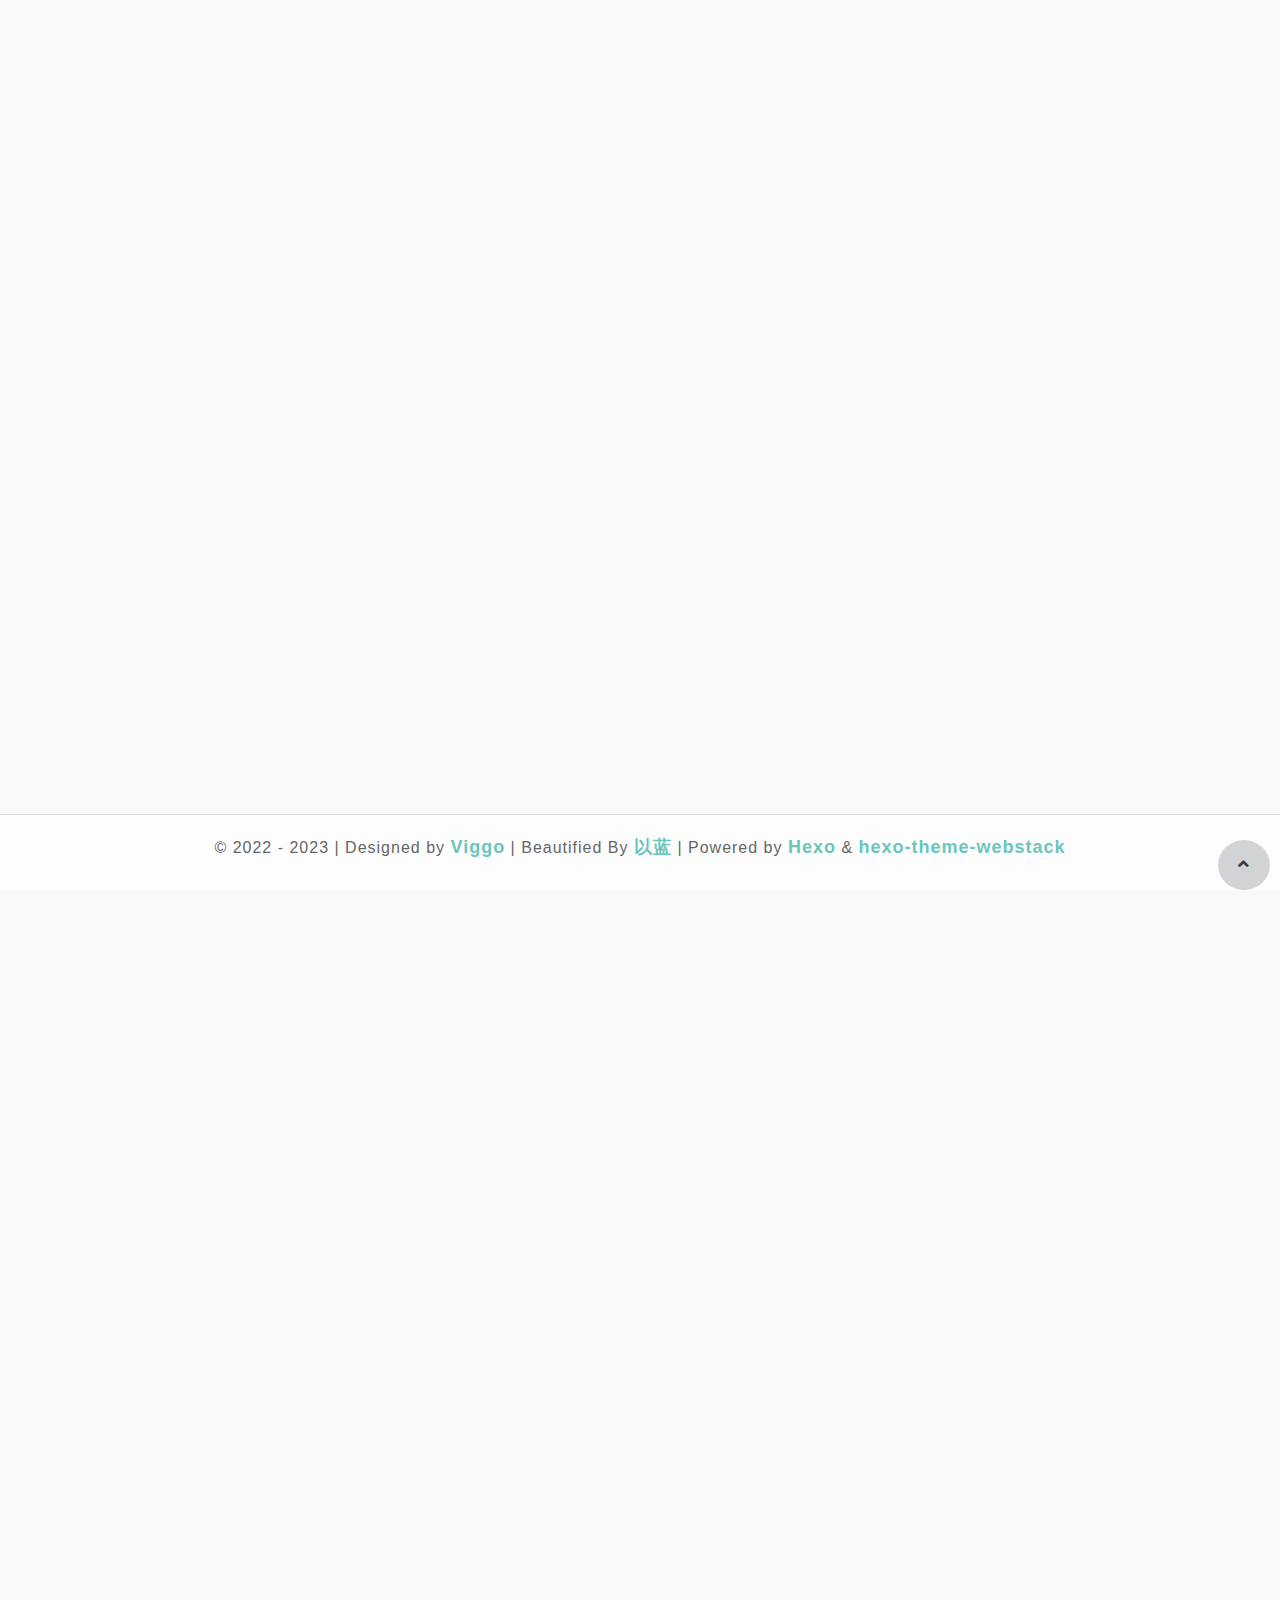
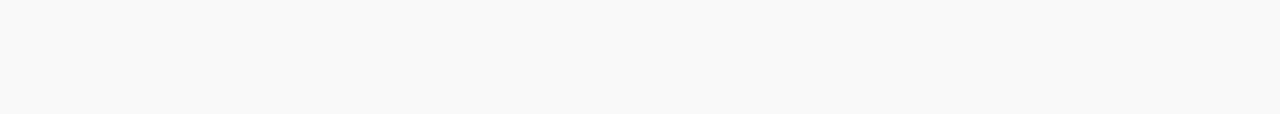
<file: hello-world.html>
<!DOCTYPE html>
<html lang="en">

<head>
  <head>
  <meta charset="utf-8">
  <meta http-equiv="X-UA-Compatible" content="IE=edge">
  <meta name="viewport" content="width=device-width, initial-scale=1.0" />
  <meta name="author" content="viggo" />
  <title>以蓝的网址导航 - yilan</title>
  <meta name="keywords" content="网址收藏,常用网址,网址导航,网址大全,yilan&#39;s Blog,常用网站,私人导航">
  <meta name="description" content="网站包含以蓝本人常用网站，若是喜欢赶紧收藏吧">
  <link rel="shortcut icon" href="https://yilan-picbed.oss-cn-hangzhou.aliyuncs.com/tjyl-img/bizhi/mao.webp">
  
<link rel="stylesheet" href="/css/hclonely.css">
<link rel="stylesheet" href="/css/fonts/linecons/css/linecons.min.css">
<link rel="stylesheet" href="/css/fonts/fontawesome/css/all.min.css">
<link rel="stylesheet" href="/css/bootstrap.min.css">
<link rel="stylesheet" href="/css/xenon-core.min.css">
<link rel="stylesheet" href="/css/xenon-components.min.css">
<link rel="stylesheet" href="/css/xenon-skins.min.css">
<link rel="stylesheet" href="/css/nav.min.css">

  
<script src="/js/jquery-1.11.1.min.js"></script>

  
<script src="/js/header.js"></script>

  <!-- HTML5 shim and Respond.js IE8 support of HTML5 elements and media queries -->
  <!--[if lt IE 9]>
        
<script src="/js/html5shiv.min.js"></script>

        
<script src="/js/respond.min.js"></script>

    <![endif]-->
  <!-- / FB Open Graph -->
  <meta property="og:type" content="article">
  <meta property="og:url" content="https://yilandh.github.io/hello-world.html">
  <meta property="og:title" content="以蓝的网址导航 - yilan">
  <meta property="og:description" content="网站包含以蓝本人常用网站，若是喜欢赶紧收藏吧">
  <meta property="og:site_name" content="以蓝的网址导航 - yilan">
  
  <meta property="og:image" content="https://yilan-picbed.oss-cn-hangzhou.aliyuncs.com/tjyl-img/2023/04/iconav.png">
  
  <!-- / Twitter Cards -->
  <meta name="twitter:card" content="summary_large_image">
  <meta name="twitter:title" content="以蓝的网址导航 - yilan">
  <meta name="twitter:description" content="网站包含以蓝本人常用网站，若是喜欢赶紧收藏吧">
  
  <meta name="twitter:image" content="https://yilan-picbed.oss-cn-hangzhou.aliyuncs.com/tjyl-img/2023/04/iconav.png">
  
  
  <link rel="stylesheet" type="text/css" href="/css/custom.css"> <link rel="stylesheet" type="text/css" href="//at.alicdn.com/t/c/font_3576756_diodcx5zs78.css"> <link rel="stylesheet" href="//s1.hdslb.com/bfs/static/jinkela/long/font/regular.css" media="all" onload="this.media='all'" />
  
<meta name="generator" content="Hexo 5.3.0"></head>

</head>

 

  <footer class="main-footer sticky footer-type-1">
  <div class="footer-inner">
    <!-- Add your copyright text here -->
    <p>
      
      &copy; 2022 - 2023
      | Designed by <a href="http://viggoz.com" target="_blank"><strong>Viggo</strong></a> | Beautified By <a href="hassanwong.top"><strong>以蓝</strong></a> | Powered by <a href="https://hexo.io/" target="_blank"><strong>Hexo</strong></a> & <a href="https://github.com/HCLonely/hexo-theme-webstack/" target="_blank"><strong>hexo-theme-webstack</strong></a>
    </p>
    
    <div class="go-up">
      <a href="#" rel="go-top">
        <i class="fas fa-angle-up"></i>
      </a>
    </div>
  </div>
</footer>
</div>
</div>

<script src="/js/bootstrap.min.js"></script>
<script src="/js/TweenMax.min.js"></script>
<script src="/js/resizeable.min.js"></script>
<script src="/js/joinable.js"></script>
<script src="/js/xenon-api.min.js"></script>
<script src="/js/xenon-toggles.min.js"></script>
<script src="/js/xenon-custom.min.js"></script>


<script async src="https://busuanzi.ibruce.info/busuanzi/2.3/busuanzi.pure.mini.js"></script>


<textarea tabindex="-1" style="position: absolute; top: -999px; left: 0px; right: auto; bottom: auto; border: 0px; padding: 0px; box-sizing: content-box; word-wrap: break-word; overflow: hidden; transition: none; height: 0px !important; min-height: 0px !important; font-family: Arimo, &quot;Helvetica Neue&quot;, Helvetica, Arial, sans-serif; font-size: 13px; font-weight: 400; font-style: normal; letter-spacing: 0px; text-transform: none; word-spacing: 0px; text-indent: 0px; line-height: 18.5714px; width: 53px;" class="autosizejs" id="autosizejs"></textarea>


  
  <div class="bg"></div> <script src="/js/custom.js"></script> <script src="/js/lozad.min.js"></script>
  
</body>

</html>
</file>
<file: css/hclonely.css>
.sousuo {
  padding: 25px 0 35px 0;
  max-width: 717px;
  margin: 0 auto;
}
.search {
  position: relative;
  width: 100%;
  margin: 0 auto;
}
.search-box {
  position: relative;
}
.search-icon {
  position: absolute;
  left: 3px;
  top: 5px;
  width: 40px;
  height: 40px;
  overflow: hidden;
  border-radius: 25px;
  cursor: pointer;
  opacity: 0;
}
.search-input {
  width: 100%;
  height: 50px;
  line-height: 50px;
  font-size: 16px;
  color: #999;
  border: none;
  outline: none;
  padding-left: 45px;
  border: 1px solid #e6e6e6;
  border-radius: 10px;
}
.search-input:focus {
  outline: none;
  border: 1px solid #2188ff;
  -webkit-box-shadow: 0 0 5px 0px rgba(71, 158, 245, 0.5);
  box-shadow: 0 0 5px 0px rgba(71, 158, 245, 0.5);
}
input::-webkit-input-placeholder {
  font-size: 12px;
  letter-spacing: 1px;
  color: #ccc;
}
.search-btn {
  position: absolute;
  right: 0;
  top: 0;
  width: 50px;
  line-height: 48px;
  background: transparent;
  border: none;
  font-size: 25px;
  color: #ddd;
  font-weight: bold;
  outline: none;
  padding: 0 10px;
}
.search-btn:hover {
  color: #6b7184;
}
.search-btn i {
  margin: 0;
}
.search-hot-text {
  position: absolute;
  z-index: 100;
  width: 100%;
  border-radius: 0 0 10px 10px;
  background: #fff;
  box-shadow: 0px 4px 5px 0px #cccccc94;
  overflow: hidden;
}
.search-hot-text ul {
  margin: 0;
  padding: 5px 0;
}
.search-hot-text ul li {
  border-top: 1px solid #f2f2f2;
  line-height: 30px;
  font-size: 14px;
  padding: 0px 25px;
  color: #777;
  cursor: pointer;
}
.search-hot-text ul li.current {
  background: #f1f1f1;
  color: #2196f3;
}
.search-hot-text ul li:hover {
  background: #f1f1f1;
  color: #2196f3;
  cursor: pointer;
}
.search-hot-text ul li span {
  display: inline-block;
  width: 20px;
  height: 20px;
  font-size: 12px;
  line-height: 20px;
  text-align: center;
  background: #e5e5e5;
  margin-right: 10px;
  border-radius: 10px;
  color: #999;
}
/* 搜索引擎 */
.search-engine {
  position: absolute;
  top: 60px;
  left: 0;
  width: 100%;
  background: #fff;
  padding: 15px 0 0 15px;
  border-radius: 5px;
  box-shadow: 0px 5px 20px 0px #d8d7d7;
  transition: all 0.3s;
  -moz-transition: all 0.3s;
  -webkit-transition: all 0.3s;
  -o-transition: all 0.3s;
  display: none;
  z-index: 999;
}
.search-engine-head {
  overflow: hidden;
  margin-bottom: 10px;
  padding-right: 15px;
}
.search-engine-tit {
  float: left;
  margin: 0;
  font-size: 14px;
  color: #999;
}
.search-engine-tool {
  float: right;
  font-size: 12px;
  color: #999;
}
.search-engine-tool > span {
  float: right;
  display: inline-block;
  width: 25px;
  height: 15px;
  background: url("https://npm.elemecdn.com/hassan-assets/navi//off_on.png")
    no-repeat 0px 0px;
  cursor: pointer;
}
.search-engine-tool > span.off {
  background-position: -30px 0px;
}

.search-engine ul::before {
  content: "";
  width: 0px;
  height: 0px;
  position: absolute;
  top: -15px;
  border-top: 8px solid transparent;
  border-right: 8px solid transparent;
  border-bottom: 8px solid #fff;
  border-left: 8px solid transparent;
}
.search-engine-list::after {
  content: "";
  width: 90px;
  height: 20px;
  position: absolute;
  top: -20px;
  left: 1px;
}
.search-engine-list li {
  float: left;
  width: 30%;
  line-height: 30px;
  font-size: 14px;
  padding: 5px 10px 5px 10px;
  margin: 0 10px 10px 0;
  background: #f9f9f9;
  color: #999;
  cursor: pointer;
  padding: 0;
}
.search-engine-list li span {
  width: 25px;
  height: 25px;
  border-radius: 15px;
  float: left;
  margin-right: 5px;
  margin-top: 2.5px;
}
body.night .board {
  background: #2c2e2f;
  box-shadow: 0px 0px 6px #00000061;
}

body.night .board a {
  color: #d6d6d6;
}

body.night .tpwidget_title_hook,
body.night .tpwidget_text_hook {
  color: #fdfdfd;
}

body.night .sidebar-menu {
  border-right: #7f8080 1px solid;
}

body.night .user-info-navbar {
  background-color: #232323 !important;
}
body.night .dropdown-menu {
  background-color: #232323 !important;
  border: 1px solid #888686 !important;
}

body.night .user-info-navbar .user-info-menu > li > a {
  border-bottom: 1px solid #232323 !important;
  border-right: 1px solid #232323 !important;
  border-left: 1px solid #232323 !important;
}

body.night .user-info-navbar .user-info-menu > li > a,
.user-info-navbar .user-info-menu > li > a {
  height: 76px !important;
}

body.night .user-info-navbar .user-info-menu > li > a:hover {
  border-right: 1px solid #888686 !important;
  border-left: 1px solid #888686 !important;
}

body.night .user-info-navbar .user-info-menu > li {
  border: 1px solid #232323 !important;
}

body.night
  .user-info-navbar
  .user-info-menu
  > li
  .dropdown-menu.languages
  li.active
  a {
  background-color: #232323 !important;
  color: #979898 !important;
}

body.night,
body.night #body {
  background-color: #2c2e2f !important;
  color: #a9a9a9 !important;
}

body.night .text-gray {
  color: #f8f8f8;
}

body.night .xe-widget.xe-conversations {
  background: #2c2e2f;
}

body.night .box2 {
  border: 1px solid #3f4142;
}

body.night .xe-comment a {
  color: #d8d8d8;
}

body.night .xe-comment p {
  color: #979898 !important;
}

body.night .box2:hover {
  box-shadow: 0 26px 40px -24px rgb(255, 255, 255);
  -webkit-box-shadow: 0 26px 40px -24px rgba(130, 130, 130, 0.13);
  -moz-box-shadow: 0 26px 40px -24px rgba(0, 36, 100, 0.3);
  -webkit-transition: all 0.3s cubic-bezier(0.25, 0.1, 0.14, 1.43);
  -moz-transition: all 0.3s ease;
  -o-transition: all 0.3s ease;
  transition: all 0.3s ease-out;
  background-color: #232323 !important;
}

body.night .tpwthwidt .front_37Zqj25,
body.night .tpwthwidt .widget_ctONpAN {
  background: #535656;
  color: red !important;
}

body.night .tpwthwidt .weakText_3SLbaEo {
  color: rgb(253, 253, 253);
}

body.night .tpwthwidt .baseText_31obwQ4 {
  color: #cccccc;
}

body.night footer.main-footer {
  border-top: 1px solid #414344b5;
  background-color: #2c2e2f;
}

body.night .footer-text a {
  color: #a9a9a9;
}

body.night .footer-text a:hover,
body.night footer-text a:focus {
  color: #ffffff;
  text-decoration: none;
}

body.night .panel {
  background: #2c2e2f;
}

body.night blockquote {
  border-left: 5px solid #000;
}

body.night .respond a {
  color: #cecece;
}

body.night .respond .textarea {
  background-color: #2b2b2b;
  margin-top: 50px;
  border-radius: 15px;
  padding: 10px;
}

body.night .submit {
  color: #a5a5a5;
  background-color: #0000008f;
  border: 0px;
  border-radius: 5px;
  padding: 5px 10px;
  font-size: 15px;
  float: right;
  margin-top: 10px;
}

body.night #search button i {
  color: #b1b1b1;
}

body.night #search-text {
  background-color: #464646;
  color: #bdbdbd;
}

body.night .search-type input:checked + label,
.search-type input:hover + label {
  background-color: #969696;
}

body.night .s-type-list {
  display: none;
  position: absolute;
  top: 31px;
  padding: 9pt 0;
  width: 20pc;
  background: #535656;
  border-radius: 4px;
  box-shadow: 0 0 6px rgba(0, 0, 0, 0.16);
}

body.night .xe-comment-entry img {
  filter: brightness(95%);
}

body.night .search-input {
  border: 1px solid #424242;
  border-radius: 10px;
  background-color: #424242;
}

body.night .search-engine {
  background: #424242;
  box-shadow: 0px 5px 20px 0px #2c2e2f;
}

body.night .search-engine-list li {
  background: #424242;
}

.go-up {
  right: 10px !important;
  position: fixed !important;
  bottom: 20px !important;
  height: 20px;
}

body.night .go-up a {
  background-color: rgba(0, 0, 0, 0.7) !important;
  padding: 15px 20px !important;
  border-radius: 50% !important;
}

body.night .go-up a:hover {
  background-color: rgb(123 123 123) !important;
}

.footer-inner #busuanzi_container_site_pv,
.footer-inner #busuanzi_container_site_uv {
  font-weight: bold;
}

.footer-inner #busuanzi_value_site_pv,
.footer-inner #busuanzi_value_site_uv {
  color: #373e4a;
}

.main-menu #busuanzi_value_site_pv,
.main-menu #busuanzi_value_site_uv {
  float: right;
}
</file>
<file: css/custom.css>
/* 全局字体 */
* {
  font-family: "HarmonyOS_Regular", sans-serif;
  font-weight: normal;
  letter-spacing: 1px;
}

/* 导航栏 */
nav.navbar.user-info-navbar {
  background: rgba(255, 255, 255) !important;
  height: 66px;
}
.night nav.navbar.user-info-navbar {
  background: rgba(0, 0, 0) !important;
}
.user-info-navbar .user-info-menu > li {
  border-right: 0;
  height: 66px;
}
.user-info-navbar .user-info-menu > li > a {
  border-bottom: 0px;
  top: -4px;
}
.user-info-navbar .user-info-menu > li a[data-toggle="sidebar"] {
  padding-left: 20px;
}
.night .user-info-navbar .user-info-menu > li > a,
.user-info-navbar .user-info-menu > li > a {
  height: 66px !important;
}
.navbar {
  position: fixed;
  z-index: 1;
}
a.github-corner {
  position: fixed;
  right: 0;
}
.navbar.horizontal-menu.navbar-fixed-top {
  background: rgba(255, 255, 255) !important;
  height: 66px;
}
img.hidden-xs {
  position: absolute;
  left: 20px;
  top: 13px;
}

/* GitHub 右上角 猫 */
.night a.github-corner svg {
  fill: #fff !important;
  color: #151513 !important;
}

/* 搜索框 ------------------------------------------------------------ 开始 */
input#txt {
  background: rgba(255, 255, 255, 0.7) !important;
  border-radius: 50px;
  border: none;
}
input#txt::placeholder {
  font-size: 18px;
  color: #666;
}
.night input#txt::placeholder {
  font-size: 18px;
  color: #888;
}
.night input#txt {
  background: rgba(0, 0, 0, 0.7) !important;
}
.sousuo {
  padding: 88px 0;
}
div.search {
  width: 96%;
  /* 搜索框缩短 - 先快后慢 */
  transition: all 0.3s cubic-bezier(0, 0.3, 0.5, 1);
}
div.search:hover {
  width: 100%;
  /* 搜索框拉长 - 先快后慢 */
  transition: all 0.3s cubic-bezier(0, 0.3, 0.5, 1);
}
.search-input {
  font-size: 18px !important;
  color: #111 !important;
  padding-left: 50px;
}
.night .search-input {
  color: #fff !important;
}
.search-icon {
  left: 5px;
}
.search-engine {
  background: rgba(255, 255, 255, 0.7) !important;
}
.night .search-engine {
  background: rgba(0, 0, 0, 0.7) !important;
}
ul.search-engine-list.search-engine-list_zmki_ul {
  list-style: none;
  padding-left: 26px;
}
.search-engine-list li {
  background: transparent;
  color: #222;
  font-size: 17px;
  transition: 0.3s;
}
.night .search-engine-list li {
  color: #ddd;
  background: transparent !important;
  transition: 0.3s;
}
.search-engine-list li:hover {
  background: #fff;
  border-radius: 30px;
}
.night .search-engine-list li:hover {
  background: #666 !important;
  border-radius: 30px;
}
.search-engine-tool {
  font-size: 17px;
  color: black;
}
.night .search-engine-tool {
  color: white;
}
strong.search-engine-tit {
  font-size: 18px;
  color: black;
}
.night strong.search-engine-tit {
  color: white;
}
.search-engine-tool > span {
  float: right;
  display: inline-block;
  width: 25px;
  height: 15px;
  background: url("https://npm.elemecdn.com/hassan-assets/navi/off_on.png")
    no-repeat 0px 0px;
  cursor: pointer;
  vertical-align: middle;
}
.search-engine {
  width: 58% !important;
}
.search-engine-list::after {
  height: 60px !important;
  width: 100px !important;
  top: -60px !important;
}
/* 搜索图标 */
.fa-search {
  color: #888;
  transition: .3s;
}
.fa-search:hover {
  color: #111;
}
.night .fa-search:hover {
  color: #ddd;
}
.fa-search:before {
  font-size: 24px;
}
/* 搜索框 ------------------------------------------------------------ 结束 */

/* 网址卡片 ---------------------------------------------------------- 开始*/
.xe-widget.xe-conversations .xe-comment,
.xe-widget.xe-conversations .overflowClip_1,
.xe-widget.xe-conversations .overflowClip_2 {
  width: calc(100% - 44px);
}
.xe-widget.xe-conversations {
  border-radius: 12px;
  border: 1px solid #cdd7f1;
  background: rgba(255, 255, 255, 0.7) !important;
}
.xe-widget.xe-conversations img,
.xe-widget.xe-conversations .overflowClip_1,
.xe-widget.xe-conversations .overflowClip_2 {
  transition: .3s;
}
.xe-widget.xe-conversations:hover img {
  transform: scale(0);
}
.xe-widget.xe-conversations:hover .overflowClip_1,
.xe-widget.xe-conversations:hover .overflowClip_2 {
  transform: translateX(-36px);
  width: calc(100% - 8px);
}
.night .xe-widget.xe-conversations {
  border-color: #4e525c;
  background: rgba(0, 0, 0, 0.7) !important;
}
body.night .box2:hover {
  background: rgba(0, 0, 0, 0.7) !important;
}
/* 分类标题 */
h4.text-gray {
  font-size: 24px;
  color: #fff;
  text-shadow: -1px 0 #666, 0 1px #666, 1px 0 #666, 0 -1px #666;
  margin: 20px 0 0 0;
  text-align: center;
}
.col-md-12 h4.text-gray {
  color: #666;
  text-align: left;
}
.night .col-md-12 h4.text-gray {
  color: #fff;
}
strong {
  font-size: 18px;
}
p.overflowClip_2 {
  font-size: 16px;
  color: #808080;
}
body.night .xe-comment p {
  color: #aaa !important;
}
.col-xs-1,
.col-sm-1,
.col-md-1,
.col-lg-1,
.col-xs-2,
.col-sm-2,
.col-md-2,
.col-lg-2,
.col-xs-3,
.col-sm-3,
.col-md-3,
.col-lg-3,
.col-xs-4,
.col-sm-4,
.col-md-4,
.col-lg-4,
.col-xs-5,
.col-sm-5,
.col-md-5,
.col-lg-5,
.col-xs-6,
.col-sm-6,
.col-md-6,
.col-lg-6,
.col-xs-7,
.col-sm-7,
.col-md-7,
.col-lg-7,
.col-xs-8,
.col-sm-8,
.col-md-8,
.col-lg-8,
.col-xs-9,
.col-sm-9,
.col-md-9,
.col-lg-9,
.col-xs-10,
.col-sm-10,
.col-md-10,
.col-lg-10,
.col-xs-11,
.col-sm-11,
.col-md-11,
.col-lg-11,
.col-xs-12,
.col-sm-12,
.col-md-12,
.col-lg-12 {
  padding: 0 10px;
}
/* 标题图标 */
.linecons-tag:before {
  font-size: 24px;
}
/* 标题 */
body.night .xe-comment a {
  color: white;
}
/* 网址卡片 ---------------------------------------------------------- 结束*/

/* 网站背景 */
div.bg {
  /* position一定要加fixed，可以使图片固定在浏览器，bg-attachment没这好使 */
  position: fixed;
  top: 0;
  width: 100%;
  height: 100%;
  background: url("https://yilan-picbed.oss-cn-hangzhou.aliyuncs.com/tjyl-img/bizhi/wallhaven-jx9jm5.webp")
    no-repeat center center;
  background-size: cover; /* 填充 */
}
.night div.bg {
  background: url("https://yilan-picbed.oss-cn-hangzhou.aliyuncs.com/tjyl-img/bizhi/wallhaven-95d281.webp")
    no-repeat center center;
  background-size: cover; /* 填充 */
}

/* 关于我页面 */
body.page-body.boxed-container.vsc-initialized {
  /* 禁止滚动 */
  overflow: hidden;
}
.boxed-container div .main-content {
  background: rgba(255, 255, 255, 0.7) !important;
}
.night.boxed-container div .main-content {
  background: rgba(0, 0, 0, 0.7) !important;
}

/* 左侧栏 ------------------------------------------------------------------开始 */
.sidebar-menu .main-menu {
  padding-left: 16px;
  padding-right: 16px;
  margin-top: 20px;
  margin-bottom: 20px;
}
.sidebar-menu-inner.ps-container {
  background: url(https://w.wallhaven.cc/full/nz/wallhaven-nzq75o.png) !important;
  background-attachment: fixed;
}
.sidebar-menu.collapsed .sidebar-menu-inner {
  position: fixed;
}
.sidebar-menu .main-menu a {
  border: none;
  transition: 0.3s;
  border-radius: 12px;
}
.sidebar-menu .main-menu a:hover {
  background: #888;
}
.sidebar-menu .main-menu a:hover i,
.sidebar-menu .main-menu a:hover span {
  color: #fff;
}
span.title,
span.tooltip-blue,
span#busuanzi_container_site_pv,
span#busuanzi_value_site_pv,
span#busuanzi_container_site_uv,
span#busuanzi_value_site_uv {
  color: #ddd;
  font-size: 17px;
}
.sidebar-menu .main-menu li.has-sub > a:before,
.sidebar-menu i {
  color: #ddd;
}
@media screen and (min-width: 768px) {
  .sidebar-menu.collapsed .main-menu > li:hover > ul {
    border-radius: 0 12px 12px 0;
  }
}
/* 左侧栏 ------------------------------------------------------------------结束 */

/* 底栏 */
footer.main-footer.sticky.footer-type-1 {
  background: rgba(255, 255, 255, 0.7) !important;
}
.night footer.main-footer.sticky.footer-type-1 {
  background: rgba(0, 0, 0, 0.7) !important;
}
.footer-inner p {
  text-align: center;
  vertical-align: center;
}

/* icon图标 */
i::before {
  font-size: 17px;
}
/* 展开箭头 */
.sidebar-menu .main-menu li.has-sub > a:before {
  font-size: 17px;
}
/* 右下角回到首页图标 */
.night div.go-up a i {
  color: #fff;
}

/* 底栏 */
.footer-inner p {
  font-size: 16px;
  color: #666;
}
.night .footer-inner p {
  color: #bbb;
}
blockquote p a,
.footer-inner strong {
  color: #6ac6bc;
}
.night blockquote p a,
.night .footer-inner strong {
  color: #62cec4;
}

/* 左上角站点logo */
.sidebar-menu .logo-env {
  padding: 10px 23px 10px 13px;
  border-bottom: none;
}
/* 左上角功能按钮 */
body.night .user-info-navbar .user-info-menu > li > a,
body.night .user-info-navbar .user-info-menu > li > a:hover {
  border: none !important;
}

/* 鼠标图标 -----------------------------------------------------------------------开始 */
body {
  cursor: url(), default !important;
}

/*i标签，a标签，按钮，头部的导航栏，网址卡片，底栏链接*/
i:hover,
a:hover,
button:hover,
#nav .site-page:hover,
.xe-widget.xe-conversations.box2.label-info {
  cursor: url(),
    pointer !important;
}

/*页脚a标签，分页器，搜索框*/
#footer-wrap a:hover,
#pagination .page-number:hover,
input#txt {
  cursor: url(),
    pointer !important;
}
/* 鼠标图标 -----------------------------------------------------------------------结束 */

/* 滚动条 */
::-webkit-scrollbar {
  width: 12px;
  height: 8px;
}
::-webkit-scrollbar-track {
  background-color: #d0f2ee;
}
::-webkit-scrollbar-thumb {
  background-color: #222;
  background-image: -webkit-linear-gradient(
    45deg,
    rgba(255, 255, 255, 0.4) 25%,
    transparent 25%,
    transparent 50%,
    rgba(255, 255, 255, 0.4) 50%,
    rgba(255, 255, 255, 0.4) 75%,
    transparent 75%,
    transparent
  );
  border-radius: 5em;
}
::-webkit-scrollbar-corner {
  background-color: transparent;
}
::-moz-selection {
  color: #fff;
  background-color: #1f1f1f;
}
</file>
<file: css/fonts/linecons/css/linecons.min.css>
@font-face{font-family:linecons;src:url(../font/linecons.eot?24293614);src:url(../font/linecons.eot?24293614#iefix) format('embedded-opentype'),url(../font/linecons.woff?24293614) format('woff'),url(../font/linecons.ttf?24293614) format('truetype'),url(../font/linecons.svg?24293614#linecons) format('svg');font-weight:400;font-style:normal}[class*=" linecons-"]:before,[class^=linecons-]:before{font-family:linecons;font-style:normal;font-weight:400;speak:none;display:inline-block;text-decoration:inherit;width:1em;margin-right:.2em;text-align:center;font-variant:normal;text-transform:none;line-height:1em;margin-left:.2em}.linecons-music:before{content:'\e800'}.linecons-search:before{content:'\e801'}.linecons-mail:before{content:'\e802'}.linecons-heart:before{content:'\e803'}.linecons-star:before{content:'\e804'}.linecons-user:before{content:'\e805'}.linecons-videocam:before{content:'\e806'}.linecons-camera:before{content:'\e807'}.linecons-photo:before{content:'\e808'}.linecons-attach:before{content:'\e809'}.linecons-lock:before{content:'\e80a'}.linecons-eye:before{content:'\e80b'}.linecons-tag:before{content:'\e80c'}.linecons-thumbs-up:before{content:'\e80d'}.linecons-pencil:before{content:'\e80e'}.linecons-comment:before{content:'\e80f'}.linecons-location:before{content:'\e810'}.linecons-cup:before{content:'\e811'}.linecons-trash:before{content:'\e812'}.linecons-doc:before{content:'\e813'}.linecons-note:before{content:'\e814'}.linecons-cog:before{content:'\e815'}.linecons-params:before{content:'\e816'}.linecons-calendar:before{content:'\e817'}.linecons-sound:before{content:'\e818'}.linecons-clock:before{content:'\e819'}.linecons-lightbulb:before{content:'\e81a'}.linecons-tv:before{content:'\e81b'}.linecons-desktop:before{content:'\e81c'}.linecons-mobile:before{content:'\e81d'}.linecons-cd:before{content:'\e81e'}.linecons-inbox:before{content:'\e81f'}.linecons-globe:before{content:'\e820'}.linecons-cloud:before{content:'\e821'}.linecons-paper-plane:before{content:'\e822'}.linecons-fire:before{content:'\e823'}.linecons-graduation-cap:before{content:'\e824'}.linecons-megaphone:before{content:'\e825'}.linecons-database:before{content:'\e826'}.linecons-key:before{content:'\e827'}.linecons-beaker:before{content:'\e828'}.linecons-truck:before{content:'\e829'}.linecons-money:before{content:'\e82a'}.linecons-food:before{content:'\e82b'}.linecons-shop:before{content:'\e82c'}.linecons-diamond:before{content:'\e82d'}.linecons-t-shirt:before{content:'\e82e'}.linecons-wallet:before{content:'\e82f'}
</file>
<file: css/xenon-core.min.css>
.ps-container .ps-scrollbar-x-rail{position:absolute;bottom:3px;height:5px;zoom:1;-webkit-opacity:0;-moz-opacity:0;opacity:0;-webkit-transition:background-color .2s linear,opacity .2s linear;-moz-transition:background-color .2s linear,opacity .2s linear;-o-transition:background-color .2s linear,opacity .2s linear;transition:background-color .2s linear,opacity .2s linear}.ps-container.hover .ps-scrollbar-x-rail,.ps-container:hover .ps-scrollbar-x-rail{zoom:1;-webkit-opacity:.6;-moz-opacity:.6;opacity:.6}.ps-container .ps-scrollbar-x-rail.hover,.ps-container .ps-scrollbar-x-rail:hover{background-color:rgba(255,255,255,.5)}.ps-container .ps-scrollbar-x-rail.in-scrolling{background-color:rgba(255,255,255,.9)}.ps-container .ps-scrollbar-y-rail{position:absolute;right:2px;width:5px;zoom:1;-webkit-opacity:0;-moz-opacity:0;opacity:0;-webkit-transition:background-color .2s linear,opacity .2s linear;-moz-transition:background-color .2s linear,opacity .2s linear;-o-transition:background-color .2s linear,opacity .2s linear;transition:background-color .2s linear,opacity .2s linear}.ps-container.hover .ps-scrollbar-y-rail,.ps-container:hover .ps-scrollbar-y-rail{zoom:1;-webkit-opacity:.6;-moz-opacity:.6;opacity:.6}.ps-container .ps-scrollbar-y-rail.hover,.ps-container .ps-scrollbar-y-rail:hover{background-color:rgba(255,255,255,.5)}.ps-container .ps-scrollbar-y-rail.in-scrolling{background-color:#eee;zoom:1;-webkit-opacity:.9;-moz-opacity:.9;opacity:.9}.ps-container .ps-scrollbar-x{position:absolute;bottom:0;height:5px;background-color:#aaa;-o-transition:background-color .2s linear;-webkit-transition:background-color .2s linear;-moz-transition:background-color .2s linear;transition:background-color .2s linear}.ps-container.ie6 .ps-scrollbar-x{font-size:0}.ps-container .ps-scrollbar-x-rail.hover .ps-scrollbar-x,.ps-container .ps-scrollbar-x-rail:hover .ps-scrollbar-x{background-color:#999}.ps-container .ps-scrollbar-y{position:absolute;right:0;width:5px;background-color:#aaa;-webkit-transition:background-color .2s linear;-moz-transition:background-color .2s linear;-o-transition:background-color .2s linear;transition:background-color .2s linear}.ps-container.ie6 .ps-scrollbar-y{font-size:0}.ps-container .ps-scrollbar-y-rail.hover .ps-scrollbar-y,.ps-container .ps-scrollbar-y-rail:hover .ps-scrollbar-y{background-color:#fafafa}.ps-container.ie .ps-scrollbar-x,.ps-container.ie .ps-scrollbar-y{visibility:hidden}.ps-container.ie.hover .ps-scrollbar-x,.ps-container.ie.hover .ps-scrollbar-y,.ps-container.ie:hover .ps-scrollbar-x,.ps-container.ie:hover .ps-scrollbar-y{visibility:visible}.cbp_tmtimeline{margin:30px 0 0 0;padding:0;list-style:none;position:relative}.cbp_tmtimeline:before{content:'';position:absolute;top:0;bottom:0;width:10px;background:#afdcf8;left:20%;margin-left:-10px}.cbp_tmtimeline>li{position:relative}.cbp_tmtimeline>li .cbp_tmtime{display:block;width:25%;padding-right:100px;position:absolute}.cbp_tmtimeline>li .cbp_tmtime span{display:block;text-align:right}.cbp_tmtimeline>li .cbp_tmtime span:first-child{font-size:.9em;color:#bdd0db}.cbp_tmtimeline>li .cbp_tmtime span:last-child{font-size:2.9em;color:#3594cb}.cbp_tmtimeline>li:nth-child(odd) .cbp_tmtime span:last-child{color:#6cbfee}.cbp_tmtimeline>li .cbp_tmlabel{margin:0 0 15px 25%;background:#3594cb;color:#fff;padding:2em;font-size:1.2em;font-weight:300;line-height:1.4;position:relative;border-radius:5px}.cbp_tmtimeline>li:nth-child(odd) .cbp_tmlabel{background:#6cbfee}.cbp_tmtimeline>li .cbp_tmlabel h2{margin-top:0;padding:0 0 10px 0;border-bottom:1px solid rgba(255,255,255,.4)}.cbp_tmtimeline>li .cbp_tmlabel:after{right:100%;border:solid transparent;content:" ";height:0;width:0;position:absolute;pointer-events:none;border-right-color:#3594cb;border-width:10px;top:10px}.cbp_tmtimeline>li:nth-child(odd) .cbp_tmlabel:after{border-right-color:#6cbfee}.cbp_tmtimeline>li .cbp_tmicon{width:40px;height:40px;speak:none;font-style:normal;font-weight:400;font-variant:normal;text-transform:none;font-size:1.4em;line-height:40px;-webkit-font-smoothing:antialiased;position:absolute;color:#fff;background:#46a4da;border-radius:50%;box-shadow:0 0 0 8px #afdcf8;text-align:center;left:20%;top:0;margin:0 0 0 -25px}@media screen and (max-width:65.375em){.cbp_tmtimeline>li .cbp_tmtime span:last-child{font-size:1.5em}}@media screen and (max-width:47.2em){.cbp_tmtimeline:before{display:none}.cbp_tmtimeline>li .cbp_tmtime{width:100%;position:relative;padding:0 0 20px 0}.cbp_tmtimeline>li .cbp_tmtime span{text-align:left}.cbp_tmtimeline>li .cbp_tmlabel{margin:0 0 30px 0;padding:1em;font-weight:400;font-size:95%}.cbp_tmtimeline>li .cbp_tmlabel:after{right:auto;left:20px;border-right-color:transparent;border-bottom-color:#3594cb;top:-20px}.cbp_tmtimeline>li:nth-child(odd) .cbp_tmlabel:after{border-right-color:transparent;border-bottom-color:#6cbfee}.cbp_tmtimeline>li .cbp_tmicon{position:relative;float:right;left:auto;margin:-55px 5px 0 0}}.dropdown-menu>li.checkbox-row{padding:5px 20px}.dropdown-menu li.checkbox-row{display:block;clear:both;font-weight:400;line-height:18px;color:#333;white-space:nowrap}.dropdown-menu li.checkbox-row label{font-weight:400}.dropdown-menu li.checkbox-row input:hover,.dropdown-menu li.checkbox-row label:hover,.dropdown-menu li.checkbox-row:hover{cursor:pointer}.no-touch .dropdown-menu>.checkbox-row:active,.no-touch .dropdown-menu>.checkbox-row:hover{text-decoration:none;color:#262626;background-color:#f5f5f5}.btn-toolbar{margin-bottom:5px}.btn-toolbar .btn-default{background-color:#68b828;color:#fff;border:1px solid transparent}.btn-toolbar .btn-default.dropdown-toggle{-webkit-box-shadow:none;-moz-box-shadow:none;box-shadow:none;border-color:transparent}.btn-toolbar .btn-primary{background-color:#508e1f}.btn-toolbar .btn-group.open .dropdown-toggle{background-color:#508e1f;color:#fff}.btn-toolbar .dropdown-menu{margin-top:0}.btn-toolbar .dropdown-menu .checkbox-row{-webkit-user-select:none;-moz-user-select:none;-ms-user-select:none;user-select:none}.btn-toolbar .dropdown-menu .checkbox-row .cbr-replaced{margin:0;margin-right:5px}.btn-toolbar .dropdown-menu .checkbox-row label{color:#979898;font-size:12px;margin:0}.lt-ie8 .btn-toolbar{display:none}.table-responsive{border-radius:0;border:1px solid #eee;margin-bottom:18px}.table-responsive>.table{margin-bottom:0}.table-responsive>.table-bordered{border:0}.table-responsive>.table-bordered>tbody>tr>td:first-child,.table-responsive>.table-bordered>tbody>tr>th:first-child,.table-responsive>.table-bordered>tfoot>tr>td:first-child,.table-responsive>.table-bordered>tfoot>tr>th:first-child,.table-responsive>.table-bordered>thead>tr>td:first-child,.table-responsive>.table-bordered>thead>tr>th:first-child{border-left:0}.table-responsive>.table-bordered>tbody>tr>td:last-child,.table-responsive>.table-bordered>tbody>tr>th:last-child,.table-responsive>.table-bordered>tfoot>tr>td:last-child,.table-responsive>.table-bordered>tfoot>tr>th:last-child,.table-responsive>.table-bordered>thead>tr>td:last-child,.table-responsive>.table-bordered>thead>tr>th:last-child{border-right:0}.table-responsive>.table-bordered>tbody>tr:last-child>td,.table-responsive>.table-bordered>tbody>tr:last-child>th,.table-responsive>.table-bordered>tfoot>tr:last-child>td,.table-responsive>.table-bordered>tfoot>tr:last-child>th{border-bottom:0}.table-responsive[data-pattern=priority-columns]{position:relative;width:100%;margin-bottom:18px;overflow-y:hidden;overflow-x:auto;-ms-overflow-style:-ms-autohiding-scrollbar;border-radius:0;border:1px solid #eee;-webkit-overflow-scrolling:touch}.table-responsive[data-pattern=priority-columns]>.table{margin-bottom:0}.table-responsive[data-pattern=priority-columns]>.table>tbody>tr>td,.table-responsive[data-pattern=priority-columns]>.table>tbody>tr>th,.table-responsive[data-pattern=priority-columns]>.table>tfoot>tr>td,.table-responsive[data-pattern=priority-columns]>.table>tfoot>tr>th,.table-responsive[data-pattern=priority-columns]>.table>thead>tr>td,.table-responsive[data-pattern=priority-columns]>.table>thead>tr>th{white-space:nowrap}.table-responsive[data-pattern=priority-columns]>.table-bordered{border:0}.table-responsive[data-pattern=priority-columns]>.table-bordered>tbody>tr>td:first-child,.table-responsive[data-pattern=priority-columns]>.table-bordered>tbody>tr>th:first-child,.table-responsive[data-pattern=priority-columns]>.table-bordered>tfoot>tr>td:first-child,.table-responsive[data-pattern=priority-columns]>.table-bordered>tfoot>tr>th:first-child,.table-responsive[data-pattern=priority-columns]>.table-bordered>thead>tr>td:first-child,.table-responsive[data-pattern=priority-columns]>.table-bordered>thead>tr>th:first-child{border-left:0}.table-responsive[data-pattern=priority-columns]>.table-bordered>tbody>tr>td:last-child,.table-responsive[data-pattern=priority-columns]>.table-bordered>tbody>tr>th:last-child,.table-responsive[data-pattern=priority-columns]>.table-bordered>tfoot>tr>td:last-child,.table-responsive[data-pattern=priority-columns]>.table-bordered>tfoot>tr>th:last-child,.table-responsive[data-pattern=priority-columns]>.table-bordered>thead>tr>td:last-child,.table-responsive[data-pattern=priority-columns]>.table-bordered>thead>tr>th:last-child{border-right:0}.table-responsive[data-pattern=priority-columns]>.table-bordered>tbody>tr:last-child>td,.table-responsive[data-pattern=priority-columns]>.table-bordered>tbody>tr:last-child>th,.table-responsive[data-pattern=priority-columns]>.table-bordered>tfoot>tr:last-child>td,.table-responsive[data-pattern=priority-columns]>.table-bordered>tfoot>tr:last-child>th{border-bottom:0}.mq.js .table-responsive[data-pattern=priority-columns] td[data-priority],.mq.js .table-responsive[data-pattern=priority-columns] th[data-priority],.mq.js.lt-ie10 .sticky-table-header td[data-priority],.mq.js.lt-ie10 .sticky-table-header th[data-priority]{display:none}.lt-ie9.mq.js .table-responsive[data-pattern=priority-columns] td[data-priority="1"],.lt-ie9.mq.js .table-responsive[data-pattern=priority-columns] th[data-priority="1"],.lt-ie9.mq.js.lt-ie10 .sticky-table-header td[data-priority="1"],.lt-ie9.mq.js.lt-ie10 .sticky-table-header th[data-priority="1"]{display:inline}.mq.js .table-responsive[data-pattern=priority-columns] td[data-priority="1"],.mq.js .table-responsive[data-pattern=priority-columns] th[data-priority="1"],.mq.js.lt-ie10 .sticky-table-header td[data-priority="1"],.mq.js.lt-ie10 .sticky-table-header th[data-priority="1"]{display:table-cell}@media screen and (min-width:480px){.lt-ie9.mq.js .table-responsive[data-pattern=priority-columns] td[data-priority="2"],.lt-ie9.mq.js .table-responsive[data-pattern=priority-columns] th[data-priority="2"],.lt-ie9.mq.js.lt-ie10 .sticky-table-header td[data-priority="2"],.lt-ie9.mq.js.lt-ie10 .sticky-table-header th[data-priority="2"]{display:inline}.mq.js .table-responsive[data-pattern=priority-columns] td[data-priority="2"],.mq.js .table-responsive[data-pattern=priority-columns] th[data-priority="2"],.mq.js.lt-ie10 .sticky-table-header td[data-priority="2"],.mq.js.lt-ie10 .sticky-table-header th[data-priority="2"]{display:table-cell}}@media screen and (min-width:640px){.lt-ie9.mq.js .table-responsive[data-pattern=priority-columns] td[data-priority="3"],.lt-ie9.mq.js .table-responsive[data-pattern=priority-columns] th[data-priority="3"],.lt-ie9.mq.js.lt-ie10 .sticky-table-header td[data-priority="3"],.lt-ie9.mq.js.lt-ie10 .sticky-table-header th[data-priority="3"]{display:inline}.mq.js .table-responsive[data-pattern=priority-columns] td[data-priority="3"],.mq.js .table-responsive[data-pattern=priority-columns] th[data-priority="3"],.mq.js.lt-ie10 .sticky-table-header td[data-priority="3"],.mq.js.lt-ie10 .sticky-table-header th[data-priority="3"]{display:table-cell}}@media screen and (min-width:800px){.lt-ie9.mq.js .table-responsive[data-pattern=priority-columns] td[data-priority="4"],.lt-ie9.mq.js .table-responsive[data-pattern=priority-columns] th[data-priority="4"],.lt-ie9.mq.js.lt-ie10 .sticky-table-header td[data-priority="4"],.lt-ie9.mq.js.lt-ie10 .sticky-table-header th[data-priority="4"]{display:inline}.mq.js .table-responsive[data-pattern=priority-columns] td[data-priority="4"],.mq.js .table-responsive[data-pattern=priority-columns] th[data-priority="4"],.mq.js.lt-ie10 .sticky-table-header td[data-priority="4"],.mq.js.lt-ie10 .sticky-table-header th[data-priority="4"]{display:table-cell}}@media screen and (min-width:960px){.lt-ie9.mq.js .table-responsive[data-pattern=priority-columns] td[data-priority="5"],.lt-ie9.mq.js .table-responsive[data-pattern=priority-columns] th[data-priority="5"],.lt-ie9.mq.js.lt-ie10 .sticky-table-header td[data-priority="5"],.lt-ie9.mq.js.lt-ie10 .sticky-table-header th[data-priority="5"]{display:inline}.mq.js .table-responsive[data-pattern=priority-columns] td[data-priority="5"],.mq.js .table-responsive[data-pattern=priority-columns] th[data-priority="5"],.mq.js.lt-ie10 .sticky-table-header td[data-priority="5"],.mq.js.lt-ie10 .sticky-table-header th[data-priority="5"]{display:table-cell}}@media screen and (min-width:1120px){.lt-ie9.mq.js .table-responsive[data-pattern=priority-columns] td[data-priority="6"],.lt-ie9.mq.js .table-responsive[data-pattern=priority-columns] th[data-priority="6"],.lt-ie9.mq.js.lt-ie10 .sticky-table-header td[data-priority="6"],.lt-ie9.mq.js.lt-ie10 .sticky-table-header th[data-priority="6"]{display:inline}.mq.js .table-responsive[data-pattern=priority-columns] td[data-priority="6"],.mq.js .table-responsive[data-pattern=priority-columns] th[data-priority="6"],.mq.js.lt-ie10 .sticky-table-header td[data-priority="6"],.mq.js.lt-ie10 .sticky-table-header th[data-priority="6"]{display:table-cell}}table.table-small-font{font-size:12px;-webkit-text-size-adjust:none;line-height:1.5em}table.focus-on tbody tr:hover{cursor:pointer}table.focus-on tbody tr.unfocused td,table.focus-on tbody tr.unfocused th{color:#777;color:rgba(0,0,0,.4)}table.focus-on tbody tr.focused td,table.focus-on tbody tr.focused th{background-color:#68b828;color:#fff;border-color:#63b026}table td.col-hide,table th.col-hide{display:none}table td.col-show,table th.col-show{display:inline}.lt-ie9 table td.col-show,.lt-ie9 table th.col-show{display:table-cell}.lt-ie9 table.display-all td,.lt-ie9 table.display-all th{display:inline!important}table.display-all td,table.display-all th{display:table-cell!important}.sticky-table-header{background-color:#fff;border:none;border-radius:0;border-top:1px solid #eee;border-bottom:1px solid #eee;position:absolute;top:0;visibility:hidden;z-index:990;overflow:hidden;min-width:100%}.sticky-table-header.fixed-solution{min-width:0;position:fixed}.lt-ie10 .sticky-table-header.fixed-solution{border-left:1px solid #eee;border-right:1px solid #eee;box-sizing:content-box;border-bottom:none}.sticky-table-header.border-radius-fix{border-bottom-left-radius:3px;border-bottom-right-radius:3px}.sticky-table-header>.table{margin-bottom:0}.sticky-table-header>.table>tbody>tr>td,.sticky-table-header>.table>tbody>tr>th,.sticky-table-header>.table>tfoot>tr>td,.sticky-table-header>.table>tfoot>tr>th,.sticky-table-header>.table>thead>tr>td,.sticky-table-header>.table>thead>tr>th{white-space:nowrap}.sticky-table-header>.table-bordered{border:0}.sticky-table-header>.table-bordered>tbody>tr>td:first-child,.sticky-table-header>.table-bordered>tbody>tr>th:first-child,.sticky-table-header>.table-bordered>tfoot>tr>td:first-child,.sticky-table-header>.table-bordered>tfoot>tr>th:first-child,.sticky-table-header>.table-bordered>thead>tr>td:first-child,.sticky-table-header>.table-bordered>thead>tr>th:first-child{border-left:0}.sticky-table-header>.table-bordered>tbody>tr>td:last-child,.sticky-table-header>.table-bordered>tbody>tr>th:last-child,.sticky-table-header>.table-bordered>tfoot>tr>td:last-child,.sticky-table-header>.table-bordered>tfoot>tr>th:last-child,.sticky-table-header>.table-bordered>thead>tr>td:last-child,.sticky-table-header>.table-bordered>thead>tr>th:last-child{border-right:0}.sticky-table-header>.table-bordered>tbody>tr:last-child>td,.sticky-table-header>.table-bordered>tbody>tr:last-child>th,.sticky-table-header>.table-bordered>tfoot>tr:last-child>td,.sticky-table-header>.table-bordered>tfoot>tr:last-child>th{border-bottom:0}.breadcrumb.auto-hidden li a,.footer-sticked-chat .chat-conversations>li .chat-user,.footer-sticked-chat .chat-conversations>li.browse-more .other-conversations-list li a span,.footer-sticked-chat .chat-conversations>li.open .conversation-window,.icon-collection .fontawesome-icon-list .fa-hover .icon-str>i,.icon-collection .fontawesome-icon-list .fa-hover .icon-str>span,.navbar.horizontal-menu .navbar-inner .navbar-brand a[data-toggle=settings-pane],.navbar.horizontal-menu .navbar-inner .navbar-brand a[data-toggle=settings-pane] i,.sidebar-menu .main-menu a,.transall,.user-info-navbar .user-info-menu>li>a,footer.main-footer .go-up a{-webkit-transition:all 220ms ease-in-out;-moz-transition:all 220ms ease-in-out;-o-transition:all 220ms ease-in-out;transition:all 220ms ease-in-out}#chat .chat-conversation .conversation-body>li:after,#chat .chat-conversation .conversation-body>li:before,.breadcrumb.auto-hidden:after,.breadcrumb.auto-hidden:before,.clearfix:after,.clearfix:before,.dataTables_wrapper .DTTT_container:after,.dataTables_wrapper .DTTT_container:before,.dataTables_wrapper .dataTables_filter:after,.dataTables_wrapper .dataTables_filter:before,.dataTables_wrapper .dataTables_length:after,.dataTables_wrapper .dataTables_length:before,.highlights li:after,.highlights li:before,.icon-collection .fontawesome-icon-list .fa-hover .icon-str:after,.icon-collection .fontawesome-icon-list .fa-hover .icon-str:before,.icon-collection .fontawesome-icon-list:after,.icon-collection .fontawesome-icon-list:before,.navbar.horizontal-menu .navbar-inner:after,.navbar.horizontal-menu .navbar-inner:before,.navbar.horizontal-menu .navbar-inner>.nav>li .dropdown-menu>.external a:after,.navbar.horizontal-menu .navbar-inner>.nav>li .dropdown-menu>.external a:before,.page-container .main-content .page-title:after,.page-container .main-content .page-title:before,.panel .panel-heading:after,.panel .panel-heading:before,.sidebar-menu .logo-env:after,.sidebar-menu .logo-env:before,.skin-color-palette:after,.skin-color-palette:before,.user-info-navbar .user-info-menu>li .dropdown-menu>.external a:after,.user-info-navbar .user-info-menu>li .dropdown-menu>.external a:before,footer.main-footer .footer-inner:after,footer.main-footer .footer-inner:before{content:" ";display:table}#chat .chat-conversation .conversation-body>li:after,.breadcrumb.auto-hidden:after,.clearfix:after,.dataTables_wrapper .DTTT_container:after,.dataTables_wrapper .dataTables_filter:after,.dataTables_wrapper .dataTables_length:after,.highlights li:after,.icon-collection .fontawesome-icon-list .fa-hover .icon-str:after,.icon-collection .fontawesome-icon-list:after,.navbar.horizontal-menu .navbar-inner:after,.navbar.horizontal-menu .navbar-inner>.nav>li .dropdown-menu>.external a:after,.page-container .main-content .page-title:after,.panel .panel-heading:after,.sidebar-menu .logo-env:after,.skin-color-palette:after,.user-info-navbar .user-info-menu>li .dropdown-menu>.external a:after,footer.main-footer .footer-inner:after{clear:both}body{background-color:#f9f9f9}a{outline:0!important}p{color:#979898}body,html{height:100%;margin:0;padding:0;border:none}.boxed-container{background:#f9f9f9}.boxed-container #chat .chat-inner{position:absolute!important}.page-container{display:table;width:100%;height:100%;vertical-align:top;border-collapse:collapse;border-spacing:0;table-layout:fixed}.boxed-container .page-container{max-width:1140px;margin:20px auto}@media screen and (max-width:768px){.boxed-container .page-container{margin:0}}.page-container.container{max-width:1140px;table-layout:auto}.page-container .main-content{display:table-cell;position:relative;z-index:1;padding:30px;padding-bottom:0;vertical-align:top;word-break:break-word;width:100%;-webkit-transition:opacity .1s ease-in-out;-moz-transition:opacity .1s ease-in-out;-o-transition:opacity .1s ease-in-out;transition:opacity .1s ease-in-out}.page-container .main-content.is-loading{zoom:1;-webkit-opacity:.5;-moz-opacity:.5;opacity:.5;-webkit-transition:opacity .3s ease-in-out;-moz-transition:opacity .3s ease-in-out;-o-transition:opacity .3s ease-in-out;transition:opacity .3s ease-in-out}.boxed-container .page-container .main-content{background-color:#f9f9f9}.page-container .main-content:hover{z-index:15}.page-container .main-content .page-title{background:#f8f8f8;margin:-30px;margin-bottom:30px;padding:20px 0;-webkit-box-shadow:0 1px 0 rgba(0,1,1,.08),inset 0 1px 0 #ededed;-moz-box-shadow:0 1px 0 rgba(0,1,1,.08),inset 0 1px 0 #ededed;box-shadow:0 1px 0 rgba(0,1,1,.08),inset 0 1px 0 #ededed}@media screen and (max-width:768px){.page-container .main-content .page-title{padding:15px 0}}.page-container .main-content .page-title.full-width .title-env{width:100%;padding-right:30px}.page-container .main-content .page-title .breadcrumb-env,.page-container .main-content .page-title .title-env{display:block}.page-container .main-content .page-title .title-env{float:left;padding-left:30px}.page-container .main-content .page-title .title-env .title{margin:0;font-size:27px}@media screen and (max-width:768px){.page-container .main-content .page-title .title-env .title{font-size:23px}.page-container .main-content .page-title .title-env .title+p{font-size:12px}}@media screen and (max-width:480px){.page-container .main-content .page-title .title-env .title{font-size:19px}}.page-container .main-content .page-title .title-env .title+p{margin:0;margin-top:5px;color:#979898}.page-container .main-content .page-title .breadcrumb-env{float:right;padding-right:30px}@media screen and (max-width:480px){.page-container .main-content .page-title .breadcrumb-env{clear:both;float:none;padding:0 10px}}.page-container .main-content .page-title .breadcrumb-env .breadcrumb{margin-bottom:0;margin-top:8px}@media screen and (max-width:768px){.page-container .main-content .page-title .breadcrumb-env .breadcrumb{margin-top:4px}.page-container .main-content .page-title .breadcrumb-env .breadcrumb li a{font-size:12px}}.sidebar-menu{display:table-cell;position:relative;width:280px;background:#2c2e2f;z-index:1}.sidebar-menu .logo-env{padding:19px 45px;border-bottom:1px solid #313437}.sidebar-menu .logo-env .logo{float:left}.sidebar-menu .logo-env .logo .logo-collapsed{display:none}.sidebar-menu .logo-env .settings-icon{float:right;position:relative;top:1px}.sidebar-menu .logo-env .settings-icon a{color:#979898;line-height:1}.sidebar-menu .logo-env .settings-icon a i{line-height:1;font-size:18px}.sidebar-menu .logo-env .settings-icon a:hover{color:#fff}.sidebar-menu .main-menu{padding-left:40px;padding-right:40px;margin-top:20px;margin-bottom:20px;list-style:none}@media screen and (max-width:768px){.sidebar-menu .main-menu{margin-top:10px;margin-bottom:10px}}.sidebar-menu .main-menu a{color:#979898;text-decoration:none;display:block;padding:13px 5px;border-bottom:1px solid #313437}.sidebar-menu .main-menu a>i{display:inline-block;margin-right:10px}.sidebar-menu .main-menu a>i+span{padding-right:10px}.sidebar-menu .main-menu a>span{display:inline-block}.sidebar-menu .main-menu a>.label{margin-top:1px}.sidebar-menu .main-menu a>.badge{font-size:75%;line-height:1.2}.sidebar-menu .main-menu a:hover{color:#fff}.sidebar-menu .main-menu li.active>a{color:#fff}.sidebar-menu .main-menu li.has-sub>a:before{position:relative;display:inline-block;font-family:"Font Awesome 5 Free";content:'\f107';float:right;color:#6d747a;margin-left:10px;-webkit-transform:rotate(-90deg);-moz-transform:rotate(-90deg);-o-transform:rotate(-90deg);-ms-transform:rotate(-90deg);transform:rotate(-90deg);-webkit-transition:all 150ms ease-in-out;-moz-transition:all 150ms ease-in-out;-o-transition:all 150ms ease-in-out;transition:all 150ms ease-in-out}.sidebar-menu .main-menu li.has-sub.expanded>a:before,.sidebar-menu .main-menu li.has-sub.opened>a:before{-webkit-transform:rotate(0);-moz-transform:rotate(0);-o-transform:rotate(0);-ms-transform:rotate(0);transform:rotate(0)}.sidebar-menu .main-menu>li.opened>ul{display:block}.sidebar-menu .main-menu>li.opened .opened>ul{display:block}.sidebar-menu .main-menu ul{display:none;margin:0;padding:0;overflow:hidden;list-style:none}.sidebar-menu .main-menu ul li{position:relative}@media screen and (min-width:768px){.sidebar-menu .main-menu ul li.is-hidden{left:-20px;zoom:1;-webkit-opacity:0;-moz-opacity:0;opacity:0}}.sidebar-menu .main-menu ul li.is-shown{left:0;zoom:1;-webkit-opacity:1;-moz-opacity:1;opacity:1;-webkit-transition:all .2s ease-in-out;-moz-transition:all .2s ease-in-out;-o-transition:all .2s ease-in-out;transition:all .2s ease-in-out}.sidebar-menu .main-menu ul li.is-shown+.is-shown{-webkit-transition-delay:80ms;-moz-transition-delay:80ms;-o-transition-delay:80ms;transition-delay:80ms}.sidebar-menu .main-menu ul li.is-shown+.is-shown+.is-shown{-webkit-transition-delay:120ms;-moz-transition-delay:120ms;-o-transition-delay:120ms;transition-delay:120ms}.sidebar-menu .main-menu ul li.is-shown+.is-shown+.is-shown+.is-shown{-webkit-transition-delay:160ms;-moz-transition-delay:160ms;-o-transition-delay:160ms;transition-delay:160ms}.sidebar-menu .main-menu ul li.is-shown+.is-shown+.is-shown+.is-shown+.is-shown{-webkit-transition-delay:.2s;-moz-transition-delay:.2s;-o-transition-delay:.2s;transition-delay:.2s}.sidebar-menu .main-menu ul li.is-shown+.is-shown+.is-shown+.is-shown+.is-shown+.is-shown{-webkit-transition-delay:240ms;-moz-transition-delay:240ms;-o-transition-delay:240ms;transition-delay:240ms}.sidebar-menu .main-menu ul li.is-shown+.is-shown+.is-shown+.is-shown+.is-shown+.is-shown+.is-shown{-webkit-transition-delay:280ms;-moz-transition-delay:280ms;-o-transition-delay:280ms;transition-delay:280ms}.sidebar-menu .main-menu ul li.is-shown+.is-shown+.is-shown+.is-shown+.is-shown+.is-shown+.is-shown+.is-shown{-webkit-transition-delay:320ms;-moz-transition-delay:320ms;-o-transition-delay:320ms;transition-delay:320ms}.sidebar-menu .main-menu ul li.is-shown+.is-shown+.is-shown+.is-shown+.is-shown+.is-shown+.is-shown+.is-shown+.is-shown{-webkit-transition-delay:360ms;-moz-transition-delay:360ms;-o-transition-delay:360ms;transition-delay:360ms}.sidebar-menu .main-menu ul li.is-shown+.is-shown+.is-shown+.is-shown+.is-shown+.is-shown+.is-shown+.is-shown+.is-shown+.is-shown{-webkit-transition-delay:.4s;-moz-transition-delay:.4s;-o-transition-delay:.4s;transition-delay:.4s}.sidebar-menu .main-menu ul li.is-shown+.is-shown+.is-shown+.is-shown+.is-shown+.is-shown+.is-shown+.is-shown+.is-shown+.is-shown+.is-shown{-webkit-transition-delay:440ms;-moz-transition-delay:440ms;-o-transition-delay:440ms;transition-delay:440ms}.sidebar-menu .main-menu ul li.hidden-item{visibility:hidden;zoom:1;-webkit-opacity:0;-moz-opacity:0;opacity:0;-webkit-transition:all 250ms ease-in-out;-moz-transition:all 250ms ease-in-out;-o-transition:all 250ms ease-in-out;transition:all 250ms ease-in-out}.sidebar-menu .main-menu ul li a{padding-left:35px}.sidebar-menu .main-menu ul li ul li a{padding-left:60px}.sidebar-menu .main-menu ul li ul li ul li a{padding-left:85px}.sidebar-menu .main-menu ul li ul li ul li ul li a{padding-left:110px}.sidebar-menu .ps-scrollbar-x-rail .ps-scrollbar-x,.sidebar-menu .ps-scrollbar-y-rail .ps-scrollbar-y{background-color:rgba(255,255,255,.6)}.sidebar-menu.fixed{height:100%}.sidebar-menu.fixed .sidebar-menu-inner{position:fixed;left:0;top:0;bottom:0;width:inherit;overflow:hidden}.page-body.right-sidebar .sidebar-menu.fixed .sidebar-menu-inner{left:auto;right:0}@media screen and (min-width:768px){.sidebar-menu.collapsed{width:80px;z-index:10;overflow:visible}.sidebar-menu.collapsed .hidden-collapsed{display:none!important}.sidebar-menu.collapsed+.main-content .user-info-navbar .user-info-menu a[data-toggle=sidebar]{color:#606161}.sidebar-menu.collapsed+.main-content .main-footer{left:80px}.sidebar-menu.collapsed .sidebar-menu-inner{overflow:visible;position:relative}.sidebar-menu.collapsed .logo-env{padding:18px 0}.sidebar-menu.collapsed .logo-env .logo-collapsed{display:block;text-align:center}.sidebar-menu.collapsed .logo-env .logo-collapsed img{display:inline-block}.sidebar-menu.collapsed .logo-env .logo-expanded,.sidebar-menu.collapsed .logo-env .settings-icon{display:none}.sidebar-menu.collapsed .logo-env .logo{float:none}.sidebar-menu.collapsed .main-menu{padding-left:0;padding-right:0}.sidebar-menu.collapsed .main-menu>li{text-align:center;position:relative}.sidebar-menu.collapsed .main-menu>li li.active,.sidebar-menu.collapsed .main-menu>li.active{background-color:#252627}.sidebar-menu.collapsed .main-menu>li>a>i{margin-right:0;font-size:16px}.sidebar-menu.collapsed .main-menu>li>a>span{display:none!important}.sidebar-menu.collapsed .main-menu>li>a>span.label{display:block;position:absolute;right:0;top:0}.sidebar-menu.collapsed .main-menu>li.has-sub>a:before{display:none}.sidebar-menu.collapsed .main-menu>li.opened>ul{display:none}.sidebar-menu.collapsed .main-menu>li>ul{position:absolute;background:#2c2e2f;width:250px;top:0;left:100%;text-align:left}.page-body.right-sidebar .sidebar-menu.collapsed .main-menu>li>ul{left:auto;right:100%}.sidebar-menu.collapsed .main-menu>li>ul>li>a{padding-left:20px}.sidebar-menu.collapsed .main-menu>li>ul>li>ul>li>a{padding-left:35px}.sidebar-menu.collapsed .main-menu>li>ul>li>ul>li>ul>li>a{padding-left:50px}.sidebar-menu.collapsed .main-menu>li>ul>li>ul>li>ul>li>ul>li>a{padding-left:65px}.sidebar-menu.collapsed .main-menu>li>ul>li>ul>li>ul>li>ul>li>ul>li>a{padding-left:80px}.sidebar-menu.collapsed .main-menu>li>ul li.has-sub>a:before{margin-right:10px}.sidebar-menu.collapsed .main-menu>li:hover>ul{display:block}}.page-body.right-sidebar .page-container{direction:rtl}.page-body.right-sidebar .page-container>*{direction:ltr}.navbar.horizontal-menu{position:relative;height:85px;background:#fff;margin:0;padding:0;z-index:101;min-height:0;-webkit-box-shadow:0 0 1px rgba(0,0,0,.15);-moz-box-shadow:0 0 1px rgba(0,0,0,.15);box-shadow:0 0 1px rgba(0,0,0,.15)}.navbar.horizontal-menu.navbar-fixed-top{position:fixed;left:0;right:0;top:0}.navbar.horizontal-menu.navbar-fixed-top+.page-container{margin-top:85px}.navbar.horizontal-menu.navbar-fixed-top+.page-container>.sidebar-menu.fixed .sidebar-menu-inner{top:85px}.settings-pane-open .navbar.horizontal-menu.navbar-fixed-top{position:relative}.settings-pane-open .navbar.horizontal-menu.navbar-fixed-top+.page-container{margin-top:0}.settings-pane-open .navbar.horizontal-menu.navbar-fixed-top+.page-container>.sidebar-menu.fixed .sidebar-menu-inner{top:0}.settings-pane-open .navbar.horizontal-menu.navbar-minimal+.page-container{margin-top:0!important}.navbar.horizontal-menu+.page-container>.sidebar-menu.fixed .sidebar-menu-inner{top:85px}.navbar.horizontal-menu .navbar-inner .navbar-brand{padding:0 30px;margin:0;float:left;height:85px;display:table}.navbar.horizontal-menu .navbar-inner .navbar-brand:hover a[data-toggle=settings-pane]{zoom:1;-webkit-opacity:1;-moz-opacity:1;opacity:1}.settings-pane-open .navbar.horizontal-menu .navbar-inner .navbar-brand a[data-toggle=settings-pane]{zoom:1;-webkit-opacity:1;-moz-opacity:1;opacity:1}.settings-pane-open .navbar.horizontal-menu .navbar-inner .navbar-brand a[data-toggle=settings-pane] i{color:#2c2e2f}.navbar.horizontal-menu .navbar-inner .navbar-brand a{display:table-cell;vertical-align:middle}.navbar.horizontal-menu .navbar-inner .navbar-brand a.logo img{margin:0}.navbar.horizontal-menu .navbar-inner .navbar-brand a[data-toggle=settings-pane]{padding-left:10px;zoom:1;-webkit-opacity:0;-moz-opacity:0;opacity:0}.navbar.horizontal-menu .navbar-inner .navbar-brand a[data-toggle=settings-pane] i{display:block;line-height:1;font-size:12px;color:#979898;margin-top:1px}.navbar.horizontal-menu .navbar-inner .navbar-brand a[data-toggle=settings-pane]:hover i{color:#2c2e2f}@media screen and (min-width:768px){.navbar.horizontal-menu .navbar-inner .navbar-nav{list-style:none;padding:0;margin:0}.navbar.horizontal-menu .navbar-inner .navbar-nav.click-to-expand .has-sub:hover>a:before{-webkit-transform:rotate(0);-moz-transform:rotate(0);-o-transform:rotate(0);-ms-transform:rotate(0);transform:rotate(0)}.navbar.horizontal-menu .navbar-inner .navbar-nav.click-to-expand .has-sub.expanded>a:before{-webkit-transform:rotate(90deg);-moz-transform:rotate(90deg);-o-transform:rotate(90deg);-ms-transform:rotate(90deg);transform:rotate(90deg)}.navbar.horizontal-menu .navbar-inner .navbar-nav a{position:relative;display:inline-block;line-height:1;color:#7d7f7f;z-index:1}.navbar.horizontal-menu .navbar-inner .navbar-nav a>i{display:inline-block;margin-right:5px}.navbar.horizontal-menu .navbar-inner .navbar-nav a>.label.pull-right{margin-top:0}.navbar.horizontal-menu .navbar-inner .navbar-nav a>.title{display:inline-block}.navbar.horizontal-menu .navbar-inner .navbar-nav a>.title+.badge{margin-left:7px}.navbar.horizontal-menu .navbar-inner .navbar-nav li.active>a,.navbar.horizontal-menu .navbar-inner .navbar-nav li:hover>a{color:#313232}.navbar.horizontal-menu .navbar-inner .navbar-nav>li{position:relative;z-index:1;line-height:85px;border:1px solid transparent;border-top:0;border-bottom:0}.navbar.horizontal-menu .navbar-inner .navbar-nav>li:hover{z-index:2}.navbar.horizontal-menu .navbar-inner .navbar-nav>li.active,.navbar.horizontal-menu .navbar-inner .navbar-nav>li:hover{border-color:#f3f3f3;background-color:#fafafa}.navbar.horizontal-menu .navbar-inner .navbar-nav>li.active{margin-left:-1px}.navbar.horizontal-menu .navbar-inner .navbar-nav>li.active+li:hover{border-left-color:transparent}.navbar.horizontal-menu .navbar-inner .navbar-nav>li>a{padding:0 15px;line-height:85px}.navbar.horizontal-menu .navbar-inner .navbar-nav>li>ul{position:absolute;min-width:270px;border:1px solid #eee;visibility:hidden;display:block;left:-1px;-webkit-border-radius:0;-webkit-background-clip:padding-box;-moz-border-radius:0;-moz-background-clip:padding;border-radius:0;background-clip:padding-box;-webkit-box-shadow:0 2px 8px rgba(0,1,1,.05);-moz-box-shadow:0 2px 8px rgba(0,1,1,.05);box-shadow:0 2px 8px rgba(0,1,1,.05);-webkit-transition:opacity 180ms linear,visibility 180ms linear;-moz-transition:opacity 180ms linear,visibility 180ms linear;-o-transition:opacity 180ms linear,visibility 180ms linear;transition:opacity 180ms linear,visibility 180ms linear;zoom:1;-webkit-opacity:0;-moz-opacity:0;opacity:0}.navbar.horizontal-menu .navbar-inner .navbar-nav>li.hover>ul{visibility:visible;zoom:1;-webkit-opacity:1;-moz-opacity:1;opacity:1}.navbar.horizontal-menu .navbar-inner .navbar-nav ul{position:relative;display:none;list-style:none;padding:0;margin:0;top:100%;min-width:100%;background:#fff;z-index:2}.navbar.horizontal-menu .navbar-inner .navbar-nav ul ul{display:block;height:0;overflow:hidden;visibility:hidden;zoom:1;-webkit-opacity:0;-moz-opacity:0;opacity:0;-webkit-transition:opacity 350ms linear;-moz-transition:opacity 350ms linear;-o-transition:opacity 350ms linear;transition:opacity 350ms linear}.navbar.horizontal-menu .navbar-inner .navbar-nav ul ul.is-visible{height:auto;visibility:visible;zoom:1;-webkit-opacity:1;-moz-opacity:1;opacity:1}.navbar.horizontal-menu .navbar-inner .navbar-nav ul>li:last-child>a:after{display:none}.navbar.horizontal-menu .navbar-inner .navbar-nav ul>li{line-height:1;margin:0}.navbar.horizontal-menu .navbar-inner .navbar-nav ul>li>a{position:relative;display:block;white-space:nowrap;padding:15px 25px;color:#979898}.navbar.horizontal-menu .navbar-inner .navbar-nav ul>li>a:after{content:'';position:absolute;left:25px;right:25px;bottom:0;background:#eee;height:1px}.navbar.horizontal-menu .navbar-inner .navbar-nav ul>li.active>a{color:#313232;background:#fafafa;border-top:1px solid #eee;margin-top:-2px}.navbar.horizontal-menu .navbar-inner .navbar-nav ul>li.active>a:after{left:0;right:0}.navbar.horizontal-menu .navbar-inner .navbar-nav ul>li.has-sub>a:before{content:'\f105';font-family:"Font Awesome 5 Free";display:block;float:right;color:#979898;position:relative;margin-left:10px;line-height:1.3;-webkit-transform-origin:center center;-moz-transform-origin:center center;-o-transform-origin:center center;-ms-transform-origin:center center;transform-origin:center center}.navbar.horizontal-menu .navbar-inner .navbar-nav ul>li.has-sub.expanded>a:before,.navbar.horizontal-menu .navbar-inner .navbar-nav ul>li.has-sub:hover>a:before{-webkit-transform:rotate(90deg);-moz-transform:rotate(90deg);-o-transform:rotate(90deg);-ms-transform:rotate(90deg);transform:rotate(90deg)}.navbar.horizontal-menu .navbar-inner .navbar-nav ul>li ul{background:#f6f6f6;border-top:1px solid #eee;border-bottom:1px solid #eee;margin-top:-1px}.navbar.horizontal-menu .navbar-inner .navbar-nav ul>li ul ul{background:#f1f1f1;border-top-color:#e7e7e7;border-bottom-color:#e7e7e7}.navbar.horizontal-menu .navbar-inner .navbar-nav ul>li ul ul a:after{background-color:#e7e7e7}.navbar.horizontal-menu .navbar-inner .navbar-nav ul>li ul ul ul{background:#ececec;border-top-color:#e2e2e2;border-bottom-color:#e2e2e2}.navbar.horizontal-menu .navbar-inner .navbar-nav ul>li ul ul ul a:after{background-color:#e2e2e2}}.navbar.horizontal-menu .navbar-inner .navbar-mobile-clear{display:block}.navbar.horizontal-menu .navbar-inner>.nav{list-style:none;margin:0;padding:0}.navbar.horizontal-menu .navbar-inner>.nav.navbar-mobile{display:none}.navbar.horizontal-menu .navbar-inner>.nav>li{line-height:85px;display:inline-block}.navbar.horizontal-menu .navbar-inner>.nav>li i{font-size:15px;color:#979898;line-height:1}.navbar.horizontal-menu .navbar-inner>.nav>li>a{position:relative;padding:0 15px;margin:0;border:1px solid transparent;border-top:0;border-bottom:0;z-index:2}.navbar.horizontal-menu .navbar-inner>.nav>li>a:hover{background:#fafafa}.navbar.horizontal-menu .navbar-inner>.nav>li>a:hover i{color:#717272}.navbar.horizontal-menu .navbar-inner>.nav>li>a.notification-icon{padding:0 20px}.navbar.horizontal-menu .navbar-inner>.nav>li>a.notification-icon:before{content:'';position:absolute;height:2px;top:0;left:0;right:0;background:#68b828;display:none}.navbar.horizontal-menu .navbar-inner>.nav>li>a.notification-icon:hover:before{display:block}.navbar.horizontal-menu .navbar-inner>.nav>li>a.notification-icon i{margin-right:2px}.navbar.horizontal-menu .navbar-inner>.nav>li>a.notification-icon .badge{font-size:9px;position:absolute;top:50%;right:10px;padding:4px;min-width:18px;font-weight:400;line-height:1;margin-top:-20px}.navbar.horizontal-menu .navbar-inner>.nav>li>a.notification-icon.notification-icon-messages:before{background-color:#7c38bc}.navbar.horizontal-menu .navbar-inner>.nav>li>a[data-toggle=chat]{padding:0 20px}.chat-open .navbar.horizontal-menu .navbar-inner>.nav>li>a[data-toggle=chat] i{color:#717272}.navbar.horizontal-menu .navbar-inner>.nav>li.open>a.notification-icon{background-color:#fff;border-color:#f3f3f3;color:#717272}.navbar.horizontal-menu .navbar-inner>.nav>li.open>a.notification-icon i{color:#717272}.navbar.horizontal-menu .navbar-inner>.nav>li.open>a.notification-icon:before{display:block}.navbar.horizontal-menu .navbar-inner>.nav>li>ul{z-index:1;border-color:#f3f3f3}.navbar.horizontal-menu .navbar-inner>.nav>li.search-form{padding:0 20px}.navbar.horizontal-menu .navbar-inner>.nav>li.user-profile>a{border:1px solid transparent;border-top:0;border-bottom:0}.navbar.horizontal-menu .navbar-inner>.nav>li.user-profile>a:focus{background-color:#fff}.navbar.horizontal-menu .navbar-inner>.nav>li.user-profile.open>a{background-color:#fff;border-color:#f3f3f3}.navbar.horizontal-menu .navbar-inner>.nav>li.user-profile.open>.dropdown-menu{margin-left:-1px}.navbar.horizontal-menu .navbar-inner>.nav>li .dropdown-menu{line-height:1.42857143}.navbar.horizontal-menu .navbar-inner>.nav>li .dropdown-menu.messages,.navbar.horizontal-menu .navbar-inner>.nav>li .dropdown-menu.notifications,.navbar.horizontal-menu .navbar-inner>.nav>li .dropdown-menu.user-profile-menu{z-index:1;margin-top:-1px}.navbar.horizontal-menu .navbar-inner>.nav>li .dropdown-menu.user-profile-menu{right:0!important}@media screen and (min-width:767px) and (max-width:992px){.navbar.horizontal-menu .navbar-inner .navbar-brand{padding:0 15px}.navbar.horizontal-menu .navbar-inner .navbar-nav>li{line-height:84px}.navbar.horizontal-menu .navbar-inner .navbar-nav>li>a{padding:0 10px;font-size:12px}.navbar.horizontal-menu .navbar-inner .navbar-nav>li>a>.badge{display:none}.navbar.horizontal-menu .navbar-inner>.nav>li i{font-size:13px}.navbar.horizontal-menu .navbar-inner>.nav>li>a.notification-icon{padding-left:15px;padding-right:15px}.navbar.horizontal-menu .navbar-inner>.nav>li.user-profile>a>span{display:none!important}}.navbar.horizontal-menu.click-to-expand .has-sub:hover>a:before{-webkit-transform:rotate(0)!important;-moz-transform:rotate(0)!important;-o-transform:rotate(0)!important;-ms-transform:rotate(0)!important;transform:rotate(0)!important}.navbar.horizontal-menu.click-to-expand .has-sub.expanded>a:before{-webkit-transform:rotate(90deg)!important;-moz-transform:rotate(90deg)!important;-o-transform:rotate(90deg)!important;-ms-transform:rotate(90deg)!important;transform:rotate(90deg)!important}@media screen and (min-width:768px){.navbar.horizontal-menu.navbar-minimal{height:55px}}.navbar.horizontal-menu.navbar-minimal.navbar-fixed-top+.page-container{margin-top:55px}@media screen and (max-width:768px){.navbar.horizontal-menu.navbar-minimal.navbar-fixed-top+.page-container{margin-top:0}}.navbar.horizontal-menu.navbar-minimal.navbar-fixed-top+.page-container>.sidebar-menu.fixed .sidebar-menu-inner{top:55px}.navbar.horizontal-menu.navbar-minimal+.page-container>.sidebar-menu.fixed .sidebar-menu-inner{top:55px}@media screen and (min-width:768px){.navbar.horizontal-menu.navbar-minimal .navbar-inner .navbar-brand{height:55px}.navbar.horizontal-menu.navbar-minimal .navbar-inner .navbar-nav>li{line-height:55px}.navbar.horizontal-menu.navbar-minimal .navbar-inner .navbar-nav>li>a{line-height:55px}}.navbar.horizontal-menu.navbar-minimal .navbar-inner>.nav>li{line-height:55px}@media screen and (min-width:767px) and (max-width:992px){.navbar.horizontal-menu.navbar-minimal .navbar-inner .navbar-nav>li{line-height:54px}}@media screen and (max-width:768px){.navbar.horizontal-menu{background:#2c2e2f;color:#fff;height:auto}.chat-open .navbar.horizontal-menu{left:-340px}.navbar.horizontal-menu.navbar-fixed-top{position:relative}.navbar.horizontal-menu.navbar-fixed-top+.page-container{margin-top:0}.navbar.horizontal-menu.navbar-fixed-top+.page-container>.sidebar-menu.fixed .sidebar-menu-inner{top:0}.settings-pane-open .navbar.horizontal-menu.navbar-fixed-top{position:relative}.settings-pane-open .navbar.horizontal-menu.navbar-fixed-top+.page-container{margin-top:0}.settings-pane-open .navbar.horizontal-menu.navbar-fixed-top+.page-container>.sidebar-menu.fixed .sidebar-menu-inner{top:0}.navbar.horizontal-menu+.page-container>.sidebar-menu.fixed .sidebar-menu-inner{top:85px}.navbar.horizontal-menu .navbar-inner{padding:20px 0}.navbar.horizontal-menu .navbar-inner .navbar-brand{height:auto;padding-left:20px}.navbar.horizontal-menu .navbar-inner .navbar-brand a[data-toggle=settings-pane]{display:none}.navbar.horizontal-menu .navbar-inner .navbar-mobile-clear{display:block;clear:both}.navbar.horizontal-menu .navbar-inner .navbar-nav{display:none;padding-left:40px;padding-right:40px;margin-top:20px;margin-bottom:20px;list-style:none;margin-bottom:0}.navbar.horizontal-menu .navbar-inner .navbar-nav a{color:#979898;text-decoration:none;display:block;padding:13px 5px;border-bottom:1px solid #313437}.navbar.horizontal-menu .navbar-inner .navbar-nav a>i{display:inline-block;margin-right:10px}.navbar.horizontal-menu .navbar-inner .navbar-nav a>i+span{padding-right:10px}.navbar.horizontal-menu .navbar-inner .navbar-nav a>span{display:inline-block}.navbar.horizontal-menu .navbar-inner .navbar-nav a>.label{margin-top:1px}.navbar.horizontal-menu .navbar-inner .navbar-nav a>.badge{font-size:75%;line-height:1.2}.navbar.horizontal-menu .navbar-inner .navbar-nav a:hover{color:#fff}.navbar.horizontal-menu .navbar-inner .navbar-nav li.active>a{color:#fff}.navbar.horizontal-menu .navbar-inner .navbar-nav li.has-sub>a:before{position:relative;display:inline-block;font-family:"Font Awesome 5 Free";content:'\f107';float:right;color:#6d747a;margin-left:10px;-webkit-transform:rotate(-90deg);-moz-transform:rotate(-90deg);-o-transform:rotate(-90deg);-ms-transform:rotate(-90deg);transform:rotate(-90deg);-webkit-transition:all 150ms ease-in-out;-moz-transition:all 150ms ease-in-out;-o-transition:all 150ms ease-in-out;transition:all 150ms ease-in-out}.navbar.horizontal-menu .navbar-inner .navbar-nav li.has-sub.expanded>a:before,.navbar.horizontal-menu .navbar-inner .navbar-nav li.has-sub.opened>a:before{-webkit-transform:rotate(0);-moz-transform:rotate(0);-o-transform:rotate(0);-ms-transform:rotate(0);transform:rotate(0)}.navbar.horizontal-menu .navbar-inner .navbar-nav>li.opened>ul{display:block}.navbar.horizontal-menu .navbar-inner .navbar-nav>li.opened .opened>ul{display:block}.navbar.horizontal-menu .navbar-inner .navbar-nav ul{display:none;margin:0;padding:0;overflow:hidden;list-style:none}.navbar.horizontal-menu .navbar-inner .navbar-nav ul li{position:relative}.navbar.horizontal-menu .navbar-inner .navbar-nav ul li.is-shown{left:0;zoom:1;-webkit-opacity:1;-moz-opacity:1;opacity:1;-webkit-transition:all .2s ease-in-out;-moz-transition:all .2s ease-in-out;-o-transition:all .2s ease-in-out;transition:all .2s ease-in-out}.navbar.horizontal-menu .navbar-inner .navbar-nav ul li.is-shown+.is-shown{-webkit-transition-delay:80ms;-moz-transition-delay:80ms;-o-transition-delay:80ms;transition-delay:80ms}.navbar.horizontal-menu .navbar-inner .navbar-nav ul li.is-shown+.is-shown+.is-shown{-webkit-transition-delay:120ms;-moz-transition-delay:120ms;-o-transition-delay:120ms;transition-delay:120ms}.navbar.horizontal-menu .navbar-inner .navbar-nav ul li.is-shown+.is-shown+.is-shown+.is-shown{-webkit-transition-delay:160ms;-moz-transition-delay:160ms;-o-transition-delay:160ms;transition-delay:160ms}.navbar.horizontal-menu .navbar-inner .navbar-nav ul li.is-shown+.is-shown+.is-shown+.is-shown+.is-shown{-webkit-transition-delay:.2s;-moz-transition-delay:.2s;-o-transition-delay:.2s;transition-delay:.2s}.navbar.horizontal-menu .navbar-inner .navbar-nav ul li.is-shown+.is-shown+.is-shown+.is-shown+.is-shown+.is-shown{-webkit-transition-delay:240ms;-moz-transition-delay:240ms;-o-transition-delay:240ms;transition-delay:240ms}.navbar.horizontal-menu .navbar-inner .navbar-nav ul li.is-shown+.is-shown+.is-shown+.is-shown+.is-shown+.is-shown+.is-shown{-webkit-transition-delay:280ms;-moz-transition-delay:280ms;-o-transition-delay:280ms;transition-delay:280ms}.navbar.horizontal-menu .navbar-inner .navbar-nav ul li.is-shown+.is-shown+.is-shown+.is-shown+.is-shown+.is-shown+.is-shown+.is-shown{-webkit-transition-delay:320ms;-moz-transition-delay:320ms;-o-transition-delay:320ms;transition-delay:320ms}.navbar.horizontal-menu .navbar-inner .navbar-nav ul li.is-shown+.is-shown+.is-shown+.is-shown+.is-shown+.is-shown+.is-shown+.is-shown+.is-shown{-webkit-transition-delay:360ms;-moz-transition-delay:360ms;-o-transition-delay:360ms;transition-delay:360ms}.navbar.horizontal-menu .navbar-inner .navbar-nav ul li.is-shown+.is-shown+.is-shown+.is-shown+.is-shown+.is-shown+.is-shown+.is-shown+.is-shown+.is-shown{-webkit-transition-delay:.4s;-moz-transition-delay:.4s;-o-transition-delay:.4s;transition-delay:.4s}.navbar.horizontal-menu .navbar-inner .navbar-nav ul li.is-shown+.is-shown+.is-shown+.is-shown+.is-shown+.is-shown+.is-shown+.is-shown+.is-shown+.is-shown+.is-shown{-webkit-transition-delay:440ms;-moz-transition-delay:440ms;-o-transition-delay:440ms;transition-delay:440ms}.navbar.horizontal-menu .navbar-inner .navbar-nav ul li.hidden-item{visibility:hidden;zoom:1;-webkit-opacity:0;-moz-opacity:0;opacity:0;-webkit-transition:all 250ms ease-in-out;-moz-transition:all 250ms ease-in-out;-o-transition:all 250ms ease-in-out;transition:all 250ms ease-in-out}.navbar.horizontal-menu .navbar-inner .navbar-nav ul li a{padding-left:35px}.navbar.horizontal-menu .navbar-inner .navbar-nav ul li ul li a{padding-left:60px}.navbar.horizontal-menu .navbar-inner .navbar-nav ul li ul li ul li a{padding-left:85px}.navbar.horizontal-menu .navbar-inner .navbar-nav ul li ul li ul li ul li a{padding-left:110px}.navbar.horizontal-menu .navbar-inner .navbar-nav.mobile-is-visible{display:block}.navbar.horizontal-menu .navbar-inner>.nav{display:none}.navbar.horizontal-menu .navbar-inner>.nav>li{line-height:65px}.navbar.horizontal-menu .navbar-inner>.nav.nav-userinfo{float:none;width:100%;display:none;background:#fff;position:relative;top:20px;text-align:right}.navbar.horizontal-menu .navbar-inner>.nav.nav-userinfo.mobile-is-visible{display:block}.navbar.horizontal-menu .navbar-inner>.nav.nav-userinfo>.xs-left{float:left}.navbar.horizontal-menu .navbar-inner>.nav.nav-userinfo>.xs-left.open>.dropdown-menu{left:1px}.navbar.horizontal-menu .navbar-inner>.nav.nav-userinfo .notification-icon .badge{top:50%}.navbar.horizontal-menu .navbar-inner>.nav.nav-userinfo .user-profile>a span{display:none}.navbar.horizontal-menu .navbar-inner>.nav.nav-userinfo .user-profile.open>a{background-color:#fafafa}.navbar.horizontal-menu .navbar-inner>.nav.navbar-mobile{display:block;float:right;padding-right:20px}.navbar.horizontal-menu .navbar-inner>.nav.navbar-mobile a{position:relative;display:inline-block;color:#979898;line-height:1;margin-left:20px}.navbar.horizontal-menu .navbar-inner>.nav.navbar-mobile a i{line-height:1;font-size:18px;position:relative;top:1px}.navbar.horizontal-menu .navbar-inner>.nav.navbar-mobile a:active,.navbar.horizontal-menu .navbar-inner>.nav.navbar-mobile a:focus,.navbar.horizontal-menu .navbar-inner>.nav.navbar-mobile a:hover{color:#fff}.navbar.horizontal-menu .navbar-inner>.nav.navbar-mobile a .badge{position:absolute;right:-3px;top:-8px;font-size:8px;padding:1px 2px;min-width:14px}}@media screen and (max-width:768px) and screen and (max-width:768px){.navbar.horizontal-menu .navbar-inner .navbar-nav{margin-top:10px;margin-bottom:10px}}@media screen and (max-width:768px) and screen and (min-width:768px){.navbar.horizontal-menu .navbar-inner .navbar-nav ul li.is-hidden{left:-20px;zoom:1;-webkit-opacity:0;-moz-opacity:0;opacity:0}}footer.main-footer{padding:20px 30px;border-top:1px solid #ddd;font-size:12px;margin-left:-30px;margin-right:-30px;margin-top:10px;background-color:#f9f9f9}footer.main-footer:after,footer.main-footer:before{content:" ";display:table}footer.main-footer:after{clear:both}footer.main-footer:after,footer.main-footer:before{content:" ";display:table}footer.main-footer:after{clear:both}.page-container+footer.main-footer{margin-left:0;margin-right:0}.page-container+footer.main-footer .footer-inner{max-width:1080px;margin-left:auto;margin-right:auto}footer.main-footer .footer-text{float:left}footer.main-footer .go-up{float:right;margin-bottom:20px}footer.main-footer .go-up a{display:inline-block;background-color:rgb(210 211 212);padding:15px 20px;border-radius:50%;}footer.main-footer .go-up a:hover{background-color:rgb(123 123 123)}footer.main-footer.footer-type-2{background-color:#252729;border-top:0;color:#fff}footer.main-footer.footer-type-2 a{color:#fff}footer.main-footer.footer-type-2 .go-up a{background-color:rgba(255,255,255,.05)}footer.main-footer.footer-type-2 .go-up a:hover{background-color:rgba(255,255,255,.1)}footer.main-footer.fixed{position:fixed;left:0;right:0;bottom:0;margin-left:0;margin-right:0;margin-top:10px!important}body.chat-open .user-info-navbar a[data-toggle=chat]{color:#606161}.user-info-navbar{background-color:#fff;min-height:0;border:0;padding:0;margin:-30px;margin-bottom:30px}.user-info-navbar .user-info-menu{margin:0}.user-info-navbar .user-info-menu.left-links{float:left}.user-info-navbar .user-info-menu.right-links{float:right}.user-info-navbar .user-info-menu li{line-height:1}.user-info-navbar .user-info-menu li a{line-height:1}.user-info-navbar .user-info-menu li a img{line-height:1}.user-info-navbar .user-info-menu>li{position:relative;margin:0;padding:0;border:1px solid #fff;border-top:0;border-bottom:0;display:block;float:left}.user-info-navbar .user-info-menu>li.hover-line:before{content:'';position:absolute;display:block;height:2px;top:0;left:0;right:0;background:#68b828;display:none}.user-info-navbar .user-info-menu>li.hover-line.open:before,.user-info-navbar .user-info-menu>li.hover-line:hover:before{display:block}.user-info-navbar .user-info-menu>li>a{position:relative;display:block;padding:30px 20px;color:#979898;border-bottom:1px solid #fff;top:1px;z-index:5;text-decoration:none}.user-info-navbar .user-info-menu>li>a i{font-size:15px;line-height:1}.user-info-navbar .user-info-menu>li>a:hover{color:#606161}.user-info-navbar .user-info-menu>li>a .badge{font-size:9px;position:absolute;top:20px;right:10px;padding:4px;min-width:18px;font-weight:400;line-height:1}.user-info-navbar .user-info-menu>li>form{position:relative;display:block;padding:30px 20px;padding-bottom:26px;margin:0;border-bottom:1px solid #fff}.user-info-navbar .user-info-menu>li a[data-toggle=sidebar]{padding-left:25px}.user-info-navbar .user-info-menu>li.fullscreen{position:relative;z-index:1}.user-info-navbar .user-info-menu>li.fullscreen:hover a{background-color:#fafafa;color:#2c2e2f}.navbar.horizontal-menu .navbar-inner>.nav>li.search-form,.user-info-navbar .user-info-menu>li.search-form{position:relative;z-index:5}.navbar.horizontal-menu .navbar-inner>.nav>li.search-form .btn,.user-info-navbar .user-info-menu>li.search-form .btn{position:relative;padding:0;margin:0;height:auto;color:#979898;z-index:2}.navbar.horizontal-menu .navbar-inner>.nav>li.search-form .btn:hover,.user-info-navbar .user-info-menu>li.search-form .btn:hover{color:#606161}.navbar.horizontal-menu .navbar-inner>.nav>li.search-form .btn:active,.navbar.horizontal-menu .navbar-inner>.nav>li.search-form .btn:focus,.user-info-navbar .user-info-menu>li.search-form .btn:active,.user-info-navbar .user-info-menu>li.search-form .btn:focus{-webkit-box-shadow:none;-moz-box-shadow:none;box-shadow:none}.navbar.horizontal-menu .navbar-inner>.nav>li.search-form .search-field,.user-info-navbar .user-info-menu>li.search-form .search-field{position:absolute;top:50%;right:15px;margin-top:-15.5px;line-height:1;height:31px;border:1px solid #ddd;border:0;padding:0 10px;width:170px;padding-right:30px;font-size:12px;z-index:1;visibility:hidden;background:#f3f3f3;zoom:1;-webkit-opacity:0;-moz-opacity:0;opacity:0}.navbar.horizontal-menu .navbar-inner>.nav>li.search-form .search-field::-moz-placeholder,.user-info-navbar .user-info-menu>li.search-form .search-field::-moz-placeholder{color:#979898;opacity:1}.navbar.horizontal-menu .navbar-inner>.nav>li.search-form .search-field:-ms-input-placeholder,.user-info-navbar .user-info-menu>li.search-form .search-field:-ms-input-placeholder{color:#979898}.navbar.horizontal-menu .navbar-inner>.nav>li.search-form .search-field::-webkit-input-placeholder,.user-info-navbar .user-info-menu>li.search-form .search-field::-webkit-input-placeholder{color:#979898}.navbar.horizontal-menu .navbar-inner>.nav>li.search-form .search-field::-webkit-input-placeholder,.user-info-navbar .user-info-menu>li.search-form .search-field::-webkit-input-placeholder{color:#979898}.navbar.horizontal-menu .navbar-inner>.nav>li.search-form .search-field:-moz-placeholder,.user-info-navbar .user-info-menu>li.search-form .search-field:-moz-placeholder{color:#979898}.navbar.horizontal-menu .navbar-inner>.nav>li.search-form .search-field::-moz-placeholder,.user-info-navbar .user-info-menu>li.search-form .search-field::-moz-placeholder{color:#979898}.navbar.horizontal-menu .navbar-inner>.nav>li.search-form .search-field:-ms-input-placeholder,.user-info-navbar .user-info-menu>li.search-form .search-field:-ms-input-placeholder{color:#979898}.navbar.horizontal-menu .navbar-inner>.nav>li.search-form .search-field:focus+.btn,.user-info-navbar .user-info-menu>li.search-form .search-field:focus+.btn{color:#606161}.navbar.horizontal-menu .navbar-inner>.nav>li.search-form.focused .search-field,.user-info-navbar .user-info-menu>li.search-form.focused .search-field{visibility:visible;zoom:1;-webkit-opacity:1;-moz-opacity:1;opacity:1;-webkit-transition:all .1s ease-in-out;-moz-transition:all .1s ease-in-out;-o-transition:all .1s ease-in-out;transition:all .1s ease-in-out}.navbar.horizontal-menu .navbar-inner>.nav>li.search-form.always-visible .search-field,.user-info-navbar .user-info-menu>li.search-form.always-visible .search-field{visibility:visible;zoom:1;-webkit-opacity:1;-moz-opacity:1;opacity:1}.navbar.horizontal-menu .navbar-inner>.nav>li.user-profile>a,.user-info-navbar .user-info-menu>li.user-profile>a{text-decoration:none}.navbar.horizontal-menu .navbar-inner>.nav>li.user-profile>a>img,.user-info-navbar .user-info-menu>li.user-profile>a>img{position:relative}.navbar.horizontal-menu .navbar-inner>.nav>li.user-profile>a>img+span,.user-info-navbar .user-info-menu>li.user-profile>a>img+span{margin-left:5px}.navbar.horizontal-menu .navbar-inner>.nav>li.user-profile>a span,.user-info-navbar .user-info-menu>li.user-profile>a span{display:inline-block}.navbar.horizontal-menu .navbar-inner>.nav>li.user-profile .userpic-32,.user-info-navbar .user-info-menu>li.user-profile .userpic-32{margin-top:-17px;top:8px}.user-info-navbar .user-info-menu>li.language-switcher a>img{display:inline-block;margin-right:5px;position:relative;top:-2px}.user-info-navbar .user-info-menu>li.open{border-left-color:#ddd;border-right-color:#ddd;z-index:15}.user-info-navbar .user-info-menu>li.open>a{color:#606161}.navbar.horizontal-menu .navbar-inner>.nav>li .dropdown-menu,.user-info-navbar .user-info-menu>li .dropdown-menu{margin:0;padding:0;margin-top:0;margin-left:-1px;z-index:3;-webkit-box-shadow:0 2px 8px rgba(0,1,1,.05);-moz-box-shadow:0 2px 8px rgba(0,1,1,.05);box-shadow:0 2px 8px rgba(0,1,1,.05)}.navbar.horizontal-menu .navbar-inner>.nav>li .dropdown-menu .dropdown-menu-list,.user-info-navbar .user-info-menu>li .dropdown-menu .dropdown-menu-list{position:relative;max-height:300px;overflow:auto}.navbar.horizontal-menu .navbar-inner>.nav>li .dropdown-menu .dropdown-menu-list.ps-scrollbar,.user-info-navbar .user-info-menu>li .dropdown-menu .dropdown-menu-list.ps-scrollbar{overflow:hidden}.navbar.horizontal-menu .navbar-inner>.nav>li .dropdown-menu .dropdown-menu-list li,.user-info-navbar .user-info-menu>li .dropdown-menu .dropdown-menu-list li{position:relative}.navbar.horizontal-menu .navbar-inner>.nav>li .dropdown-menu .dropdown-menu-list li a,.user-info-navbar .user-info-menu>li .dropdown-menu .dropdown-menu-list li a{position:relative;display:block;padding:20px 30px;color:#979898}.navbar.horizontal-menu .navbar-inner>.nav>li .dropdown-menu .dropdown-menu-list li a .line,.user-info-navbar .user-info-menu>li .dropdown-menu .dropdown-menu-list li a .line{display:block}.navbar.horizontal-menu .navbar-inner>.nav>li .dropdown-menu .dropdown-menu-list li a .line.desc,.user-info-navbar .user-info-menu>li .dropdown-menu .dropdown-menu-list li a .line.desc{margin-top:10px;overflow:hidden;text-overflow:ellipsis;white-space:nowrap;max-width:100%;margin-right:10px}.navbar.horizontal-menu .navbar-inner>.nav>li .dropdown-menu .dropdown-menu-list li a .line .light,.user-info-navbar .user-info-menu>li .dropdown-menu .dropdown-menu-list li a .line .light{zoom:1;-webkit-opacity:.6;-moz-opacity:.6;opacity:.6}.navbar.horizontal-menu .navbar-inner>.nav>li .dropdown-menu .dropdown-menu-list li a .line .small,.navbar.horizontal-menu .navbar-inner>.nav>li .dropdown-menu .dropdown-menu-list li a .line.small,.user-info-navbar .user-info-menu>li .dropdown-menu .dropdown-menu-list li a .line .small,.user-info-navbar .user-info-menu>li .dropdown-menu .dropdown-menu-list li a .line.small{font-size:12px}.navbar.horizontal-menu .navbar-inner>.nav>li .dropdown-menu .dropdown-menu-list li a .line.time,.user-info-navbar .user-info-menu>li .dropdown-menu .dropdown-menu-list li a .line.time{font-size:11px;margin-top:5px}.navbar.horizontal-menu .navbar-inner>.nav>li .dropdown-menu .dropdown-menu-list li a:after,.user-info-navbar .user-info-menu>li .dropdown-menu .dropdown-menu-list li a:after{content:'';display:block;position:absolute;height:1px;background:#ededed;bottom:0;left:30px;right:30px}.navbar.horizontal-menu .navbar-inner>.nav>li .dropdown-menu .dropdown-menu-list li a:hover,.user-info-navbar .user-info-menu>li .dropdown-menu .dropdown-menu-list li a:hover{color:#606161}.navbar.horizontal-menu .navbar-inner>.nav>li .dropdown-menu .dropdown-menu-list li.active a,.user-info-navbar .user-info-menu>li .dropdown-menu .dropdown-menu-list li.active a{color:#606161}.navbar.horizontal-menu .navbar-inner>.nav>li .dropdown-menu>.top,.user-info-navbar .user-info-menu>li .dropdown-menu>.top{padding:20px 30px;padding-bottom:0}.navbar.horizontal-menu .navbar-inner>.nav>li .dropdown-menu>.top a,.user-info-navbar .user-info-menu>li .dropdown-menu>.top a{color:#979898}.navbar.horizontal-menu .navbar-inner>.nav>li .dropdown-menu>.top a:hover,.user-info-navbar .user-info-menu>li .dropdown-menu>.top a:hover{color:#606161}.navbar.horizontal-menu .navbar-inner>.nav>li .dropdown-menu>.top p,.user-info-navbar .user-info-menu>li .dropdown-menu>.top p{margin:0;color:#979898;padding-bottom:15px;border-bottom:1px solid #ededed}.navbar.horizontal-menu .navbar-inner>.nav>li .dropdown-menu>.external,.user-info-navbar .user-info-menu>li .dropdown-menu>.external{position:relative}.navbar.horizontal-menu .navbar-inner>.nav>li .dropdown-menu>.external:after,.user-info-navbar .user-info-menu>li .dropdown-menu>.external:after{content:'';display:block;position:absolute;left:0;right:0;top:-1px;background-color:none;height:1px;background-color:#ededed}.navbar.horizontal-menu .navbar-inner>.nav>li .dropdown-menu>.external a,.user-info-navbar .user-info-menu>li .dropdown-menu>.external a{display:block;padding:20px 30px;color:#979898;background-color:#f5f5f5}.navbar.horizontal-menu .navbar-inner>.nav>li .dropdown-menu>.external a span,.user-info-navbar .user-info-menu>li .dropdown-menu>.external a span{float:left}.navbar.horizontal-menu .navbar-inner>.nav>li .dropdown-menu>.external a i,.user-info-navbar .user-info-menu>li .dropdown-menu>.external a i{float:right}.navbar.horizontal-menu .navbar-inner>.nav>li .dropdown-menu>.external a:hover,.user-info-navbar .user-info-menu>li .dropdown-menu>.external a:hover{color:#6a6b6c}.navbar.horizontal-menu .navbar-inner>.nav>li .dropdown-menu.messages,.user-info-navbar .user-info-menu>li .dropdown-menu.messages{width:370px}.navbar.horizontal-menu .navbar-inner>.nav>li .dropdown-menu.messages .dropdown-menu-list li:after,.user-info-navbar .user-info-menu>li .dropdown-menu.messages .dropdown-menu-list li:after{content:'';display:block;position:absolute;background-color:#ccc;top:50%;margin-top:-2.5px;right:30px;width:5px;height:5px;-webkit-border-radius:50%;-webkit-background-clip:padding-box;-moz-border-radius:50%;-moz-background-clip:padding;border-radius:50%;background-clip:padding-box}.navbar.horizontal-menu .navbar-inner>.nav>li .dropdown-menu.messages .dropdown-menu-list li.active:after,.user-info-navbar .user-info-menu>li .dropdown-menu.messages .dropdown-menu-list li.active:after{background-color:#8dc63f}.navbar.horizontal-menu .navbar-inner>.nav>li .dropdown-menu.notifications,.user-info-navbar .user-info-menu>li .dropdown-menu.notifications{width:370px}.navbar.horizontal-menu .navbar-inner>.nav>li .dropdown-menu.notifications .dropdown-menu-list,.user-info-navbar .user-info-menu>li .dropdown-menu.notifications .dropdown-menu-list{max-height:276px}.navbar.horizontal-menu .navbar-inner>.nav>li .dropdown-menu.notifications .dropdown-menu-list>li>a>i,.user-info-navbar .user-info-menu>li .dropdown-menu.notifications .dropdown-menu-list>li>a>i{float:left;background:#ddd;color:#fff;padding:5px;line-height:17px;width:27px;text-align:center;-webkit-border-radius:50%;-webkit-background-clip:padding-box;-moz-border-radius:50%;-moz-background-clip:padding;border-radius:50%;background-clip:padding-box}.navbar.horizontal-menu .navbar-inner>.nav>li .dropdown-menu.notifications .dropdown-menu-list>li>a .line,.user-info-navbar .user-info-menu>li .dropdown-menu.notifications .dropdown-menu-list>li>a .line{padding-left:45px}.navbar.horizontal-menu .navbar-inner>.nav>li .dropdown-menu.notifications .dropdown-menu-list>li.notification-primary>a>i,.user-info-navbar .user-info-menu>li .dropdown-menu.notifications .dropdown-menu-list>li.notification-primary>a>i{background-color:#2c2e2f}.navbar.horizontal-menu .navbar-inner>.nav>li .dropdown-menu.notifications .dropdown-menu-list>li.notification-success>a>i,.user-info-navbar .user-info-menu>li .dropdown-menu.notifications .dropdown-menu-list>li.notification-success>a>i{background-color:#8dc63f}.navbar.horizontal-menu .navbar-inner>.nav>li .dropdown-menu.notifications .dropdown-menu-list>li.notification-danger>a>i,.user-info-navbar .user-info-menu>li .dropdown-menu.notifications .dropdown-menu-list>li.notification-danger>a>i{background-color:#cc3f44}.navbar.horizontal-menu .navbar-inner>.nav>li .dropdown-menu.notifications .dropdown-menu-list>li.notification-warning>a>i,.user-info-navbar .user-info-menu>li .dropdown-menu.notifications .dropdown-menu-list>li.notification-warning>a>i{background-color:#ffba00}.navbar.horizontal-menu .navbar-inner>.nav>li .dropdown-menu.notifications .dropdown-menu-list>li.notification-info>a>i,.user-info-navbar .user-info-menu>li .dropdown-menu.notifications .dropdown-menu-list>li.notification-info>a>i{background-color:#40bbea}.navbar.horizontal-menu .navbar-inner>.nav>li .dropdown-menu.notifications .dropdown-menu-list>li.notification-secondary>a>i,.user-info-navbar .user-info-menu>li .dropdown-menu.notifications .dropdown-menu-list>li.notification-secondary>a>i{background-color:#fff;color:#444;-webkit-box-shadow:0 0 0 1px #eee;-moz-box-shadow:0 0 0 1px #eee;box-shadow:0 0 0 1px #eee}.navbar.horizontal-menu .navbar-inner>.nav>li .dropdown-menu.user-profile-menu,.user-info-navbar .user-info-menu>li .dropdown-menu.user-profile-menu{right:-1px;left:auto;width:250px}.navbar.horizontal-menu .navbar-inner>.nav>li .dropdown-menu.user-profile-menu li,.user-info-navbar .user-info-menu>li .dropdown-menu.user-profile-menu li{position:relative;display:block;padding:0;margin:0;padding:15px 20px;padding-bottom:0}.navbar.horizontal-menu .navbar-inner>.nav>li .dropdown-menu.user-profile-menu li a,.user-info-navbar .user-info-menu>li .dropdown-menu.user-profile-menu li a{display:block;color:#979898;padding:0;padding-bottom:15px;border-bottom:1px solid #f0f0f0}.navbar.horizontal-menu .navbar-inner>.nav>li .dropdown-menu.user-profile-menu li a:hover,.user-info-navbar .user-info-menu>li .dropdown-menu.user-profile-menu li a:hover{background:0 0}.navbar.horizontal-menu .navbar-inner>.nav>li .dropdown-menu.user-profile-menu li a:hover,.user-info-navbar .user-info-menu>li .dropdown-menu.user-profile-menu li a:hover{color:#606161}.navbar.horizontal-menu .navbar-inner>.nav>li .dropdown-menu.user-profile-menu li.last,.user-info-navbar .user-info-menu>li .dropdown-menu.user-profile-menu li.last{background:#fafafa}.navbar.horizontal-menu .navbar-inner>.nav>li .dropdown-menu.user-profile-menu li.last:after,.user-info-navbar .user-info-menu>li .dropdown-menu.user-profile-menu li.last:after{content:'';display:block;position:absolute;height:1px;background:#f0f0f0;top:-1px;left:0;right:0}.navbar.horizontal-menu .navbar-inner>.nav>li .dropdown-menu.user-profile-menu li.last>a,.user-info-navbar .user-info-menu>li .dropdown-menu.user-profile-menu li.last>a{border-bottom:0}.navbar.horizontal-menu .navbar-inner>.nav>li .dropdown-menu.languages,.user-info-navbar .user-info-menu>li .dropdown-menu.languages{width:200px}@media screen and (max-width:991px){.navbar.horizontal-menu .navbar-inner>.nav>li .dropdown-menu.languages,.user-info-navbar .user-info-menu>li .dropdown-menu.languages{width:auto}}.navbar.horizontal-menu .navbar-inner>.nav>li .dropdown-menu.languages li a,.user-info-navbar .user-info-menu>li .dropdown-menu.languages li a{padding-top:10px;padding-bottom:10px;color:#777879}.navbar.horizontal-menu .navbar-inner>.nav>li .dropdown-menu.languages li:hover a,.user-info-navbar .user-info-menu>li .dropdown-menu.languages li:hover a{background-color:#fbfbfb}.navbar.horizontal-menu .navbar-inner>.nav>li .dropdown-menu.languages li.active a,.user-info-navbar .user-info-menu>li .dropdown-menu.languages li.active a{background-color:#f6f6f6;color:#2c2e2f}.navbar.horizontal-menu .navbar-inner>.nav>li .dropdown-menu.languages li+li,.user-info-navbar .user-info-menu>li .dropdown-menu.languages li+li{border-top:1px solid #eee}.badge{position:relative;font-size:9px;line-height:12px}.badge.pull-right{margin-top:4px;margin-left:5px}.badge.pull-left{margin-top:4px;margin-right:5px}.badge.badge-default{background-color:#777}.badge.badge-danger,.badge.badge-red{background-color:#cc3f44}.badge.badge-blue,.badge.badge-info{background-color:#40bbea}.badge.badge-warning,.badge.badge-yellow{background-color:#ffba00}.badge.badge-green,.badge.badge-success{background-color:#8dc63f}.badge.badge-primary{background-color:#2c2e2f}.badge.badge-secondary{background-color:#68b828}.badge.badge-purple{background-color:#7c38bc}.badge.badge-pink{background-color:#ff6264}.badge.badge-yellow{background-color:#fcd036}.badge.badge-orange{background-color:#f7aa47}.badge.badge-turquoise{background-color:#00b19d}.badge.badge-red{background-color:#d5080f}.badge.badge-blue{background-color:#0e62c7}.badge.badge-black{background-color:#222}.badge.badge-white{background-color:#fff;color:#333;-webkit-box-shadow:0 0 0 1px #ddd;-moz-box-shadow:0 0 0 1px #ddd;box-shadow:0 0 0 1px #ddd}#chat{display:table-cell;position:relative;z-index:100;width:280px;background:#fff;vertical-align:top;display:none}body.chat-open #chat{display:table-cell}#chat.fixed .chat-inner{position:fixed;right:0;width:inherit}.page-body.right-sidebar #chat.fixed .chat-inner{right:auto;left:0}#chat .chat-inner{overflow:auto;height:100%;border-left:1px solid #ddd}.page-body.right-sidebar #chat .chat-inner{border-left:0;border-right:1px solid #ddd}#chat .chat-inner.ps-container{overflow:hidden}#chat .chat-header{font-size:16px;color:#979898;padding:29px 35px;padding-bottom:0;line-height:1;margin:0;position:relative}#chat .chat-header .badge{position:relative;top:-1px;margin-left:5px;-webkit-transform:scale(1);-moz-transform:scale(1);-o-transform:scale(1);-ms-transform:scale(1);transform:scale(1);zoom:1;-webkit-opacity:1;-moz-opacity:1;opacity:1;-webkit-transition:all 220ms ease-in-out;-moz-transition:all 220ms ease-in-out;-o-transition:all 220ms ease-in-out;transition:all 220ms ease-in-out}#chat .chat-header .badge.is-hidden{zoom:1;-webkit-opacity:0;-moz-opacity:0;opacity:0;-webkit-transform:scale(0);-moz-transform:scale(0);-o-transform:scale(0);-ms-transform:scale(0);transform:scale(0)}#chat .chat-header .chat-close{position:absolute;right:0;font-size:15px;right:25px;margin-top:0;color:#ddd;font-weight:400;zoom:1;-webkit-opacity:.8;-moz-opacity:.8;opacity:.8}#chat .chat-header .chat-close:hover{zoom:1;-webkit-opacity:1;-moz-opacity:1;opacity:1}#chat .chat-group{margin-top:24px}#chat .chat-group>a,#chat .chat-group>strong{display:block;padding:6px 35px;font-weight:400;font-size:12px}#chat .chat-group>strong{text-transform:uppercase;color:#979898}#chat .chat-group>a{position:relative;color:#979898;-webkit-transition:background 250ms ease-in-out;-moz-transition:background 250ms ease-in-out;-o-transition:background 250ms ease-in-out;transition:background 250ms ease-in-out}#chat .chat-group>a.active,#chat .chat-group>a:hover{color:#717272}#chat .chat-group>a:before{content:'';display:block;position:absolute;width:0;height:0;border-style:solid;border-width:4px 0 4px 4px;border-color:transparent transparent transparent #111;left:0;top:50%;margin-top:-4px;zoom:1;-webkit-opacity:0;-moz-opacity:0;opacity:0;-webkit-transition:all 220ms ease-in-out;-moz-transition:all 220ms ease-in-out;-o-transition:all 220ms ease-in-out;transition:all 220ms ease-in-out}#chat .chat-group>a.active:before{zoom:1;-webkit-opacity:1;-moz-opacity:1;opacity:1}#chat .chat-group>a .badge{font-size:9px;margin-left:5px;-webkit-transform:scale(1);-moz-transform:scale(1);-o-transform:scale(1);-ms-transform:scale(1);transform:scale(1);zoom:1;-webkit-opacity:1;-moz-opacity:1;opacity:1;-webkit-transition:all 220ms ease-in-out;-moz-transition:all 220ms ease-in-out;-o-transition:all 220ms ease-in-out;transition:all 220ms ease-in-out}#chat .chat-group>a .badge.is-hidden{zoom:1;-webkit-opacity:0;-moz-opacity:0;opacity:0;-webkit-transform:scale(0);-moz-transform:scale(0);-o-transform:scale(0);-ms-transform:scale(0);transform:scale(0)}#chat .chat-group>a em{font-style:normal}#chat .user-status{display:inline-block;background:#b7b7b7;margin-right:5px;width:8px;height:8px;-webkit-border-radius:8px;-webkit-background-clip:padding-box;-moz-border-radius:8px;-moz-background-clip:padding;border-radius:8px;background-clip:padding-box;-webkit-transition:all 220ms ease-in-out;-moz-transition:all 220ms ease-in-out;-o-transition:all 220ms ease-in-out;transition:all 220ms ease-in-out}#chat .user-status.is-online{background-color:#8dc63f}#chat .user-status.is-offline{background-color:#b7b7b7}#chat .user-status.is-idle{background-color:#ffba00}#chat .user-status.is-busy{background-color:#cc3f44}#chat .chat-conversation{position:absolute;right:279px;width:340px;background:#fff;border:1px solid #dedede;top:166px;display:none}.page-body.right-sidebar #chat .chat-conversation{right:auto;left:279px}#chat .chat-conversation.is-open{display:block}#chat .chat-conversation .conversation-header{position:relative;padding:20px 24px;font-size:14px;color:#979898;border-bottom:1px solid #ededed}#chat .chat-conversation .conversation-header small{color:rgba(151,152,152,.6);font-size:12px;padding-left:8px}#chat .chat-conversation .conversation-header .conversation-close{float:right;color:#979898;zoom:1;-webkit-opacity:1;-moz-opacity:1;opacity:1;position:relative;top:-2px}#chat .chat-conversation .conversation-header:after{position:absolute;display:block;content:'';width:0;height:0;border-style:solid;border-width:7px 0 7px 9.1px;border-color:transparent transparent transparent #dedede;right:-9.1px;top:50%;margin-top:-3.5px}.page-body.right-sidebar #chat .chat-conversation .conversation-header:after{right:auto;left:-8.1px;border-width:7px 7px 9.1px 0;border-color:transparent #dedede transparent transparent}#chat .chat-conversation .conversation-body{list-style:none;margin:0;padding:0;overflow:auto;height:245px}#chat .chat-conversation .conversation-body::-webkit-scrollbar{width:5px}#chat .chat-conversation .conversation-body::-webkit-scrollbar-track{width:5px;background-color:#fff}#chat .chat-conversation .conversation-body::-webkit-scrollbar-thumb{background-color:#dedede}#chat .chat-conversation .conversation-body>li{padding:0 30px;margin:0;padding-top:15px;padding-bottom:15px;border-bottom:1px solid #f1f1f1;color:#979898}#chat .chat-conversation .conversation-body>li.odd{background:rgba(250,250,250,.55)}#chat .chat-conversation .conversation-body>li .user{font-weight:700;color:#7d7f7f}#chat .chat-conversation .conversation-body>li .time{float:right;color:rgba(151,152,152,.8);font-size:10px;position:relative;top:3px}#chat .chat-conversation .conversation-body>li p{padding-top:5px}#chat .chat-conversation .conversation-body>li:last-child{border-bottom:0}#chat .chat-conversation .chat-textarea{padding:20px 24px;background:#fafafa;position:relative;border-top:1px solid #ededed;padding:0}#chat .chat-conversation .chat-textarea:after{content:'\f075';font-family:"Font Awesome 5 Free";color:#979898;right:15px;top:10px;font-size:15px;position:absolute}#chat .chat-conversation .chat-textarea textarea{background:#fafafa;border:0;max-height:100px!important;padding-right:35px;padding-top:10px;height:32px;resize:none}#chat .chat-conversation .chat-textarea textarea::-moz-placeholder{color:rgba(151,152,152,.85);opacity:1}#chat .chat-conversation .chat-textarea textarea:-ms-input-placeholder{color:rgba(151,152,152,.85)}#chat .chat-conversation .chat-textarea textarea::-webkit-input-placeholder{color:rgba(151,152,152,.85)}#chat .chat-conversation .chat-textarea textarea::-webkit-input-placeholder{color:rgba(151,152,152,.85)}#chat .chat-conversation .chat-textarea textarea:-moz-placeholder{color:rgba(151,152,152,.85)}#chat .chat-conversation .chat-textarea textarea::-moz-placeholder{color:rgba(151,152,152,.85)}#chat .chat-conversation .chat-textarea textarea:-ms-input-placeholder{color:rgba(151,152,152,.85)}#chat .chat-conversation .chat-textarea textarea::-webkit-scrollbar{width:5px}#chat .chat-conversation .chat-textarea textarea::-webkit-scrollbar-track{width:5px;background-color:#ededed}#chat .chat-conversation .chat-textarea textarea::-webkit-scrollbar-thumb{background-color:#ccc}.chat-history{display:none}@media (max-width:767px){.chat-visible #chat,.chat-visible #chat.fixed{display:none}.chat-visible.toggle-click #chat,.chat-visible.toggle-click #chat.fixed{display:block}#chat,#chat.fixed{position:fixed;width:auto;top:0;left:0;right:0;bottom:0;margin:10px}#chat .chat-conversation,#chat.fixed .chat-conversation{position:fixed;width:auto;left:0;right:0;top:0!important;bottom:0;margin:10px;overflow:auto}#chat .chat-conversation .conversation-body,#chat.fixed .chat-conversation .conversation-body{height:auto;max-height:450px}#chat .chat-conversation::-webkit-scrollbar,#chat.fixed .chat-conversation::-webkit-scrollbar{width:5px}#chat .chat-conversation::-webkit-scrollbar-track,#chat.fixed .chat-conversation::-webkit-scrollbar-track{width:5px;background-color:#343a45}#chat .chat-conversation::-webkit-scrollbar-thumb,#chat.fixed .chat-conversation::-webkit-scrollbar-thumb{background-color:#4a5262}}.footer-sticked-chat{position:fixed;right:30px;bottom:0;z-index:1000}.chat-open .footer-sticked-chat{right:310px}@media screen and (max-width:768px){.chat-open .footer-sticked-chat{right:30px}}.right-sidebar .footer-sticked-chat{left:30px;right:auto}@media screen and (max-width:768px){.footer-sticked-chat.mobile-is-visible .chat-conversations{display:block!important}}@media screen and (max-width:768px){.footer-sticked-chat{left:0;right:0}}.footer-sticked-chat .chat-conversations{display:block;margin:0;padding:0;z-index:5;position:relative}@media screen and (max-width:768px){.footer-sticked-chat .chat-conversations{padding:15px 30px;background:#fff;border-top:1px solid #e4e4e4;display:none}}.footer-sticked-chat .chat-conversations>li{display:block;position:relative;float:left;margin:0}@media screen and (max-width:768px){.footer-sticked-chat .chat-conversations>li{float:none;width:100%}}.footer-sticked-chat .chat-conversations>li .chat-user{display:block;position:relative;z-index:5;background-color:#fff;border:1px solid #e4e4e4;color:#888;font-size:12px;line-height:1;padding:8px 10px;width:150px;text-decoration:none;overflow:hidden;text-overflow:ellipsis;white-space:nowrap;max-width:100%}@media screen and (max-width:768px){.footer-sticked-chat .chat-conversations>li .chat-user{width:100%}}.footer-sticked-chat .chat-conversations>li .chat-user .user-status{display:inline-block;vertical-align:middle;background:#b7b7b7;margin-right:5px;position:relative;top:-1px;width:8px;height:8px;-webkit-border-radius:8px;-webkit-background-clip:padding-box;-moz-border-radius:8px;-moz-background-clip:padding;border-radius:8px;background-clip:padding-box;-webkit-transition:all 220ms ease-in-out;-moz-transition:all 220ms ease-in-out;-o-transition:all 220ms ease-in-out;transition:all 220ms ease-in-out}.footer-sticked-chat .chat-conversations>li .chat-user .user-status.is-online{background-color:#8dc63f}.footer-sticked-chat .chat-conversations>li .chat-user .user-status.is-offline{background-color:#b7b7b7}.footer-sticked-chat .chat-conversations>li .chat-user .user-status.is-idle{background-color:#ffba00}.footer-sticked-chat .chat-conversations>li .chat-user .user-status.is-busy{background-color:#cc3f44}.footer-sticked-chat .chat-conversations>li .chat-user:hover{color:#2c2e2f}.footer-sticked-chat .chat-conversations>li .badge{position:absolute;top:0;right:0;z-index:15;-webkit-transform:translate(25%,-25%);-moz-transform:translate(25%,-25%);-o-transform:translate(25%,-25%);-ms-transform:translate(25%,-25%);transform:translate(25%,-25%)}.footer-sticked-chat .chat-conversations>li .conversation-window{position:absolute;bottom:0;left:0;right:0;background:#fff;border:1px solid #fff;z-index:20;border:1px solid #e4e4e4;visibility:hidden;zoom:1;-webkit-opacity:0;-moz-opacity:0;opacity:0}.footer-sticked-chat .chat-conversations>li .conversation-window>.chat-user{width:100%;border:0;background:#f5f5f5}.footer-sticked-chat .chat-conversations>li .conversation-window>.chat-user .close{position:absolute;right:0;top:50%;font-size:15px;-webkit-transform:translate(-100%,-50%);-moz-transform:translate(-100%,-50%);-o-transform:translate(-100%,-50%);-ms-transform:translate(-100%,-50%);transform:translate(-100%,-50%)}.footer-sticked-chat .chat-conversations>li .conversation-window .conversation-messages{list-style:none;margin:0;padding:0;border-top:1px solid #e4e4e4;border-bottom:1px solid #e4e4e4;max-height:250px;overflow:hidden;position:relative}.footer-sticked-chat .chat-conversations>li .conversation-window .conversation-messages.full-height{overflow:visible}.footer-sticked-chat .chat-conversations>li .conversation-window .conversation-messages li{display:table;width:100%;table-layout:auto}.footer-sticked-chat .chat-conversations>li .conversation-window .conversation-messages li .message-entry,.footer-sticked-chat .chat-conversations>li .conversation-window .conversation-messages li .user-info{display:table-cell;vertical-align:top;padding:10px 0}.footer-sticked-chat .chat-conversations>li .conversation-window .conversation-messages li .user-info{padding-left:10px;padding-right:10px}.footer-sticked-chat .chat-conversations>li .conversation-window .conversation-messages li .user-info+.message-entry{padding-left:0}.footer-sticked-chat .chat-conversations>li .conversation-window .conversation-messages li .message-entry{width:99%;color:#666;font-size:11px;padding-right:10px;padding-left:10px;word-break:break-all;white-space:normal}.footer-sticked-chat .chat-conversations>li .conversation-window .conversation-messages li .message-entry>p{color:#666}.footer-sticked-chat .chat-conversations>li .conversation-window .conversation-messages li .message-entry>p:last-child{margin-bottom:0}.footer-sticked-chat .chat-conversations>li .conversation-window .conversation-messages li.me{background-color:#f4f4f4}.footer-sticked-chat .chat-conversations>li .conversation-window .conversation-messages li.time{text-align:center;display:block;font-size:9px;background:#f0f0f0;text-transform:uppercase;color:#888;padding:4px 0 2px 0;line-height:1;margin-bottom:1px}.footer-sticked-chat .chat-conversations>li .conversation-window .chat-form .form-control{border:0;font-size:12px}.footer-sticked-chat .chat-conversations>li.open>a{width:250px}@media screen and (max-width:768px){.footer-sticked-chat .chat-conversations>li.open>a{width:100%}}.footer-sticked-chat .chat-conversations>li.open .conversation-window{bottom:0;visibility:visible;zoom:1;-webkit-opacity:1;-moz-opacity:1;opacity:1;-webkit-transition-delay:120ms;-moz-transition-delay:120ms;-o-transition-delay:120ms;transition-delay:120ms}.footer-sticked-chat .chat-conversations>li.open .badge{display:none}.right-sidebar .footer-sticked-chat .chat-conversations>li.browse-more{float:right;margin-right:0;margin-left:10px}.footer-sticked-chat .chat-conversations>li.browse-more>a{width:auto;-webkit-transition:none;-moz-transition:none;-o-transition:none;transition:none}@media screen and (max-width:768px){.footer-sticked-chat .chat-conversations>li.browse-more>a{background-color:#f4f4f4}}.footer-sticked-chat .chat-conversations>li.browse-more .other-conversations-list{position:absolute;bottom:100%;right:0;margin:0;padding:0;list-style:none;background-color:#fff;border:1px solid #e4e4e4;margin-bottom:-2px;z-index:1;display:none}.right-sidebar .footer-sticked-chat .chat-conversations>li.browse-more .other-conversations-list{right:auto;left:auto}@media screen and (max-width:768px){.footer-sticked-chat .chat-conversations>li.browse-more .other-conversations-list{position:relative;width:100%;border-top:0}}.footer-sticked-chat .chat-conversations>li.browse-more .other-conversations-list li{display:block;text-align:right}@media screen and (max-width:768px){.footer-sticked-chat .chat-conversations>li.browse-more .other-conversations-list li{text-align:left}}.footer-sticked-chat .chat-conversations>li.browse-more .other-conversations-list li a{display:block;font-size:11px;font-weight:700;padding:5px 10px;white-space:nowrap;color:#888}.footer-sticked-chat .chat-conversations>li.browse-more .other-conversations-list li a span{position:relative;left:2px;zoom:1;-webkit-opacity:0;-moz-opacity:0;opacity:0}@media screen and (max-width:768px){.footer-sticked-chat .chat-conversations>li.browse-more .other-conversations-list li a span{float:right;left:0}}.footer-sticked-chat .chat-conversations>li.browse-more .other-conversations-list li a:hover{color:#2c2e2f}.footer-sticked-chat .chat-conversations>li.browse-more .other-conversations-list li a:hover span{zoom:1;-webkit-opacity:.5;-moz-opacity:.5;opacity:.5}.footer-sticked-chat .chat-conversations>li.browse-more .other-conversations-list li+li{border-top:1px solid rgba(228,228,228,.15)}@media screen and (min-width:768px){.footer-sticked-chat .chat-conversations>li.browse-more:hover>a{border-top:0;top:1px}}.footer-sticked-chat .chat-conversations>li.browse-more:hover .other-conversations-list{display:block}.footer-sticked-chat .chat-conversations>li+li{margin-left:10px}@media screen and (max-width:768px){.footer-sticked-chat .chat-conversations>li+li{margin-left:0;margin-top:5px}}.footer-sticked-chat .mobile-chat-toggle{position:absolute;right:30px;bottom:100%;border:1px solid #e4e4e4;background-color:#fff;font-size:12px;line-height:1;padding:10px 12px;text-decoration:none;z-index:1;border-bottom:0;display:none}.footer-sticked-chat .mobile-chat-toggle i{font-size:14px}@media screen and (max-width:768px){.footer-sticked-chat .mobile-chat-toggle{display:block}}.footer-sticked-chat .mobile-chat-toggle .badge{position:absolute;top:0;left:0;z-index:15;-webkit-transform:translate(-25%,-25%);-moz-transform:translate(-25%,-25%);-o-transform:translate(-25%,-25%);-ms-transform:translate(-25%,-25%);transform:translate(-25%,-25%)}@media screen and (max-width:768px){.page-container{display:block}.page-container .main-content,.page-container .sidebar-menu{display:block;width:100%;height:auto}.page-container .sidebar-menu{position:relative}.page-container .sidebar-menu .sidebar-menu-inner{position:relative}.page-container .sidebar-menu .sidebar-menu-inner .logo-env,.page-container .sidebar-menu .sidebar-menu-inner .main-menu{padding-left:20px;padding-right:20px}.page-container .sidebar-menu .sidebar-menu-inner .logo-env{margin-bottom:0;padding-top:20px;padding-bottom:20px}.page-container .sidebar-menu .sidebar-menu-inner .logo-env .mobile-menu-toggle{float:right}.page-container .sidebar-menu .sidebar-menu-inner .logo-env .mobile-menu-toggle a{position:relative;display:inline-block;color:#979898;line-height:1;margin-left:20px}.page-container .sidebar-menu .sidebar-menu-inner .logo-env .mobile-menu-toggle a i{line-height:1;font-size:18px;position:relative;top:1px}.page-container .sidebar-menu .sidebar-menu-inner .logo-env .mobile-menu-toggle a:active,.page-container .sidebar-menu .sidebar-menu-inner .logo-env .mobile-menu-toggle a:focus,.page-container .sidebar-menu .sidebar-menu-inner .logo-env .mobile-menu-toggle a:hover{color:#fff}.page-container .sidebar-menu .sidebar-menu-inner .logo-env .mobile-menu-toggle a .badge{position:absolute;right:-3px;top:-8px;font-size:8px;padding:1px 2px;min-width:14px}.page-container .sidebar-menu .sidebar-menu-inner .main-menu{display:none;margin-bottom:0}.page-container .sidebar-menu .sidebar-menu-inner .main-menu.mobile-is-visible{display:block}.page-container .sidebar-menu .sidebar-menu-inner .main-menu.mobile-is-visible.both-menus-visible{margin-top:0;padding-top:0}.page-container .sidebar-menu .sidebar-menu-inner .main-menu>li:last-child>a{border-bottom:0}.page-container .main-content .navbar.user-info-navbar{display:none}.page-container .main-content .navbar.user-info-navbar.mobile-is-visible{display:block}.page-container .main-content .navbar.user-info-navbar .user-info-menu>li{min-height:0!important}.page-container .main-content .navbar.user-info-navbar .user-info-menu>li>a,.page-container .main-content .navbar.user-info-navbar .user-info-menu>li>form{padding-top:20px;padding-bottom:20px}.page-container .main-content .navbar.navbar.horizontal-menu .navbar-inner>.nav>li.user-profile>a>span,.page-container .main-content .navbar.user-info-navbar .user-info-menu>li.user-profile>a>span{display:none}.page-container .main-content .navbar.user-info-navbar .user-info-menu>li a>.badge{top:10px}.page-container .main-content .main-footer{position:relative;left:0;right:auto;margin-left:-30px;margin-right:-30px}.page-container{position:relative}.page-container #chat{left:auto;margin:0;width:340px}.page-container #chat .chat-conversation{bottom:auto;position:absolute;left:0;top:0}.chat-open .page-container{left:-340px}}.panel{position:relative;background:#fff;padding:20px 30px;border:0;margin-bottom:30px;-webkit-box-shadow:none;-moz-box-shadow:none;box-shadow:none}.panel.panel-headerless .panel-body{padding-top:0}.panel .panel-heading{position:relative;padding:0;margin:0;background:0 0;font-size:17px;padding-bottom:15px;border-bottom:2px solid #f5f5f5}.panel .panel-heading>.panel-title{float:left;font-size:17px}.panel .panel-heading>.panel-title>a{color:inherit}.panel .panel-heading>.panel-options{float:right;font-size:13px}.panel .panel-heading>.panel-options a{display:inline-block;color:#979898;margin-left:7px;line-height:1}.panel .panel-heading>.panel-options a i{line-height:1}.panel .panel-heading>.panel-options a[data-toggle=panel] span{display:block;font-size:16px;width:10px;text-align:center}.panel .panel-heading>.panel-options a[data-toggle=panel] span.expand-icon{display:none;font-size:18px}.panel .panel-heading>.panel-options a[data-toggle=remove]{font-size:18px}.panel .panel-heading>.panel-options a:first-child{margin-left:0}.panel .panel-heading>.panel-options .nav-tabs{border:0}.panel .panel-heading>.panel-options .nav-tabs>li{border:0}.panel .panel-heading>.panel-options .nav-tabs>li>a{padding:0;border:0;margin-left:15px;color:#979898;background:0 0}.panel .panel-heading>.panel-options .nav-tabs>li>a:hover{background:0 0}.panel .panel-heading>.panel-options .nav-tabs>li.active>a{color:#4b4b4b}.panel .panel-body{padding:0;padding-top:20px;color:#979898}.panel .panel-body.no-padding{padding:0;margin-top:-2px;margin-left:-30px;margin-right:-30px;margin-bottom:-20px}.panel .panel-body.panel-border{border-top:1px solid #f5f5f5;padding-top:30px}.panel .panel-body p{margin-bottom:0}.panel .panel-body p+p{margin-top:15px}.panel .panel-disabled{position:absolute;left:0;right:0;top:0;bottom:0;background:rgba(255,255,255,.7)}.panel.collapsed .panel-heading .panel-options a[data-toggle=panel] .collapse-icon{display:none}.panel.collapsed .panel-heading .panel-options a[data-toggle=panel] .expand-icon{display:block}.panel.collapsed>.panel-body,.panel.collapsed>.table{display:none}.panel.panel-border{border:1px solid #ccc}.panel.panel-shadow{-webkit-box-shadow:0 1px 1px rgba(0,1,1,.08);-moz-box-shadow:0 1px 1px rgba(0,1,1,.08);box-shadow:0 1px 1px rgba(0,1,1,.08)}.panel.panel-inverted{background:#2c2e2f;color:#fff}.panel.panel-inverted>.panel-heading{border-bottom-color:#393c3e}.panel.panel-inverted>.panel-disabled{background:rgba(44,46,47,.5)}.panel.panel-tabs{background:0 0;padding-left:0;padding-right:0;margin-bottom:10px;padding-top:7px}.panel.panel-tabs>.panel-heading{border-bottom:0}.panel.panel-tabs>.panel-heading .nav-tabs{position:relative;margin-bottom:-21px;margin-right:-2px}.panel.panel-tabs>.panel-heading .nav-tabs>li>a{position:relative;background-color:#f5f5f5;padding:15px 20px;margin-left:5px;top:-6px}.panel.panel-tabs>.panel-heading .nav-tabs>li.active>a,.panel.panel-tabs>.panel-heading .nav-tabs>li:hover>a{background-color:#fff}.panel.panel-tabs>.panel-body{background:#fff;padding:20px 30px}.panel.panel-flat{background:0 0;padding-top:0;padding-left:0;padding-right:0}.panel.panel-flat .panel-heading{border-bottom-color:#ddd}.panel.panel-flat .panel-disabled{background:rgba(238,238,238,.6)}.panel.panel-success .panel-heading{background-color:#8dc63f;color:#fff}.panel.panel-success .panel-heading>.panel-title{color:#fff}.panel.panel-success .panel-heading>.panel-title>a{color:inherit}.panel.panel-success .panel-heading>.panel-options{color:#fff}.panel.panel-success .panel-heading>.panel-options a{color:rgba(255,255,255,.6)}.panel.panel-success .panel-heading>.panel-options a:hover{color:#fff}.panel.panel-success>.panel-disabled{background-color:rgba(141,198,63,.15)}.panel.panel-info .panel-heading{background-color:#40bbea;color:#fff}.panel.panel-info .panel-heading>.panel-title{color:#fff}.panel.panel-info .panel-heading>.panel-title>a{color:inherit}.panel.panel-info .panel-heading>.panel-options{color:#fff}.panel.panel-info .panel-heading>.panel-options a{color:rgba(255,255,255,.6)}.panel.panel-info .panel-heading>.panel-options a:hover{color:#fff}.panel.panel-info>.panel-disabled{background-color:rgba(64,187,234,.15)}.panel.panel-warning .panel-heading{background-color:#ffba00;color:#fff}.panel.panel-warning .panel-heading>.panel-title{color:#fff}.panel.panel-warning .panel-heading>.panel-title>a{color:inherit}.panel.panel-warning .panel-heading>.panel-options{color:#fff}.panel.panel-warning .panel-heading>.panel-options a{color:rgba(255,255,255,.6)}.panel.panel-warning .panel-heading>.panel-options a:hover{color:#fff}.panel.panel-warning>.panel-disabled{background-color:rgba(255,186,0,.15)}.panel.panel-danger .panel-heading{background-color:#cc3f44;color:#fff}.panel.panel-danger .panel-heading>.panel-title{color:#fff}.panel.panel-danger .panel-heading>.panel-title>a{color:inherit}.panel.panel-danger .panel-heading>.panel-options{color:#fff}.panel.panel-danger .panel-heading>.panel-options a{color:rgba(255,255,255,.6)}.panel.panel-danger .panel-heading>.panel-options a:hover{color:#fff}.panel.panel-danger>.panel-disabled{background-color:rgba(204,63,68,.15)}.panel.panel-red .panel-heading{background-color:#d5080f;color:#fff}.panel.panel-red .panel-heading>.panel-title{color:#fff}.panel.panel-red .panel-heading>.panel-title>a{color:inherit}.panel.panel-red .panel-heading>.panel-options{color:#fff}.panel.panel-red .panel-heading>.panel-options a{color:rgba(255,255,255,.6)}.panel.panel-red .panel-heading>.panel-options a:hover{color:#fff}.panel.panel-red>.panel-disabled{background-color:rgba(213,8,15,.15)}.panel.panel-black .panel-heading{background-color:#222;color:#fff}.panel.panel-black .panel-heading>.panel-title{color:#fff}.panel.panel-black .panel-heading>.panel-title>a{color:inherit}.panel.panel-black .panel-heading>.panel-options{color:#fff}.panel.panel-black .panel-heading>.panel-options a{color:rgba(255,255,255,.6)}.panel.panel-black .panel-heading>.panel-options a:hover{color:#fff}.panel.panel-black>.panel-disabled{background-color:rgba(34,34,34,.15)}.panel.panel-purple .panel-heading{background-color:#7c38bc;color:#fff}.panel.panel-purple .panel-heading>.panel-title{color:#fff}.panel.panel-purple .panel-heading>.panel-title>a{color:inherit}.panel.panel-purple .panel-heading>.panel-options{color:#fff}.panel.panel-purple .panel-heading>.panel-options a{color:rgba(255,255,255,.6)}.panel.panel-purple .panel-heading>.panel-options a:hover{color:#fff}.panel.panel-purple>.panel-disabled{background-color:rgba(124,56,188,.15)}.panel.panel-blue .panel-heading{background-color:#0e62c7;color:#fff}.panel.panel-blue .panel-heading>.panel-title{color:#fff}.panel.panel-blue .panel-heading>.panel-title>a{color:inherit}.panel.panel-blue .panel-heading>.panel-options{color:#fff}.panel.panel-blue .panel-heading>.panel-options a{color:rgba(255,255,255,.6)}.panel.panel-blue .panel-heading>.panel-options a:hover{color:#fff}.panel.panel-blue>.panel-disabled{background-color:rgba(14,98,199,.15)}.panel.panel-light-blue .panel-heading{background-color:#4fcdfc;color:#fff}.panel.panel-light-blue .panel-heading>.panel-title{color:#fff}.panel.panel-light-blue .panel-heading>.panel-title>a{color:inherit}.panel.panel-light-blue .panel-heading>.panel-options{color:#fff}.panel.panel-light-blue .panel-heading>.panel-options a{color:rgba(255,255,255,.6)}.panel.panel-light-blue .panel-heading>.panel-options a:hover{color:#fff}.panel.panel-light-blue>.panel-disabled{background-color:rgba(79,205,252,.15)}.panel.panel-gray .panel-heading{background-color:#e1e1e1;color:#717272}.panel.panel-gray .panel-heading>.panel-title{color:#717272}.panel.panel-gray .panel-heading>.panel-title>a{color:inherit}.panel.panel-gray .panel-heading>.panel-options{color:#717272}.panel.panel-gray .panel-heading>.panel-options a{color:rgba(113,114,114,.6)}.panel.panel-gray .panel-heading>.panel-options a:hover{color:#717272}.panel.panel-gray>.panel-disabled{background-color:rgba(225,225,225,.15)}.panel.panel-color .panel-heading{margin-top:-20px;margin-left:-30px;margin-right:-30px;padding:20px 30px;border-bottom:0}.panel.panel-color.collapsed>.panel-heading{margin-bottom:-20px}.breadcrumb{background:0 0}.breadcrumb li i{margin-right:4px}.breadcrumb li a{color:#979898}.breadcrumb li.active>*{color:#646565}.breadcrumb.bc-2{background-color:#eee}.breadcrumb.bc-3{border:1px solid #ddd}.breadcrumb.auto-hidden li{display:block;float:left}.breadcrumb.auto-hidden li:before{display:block;float:left}.breadcrumb.auto-hidden li a{display:block;float:left;white-space:nowrap;overflow:hidden}.breadcrumb.auto-hidden li a.collapsed{width:45px!important;overflow:hidden;text-overflow:ellipsis;white-space:nowrap;max-width:100%}@media screen and (max-width:768px){body.chat-open .settings-pane{left:-340px}}.settings-pane{background:#27292a;color:#fff;display:none;position:relative;overflow:hidden;-webkit-perspective:500px;-moz-perspective:500px;perspective:500px;-webkit-transform-origin:center bottom;-moz-transform-origin:center bottom;-o-transform-origin:center bottom;-ms-transform-origin:center bottom;transform-origin:center bottom}@media screen and (max-width:768px){.settings-pane{padding:30px}}.settings-pane .settings-pane-inner{position:relative;padding:50px}@media screen and (max-width:768px){.settings-pane .settings-pane-inner{padding:0}}.settings-pane .settings-pane-inner.with-animation{zoom:1;-webkit-opacity:0;-moz-opacity:0;opacity:0;-webkit-transition:all 350ms cubic-bezier(.785,.135,.15,.86);-moz-transition:all 350ms cubic-bezier(.785,.135,.15,.86);-o-transition:all 350ms cubic-bezier(.785,.135,.15,.86);transition:all 350ms cubic-bezier(.785,.135,.15,.86)}.settings-pane .settings-pane-inner.with-animation.visible{zoom:1;-webkit-opacity:1;-moz-opacity:1;opacity:1;-webkit-transition-delay:.2s;-moz-transition-delay:.2s;-o-transition-delay:.2s;transition-delay:.2s}.settings-pane .settings-pane-inner.with-animation.closing{zoom:1;-webkit-opacity:0;-moz-opacity:0;opacity:0;-webkit-transition-delay:0s;-moz-transition-delay:0s;-o-transition-delay:0s;transition-delay:0s}.settings-pane>a[data-toggle=settings-pane]{display:block;color:#979898;position:absolute;right:0;top:0;padding:10px 12px;font-size:18px;line-height:1;z-index:100}.settings-pane>a[data-toggle=settings-pane]:hover{color:#fff}.settings-pane .user-info{display:table;width:100%;border-spacing:0;border-collapse:collapse}@media screen and (min-width:768px) and (max-width:992px){.settings-pane .user-info{width:auto;margin:0 auto;margin-bottom:20px}}@media screen and (max-width:768px){.settings-pane .user-info{width:auto;margin:0 auto;margin-bottom:20px}}.settings-pane .user-info .user-details,.settings-pane .user-info .user-image{display:table-cell;vertical-align:middle}.settings-pane .user-info .user-image{width:130px}.settings-pane .user-info .user-image a{display:block;position:relative}.settings-pane .user-info .user-details{padding-left:20px}.settings-pane .user-info .user-details h3{margin:0}.settings-pane .user-info .user-details h3 a{color:#fff}.settings-pane .user-info .user-details h3 .user-status{position:relative;display:inline-block;background:#fff;top:-3px;margin-left:5px;width:8px;height:8px;-webkit-border-radius:50%;-webkit-background-clip:padding-box;-moz-border-radius:50%;-moz-background-clip:padding;border-radius:50%;background-clip:padding-box}.settings-pane .user-info .user-details h3 .user-status.is-online{background-color:#8dc63f}.settings-pane .user-info .user-details h3 .user-status.is-idle{background-color:#ffba00}.settings-pane .user-info .user-details h3 .user-status.is-busy{background-color:#d5080f}.settings-pane .user-info .user-details h3 .user-status.is-offline{background-color:#ccc}.settings-pane .user-info .user-details .user-title{color:rgba(255,255,255,.65);margin:0;margin-top:5px}.settings-pane .user-info .user-details .user-links{margin-top:15px}.settings-pane .user-info .user-details .user-links a{display:inline-block}.settings-pane .user-info .user-details .user-links a+a{margin-left:8px}.settings-pane .links-block{display:inline-block;padding-right:85px;text-align:left}@media screen and (max-width:991px){.settings-pane .links-block{padding-right:40px;margin-top:10px}}.settings-pane .links-block.left-sep{border-left:1px solid #323435;padding-left:75px}@media screen and (max-width:991px){.settings-pane .links-block.left-sep{padding-left:40px}.settings-pane .links-block.left-sep:first-child{border-left:0}}@media screen and (max-width:599px){.settings-pane .links-block.left-sep{padding:0 25px}}.settings-pane .links-block h4{color:#fff;margin:0;margin-bottom:15px}.settings-pane .links-block h4 span{display:inline-block;border-bottom:1px solid #323435;padding-bottom:5px}.settings-pane .links-block h4 a{color:#fff}.settings-pane .links-block h4 a:hover{color:#979898}.settings-pane .links-block ul li label{display:inline-block;padding-left:5px;-webkit-user-select:none;-moz-user-select:none;-ms-user-select:none;user-select:none}.settings-pane .links-block ul li a{color:#979898;display:block}.settings-pane .links-block ul li a:hover{color:#fff}.settings-pane .links-block ul li+li a{margin-top:5px}.settings-pane .link-blocks-env{text-align:center}.settings-pane-open .settings-pane{display:block}.settings-pane-open .sidebar-menu .sidebar-menu-inner{position:relative!important}.settings-pane-open .sidebar-menu .sidebar-menu-inner .logo-env .settings-icon{background:#27292a;-webkit-box-shadow:0 0 0 10px #27292a,0 -10px 0 10px #27292a,0 -20px 0 10px #27292a,0 -30px 0 10px #27292a;-moz-box-shadow:0 0 0 10px #27292a,0 -10px 0 10px #27292a,0 -20px 0 10px #27292a,0 -30px 0 10px #27292a;box-shadow:0 0 0 10px #27292a,0 -10px 0 10px #27292a,0 -20px 0 10px #27292a,0 -30px 0 10px #27292a}.cbr-replaced{position:relative;display:inline-block;vertical-align:middle;top:-1px;-webkit-user-select:none;-moz-user-select:none;-ms-user-select:none;user-select:none}.cbr-replaced .cbr-input{display:none}.cbr-replaced .cbr-state{position:relative;display:block;background:#fff;border:1px solid #ddd;line-height:1;width:15px;height:15px}.cbr-replaced .cbr-state span{display:block;background:url(../images/ok.png) no-repeat center center;background-image:none;position:absolute;left:0;right:0;bottom:0;top:0;cursor:pointer}.cbr-replaced.cbr-checked span{background-image:url(../images/ok.png)}.cbr-replaced.cbr-disabled{zoom:1;-webkit-opacity:.4;-moz-opacity:.4;opacity:.4}.cbr-replaced.cbr-radio .cbr-state{-webkit-border-radius:50%;-webkit-background-clip:padding-box;-moz-border-radius:50%;-moz-background-clip:padding;border-radius:50%;background-clip:padding-box}.cbr-replaced.cbr-radio .cbr-state span{background:#fff;left:2px;right:2px;top:2px;bottom:2px;-webkit-border-radius:50%;-webkit-background-clip:padding-box;-moz-border-radius:50%;-moz-background-clip:padding;border-radius:50%;background-clip:padding-box}.cbr-replaced.cbr-radio.cbr-checked .cbr-state span{background:#ddd}.cbr-replaced.cbr-primary .cbr-state{background:#2c2e2f;border-color:#323435}.cbr-replaced.cbr-primary.cbr-checked span{background-image:url(../images/ok-white-full.png)}.cbr-replaced.cbr-primary.cbr-radio .cbr-state{background:#fff}.cbr-replaced.cbr-primary.cbr-radio .cbr-state span{background-color:#fff}.cbr-replaced.cbr-primary.cbr-radio.cbr-checked .cbr-state span{background:#2c2e2f}.cbr-replaced.cbr-secondary .cbr-state{background:#68b828;border-color:#68b828}.cbr-replaced.cbr-secondary.cbr-checked span{background-image:url(../images/ok-white-full.png)}.cbr-replaced.cbr-secondary.cbr-checked.cbr-radio .cbr-state span{background:#68b828}.cbr-replaced.cbr-secondary.cbr-radio .cbr-state{background:#fff}.cbr-replaced.cbr-success .cbr-state{background:#8dc63f;border-color:#8dc63f}.cbr-replaced.cbr-success.cbr-checked span{background-image:url(../images/ok-white-full.png)}.cbr-replaced.cbr-success.cbr-checked.cbr-radio .cbr-state span{background:#8dc63f}.cbr-replaced.cbr-success.cbr-radio .cbr-state{background:#fff}.cbr-replaced.cbr-info .cbr-state{background:#40bbea;border-color:#40bbea}.cbr-replaced.cbr-info.cbr-checked span{background-image:url(../images/ok-white-full.png)}.cbr-replaced.cbr-info.cbr-checked.cbr-radio .cbr-state span{background:#40bbea}.cbr-replaced.cbr-info.cbr-radio .cbr-state{background:#fff}.cbr-replaced.cbr-danger .cbr-state{background:#cc3f44;border-color:#cc3f44}.cbr-replaced.cbr-danger.cbr-checked span{background-image:url(../images/ok-white-full.png)}.cbr-replaced.cbr-danger.cbr-checked.cbr-radio .cbr-state span{background:#cc3f44}.cbr-replaced.cbr-danger.cbr-radio .cbr-state{background:#fff}.cbr-replaced.cbr-warning .cbr-state{background:#ffba00;border-color:#ffba00}.cbr-replaced.cbr-warning.cbr-checked span{background-image:url(../images/ok-white-full.png)}.cbr-replaced.cbr-warning.cbr-checked.cbr-radio .cbr-state span{background:#ffba00}.cbr-replaced.cbr-warning.cbr-radio .cbr-state{background:#fff}.cbr-replaced.cbr-red .cbr-state{background:#d5080f;border-color:#d5080f}.cbr-replaced.cbr-red.cbr-checked span{background-image:url(../images/ok-white-full.png)}.cbr-replaced.cbr-red.cbr-checked.cbr-radio .cbr-state span{background:#d5080f}.cbr-replaced.cbr-red.cbr-radio .cbr-state{background:#fff}.cbr-replaced.cbr-blue .cbr-state{background:#0e62c7;border-color:#0e62c7}.cbr-replaced.cbr-blue.cbr-checked span{background-image:url(../images/ok-white-full.png)}.cbr-replaced.cbr-blue.cbr-checked.cbr-radio .cbr-state span{background:#0e62c7}.cbr-replaced.cbr-blue.cbr-radio .cbr-state{background:#fff}.cbr-replaced.cbr-purple .cbr-state{background:#7c38bc;border-color:#7c38bc}.cbr-replaced.cbr-purple.cbr-checked span{background-image:url(../images/ok-white-full.png)}.cbr-replaced.cbr-purple.cbr-checked.cbr-radio .cbr-state span{background:#7c38bc}.cbr-replaced.cbr-purple.cbr-radio .cbr-state{background:#fff}.cbr-replaced.cbr-pink .cbr-state{background:#ff6264;border-color:#ff6264}.cbr-replaced.cbr-pink.cbr-checked span{background-image:url(../images/ok-white-full.png)}.cbr-replaced.cbr-pink.cbr-checked.cbr-radio .cbr-state span{background:#ff6264}.cbr-replaced.cbr-pink.cbr-radio .cbr-state{background:#fff}.cbr-replaced.cbr-orange .cbr-state{background:#f7aa47;border-color:#f7aa47}.cbr-replaced.cbr-orange.cbr-checked span{background-image:url(../images/ok-white-full.png)}.cbr-replaced.cbr-orange.cbr-checked.cbr-radio .cbr-state span{background:#f7aa47}.cbr-replaced.cbr-orange.cbr-radio .cbr-state{background:#fff}.cbr-replaced.cbr-turquoise .cbr-state{background:#00b19d;border-color:#00b19d}.cbr-replaced.cbr-turquoise.cbr-checked span{background-image:url(../images/ok-white-full.png)}.cbr-replaced.cbr-turquoise.cbr-checked.cbr-radio .cbr-state span{background:#00b19d}.cbr-replaced.cbr-turquoise.cbr-radio .cbr-state{background:#fff}.cbr-replaced.cbr-yellow .cbr-state{background:#fcd036;border-color:#fcd036}.cbr-replaced.cbr-yellow.cbr-checked span{background-image:url(../images/ok-white-full.png)}.cbr-replaced.cbr-yellow.cbr-checked.cbr-radio .cbr-state span{background:#fcd036}.cbr-replaced.cbr-yellow.cbr-radio .cbr-state{background:#fff}.cbr-replaced.cbr-gray .cbr-state{background:#c8c8c8;border-color:#c8c8c8}.cbr-replaced.cbr-gray.cbr-checked span{background-image:url(../images/ok-white-full.png)}.cbr-replaced.cbr-gray.cbr-checked.cbr-radio .cbr-state span{background:#c8c8c8}.cbr-replaced.cbr-gray.cbr-radio .cbr-state{background:#fff}.cbr-replaced.cbr-gray.cbr-checked span{background-image:url(../images/ok.png)}.cbr-replaced+label{padding-left:5px}label .cbr-replaced{margin-right:4px}label.cbr-inline{padding-top:7px}label.cbr-inline+.cbr-inline{margin-left:10px}.btn{outline:0;border:1px solid transparent;margin-bottom:10px}.btn.text-left{text-align:left}.btn.text-right{text-align:right}.btn:active,.btn:focus{outline:0!important}.btn.active,.btn:active{-webkit-box-shadow:inset 0 0 5px 2px rgba(0,0,0,.08);-moz-box-shadow:inset 0 0 5px 2px rgba(0,0,0,.08);box-shadow:inset 0 0 5px 2px rgba(0,0,0,.08)}.btn+.btn{margin-left:5px}.btn+.btn.btn-block{margin-left:0}.btn.btn-single{margin-bottom:0}.btn.btn-icon{line-height:1}.btn.btn-icon i{vertical-align:middle;display:inline-block;padding:5px 0}.btn.btn-icon span{display:inline-block}.btn.btn-icon-standalone{padding:0;border:0;line-height:1}.btn.btn-icon-standalone i,.btn.btn-icon-standalone span{display:block;padding:12px 12px}.btn.btn-icon-standalone i{border-right:1px solid transparent;float:left}.btn.btn-icon-standalone span{padding-left:55px;padding-right:13px}.btn.btn-icon-standalone.btn-icon-standalone-right i{float:right;border-left:1px solid transparent;border-right:0}.btn.btn-icon-standalone.btn-icon-standalone-right span{padding-left:13px;padding-right:55px}.btn.btn-icon-standalone.btn-lg i,.btn.btn-icon-standalone.btn-lg span{padding:15px 16px}.btn.btn-icon-standalone.btn-lg span{padding-left:75px}.btn.btn-icon-standalone.btn-lg.btn-icon-standalone-right span{padding-left:17px;padding-right:75px}.btn.btn-icon-standalone.btn-sm i,.btn.btn-icon-standalone.btn-sm span{padding:8px 10px}.btn.btn-icon-standalone.btn-sm span{padding-left:50px}.btn.btn-icon-standalone.btn-sm.btn-icon-standalone-right span{padding-left:12px;padding-right:50px}.btn.btn-icon-standalone.btn-xs i,.btn.btn-icon-standalone.btn-xs span{padding:5px 5px}.btn.btn-icon-standalone.btn-xs span{padding-left:34px}.btn.btn-icon-standalone.btn-xs.btn-icon-standalone-right span{padding-left:10px;padding-right:34px}.btn.btn-secondary{background-color:#68b828;color:#fff}.btn.btn-secondary:hover{background-color:#5ca323;text-color:#fff}.btn.btn-secondary:active,.btn.btn-secondary:focus{background-color:#5ca323;border-color:#579b22}.btn.btn-purple{background-color:#7c38bc;color:#fff}.btn.btn-purple:hover{background-color:#6f32a8;text-color:#fff}.btn.btn-purple:active,.btn.btn-purple:focus{background-color:#6f32a8;border-color:#6a30a0}.btn.btn-orange{background-color:#f7aa47;color:#fff}.btn.btn-orange:hover{background-color:#f69f2f;text-color:#fff}.btn.btn-orange:active,.btn.btn-orange:focus{background-color:#f69f2f;border-color:#f69a25}.btn.btn-pink{background-color:#ff6264;color:#fff}.btn.btn-pink:hover{background-color:#ff484b;text-color:#fff}.btn.btn-pink:active,.btn.btn-pink:focus{background-color:#ff484b;border-color:#ff3e41}.btn.btn-turquoise{background-color:#00b19d;color:#fff}.btn.btn-turquoise:hover{background-color:#009886;text-color:#fff}.btn.btn-turquoise:active,.btn.btn-turquoise:focus{background-color:#009886;border-color:#008d7d}.btn.btn-blue{background-color:#0e62c7;color:#fff}.btn.btn-blue:hover{background-color:#0c56af;text-color:#fff}.btn.btn-blue:active,.btn.btn-blue:focus{background-color:#0c56af;border-color:#0c52a6}.btn.btn-red{background-color:#d5080f;color:#fff}.btn.btn-red:hover{background-color:#bc070d;text-color:#fff}.btn.btn-red:active,.btn.btn-red:focus{background-color:#bc070d;border-color:#b3070d}.btn.btn-gray{background-color:#eee;color:#333}.btn.btn-gray:hover{background-color:#e1e1e1;text-color:#333}.btn.btn-gray:active,.btn.btn-gray:focus{background-color:#e1e1e1;border-color:#dcdcdc}.btn.btn-black{background-color:#222;color:#fff}.btn.btn-black:hover{background-color:#151515;text-color:#fff}.btn.btn-black:active,.btn.btn-black:focus{background-color:#151515;border-color:#101010}.btn.btn-black:hover{background-color:#3c3c3c}.btn.btn-white{background-color:#fff;color:#333;border:1px solid #ddd}.btn.btn-white:hover{background-color:#f2f2f2;text-color:#333}.btn.btn-white:active,.btn.btn-white:focus{background-color:#f2f2f2;border-color:#ededed}.btn.btn-primary.btn-icon-standalone i{background-color:#383b3c;border-right-color:#454849}.btn.btn-primary.btn-icon-standalone.btn-icon-standalone-right i{border-left-color:#454849}.btn.btn-primary.btn-icon-standalone.btn-icon-standalone-right:hover i{border-left-color:#1d1f1f}.btn.btn-primary.btn-icon-standalone:hover i{border-right-color:#1d1f1f}.btn.btn-secondary.btn-icon-standalone i{background-color:#63b026;border-right-color:#5fa724}.btn.btn-secondary.btn-icon-standalone.btn-icon-standalone-right i{border-left-color:#5fa724}.btn.btn-secondary.btn-icon-standalone.btn-icon-standalone-right:hover i{border-left-color:#5a9f23}.btn.btn-secondary.btn-icon-standalone:hover i{border-right-color:#5a9f23}.btn.btn-info.btn-icon-standalone i{background-color:#2eb4e8;border-right-color:#1baee6}.btn.btn-info.btn-icon-standalone.btn-icon-standalone-right i{border-left-color:#1baee6}.btn.btn-info.btn-icon-standalone.btn-icon-standalone-right:hover i{border-left-color:#24b1e7}.btn.btn-info.btn-icon-standalone:hover i{border-right-color:#24b1e7}.btn.btn-danger.btn-icon-standalone i{background-color:#c33439;border-right-color:#b32f34}.btn.btn-danger.btn-icon-standalone.btn-icon-standalone-right i{border-left-color:#b32f34}.btn.btn-danger.btn-icon-standalone.btn-icon-standalone-right:hover i{border-left-color:#bb3236}.btn.btn-danger.btn-icon-standalone:hover i{border-right-color:#bb3236}.btn.btn-warning.btn-icon-standalone i{background-color:#f0af00;border-right-color:#e6a700}.btn.btn-warning.btn-icon-standalone.btn-icon-standalone-right i{border-left-color:#e6a700}.btn.btn-warning.btn-icon-standalone.btn-icon-standalone-right:hover i{border-left-color:#e0a400}.btn.btn-warning.btn-icon-standalone:hover i{border-right-color:#e0a400}.btn.btn-red.btn-icon-standalone i{background-color:#c1070e;border-right-color:#b8070d}.btn.btn-red.btn-icon-standalone.btn-icon-standalone-right i{border-left-color:#b8070d}.btn.btn-red.btn-icon-standalone.btn-icon-standalone-right:hover i{border-left-color:#b8070d}.btn.btn-red.btn-icon-standalone:hover i{border-right-color:#b8070d}.btn.btn-purple.btn-icon-standalone i{background-color:#7233ac;border-right-color:#NaNNaNNaN}.btn.btn-purple.btn-icon-standalone.btn-icon-standalone-right i{border-left-color:#NaNNaNNaN}.btn.btn-purple.btn-icon-standalone.btn-icon-standalone-right:hover i{border-left-color:#6c31a4}.btn.btn-purple.btn-icon-standalone:hover i{border-right-color:#6c31a4}.btn.btn-blue.btn-icon-standalone i{background-color:#0d59b4;border-right-color:#0c54aa}.btn.btn-blue.btn-icon-standalone.btn-icon-standalone-right i{border-left-color:#0c54aa}.btn.btn-blue.btn-icon-standalone.btn-icon-standalone-right:hover i{border-left-color:#0c54aa}.btn.btn-blue.btn-icon-standalone:hover i{border-right-color:#0c54aa}.btn.btn-white.btn-icon-standalone i{background-color:#f5f5f5;border-right-color:#e6e6e6}.btn.btn-white.btn-icon-standalone.btn-icon-standalone-right i{border-left-color:#e6e6e6}.btn.btn-white.btn-icon-standalone.btn-icon-standalone-right:hover i{border-left-color:#e0e0e0}.btn.btn-white.btn-icon-standalone:hover i{border-right-color:#e0e0e0}.btn.btn-gray.btn-icon-standalone i{background-color:#e4e4e4;border-right-color:#d5d5d5}.btn.btn-gray.btn-icon-standalone.btn-icon-standalone-right i{border-left-color:#d5d5d5}.btn.btn-gray.btn-icon-standalone.btn-icon-standalone-right:hover i{border-left-color:#cfcfcf}.btn.btn-gray.btn-icon-standalone:hover i{border-right-color:#cfcfcf}.btn.btn-black.btn-icon-standalone i{background-color:#2f2f2f;border-right-color:#3c3c3c}.btn.btn-black.btn-icon-standalone.btn-icon-standalone-right i{border-left-color:#3c3c3c}.btn.btn-black.btn-icon-standalone.btn-icon-standalone-right:hover i{border-left-color:#414141}.btn.btn-black.btn-icon-standalone:hover i{border-right-color:#414141}.btn-group .btn.btn-purple:hover{border-color:#552681}.btn-group .btn.btn-red:hover{border-color:#8b050a}.btn-group .btn.btn-blue:hover{border-color:#093f80}.btn-group .btn.btn-white:hover{border-color:#d9d9d9}.btn-group .btn.btn-gray:hover{border-color:#c8c8c8}.btn-group .btn.btn-black:hover{border-color:#484848}.btn-unstyled{margin:0;padding:0;background:0 0;border:0;height:auto;line-height:1}.btn-unstyled:active,.btn-unstyled:focus{background:0 0;-webkit-box-shadow:none;-moz-box-shadow:none;box-shadow:none}.dropdown-menu.no-spacing{margin-top:-10px}.dropdown-menu.dropdown-primary{background:#2c2e2f;border-color:#2c2e2f}.dropdown-menu.dropdown-primary .divider{height:1px;margin:8px 0;overflow:hidden;background-color:#454849}.dropdown-menu.dropdown-primary>li>a{color:#fff}.dropdown-menu.dropdown-primary>li>a:hover{background-color:#454849}.dropdown-menu.dropdown-secondary{background:#68b828;border-color:#68b828}.dropdown-menu.dropdown-secondary .divider{height:1px;margin:8px 0;overflow:hidden;background-color:#5ca323}.dropdown-menu.dropdown-secondary>li>a{color:#fff}.dropdown-menu.dropdown-secondary>li>a:hover{background-color:#5ca323}.dropdown-menu.dropdown-info{background:#40bbea;border-color:#40bbea}.dropdown-menu.dropdown-info .divider{height:1px;margin:8px 0;overflow:hidden;background-color:#1baee6}.dropdown-menu.dropdown-info>li>a{color:#fff}.dropdown-menu.dropdown-info>li>a:hover{background-color:#1baee6}.dropdown-menu.dropdown-success{background:#8dc63f;border-color:#8dc63f}.dropdown-menu.dropdown-success .divider{height:1px;margin:8px 0;overflow:hidden;background-color:#80b636}.dropdown-menu.dropdown-success>li>a{color:#fff}.dropdown-menu.dropdown-success>li>a:hover{background-color:#80b636}.dropdown-menu.dropdown-warning{background:#ffba00;border-color:#ffba00}.dropdown-menu.dropdown-warning .divider{height:1px;margin:8px 0;overflow:hidden;background-color:#e6a700}.dropdown-menu.dropdown-warning>li>a{color:#fff}.dropdown-menu.dropdown-warning>li>a:hover{background-color:#e6a700}.dropdown-menu.dropdown-danger{background:#cc3f44;border-color:#cc3f44}.dropdown-menu.dropdown-danger .divider{height:1px;margin:8px 0;overflow:hidden;background-color:#b32f34}.dropdown-menu.dropdown-danger>li>a{color:#fff}.dropdown-menu.dropdown-danger>li>a:hover{background-color:#b32f34}.dropdown-menu.dropdown-red{background:#d5080f;border-color:#d5080f}.dropdown-menu.dropdown-red .divider{height:1px;margin:8px 0;overflow:hidden;background-color:#bc070d}.dropdown-menu.dropdown-red>li>a{color:#fff}.dropdown-menu.dropdown-red>li>a:hover{background-color:#bc070d}.dropdown-menu.dropdown-purple{background:#7c38bc;border-color:#7c38bc}.dropdown-menu.dropdown-purple .divider{height:1px;margin:8px 0;overflow:hidden;background-color:#672f9d}.dropdown-menu.dropdown-purple>li>a{color:#fff}.dropdown-menu.dropdown-purple>li>a:hover{background-color:#672f9d}.dropdown-menu.dropdown-blue{background:#0e62c7;border-color:#0e62c7}.dropdown-menu.dropdown-blue .divider{height:1px;margin:8px 0;overflow:hidden;background-color:#0b4fa1}.dropdown-menu.dropdown-blue>li>a{color:#fff}.dropdown-menu.dropdown-blue>li>a:hover{background-color:#0b4fa1}.dropdown-menu.dropdown-black{background:#222;border-color:#222}.dropdown-menu.dropdown-black .divider{height:1px;margin:8px 0;overflow:hidden;background-color:#363636}.dropdown-menu.dropdown-black>li>a{color:#fff}.dropdown-menu.dropdown-black>li>a:hover{background-color:#363636}.dropdown-menu.dropdown-white.no-spacing{margin-top:-11px}.nav.nav-tabs{border-bottom:0}.nav.nav-tabs>li{display:inline-block;float:none;margin-bottom:0}.nav.nav-tabs>li>a{border:none;background-color:#f4f4f4;margin-right:5px;padding-left:20px;padding-right:20px;cursor:pointer}.nav.nav-tabs>li>a:hover{border:none;background-color:#fff}.nav.nav-tabs>li.active>a{border:0;background-color:#fff}.nav.nav-tabs.right-aligned,.right-aligned .nav.nav-tabs{text-align:right}.nav.nav-tabs.right-aligned>li,.right-aligned .nav.nav-tabs>li{float:none;display:inline-block}.nav.nav-tabs.right-aligned>li>a,.right-aligned .nav.nav-tabs>li>a{margin-right:0;margin-left:5px}.nav-tabs-justified .nav.nav-tabs,.nav.nav-tabs.nav-tabs-justified{display:table;width:100%;table-layout:fixed;border-collapse:separate}.nav-tabs-justified .nav.nav-tabs:after,.nav-tabs-justified .nav.nav-tabs:before,.nav.nav-tabs.nav-tabs-justified:after,.nav.nav-tabs.nav-tabs-justified:before{display:none}.nav-tabs-justified .nav.nav-tabs>li,.nav.nav-tabs.nav-tabs-justified>li{display:table-cell;vertical-align:top;width:1%;text-align:center}.nav-tabs-justified .nav.nav-tabs>li:last-child>a,.nav.nav-tabs.nav-tabs-justified>li:last-child>a{margin-right:0}.nav.nav-tabs+.tab-content{background:#fff;padding:30px;margin-bottom:30px}.nav.nav-tabs+.tab-content *>p:last-child,.nav.nav-tabs+.tab-content>p:last-child{margin-bottom:0}.panel-group .panel .panel-heading{padding-bottom:0;border-bottom:0}.panel-group .panel .panel-heading .panel-title{float:none}.panel-group .panel .panel-heading .accordion-toggle,.panel-group .panel .panel-heading a[data-toggle=collapse]{display:block}.panel-group .panel .panel-heading .accordion-toggle:before,.panel-group .panel .panel-heading a[data-toggle=collapse]:before{float:right;display:block;content:'–';font-size:18px;width:25px;text-align:right}.panel-group .panel .panel-heading .accordion-toggle.collapsed:before,.panel-group .panel .panel-heading a[data-toggle=collapse].collapsed:before{content:'+'}.panel-group .panel .panel-heading .accordion-toggle{cursor:pointer}.panel-group .panel .panel-heading .accordion-toggle:before{content:'+'}.panel-group .panel .panel-heading+.panel-collapse .panel-body{border-top:2px solid #f5f5f5;margin-top:15px}.panel-group-joined .panel-group,.panel-group.panel-group-joined{border:1px solid #ddd}.panel-group-joined .panel-group .panel .panel-collapse .panel-body,.panel-group.panel-group-joined .panel .panel-collapse .panel-body{border-top:0;padding-top:0}.panel-group-joined .panel-group .panel+.panel,.panel-group.panel-group-joined .panel+.panel{margin-top:0;border-top:1px solid #ddd}.panel.expanded .accordion-toggle:before{content:'–'!important}.tabs-vertical-env{display:table;margin-bottom:30px;width:100%}.tabs-vertical-env .nav.tabs-vertical,.tabs-vertical-env .tab-content{display:table-cell;vertical-align:top}.tabs-vertical-env .nav.tabs-vertical{min-width:120px;width:150px}.tabs-vertical-env .nav.tabs-vertical li>a{background-color:#f4f4f4;margin-bottom:5px;text-align:center;white-space:nowrap}.tabs-vertical-env .nav.tabs-vertical li.active>a{background-color:#fff}.tabs-vertical-env .nav.tabs-vertical li:last-child{padding-bottom:20px}.tabs-vertical-env .tab-content{padding:30px;background:#fff}.tabs-vertical-env .tab-content *>p:last-child{margin-bottom:0}.tabs-vertical-env.tabs-vertical-bordered .nav.tabs-vertical>li>a,.tabs-vertical-env.tabs-vertical-bordered .tab-content{border:1px solid #ddd}.tabs-vertical-env.tabs-vertical-bordered .nav.tabs-vertical{position:relative;right:-1px}.tabs-vertical-env.tabs-vertical-bordered .nav.tabs-vertical>li.active>a{border-right-color:#fff}.tabs-vertical-env.tabs-vertical-bordered.right-aligned .nav.tabs-vertical{right:1px}.tabs-vertical-env.tabs-vertical-bordered.right-aligned .nav.tabs-vertical>li.active>a{border-left-color:#fff;border-right-color:#ddd}.label{position:relative}.label.pull-right{margin-top:4px}.label.pull-left{margin-top:4px;margin-right:5px}.label.label-primary{background-color:#2c2e2f;color:#fff}.label.label-secondary{background-color:#68b828;color:#fff}.label.label-success{background-color:#8dc63f;color:#fff}.label.label-danger{background-color:#cc3f44;color:#fff}.label.label-info{background-color:#40bbea;color:#fff}.label.label-warning{background-color:#ffba00;color:#fff}.label.label-red{background-color:#d5080f;color:#fff}.label.label-purple{background-color:#7c38bc;color:#fff}.label.label-pink{background-color:#ff6264;color:#fff}.label.label-yellow{background-color:#fcd036;color:#fff}.label.label-orange{background-color:#f7aa47;color:#fff}.label.label-turquoise{background-color:#00b19d;color:#fff}.label.label-blue{background-color:#0e62c7;color:#fff}.label.label-black{background-color:#222;color:#fff}.label.label-white{color:#333;-webkit-box-shadow:0 0 0 1px #ddd;-moz-box-shadow:0 0 0 1px #ddd;box-shadow:0 0 0 1px #ddd}.line-height-default li{line-height:1.85}.popover+.btn,.tooltip+.btn{margin-left:5px}.popover{padding:0;border:1px solid #ddd;-webkit-box-shadow:none;-moz-box-shadow:none;box-shadow:none}.popover.popover-primary .popover-title{background-color:#2c2e2f;color:#fff;position:relative}.popover.popover-primary.bottom .popover-title,.popover.popover-primary.top .popover-title{margin:-1px}.popover.popover-primary.bottom .arrow:after{border-bottom-color:#2c2e2f}.popover.popover-secondary .popover-title{background-color:#68b828;color:#fff;position:relative}.popover.popover-secondary.bottom .popover-title,.popover.popover-secondary.top .popover-title{margin:-1px}.popover.popover-secondary.bottom .arrow:after{border-bottom-color:#68b828}.popover.popover-info .popover-title{background-color:#40bbea;color:#fff;position:relative}.popover.popover-info.bottom .popover-title,.popover.popover-info.top .popover-title{margin:-1px}.popover.popover-info.bottom .arrow:after{border-bottom-color:#40bbea}.popover.popover-warning .popover-title{background-color:#ffba00;color:#fff;position:relative}.popover.popover-warning.bottom .popover-title,.popover.popover-warning.top .popover-title{margin:-1px}.popover.popover-warning.bottom .arrow:after{border-bottom-color:#ffba00}.popover.popover-danger .popover-title{background-color:#cc3f44;color:#fff;position:relative}.popover.popover-danger.bottom .popover-title,.popover.popover-danger.top .popover-title{margin:-1px}.popover.popover-danger.bottom .arrow:after{border-bottom-color:#cc3f44}.popover.popover-success .popover-title{background-color:#8dc63f;color:#fff;position:relative}.popover.popover-success.bottom .popover-title,.popover.popover-success.top .popover-title{margin:-1px}.popover.popover-success.bottom .arrow:after{border-bottom-color:#8dc63f}.popover.popover-purple .popover-title{background-color:#7c38bc;color:#fff;position:relative}.popover.popover-purple.bottom .popover-title,.popover.popover-purple.top .popover-title{margin:-1px}.popover.popover-purple.bottom .arrow:after{border-bottom-color:#7c38bc}.popover.popover-blue .popover-title{background-color:#0e62c7;color:#fff;position:relative}.popover.popover-blue.bottom .popover-title,.popover.popover-blue.top .popover-title{margin:-1px}.popover.popover-blue.bottom .arrow:after{border-bottom-color:#0e62c7}.popover.popover-red .popover-title{background-color:#d5080f;color:#fff;position:relative}.popover.popover-red.bottom .popover-title,.popover.popover-red.top .popover-title{margin:-1px}.popover.popover-red.bottom .arrow:after{border-bottom-color:#d5080f}.popover.popover-black .popover-title{background-color:#0e62c7;color:#fff;position:relative}.popover.popover-black.bottom .popover-title,.popover.popover-black.top .popover-title{margin:-1px}.popover.popover-black.bottom .arrow:after{border-bottom-color:#0e62c7}.tooltip .tooltip-inner{padding:10px 15px}.tooltip.tooltip-primary .tooltip-inner{background-color:#2c2e2f}.tooltip.tooltip-primary.top .tooltip-arrow{border-top-color:#2c2e2f}.tooltip.tooltip-primary.bottom .tooltip-arrow{border-bottom-color:#2c2e2f}.tooltip.tooltip-primary.left .tooltip-arrow{border-left-color:#2c2e2f}.tooltip.tooltip-primary.right .tooltip-arrow{border-right-color:#2c2e2f}.tooltip.tooltip-secondary .tooltip-inner{background-color:#68b828}.tooltip.tooltip-secondary.top .tooltip-arrow{border-top-color:#68b828}.tooltip.tooltip-secondary.bottom .tooltip-arrow{border-bottom-color:#68b828}.tooltip.tooltip-secondary.left .tooltip-arrow{border-left-color:#68b828}.tooltip.tooltip-secondary.right .tooltip-arrow{border-right-color:#68b828}.tooltip.tooltip-info .tooltip-inner{background-color:#40bbea}.tooltip.tooltip-info.top .tooltip-arrow{border-top-color:#40bbea}.tooltip.tooltip-info.bottom .tooltip-arrow{border-bottom-color:#40bbea}.tooltip.tooltip-info.left .tooltip-arrow{border-left-color:#40bbea}.tooltip.tooltip-info.right .tooltip-arrow{border-right-color:#40bbea}.tooltip.tooltip-warning .tooltip-inner{background-color:#ffba00}.tooltip.tooltip-warning.top .tooltip-arrow{border-top-color:#ffba00}.tooltip.tooltip-warning.bottom .tooltip-arrow{border-bottom-color:#ffba00}.tooltip.tooltip-warning.left .tooltip-arrow{border-left-color:#ffba00}.tooltip.tooltip-warning.right .tooltip-arrow{border-right-color:#ffba00}.tooltip.tooltip-danger .tooltip-inner{background-color:#cc3f44}.tooltip.tooltip-danger.top .tooltip-arrow{border-top-color:#cc3f44}.tooltip.tooltip-danger.bottom .tooltip-arrow{border-bottom-color:#cc3f44}.tooltip.tooltip-danger.left .tooltip-arrow{border-left-color:#cc3f44}.tooltip.tooltip-danger.right .tooltip-arrow{border-right-color:#cc3f44}.tooltip.tooltip-success .tooltip-inner{background-color:#8dc63f}.tooltip.tooltip-success.top .tooltip-arrow{border-top-color:#8dc63f}.tooltip.tooltip-success.bottom .tooltip-arrow{border-bottom-color:#8dc63f}.tooltip.tooltip-success.left .tooltip-arrow{border-left-color:#8dc63f}.tooltip.tooltip-success.right .tooltip-arrow{border-right-color:#8dc63f}.tooltip.tooltip-purple .tooltip-inner{background-color:#7c38bc}.tooltip.tooltip-purple.top .tooltip-arrow{border-top-color:#7c38bc}.tooltip.tooltip-purple.bottom .tooltip-arrow{border-bottom-color:#7c38bc}.tooltip.tooltip-purple.left .tooltip-arrow{border-left-color:#7c38bc}.tooltip.tooltip-purple.right .tooltip-arrow{border-right-color:#7c38bc}.tooltip.tooltip-blue .tooltip-inner{background-color:#0e62c7}.tooltip.tooltip-blue.top .tooltip-arrow{border-top-color:#0e62c7}.tooltip.tooltip-blue.bottom .tooltip-arrow{border-bottom-color:#0e62c7}.tooltip.tooltip-blue.left .tooltip-arrow{border-left-color:#0e62c7}.tooltip.tooltip-blue.right .tooltip-arrow{border-right-color:#0e62c7}.tooltip.tooltip-red .tooltip-inner{background-color:#d5080f}.tooltip.tooltip-red.top .tooltip-arrow{border-top-color:#d5080f}.tooltip.tooltip-red.bottom .tooltip-arrow{border-bottom-color:#d5080f}.tooltip.tooltip-red.left .tooltip-arrow{border-left-color:#d5080f}.tooltip.tooltip-red.right .tooltip-arrow{border-right-color:#d5080f}.tooltip.tooltip-black .tooltip-inner{background-color:#0e62c7}.tooltip.tooltip-black.top .tooltip-arrow{border-top-color:#0e62c7}.tooltip.tooltip-black.bottom .tooltip-arrow{border-bottom-color:#0e62c7}.tooltip.tooltip-black.left .tooltip-arrow{border-left-color:#0e62c7}.tooltip.tooltip-black.right .tooltip-arrow{border-right-color:#0e62c7}blockquote small{margin-top:10px;display:block}.blockquote{position:relative;padding:20px 30px;background:#fff;border:1px solid #ddd}.blockquote:before{content:'';display:block;position:absolute;left:0;top:0;bottom:0;width:6px;background:#f7f7f7}.blockquote.blockquote-blue{border:1px solid #0e62c7}.blockquote.blockquote-blue:before{background:rgba(14,98,199,.1)}.blockquote.blockquote-blue strong{color:#0e62c7}.blockquote.blockquote-red{border:1px solid #d5080f}.blockquote.blockquote-red:before{background:rgba(213,8,15,.1)}.blockquote.blockquote-red strong{color:#d5080f}.blockquote.blockquote-success{border:1px solid #8dc63f}.blockquote.blockquote-success:before{background:rgba(141,198,63,.1)}.blockquote.blockquote-success strong{color:#8dc63f}.blockquote.blockquote-warning{border:1px solid #ffba00}.blockquote.blockquote-warning:before{background:rgba(255,186,0,.1)}.blockquote.blockquote-warning strong{color:#ffba00}.blockquote.blockquote-info{border:1px solid #40bbea}.blockquote.blockquote-info:before{background:rgba(64,187,234,.1)}.blockquote.blockquote-info strong{color:#40bbea}.blockquote.blockquote-danger{border:1px solid #cc3f44}.blockquote.blockquote-danger:before{background:rgba(204,63,68,.1)}.blockquote.blockquote-danger strong{color:#cc3f44}.blockquote.blockquote-purple{border:1px solid #7c38bc}.blockquote.blockquote-purple:before{background:rgba(124,56,188,.1)}.blockquote.blockquote-purple strong{color:#7c38bc}.blockquote.blockquote-black{border:1px solid #222}.blockquote.blockquote-black:before{background:rgba(34,34,34,.1)}.blockquote.blockquote-black strong{color:#222}.modal .modal-dialog .modal-content{-webkit-box-shadow:none;-moz-box-shadow:none;box-shadow:none;border-color:#f5f5f5;padding:30px}.modal .modal-dialog .modal-content .modal-header{margin:0;padding:0;border-bottom-width:2px;padding-bottom:15px}.modal .modal-dialog .modal-content .modal-header .close{outline:0}.modal .modal-dialog .modal-content .modal-body{padding:20px 0}.modal .modal-dialog .modal-content .modal-footer{padding:0;padding-top:15px}.modal .modal-dialog .modal-content .modal-footer .btn{margin-bottom:0}.modal.scale .modal-dialog{zoom:1;-webkit-opacity:0;-moz-opacity:0;opacity:0;-webkit-transform:scale(.8);-moz-transform:scale(.8);-o-transform:scale(.8);-ms-transform:scale(.8);transform:scale(.8);-webkit-transition:all 1s ease-in-out;-moz-transition:all 1s ease-in-out;-o-transition:all 1s ease-in-out;transition:all 1s ease-in-out;-webkit-transform-origin:center bottom;-moz-transform-origin:center bottom;-o-transform-origin:center bottom;-ms-transform-origin:center bottom;transform-origin:center bottom}.modal.scale.in .modal-dialog{zoom:1;-webkit-opacity:1;-moz-opacity:1;opacity:1;-webkit-transform:scale(1);-moz-transform:scale(1);-o-transform:scale(1);-ms-transform:scale(1);transform:scale(1)}.table.table-bordered{border-color:#eee}.table.table-bordered>tbody>tr>td,.table.table-bordered>tbody>tr>th,.table.table-bordered>tfood>tr>td,.table.table-bordered>tfood>tr>th,.table.table-bordered>thead>tr>td,.table.table-bordered>thead>tr>th{border-color:#eee}.table>tbody>tr>td,.table>tbody>tr>th,.table>tfood>tr>td,.table>tfood>tr>th,.table>thead>tr>td,.table>thead>tr>th{padding:12px 15px}.text-center.table>tbody>tr>td,.text-center.table>tbody>tr>th,.text-center.table>tfood>tr>td,.text-center.table>tfood>tr>th,.text-center.table>thead>tr>td,.text-center.table>thead>tr>th{text-align:center!important}.middle-align.table>tbody>tr>td,.middle-align.table>tbody>tr>th,.middle-align.table>tfood>tr>td,.middle-align.table>tfood>tr>th,.middle-align.table>thead>tr>td,.middle-align.table>thead>tr>th{vertical-align:middle}.table>tbody>tr>td.middle-align,.table>tbody>tr>th.middle-align,.table>tfood>tr>td.middle-align,.table>tfood>tr>th.middle-align,.table>thead>tr>td.middle-align,.table>thead>tr>th.middle-align{vertical-align:middle}.table>tbody>tr.no-borders>td,.table>tbody>tr.no-borders>th,.table>tfood>tr.no-borders>td,.table>tfood>tr.no-borders>th,.table>thead>tr.no-borders>td,.table>thead>tr.no-borders>th{border-left:0;border-right:0}.table>thead>tr>td,.table>thead>tr>th{position:relative;border-bottom:1px solid #eee;color:#2c2e2f}.table>thead>tr>td:after,.table>thead>tr>th:after{content:'';display:block;position:absolute;left:0;right:0;bottom:1px;height:1px;background-color:#eee}.table>tbody>tr>td,.table>tbody>tr>th,.table>tfoot>tr>td,.table>tfoot>tr>th{border-top:0;border-bottom:1px solid #eee}.table>tbody>tr>td .btn,.table>tbody>tr>td .progress,.table>tbody>tr>th .btn,.table>tbody>tr>th .progress,.table>tfoot>tr>td .btn,.table>tfoot>tr>td .progress,.table>tfoot>tr>th .btn,.table>tfoot>tr>th .progress{margin-bottom:0}.table>tfoot>tr>td,.table>tfoot>tr>th{border-left:0;border-bottom:0;border-top:1px solid #eee;padding:12px 15px;position:relative;color:#2c2e2f}.table>tfoot>tr>td:after,.table>tfoot>tr>th:after{content:'';display:block;position:absolute;left:0;right:0;top:1px;height:1px;background-color:#eee}.table.table-condensed>tbody>tr>td,.table.table-condensed>tbody>tr>th,.table.table-condensed>tfoot>tr>td,.table.table-condensed>tfoot>tr>th,.table.table-condensed>thead>tr>td,.table.table-condensed>thead>tr>th{padding:5px 8px}.table.table-model-2>thead>tr{background:#f6f6f6}.table.table-model-2>thead>tr>td:after,.table.table-model-2>thead>tr>th:after{display:none}.table.table-model-2>tbody>tr>td,.table.table-model-2>tbody>tr>th,.table.table-model-2>tfood>tr>td,.table.table-model-2>tfood>tr>th,.table.table-model-2>thead>tr>td,.table.table-model-2>thead>tr>th{border-color:#ddd}.table.table-model-2.table-bordered{border-color:#ddd}.table tbody.middle-align>tr>td,.table tbody.middle-align>tr>th{vertical-align:middle}.panel>.table>thead>tr>td:after,.panel>.table>thead>tr>th:after{display:none}.dataTables_wrapper .dataTables_filter,.dataTables_wrapper .dataTables_length{padding-bottom:5px}.dataTables_wrapper .dataTables_filter .form-control{margin-left:10px}.dataTables_wrapper .dataTables_info,.dataTables_wrapper .dataTables_paginate{padding-top:10px}.dataTables_wrapper .DTTT_container{float:right;border:1px solid #eee;position:relative;margin-top:-2px;margin-left:20px}.dataTables_wrapper .DTTT_container+.dataTables_filter{float:right}.dataTables_wrapper .DTTT_container .DTTT_button{position:relative;display:block;float:left;padding:7px 10px}.dataTables_wrapper .DTTT_container .DTTT_button span{position:relative;z-index:100;cursor:pointer}.dataTables_wrapper .DTTT_container .DTTT_button:hover{background:#f5f5f5}.dataTables_wrapper .DTTT_container .DTTT_button:hover div{background:#f5f5f5}.dataTables_wrapper .DTTT_container .DTTT_button+.DTTT_button{border-left:1px solid #eee}.dataTables_wrapper table.dataTable thead>tr>th{padding-left:15px;padding-right:15px}.dataTables_wrapper tr.replace-inputs>td,.dataTables_wrapper tr.replace-inputs>th{vertical-align:top}.dataTables_wrapper tr .dataTables_empty{border-bottom:1px solid #eee}.dataTables_wrapper tr .yadcf-filter-wrapper{position:relative;margin-top:10px;border-top:1px solid #eee;margin-left:-15px;margin-right:-15px;display:block;padding:10px 15px;padding-bottom:0}.dataTables_wrapper tr .yadcf-filter-wrapper .yadcf-filter-reset-button{margin:0;padding:0;background:0 0;border:0;height:auto;position:absolute;top:0;right:0;padding:2px 5px;padding-top:0;background:#f5f5f5;color:#979898;line-height:1;font-weight:400;font-size:11px;zoom:1;-webkit-opacity:0;-moz-opacity:0;opacity:0}.dataTables_wrapper tr .yadcf-filter-wrapper .yadcf-filter-reset-button:active,.dataTables_wrapper tr .yadcf-filter-wrapper .yadcf-filter-reset-button:focus{background:0 0;-webkit-box-shadow:none;-moz-box-shadow:none;box-shadow:none}.dataTables_wrapper tr .yadcf-filter-wrapper:hover .yadcf-filter-reset-button{zoom:1;-webkit-opacity:1;-moz-opacity:1;opacity:1}.dataTables_wrapper tr .yadcf-filter-wrapper .yadcf-filter{display:block;width:100%;margin:0}.dataTables_wrapper tr .yadcf-filter-wrapper .yadcf-filter[type=text]{background:#fff;border:1px solid #e4e4e4;font-weight:400;outline:0;padding:0 10px;height:30px;-webkit-box-shadow:none;-moz-box-shadow:none;box-shadow:none}.dataTables_wrapper tr .yadcf-filter-wrapper .yadcf-filter-wrapper-inner{display:table;width:100%}.dataTables_wrapper tr .yadcf-filter-wrapper .yadcf-filter-wrapper-inner .yadcf-filter-range{display:table-cell;width:100%;background:#fff;border:1px solid #e4e4e4;font-weight:400;outline:0;padding:0 5px;height:32px;text-align:center;-webkit-box-shadow:none;-moz-box-shadow:none;box-shadow:none}.dataTables_wrapper tr .yadcf-filter-wrapper .yadcf-filter-wrapper-inner .yadcf-filter-range-number-seperator{padding:0 5px;display:table-cell;width:10%}.dataTables_wrapper tr .yadcf-filter-wrapper .yadcf-filter-wrapper-inner .yadcf-filter-range-number-seperator:after{content:'–';color:#979898;font-size:11px;font-weight:400}.dataTables_wrapper .table thead>tr .sorting,.dataTables_wrapper .table thead>tr .sorting_asc,.dataTables_wrapper .table thead>tr .sorting_desc{background:0 0}.dataTables_wrapper .table thead>tr .sorting:before,.dataTables_wrapper .table thead>tr .sorting_asc:before,.dataTables_wrapper .table thead>tr .sorting_desc:before{font-family:"Font Awesome 5 Free";content:'\f0dc';float:right;display:block;zoom:1;-webkit-opacity:.5;-moz-opacity:.5;opacity:.5}.dataTables_wrapper .table thead>tr .sorting_asc:before{content:'\f0de'}.dataTables_wrapper .table thead>tr .sorting_desc:before{content:'\f0dd'}.dataTables_wrapper .table thead>tr .no-sorting:before{display:none}.form-horizontal .control-label{text-align:right}.form-horizontal>.form-group:last-child{margin-bottom:0}input.form-control.form-focus-primary:focus{border-color:rgba(44,46,47,.6);outline:0;-webkit-box-shadow:inset 0 1px 1px rgba(0,0,0,.075),0 0 8px rgba(44,46,47,.6);-moz-box-shadow:inset 0 1px 1px rgba(0,0,0,.075),0 0 8px rgba(44,46,47,.6);box-shadow:inset 0 1px 1px rgba(0,0,0,.075),0 0 8px rgba(44,46,47,.6)}input.form-control.form-focus-primary:focus{-webkit-box-shadow:none;-moz-box-shadow:none;box-shadow:none}input.form-control.form-focus-warning:focus{border-color:rgba(255,186,0,.6);outline:0;-webkit-box-shadow:inset 0 1px 1px rgba(0,0,0,.075),0 0 8px rgba(255,186,0,.6);-moz-box-shadow:inset 0 1px 1px rgba(0,0,0,.075),0 0 8px rgba(255,186,0,.6);box-shadow:inset 0 1px 1px rgba(0,0,0,.075),0 0 8px rgba(255,186,0,.6)}input.form-control.form-focus-warning:focus{-webkit-box-shadow:none;-moz-box-shadow:none;box-shadow:none}input.form-control.form-focus-danger:focus{border-color:rgba(204,63,68,.6);outline:0;-webkit-box-shadow:inset 0 1px 1px rgba(0,0,0,.075),0 0 8px rgba(204,63,68,.6);-moz-box-shadow:inset 0 1px 1px rgba(0,0,0,.075),0 0 8px rgba(204,63,68,.6);box-shadow:inset 0 1px 1px rgba(0,0,0,.075),0 0 8px rgba(204,63,68,.6)}input.form-control.form-focus-danger:focus{-webkit-box-shadow:none;-moz-box-shadow:none;box-shadow:none}input.form-control.form-focus-success:focus{border-color:rgba(141,198,63,.6);outline:0;-webkit-box-shadow:inset 0 1px 1px rgba(0,0,0,.075),0 0 8px rgba(141,198,63,.6);-moz-box-shadow:inset 0 1px 1px rgba(0,0,0,.075),0 0 8px rgba(141,198,63,.6);box-shadow:inset 0 1px 1px rgba(0,0,0,.075),0 0 8px rgba(141,198,63,.6)}input.form-control.form-focus-success:focus{-webkit-box-shadow:none;-moz-box-shadow:none;box-shadow:none}input.form-control.form-focus-info:focus{border-color:rgba(64,187,234,.6);outline:0;-webkit-box-shadow:inset 0 1px 1px rgba(0,0,0,.075),0 0 8px rgba(64,187,234,.6);-moz-box-shadow:inset 0 1px 1px rgba(0,0,0,.075),0 0 8px rgba(64,187,234,.6);box-shadow:inset 0 1px 1px rgba(0,0,0,.075),0 0 8px rgba(64,187,234,.6)}input.form-control.form-focus-info:focus{-webkit-box-shadow:none;-moz-box-shadow:none;box-shadow:none}input.form-control.form-focus-purple:focus{border-color:rgba(124,56,188,.6);outline:0;-webkit-box-shadow:inset 0 1px 1px rgba(0,0,0,.075),0 0 8px rgba(124,56,188,.6);-moz-box-shadow:inset 0 1px 1px rgba(0,0,0,.075),0 0 8px rgba(124,56,188,.6);box-shadow:inset 0 1px 1px rgba(0,0,0,.075),0 0 8px rgba(124,56,188,.6)}input.form-control.form-focus-purple:focus{-webkit-box-shadow:none;-moz-box-shadow:none;box-shadow:none}input.form-control.form-focus-red:focus{border-color:rgba(213,8,15,.6);outline:0;-webkit-box-shadow:inset 0 1px 1px rgba(0,0,0,.075),0 0 8px rgba(213,8,15,.6);-moz-box-shadow:inset 0 1px 1px rgba(0,0,0,.075),0 0 8px rgba(213,8,15,.6);box-shadow:inset 0 1px 1px rgba(0,0,0,.075),0 0 8px rgba(213,8,15,.6)}input.form-control.form-focus-red:focus{-webkit-box-shadow:none;-moz-box-shadow:none;box-shadow:none}input.form-control.form-focus-blue:focus{border-color:rgba(14,98,199,.6);outline:0;-webkit-box-shadow:inset 0 1px 1px rgba(0,0,0,.075),0 0 8px rgba(14,98,199,.6);-moz-box-shadow:inset 0 1px 1px rgba(0,0,0,.075),0 0 8px rgba(14,98,199,.6);box-shadow:inset 0 1px 1px rgba(0,0,0,.075),0 0 8px rgba(14,98,199,.6)}input.form-control.form-focus-blue:focus{-webkit-box-shadow:none;-moz-box-shadow:none;box-shadow:none}input.form-control.form-focus-gray:focus{border-color:rgba(200,200,200,.6);outline:0;-webkit-box-shadow:inset 0 1px 1px rgba(0,0,0,.075),0 0 8px rgba(200,200,200,.6);-moz-box-shadow:inset 0 1px 1px rgba(0,0,0,.075),0 0 8px rgba(200,200,200,.6);box-shadow:inset 0 1px 1px rgba(0,0,0,.075),0 0 8px rgba(200,200,200,.6)}input.form-control.form-focus-gray:focus{-webkit-box-shadow:none;-moz-box-shadow:none;box-shadow:none}form .help-block{color:#979898}form .form-block{padding-top:7px}form .form-group.has-success .checkbox,form .form-group.has-success .checkbox-inline,form .form-group.has-success .control-label,form .form-group.has-success .help-block,form .form-group.has-success .radio,form .form-group.has-success .radio-inline{color:#8dc63f}form .form-group.has-success .form-control{border-color:rgba(141,198,63,.4);-webkit-box-shadow:none;-moz-box-shadow:none;box-shadow:none}form .form-group.has-success .form-control:focus{border-color:#8dc63f}form .form-group.has-success .input-group-addon{color:#8dc63f;border-color:rgba(141,198,63,.4)}form .form-group.has-success .form-control-feedback{color:#8dc63f}form .form-group.has-warning .checkbox,form .form-group.has-warning .checkbox-inline,form .form-group.has-warning .control-label,form .form-group.has-warning .help-block,form .form-group.has-warning .radio,form .form-group.has-warning .radio-inline{color:#ffba00}form .form-group.has-warning .form-control{border-color:rgba(255,186,0,.6);-webkit-box-shadow:none;-moz-box-shadow:none;box-shadow:none}form .form-group.has-warning .form-control:focus{border-color:#ffba00}form .form-group.has-warning .input-group-addon{color:#ffba00;border-color:rgba(255,186,0,.6)}form .form-group.has-warning .form-control-feedback{color:#ffba00}form .form-group.has-error .checkbox,form .form-group.has-error .checkbox-inline,form .form-group.has-error .control-label,form .form-group.has-error .help-block,form .form-group.has-error .radio,form .form-group.has-error .radio-inline{color:#cc3f44}form .form-group.has-error .form-control{border-color:rgba(204,63,68,.4);-webkit-box-shadow:none;-moz-box-shadow:none;box-shadow:none}form .form-group.has-error .form-control:focus{border-color:#cc3f44}form .form-group.has-error .input-group-addon{color:#cc3f44;border-color:rgba(204,63,68,.4)}form .form-group.has-error .form-control-feedback{color:#cc3f44}form .form-group.has-info .checkbox,form .form-group.has-info .checkbox-inline,form .form-group.has-info .control-label,form .form-group.has-info .help-block,form .form-group.has-info .radio,form .form-group.has-info .radio-inline{color:#40bbea}form .form-group.has-info .form-control{border-color:rgba(64,187,234,.4);-webkit-box-shadow:none;-moz-box-shadow:none;box-shadow:none}form .form-group.has-info .form-control:focus{border-color:#40bbea}form .form-group.has-info .input-group-addon{color:#40bbea;border-color:rgba(64,187,234,.4)}form .form-group.has-info .form-control-feedback{color:#40bbea}form .form-group.validate-has-error .form-control{border-color:#cc3f44;color:#cc3f44}form .form-group.validate-has-error .form-control::-moz-placeholder{color:#cc3f44;opacity:1}form .form-group.validate-has-error .form-control:-ms-input-placeholder{color:#cc3f44}form .form-group.validate-has-error .form-control::-webkit-input-placeholder{color:#cc3f44}form .form-group.validate-has-error .form-control::-webkit-input-placeholder{color:#cc3f44}form .form-group.validate-has-error .form-control:-moz-placeholder{color:#cc3f44}form .form-group.validate-has-error .form-control::-moz-placeholder{color:#cc3f44}form .form-group.validate-has-error .form-control:-ms-input-placeholder{color:#cc3f44}form .form-group.validate-has-error .form-control+span{display:block;padding-top:5px;font-size:12px;color:#cc3f44}form.form-inline .form-group+.form-group{margin-left:5px}form .form-group-separator{height:1px;background:#eee;margin-bottom:15px}label[for]{-webkit-user-select:none;-moz-user-select:none;-ms-user-select:none;user-select:none}label.checkbox-inline input[type=checkbox]{margin-top:2px}label.radio-inline input[type=radio]{margin-top:2px}.checkbox input[type=checkbox],.radio input[type=radio]{margin-top:2px}.input-group .btn{margin-bottom:0}.input-group.input-group-minimal>.form-control:first-child{border-right:0;padding-right:0}.input-group.input-group-minimal .input-group-addon{background:0 0;-webkit-transition:border-color ease-in-out .15s,box-shadow ease-in-out .15s;-webkit-transition:border-color ease-in-out .15s,-webkit-box-shadow ease-in-out .15s;-moz-transition:border-color ease-in-out .15s,-moz-box-shadow ease-in-out .15s;-o-transition:border-color ease-in-out .15s,box-shadow ease-in-out .15s;transition:border-color ease-in-out .15s,box-shadow ease-in-out .15s}.input-group.input-group-minimal .input-group-addon+.form-control{border-left:0;padding-left:0}.input-group.input-group-minimal .input-group-addon+.form-control.no-right-border{padding-right:0}.input-group.input-group-minimal.focused .input-group-addon{border-color:rgba(104,184,40,.5)}nav.navbar{border:0}nav.navbar form>.btn{margin-bottom:0}nav.navbar .navbar-header .navbar-brand{padding-left:30px;padding-right:30px}nav.navbar .navbar-nav li a{padding-left:20px;padding-right:20px}nav.navbar.navbar-inverse .navbar-toggle i{color:#fff}@media print{.sidebar-menu{display:none}.main-content{padding:0!important}.main-content .page-title,.main-content .user-info-navbar,.main-content footer.main-footer{display:none}.main-content>.panel{margin-bottom:0}.main-content>.panel+.panel{margin-top:30px}}.overflow-hidden{overflow:hidden!important}.vertical-top>*{vertical-align:top}strong+table{margin-top:10px}.text-small{font-size:65%}.text-bold{font-weight:700}address{padding-left:20px;border-left:5px solid #f0f0f0}.scrollable .scrollable{margin-right:20px}.super-large{font-size:66px}.inline{display:inline-block!important}.text-overflow{overflow:hidden;text-overflow:ellipsis;white-space:nowrap;max-width:100%}.list-margin{margin:10px 0}.list-margin li{padding:5px 0}.rotate-45deg{position:relative;-webkit-transform:rotate(45deg);-moz-transform:rotate(45deg);-o-transform:rotate(45deg);-ms-transform:rotate(45deg);transform:rotate(45deg)}.text-medium{font-size:12px}.text-bold{font-weight:700}.text-bold.h1,.text-bold.h2,.text-bold.h3,.text-bold.h4,.text-bold.h5,.text-bold.h6{font-weight:700}.text-upper{text-transform:uppercase}.chart-item-bg{position:relative;background:#fff;width:100%;margin-bottom:30px}.chart-item-bg .chart-label{position:absolute;left:0;top:0;padding:30px;font-size:15px}.chart-item-bg .chart-label.chart-label-small{padding:20px}.chart-item-bg .chart-label .h1,.chart-item-bg .chart-label .h2,.chart-item-bg .chart-label .h3,.chart-item-bg .chart-label .h4{margin:0;padding:0}.chart-item-bg .chart-right-legend{position:absolute;left:0;top:0;padding:30px;font-size:15px;left:auto;right:0}.chart-item-bg .chart-right-legend.chart-label-small{padding:20px}.chart-item-bg .chart-right-legend .h1,.chart-item-bg .chart-right-legend .h2,.chart-item-bg .chart-right-legend .h3,.chart-item-bg .chart-right-legend .h4{margin:0;padding:0}.chart-item-bg .chart-inner{padding:20px}.chart-item-bg .chart-inner-wide{padding:20px 40px}.chart-item-bg .chart-entry-view{border-top:1px solid #eee;display:table;table-layout:fixed;width:100%}.chart-item-bg .chart-entry-view>div{display:table-cell;vertical-align:middle;padding:20px 30px;color:#979898;font-size:14px}.chart-item-bg .chart-entry-view:hover{background:#fafafa}.chart-item-bg-2{background:#fff;display:table;width:100%;margin-bottom:30px}.chart-item-bg-2>div{display:table-cell;padding:15px;vertical-align:middle}.chart-item-bg-2 .chart-item-num{padding-left:40px;font-size:90px;color:#434444;padding-right:30px;white-space:nowrap}.chart-item-bg-2 .chart-item-num.num-sm{font-size:70px}.chart-item-bg-2 .chart-item-env>div{margin:10px 0}.skin-color-palette-entry{margin-top:10px}.skin-color-palette{display:block;border:1px solid #f0f0f0;margin-right:20px}.skin-color-palette>span{float:left;width:16.66666667%;height:20px}.skin-color-palette>span+span{border-left:0 solid #fff}.skin-color-palette.skin-color-palette-four>span{width:25%}.skin-name-link{font-weight:700;color:#2c2e2f}.skin-name-link:hover{color:#68b828}.bs-example{line-height:1.85}.bs-example .label{margin-left:2px}.same-margin>*{margin-top:0;margin-bottom:15px}.same-margin>:last-child{margin-bottom:0}.vspacer{height:80px}.vspacer.v2{height:15px}.vspacer.v3{height:30px;display:block!important}.vspacer.v4{height:10px;display:block!important}@media screen and (max-width:768px){.vspacer{display:none}.vspacer.v2{display:block}}.img-container{margin-bottom:20px}.img-shade{display:block;background:#f5f5f5;text-align:center;line-height:0;margin-bottom:20px}.img-preview{display:inline-block;overflow:hidden;background:#f7f7f7;line-height:1}.img-preview img{display:block}.no-left-border{border-left:0!important}.no-right-border{border-right:0!important}.no-top-margin{margin-top:0!important}.no-padding{padding:0!important}.no-margin{margin:0!important}.no-transition{-webkit-transition:none!important;-moz-transition:none!important;-o-transition:none!important;transition:none!important}img.img-cirlce{-webkit-border-radius:50%;-webkit-background-clip:padding-box;-moz-border-radius:50%;-moz-background-clip:padding;border-radius:50%;background-clip:padding-box}.col-margin.row>*{margin-bottom:20px}.col-margin.row>:last-child{margin-bottom:0}.ckeditor+.cke{margin-top:20px;margin-bottom:30px}[class*=fa-]{display:inline-block;font-size:inherit;text-rendering:auto;-webkit-font-smoothing:antialiased;-moz-osx-font-smoothing:grayscale}div.scrollable{max-height:200px;overflow:hidden;position:relative}.icon-collection .page-header{margin:0;margin-bottom:10px}.icon-collection section .page-header{margin-top:40px}.icon-collection .fontawesome-icon-list{margin-left:-15px;margin-right:-15px}.icon-collection .fontawesome-icon-list .fa-hover{float:left;width:25%;margin-bottom:10px}.icon-collection .fontawesome-icon-list .fa-hover .icon-str{display:block;background:#fff;border:1px solid #ddd;margin:0 5px;-webkit-box-sizing:border-box;-moz-box-sizing:border-box;box-sizing:border-box}.icon-collection .fontawesome-icon-list .fa-hover .icon-str>i{display:block;float:left;position:relative;background:#fafafa;border-right:1px solid #e9e9e9;padding:10px;text-align:center;width:25%}.icon-collection .fontawesome-icon-list .fa-hover .icon-str>i:hover{width:60%;background:#68b828;color:#fff}.icon-collection .fontawesome-icon-list .fa-hover .icon-str>i:hover+span{width:40%}.icon-collection .fontawesome-icon-list .fa-hover .icon-str>span{display:block;float:right;overflow:hidden;text-overflow:ellipsis;white-space:nowrap;max-width:100%;padding:10px;padding-bottom:8px;width:75%;color:#7d7f7f;font-family:Arimo,"Helvetica Neue",Helvetica,Arial,sans-serif}.icon-collection .fontawesome-icon-list .fa-hover .icon-str>span:hover{color:#2c2e2f}@media (max-width:991px){.icon-collection .fontawesome-icon-list .fa-hover{width:33%}}@media (max-width:767px){.icon-collection .fontawesome-icon-list .fa-hover{width:50%}}.layout-variants{background:#fff;padding:30px;margin-bottom:30px}.layout-variants .row-clearer{clear:both;height:15px}.layout-variants .layout-variant{display:block;margin-bottom:20px;padding:15px;border:1px solid transparent}.layout-variants .layout-variant.layout-current,.layout-variants .layout-variant:hover{background:rgba(240,240,240,.2);border-color:#f0f0f0}.layout-variants .layout-variant.layout-current .layout-name a,.layout-variants .layout-variant:hover .layout-name a{color:#2c2e2f}.layout-variants .layout-variant .layout-img{margin-bottom:15px}.layout-variants .layout-variant .layout-img img{display:block;width:100%}.layout-variants .layout-variant .layout-name{font-weight:700}.layout-variants .layout-variant .layout-name a{color:#6a6e71;max-width:218px;display:block;overflow:hidden;text-overflow:ellipsis;white-space:nowrap;max-width:100%}.layout-variants .layout-variant .layout-name:after{display:block;content:'';width:20px;height:1px;background:#ccc;margin:5.88px 0}.layout-variants .layout-variant .layout-links{list-style:none;margin:0;padding:0}.layout-variants .layout-variant .layout-links li{margin:2px 0}.layout-variants .layout-variant .layout-links li a{color:#979898;font-size:10px;text-transform:uppercase}.layout-variants .layout-variant .layout-links li a.layout-mode-current,.layout-variants .layout-variant .layout-links li a:hover{color:#4b4b4b}.layout-variants .layout-variant .layout-links li a.layout-mode-current{font-weight:700}.layout-variants .layout-variant .layout-links li a.disabled{cursor:not-allowed;color:#979898}.dx-warning{background:#fff;border:5px solid #ffba00;padding:20px;margin-bottom:30px}.dx-warning h2{margin:0;margin-bottom:20px;padding-bottom:15px;border-bottom:2px solid #f0f0f0}.dx-warning ol{margin-top:20px}.dx-warning li{margin:5px 0}.loader-1{-webkit-animation:loaderAnimate 1s linear infinite;-moz-animation:loaderAnimate 1s linear infinite;-o-animation:loaderAnimate 1s linear infinite;animation:loaderAnimate 1s linear infinite;clip:rect(0,30px,30px,15px);height:30px;width:30px;position:absolute;left:50%;top:50%;margin-left:-15px;margin-top:-15px}lesshat-selector{-lh-property:0}@-webkit-keyframes loaderAnimate{0%{-webkit-transform:rotate(0)}100%{-webkit-transform:rotate(220deg)}}@-moz-keyframes loaderAnimate{0%{-moz-transform:rotate(0)}100%{-moz-transform:rotate(220deg)}}@-o-keyframes loaderAnimate{0%{-o-transform:rotate(0)}100%{-o-transform:rotate(220deg)}}@keyframes loaderAnimate{0%{-webkit-transform:rotate(0);-moz-transform:rotate(0);-ms-transform:rotate(0);transform:rotate(0)}100%{-webkit-transform:rotate(220deg);-moz-transform:rotate(220deg);-ms-transform:rotate(220deg);transform:rotate(220deg)}}lesshat-selector{-lh-property:0}@-webkit-keyframes loaderAnimate2{0%{box-shadow:inset #555 0 0 0 8px;-webkit-transform:rotate(-140deg)}50%{box-shadow:inset #555 0 0 0 2px}100%{box-shadow:inset #555 0 0 0 8px;-webkit-transform:rotate(140deg)}}@-moz-keyframes loaderAnimate2{0%{box-shadow:inset #555 0 0 0 8px;-moz-transform:rotate(-140deg)}50%{box-shadow:inset #555 0 0 0 2px}100%{box-shadow:inset #555 0 0 0 8px;-moz-transform:rotate(140deg)}}@-o-keyframes loaderAnimate2{0%{box-shadow:inset #555 0 0 0 8px;-o-transform:rotate(-140deg)}50%{box-shadow:inset #555 0 0 0 2px}100%{box-shadow:inset #555 0 0 0 8px;-o-transform:rotate(140deg)}}@keyframes loaderAnimate2{0%{box-shadow:inset #555 0 0 0 8px;-webkit-transform:rotate(-140deg);-moz-transform:rotate(-140deg);-ms-transform:rotate(-140deg);transform:rotate(-140deg)}50%{box-shadow:inset #555 0 0 0 2px}100%{box-shadow:inset #555 0 0 0 8px;-webkit-transform:rotate(140deg);-moz-transform:rotate(140deg);-ms-transform:rotate(140deg);transform:rotate(140deg)}}.loader-1:after{-webkit-animation:loaderAnimate2 1s ease-in-out infinite;-moz-animation:loaderAnimate2 1s ease-in-out infinite;-o-animation:loaderAnimate2 1s ease-in-out infinite;animation:loaderAnimate2 1s ease-in-out infinite;clip:rect(0,30px,30px,15px);content:'';border-radius:50%;height:30px;width:30px;position:absolute}@keyframes loaderAnimate2{0%{box-shadow:inset #fff 0 0 0 17px;transform:rotate(-140deg)}50%{box-shadow:inset #fff 0 0 0 2px}100%{box-shadow:inset #fff 0 0 0 17px;transform:rotate(140deg)}}.loader-2{-webkit-animation:loaderAnimate2 1s linear infinite;-moz-animation:loaderAnimate2 1s linear infinite;-o-animation:loaderAnimate2 1s linear infinite;animation:loaderAnimate2 1s linear infinite;clip:rect(0,30px,30px,15px);height:30px;width:30px;position:absolute;left:50%;top:50%;margin-left:-15px;margin-top:-15px}lesshat-selector{-lh-property:0}@-webkit-keyframes loaderAnimate2{0%{-webkit-transform:rotate(0)}100%{-webkit-transform:rotate(220deg)}}@-moz-keyframes loaderAnimate2{0%{-moz-transform:rotate(0)}100%{-moz-transform:rotate(220deg)}}@-o-keyframes loaderAnimate2{0%{-o-transform:rotate(0)}100%{-o-transform:rotate(220deg)}}@keyframes loaderAnimate2{0%{-webkit-transform:rotate(0);-moz-transform:rotate(0);-ms-transform:rotate(0);transform:rotate(0)}100%{-webkit-transform:rotate(220deg);-moz-transform:rotate(220deg);-ms-transform:rotate(220deg);transform:rotate(220deg)}}lesshat-selector{-lh-property:0}@-webkit-keyframes loaderAnimate22{0%{box-shadow:inset #fff 0 0 0 8px;-webkit-transform:rotate(-140deg)}50%{box-shadow:inset #fff 0 0 0 2px}100%{box-shadow:inset #fff 0 0 0 8px;-webkit-transform:rotate(140deg)}}@-moz-keyframes loaderAnimate22{0%{box-shadow:inset #fff 0 0 0 8px;-moz-transform:rotate(-140deg)}50%{box-shadow:inset #fff 0 0 0 2px}100%{box-shadow:inset #fff 0 0 0 8px;-moz-transform:rotate(140deg)}}@-o-keyframes loaderAnimate22{0%{box-shadow:inset #fff 0 0 0 8px;-o-transform:rotate(-140deg)}50%{box-shadow:inset #fff 0 0 0 2px}100%{box-shadow:inset #fff 0 0 0 8px;-o-transform:rotate(140deg)}}@keyframes loaderAnimate22{0%{box-shadow:inset #fff 0 0 0 8px;-webkit-transform:rotate(-140deg);-moz-transform:rotate(-140deg);-ms-transform:rotate(-140deg);transform:rotate(-140deg)}50%{box-shadow:inset #fff 0 0 0 2px}100%{box-shadow:inset #fff 0 0 0 8px;-webkit-transform:rotate(140deg);-moz-transform:rotate(140deg);-ms-transform:rotate(140deg);transform:rotate(140deg)}}.loader-2:after{-webkit-animation:loaderAnimate22 1s ease-in-out infinite;-moz-animation:loaderAnimate22 1s ease-in-out infinite;-o-animation:loaderAnimate22 1s ease-in-out infinite;animation:loaderAnimate22 1s ease-in-out infinite;clip:rect(0,30px,30px,15px);content:'';border-radius:50%;height:30px;width:30px;position:absolute}@keyframes loaderAnimate22{0%{box-shadow:inset #fff 0 0 0 17px;transform:rotate(-140deg)}50%{box-shadow:inset #fff 0 0 0 2px}100%{box-shadow:inset #fff 0 0 0 17px;transform:rotate(140deg)}}.page-loading-overlay{position:fixed;left:0;top:0;bottom:0;right:0;overflow:hidden;background:#2c2e2f;z-index:10000;-webkit-perspective:10000;-moz-perspective:10000;perspective:10000;-webkit-perspective:10000px;-moz-perspective:10000px;perspective:10000px;zoom:1;-webkit-opacity:1;-moz-opacity:1;opacity:1;-webkit-transition:all .8s ease-in-out;-moz-transition:all .8s ease-in-out;-o-transition:all .8s ease-in-out;transition:all .8s ease-in-out}.page-loading-overlay.loaded{zoom:1;-webkit-opacity:0;-moz-opacity:0;opacity:0;visibility:hidden}.tocify.full-width{width:100%!important}img.img-corona{-webkit-box-shadow:0 0 0 4px rgba(221,221,221,.3);-moz-box-shadow:0 0 0 4px rgba(221,221,221,.3);box-shadow:0 0 0 4px rgba(221,221,221,.3)}.highlights{margin-bottom:20px}.highlights li{display:block;margin:0}.highlights li.version+li{margin-top:20px}.highlights li h4{margin-bottom:0}.highlights li+li{margin-top:50px}.highlights .entry-img{display:block;float:left;width:30%;padding-right:20px;-webkit-box-sizing:border-box;-moz-box-sizing:border-box;box-sizing:border-box}.highlights .entry-img img{display:block;border:1px solid rgba(0,0,0,.2);-webkit-box-shadow:0 4px 5px rgba(0,0,0,.15);-moz-box-shadow:0 4px 5px rgba(0,0,0,.15);box-shadow:0 4px 5px rgba(0,0,0,.15);max-width:100%}.highlights .entry-description{float:left;width:70%}.highlights .entry-description h3{margin-top:10px;color:#2c2e2f}@media screen and (max-width:768px){.highlights .entry-description h3{font-size:19px;margin-bottom:15px}}.highlights .entry-description h3 a{color:#2c2e2f}@media screen and (min-width:1500px){.highlights .entry-img{width:21%}.highlights .entry-description{width:79%}}@media screen and (max-width:992px){.highlights .entry-img{width:35%}.highlights .entry-description{width:65%}}@media screen and (max-width:768px){.highlights .entry-description,.highlights .entry-img{float:none;width:100%;text-align:center}.highlights .entry-img{padding-bottom:20px;padding-top:20px;padding-right:0}.highlights .entry-img img{display:inline-block}.highlights .entry-description p{text-align:left}}@media screen and (max-width:768px){.text-left-sm{text-align:left}}@media screen and (max-width:768px){.text-center-sm{text-align:center}}@media screen and (max-width:768px){.text-right-sm{text-align:right}}@media screen and (min-width:992px){.pull-right-md{float:right}}@media screen and (min-width:768px){.pull-right-sm{float:right}}pre.pre-line{white-space:pre-line}a:hover{text-decoration:none}label{font-weight:400}.label{-webkit-border-radius:0;-webkit-background-clip:padding-box;-moz-border-radius:0;-moz-background-clip:padding;border-radius:0;background-clip:padding-box}.dropdown-menu{-webkit-box-shadow:none;-moz-box-shadow:none;box-shadow:none}.dropdown-menu>li>a{padding:5px 20px}.dropdown-menu>li>a>i{display:inline-block;margin-right:5px}.left-dropdown .btn{float:right}.left-dropdown .btn.dropdown-toggle{float:left}.form-control{-webkit-box-shadow:none;-moz-box-shadow:none;box-shadow:none}.form-control:active,.form-control:focus{outline:0;-webkit-box-shadow:none;-moz-box-shadow:none;box-shadow:none}.h1,.h2,.h3,.h4,.h5,.h6,h1,h2,h3,h4,h5,h6{font-weight:400}.btn-group+.btn-group{margin-left:5px}.alert.alert-dismissable{padding-right:20px}.alert.alert-dismissable .close{right:-10px;top:0}.alert .close{position:relative;margin-top:-2px;outline:0;color:#000}.alert .close span{text-shadow:none}.alert.alert-default{background-color:#eee;border-color:#eee;color:#333}.alert.alert-default hr{border-top-color:#e1e1e1}.alert.alert-default .alert-link{color:#1a1a1a}.alert.alert-white{background-color:#fff;border-color:#eee;color:#333}.alert.alert-white hr{border-top-color:#e1e1e1}.alert.alert-white .alert-link{color:#1a1a1a}.alert.alert-black{background-color:#000;border-color:#000;color:#fff}.alert.alert-black hr{border-top-color:#000}.alert.alert-black .alert-link{color:#e6e6e6}.alert.alert-black .close{zoom:1;-webkit-opacity:.5;-moz-opacity:.5;opacity:.5}.alert.alert-black .close span{color:#fff}.alert.alert-black .close:hover{zoom:1;-webkit-opacity:.9;-moz-opacity:.9;opacity:.9}.progress{height:6px;-webkit-box-shadow:none;-moz-box-shadow:none;box-shadow:none}.progress.progress-bar-purple>.progress-bar{background-color:#7c38bc}.progress-striped .progress.progress-bar-purple>.progress-bar{background-image:-webkit-linear-gradient(45deg,rgba(255,255,255,.15) 25%,transparent 25%,transparent 50%,rgba(255,255,255,.15) 50%,rgba(255,255,255,.15) 75%,transparent 75%,transparent);background-image:-o-linear-gradient(45deg,rgba(255,255,255,.15) 25%,transparent 25%,transparent 50%,rgba(255,255,255,.15) 50%,rgba(255,255,255,.15) 75%,transparent 75%,transparent);background-image:linear-gradient(45deg,rgba(255,255,255,.15) 25%,transparent 25%,transparent 50%,rgba(255,255,255,.15) 50%,rgba(255,255,255,.15) 75%,transparent 75%,transparent)}.progress.progress-bar-blue>.progress-bar{background-color:#0e62c7}.progress-striped .progress.progress-bar-blue>.progress-bar{background-image:-webkit-linear-gradient(45deg,rgba(255,255,255,.15) 25%,transparent 25%,transparent 50%,rgba(255,255,255,.15) 50%,rgba(255,255,255,.15) 75%,transparent 75%,transparent);background-image:-o-linear-gradient(45deg,rgba(255,255,255,.15) 25%,transparent 25%,transparent 50%,rgba(255,255,255,.15) 50%,rgba(255,255,255,.15) 75%,transparent 75%,transparent);background-image:linear-gradient(45deg,rgba(255,255,255,.15) 25%,transparent 25%,transparent 50%,rgba(255,255,255,.15) 50%,rgba(255,255,255,.15) 75%,transparent 75%,transparent)}.progress.progress-bar-red>.progress-bar{background-color:#d5080f}.progress-striped .progress.progress-bar-red>.progress-bar{background-image:-webkit-linear-gradient(45deg,rgba(255,255,255,.15) 25%,transparent 25%,transparent 50%,rgba(255,255,255,.15) 50%,rgba(255,255,255,.15) 75%,transparent 75%,transparent);background-image:-o-linear-gradient(45deg,rgba(255,255,255,.15) 25%,transparent 25%,transparent 50%,rgba(255,255,255,.15) 50%,rgba(255,255,255,.15) 75%,transparent 75%,transparent);background-image:linear-gradient(45deg,rgba(255,255,255,.15) 25%,transparent 25%,transparent 50%,rgba(255,255,255,.15) 50%,rgba(255,255,255,.15) 75%,transparent 75%,transparent)}.progress.progress-bar-black>.progress-bar{background-color:#222}.progress-striped .progress.progress-bar-black>.progress-bar{background-image:-webkit-linear-gradient(45deg,rgba(255,255,255,.15) 25%,transparent 25%,transparent 50%,rgba(255,255,255,.15) 50%,rgba(255,255,255,.15) 75%,transparent 75%,transparent);background-image:-o-linear-gradient(45deg,rgba(255,255,255,.15) 25%,transparent 25%,transparent 50%,rgba(255,255,255,.15) 50%,rgba(255,255,255,.15) 75%,transparent 75%,transparent);background-image:linear-gradient(45deg,rgba(255,255,255,.15) 25%,transparent 25%,transparent 50%,rgba(255,255,255,.15) 50%,rgba(255,255,255,.15) 75%,transparent 75%,transparent)}.progress.progress-bar-gray>.progress-bar{background-color:#ccc}.progress-striped .progress.progress-bar-gray>.progress-bar{background-image:-webkit-linear-gradient(45deg,rgba(255,255,255,.15) 25%,transparent 25%,transparent 50%,rgba(255,255,255,.15) 50%,rgba(255,255,255,.15) 75%,transparent 75%,transparent);background-image:-o-linear-gradient(45deg,rgba(255,255,255,.15) 25%,transparent 25%,transparent 50%,rgba(255,255,255,.15) 50%,rgba(255,255,255,.15) 75%,transparent 75%,transparent);background-image:linear-gradient(45deg,rgba(255,255,255,.15) 25%,transparent 25%,transparent 50%,rgba(255,255,255,.15) 50%,rgba(255,255,255,.15) 75%,transparent 75%,transparent)}.progress .progress-bar{-webkit-box-shadow:none;-moz-box-shadow:none;box-shadow:none}.progress .progress-bar.progress-bar-purple{background-color:#7c38bc}.progress-striped .progress .progress-bar.progress-bar-purple{background-image:-webkit-linear-gradient(45deg,rgba(255,255,255,.15) 25%,transparent 25%,transparent 50%,rgba(255,255,255,.15) 50%,rgba(255,255,255,.15) 75%,transparent 75%,transparent);background-image:-o-linear-gradient(45deg,rgba(255,255,255,.15) 25%,transparent 25%,transparent 50%,rgba(255,255,255,.15) 50%,rgba(255,255,255,.15) 75%,transparent 75%,transparent);background-image:linear-gradient(45deg,rgba(255,255,255,.15) 25%,transparent 25%,transparent 50%,rgba(255,255,255,.15) 50%,rgba(255,255,255,.15) 75%,transparent 75%,transparent)}.progress .progress-bar.progress-bar-blue{background-color:#0e62c7}.progress-striped .progress .progress-bar.progress-bar-blue{background-image:-webkit-linear-gradient(45deg,rgba(255,255,255,.15) 25%,transparent 25%,transparent 50%,rgba(255,255,255,.15) 50%,rgba(255,255,255,.15) 75%,transparent 75%,transparent);background-image:-o-linear-gradient(45deg,rgba(255,255,255,.15) 25%,transparent 25%,transparent 50%,rgba(255,255,255,.15) 50%,rgba(255,255,255,.15) 75%,transparent 75%,transparent);background-image:linear-gradient(45deg,rgba(255,255,255,.15) 25%,transparent 25%,transparent 50%,rgba(255,255,255,.15) 50%,rgba(255,255,255,.15) 75%,transparent 75%,transparent)}.progress .progress-bar.progress-bar-red{background-color:#d5080f}.progress-striped .progress .progress-bar.progress-bar-red{background-image:-webkit-linear-gradient(45deg,rgba(255,255,255,.15) 25%,transparent 25%,transparent 50%,rgba(255,255,255,.15) 50%,rgba(255,255,255,.15) 75%,transparent 75%,transparent);background-image:-o-linear-gradient(45deg,rgba(255,255,255,.15) 25%,transparent 25%,transparent 50%,rgba(255,255,255,.15) 50%,rgba(255,255,255,.15) 75%,transparent 75%,transparent);background-image:linear-gradient(45deg,rgba(255,255,255,.15) 25%,transparent 25%,transparent 50%,rgba(255,255,255,.15) 50%,rgba(255,255,255,.15) 75%,transparent 75%,transparent)}.progress .progress-bar.progress-bar-black{background-color:#222}.progress-striped .progress .progress-bar.progress-bar-black{background-image:-webkit-linear-gradient(45deg,rgba(255,255,255,.15) 25%,transparent 25%,transparent 50%,rgba(255,255,255,.15) 50%,rgba(255,255,255,.15) 75%,transparent 75%,transparent);background-image:-o-linear-gradient(45deg,rgba(255,255,255,.15) 25%,transparent 25%,transparent 50%,rgba(255,255,255,.15) 50%,rgba(255,255,255,.15) 75%,transparent 75%,transparent);background-image:linear-gradient(45deg,rgba(255,255,255,.15) 25%,transparent 25%,transparent 50%,rgba(255,255,255,.15) 50%,rgba(255,255,255,.15) 75%,transparent 75%,transparent)}.progress .progress-bar.progress-bar-gray{background-color:#ccc}.progress-striped .progress .progress-bar.progress-bar-gray{background-image:-webkit-linear-gradient(45deg,rgba(255,255,255,.15) 25%,transparent 25%,transparent 50%,rgba(255,255,255,.15) 50%,rgba(255,255,255,.15) 75%,transparent 75%,transparent);background-image:-o-linear-gradient(45deg,rgba(255,255,255,.15) 25%,transparent 25%,transparent 50%,rgba(255,255,255,.15) 50%,rgba(255,255,255,.15) 75%,transparent 75%,transparent);background-image:linear-gradient(45deg,rgba(255,255,255,.15) 25%,transparent 25%,transparent 50%,rgba(255,255,255,.15) 50%,rgba(255,255,255,.15) 75%,transparent 75%,transparent)}.list-group .list-group-item{padding:15px 20px}.list-group .list-group-item .list-group-item-text{margin-top:10px}.list-group.list-group-minimal .list-group-item{padding:10px 15px}.badge-roundless{-webkit-border-radius:0;-webkit-background-clip:padding-box;-moz-border-radius:0;-moz-background-clip:padding;border-radius:0;background-clip:padding-box}.mark,mark{background-color:rgba(255,186,0,.5);color:#666;padding-left:5px;padding-right:5px}.text-muted{color:#9d9d9d}.text-primary{color:#2c2e2f}a.text-primary:hover{color:#131415}.text-secondary{color:#68b828}a.text-secondary:hover{color:#508e1f}.text-purple{color:#7c38bc}a.text-purple:hover{color:#622c95}.text-turquoise{color:#00b19d}a.text-turquoise:hover{color:#007e70}.text-red{color:#d5080f}a.text-red:hover{color:#a4060c}.text-blue{color:#0e62c7}a.text-blue:hover{color:#0b4b97}.text-pink{color:#ff6264}a.text-pink:hover{color:#ff2f32}.text-yellow{color:#fcd036}a.text-yellow:hover{color:#fbc404}.text-gray{color:#555}a.text-gray:hover{color:#3b3b3b}.text-success{color:#8dc63f}a.text-success:hover{color:#72a230}.text-info{color:#40bbea}a.text-info:hover{color:#18a8df}.text-warning{color:#ffba00}a.text-warning:hover{color:#cc9500}.text-danger{color:#cc3f44}a.text-danger:hover{color:#ab2d32}.text-white{color:#fff}a.text-white:hover{color:#e6e6e6}.bg-danger,.bg-gray,.bg-info,.bg-muted,.bg-primary,.bg-success,.bg-warning{padding:10px 15px;color:#fff}.bg-muted{background-color:#d0d0d0}.bg-gray{background-color:#eee}pre{white-space:pre-wrap;font-size:12px}.page-body .jumbotron{padding:0;padding-top:0!important;padding-bottom:48px;margin-bottom:20px}.page-body .jumbotron>h1{margin-top:0;margin-bottom:20px}@media screen and (max-width:768px){.page-body .jumbotron{padding-left:0;padding-right:0}}@media screen and (min-width:768px){.page-body .jumbotron{padding-top:15px;padding-bottom:48px}}
</file>
<file: css/xenon-components.min.css>
.gallery-env .album-images .album-image .image-checkbox .cbr-replaced,.lockscreen-page .lockcreen-form .form-group .input-group .form-control,.login-page .login-form .form-group .control-label,.login-page .login-form .form-group .form-control,.sidebar-user-info .user-links li a,.transall,.xe-widget.xe-single-news .xe-image .xe-gradient,.xe-widget.xe-weather .xe-current-day .xe-forecast .xe-forecast-entry time,.xe-widget.xe-weather .xe-weekdays .xe-weekday-forecast .xe-temp{-webkit-transition:all 220ms ease-in-out;-moz-transition:all 220ms ease-in-out;-o-transition:all 220ms ease-in-out;transition:all 220ms ease-in-out}.calendar-env:after,.calendar-env:before,.clearfix:after,.clearfix:before,.gallery-env .album-header:after,.gallery-env .album-header:before,.gallery-env .album-images .album-image:after,.gallery-env .album-images .album-image:before,.gallery-env:after,.gallery-env:before,.invoice-env .invoice-details .invoice-client-info:after,.invoice-env .invoice-details .invoice-client-info:before,.invoice-env .invoice-details .invoice-payment-info:after,.invoice-env .invoice-details .invoice-payment-info:before,.invoice-env .invoice-details:after,.invoice-env .invoice-details:before,.invoice-env .invoice-header:after,.invoice-env .invoice-header:before,.invoice-env .invoice-totals:after,.invoice-env .invoice-totals:before,.invoice-env:after,.invoice-env:before,.lockscreen-page .lockcreen-form:after,.lockscreen-page .lockcreen-form:before,.mailbox-env .mail-env .mail-table .mail-pagination .next-prev:after,.mailbox-env .mail-env .mail-table .mail-pagination .next-prev:before,.mailbox-env .mail-single .mail-single-header:after,.mailbox-env .mail-single .mail-single-header:before,.mailbox-env .mail-single .mail-single-info:after,.mailbox-env .mail-single .mail-single-info:before,.mailbox-env:after,.mailbox-env:before,.notes-env .notes-list:after,.notes-env .notes-list:before,.profile-env .user-timeline-stories .timeline-story .story-album:after,.profile-env .user-timeline-stories .timeline-story .story-album:before,.profile-env .user-timeline-stories .timeline-story .story-audio-item .audio-track-info:after,.profile-env .user-timeline-stories .timeline-story .story-audio-item .audio-track-info:before,.profile-env .user-timeline-stories .timeline-story header:after,.profile-env .user-timeline-stories .timeline-story header:before,.profile-env:after,.profile-env:before,.timeline-centered .timeline-entry .timeline-entry-inner:after,.timeline-centered .timeline-entry .timeline-entry-inner:before,.timeline-centered:after,.timeline-centered:before,.xe-widget.xe-map-stats:after,.xe-widget.xe-map-stats:before,.xe-widget.xe-weather .xe-current-day .xe-now:after,.xe-widget.xe-weather .xe-current-day .xe-now:before,.xe-widget.xe-weather:after,.xe-widget.xe-weather:before{content:" ";display:table}.calendar-env:after,.clearfix:after,.gallery-env .album-header:after,.gallery-env .album-images .album-image:after,.gallery-env:after,.invoice-env .invoice-details .invoice-client-info:after,.invoice-env .invoice-details .invoice-payment-info:after,.invoice-env .invoice-details:after,.invoice-env .invoice-header:after,.invoice-env .invoice-totals:after,.invoice-env:after,.lockscreen-page .lockcreen-form:after,.mailbox-env .mail-env .mail-table .mail-pagination .next-prev:after,.mailbox-env .mail-single .mail-single-header:after,.mailbox-env .mail-single .mail-single-info:after,.mailbox-env:after,.notes-env .notes-list:after,.profile-env .user-timeline-stories .timeline-story .story-album:after,.profile-env .user-timeline-stories .timeline-story .story-audio-item .audio-track-info:after,.profile-env .user-timeline-stories .timeline-story header:after,.profile-env:after,.timeline-centered .timeline-entry .timeline-entry-inner:after,.timeline-centered:after,.xe-widget.xe-map-stats:after,.xe-widget.xe-weather .xe-current-day .xe-now:after,.xe-widget.xe-weather:after{clear:both}.mailbox-env .mailbox-sidebar .mailbox-list{margin-top:30px}@media screen and (max-width:768px){.mailbox-env .mailbox-sidebar .mailbox-list{margin-top:10px}}.mailbox-env .mailbox-sidebar .mailbox-list li{border-bottom:1px solid #ddd}.mailbox-env .mailbox-sidebar .mailbox-list li a{display:block;color:#979898;padding:10px 10px}.mailbox-env .mailbox-sidebar .mailbox-list li a:hover{color:#717272}.mailbox-env .mailbox-sidebar .mailbox-list li a .badge{margin-top:0}.mailbox-env .mailbox-sidebar .mailbox-list li.active>a{color:#2c2e2f;font-weight:700}.mailbox-env .mailbox-sidebar .mailbox-list li:last-child{border-bottom:0}.mailbox-env .mailbox-sidebar .mailbox-list li.list-header{font-size:10px;padding:10px 10px;font-weight:700;color:#979898;text-transform:uppercase}.mailbox-env .mail-env{background:#fff;padding:15px 0;margin-bottom:30px}.mailbox-env .mail-env .mail-table{color:#979898;margin-bottom:0}.mailbox-env .mail-env .mail-table>tfoot>tr>td,.mailbox-env .mail-env .mail-table>tfoot>tr>th,.mailbox-env .mail-env .mail-table>thead>tr>td,.mailbox-env .mail-env .mail-table>thead>tr>th{color:#717272;font-weight:400;padding-left:10px;padding-right:10px;padding-top:0;padding-bottom:15px}.mailbox-env .mail-env .mail-table>tfoot>tr>td:after,.mailbox-env .mail-env .mail-table>tfoot>tr>th:after,.mailbox-env .mail-env .mail-table>thead>tr>td:after,.mailbox-env .mail-env .mail-table>thead>tr>th:after{display:none}.mailbox-env .mail-env .mail-table>tfoot>tr>td,.mailbox-env .mail-env .mail-table>tfoot>tr>th{border-bottom:0;padding-top:15px;padding-bottom:0}.mailbox-env .mail-env .mail-table>tbody>tr>td,.mailbox-env .mail-env .mail-table>tbody>tr>th{padding-left:10px;padding-right:10px;vertical-align:middle}.mailbox-env .mail-env .mail-table>tbody>tr a:hover{color:#646565}.mailbox-env .mail-env .mail-table>tbody>tr.unread .col-name{font-weight:700}.mailbox-env .mail-env .mail-table>tbody>tr.unread .col-name a{color:#646565}.mailbox-env .mail-env .mail-table>tbody>tr.highlighted{background-color:rgba(255,255,204,.35)}.mailbox-env .mail-env .mail-table .col-cb,.mailbox-env .mail-env .mail-table .col-options{width:2%}.mailbox-env .mail-env .mail-table .col-cb{padding-left:30px}@media screen and (max-width:550px){.mailbox-env .mail-env .mail-table .col-cb{padding-left:15px}}.mailbox-env .mail-env .mail-table .col-subject a{display:block;max-width:250px;overflow:hidden;text-overflow:ellipsis;white-space:nowrap}@media screen and (max-width:768px){.mailbox-env .mail-env .mail-table .col-subject a{max-width:150px}}@media screen and (max-width:550px){.mailbox-env .mail-env .mail-table .col-subject{padding-right:15px}}.mailbox-env .mail-env .mail-table .col-options{text-align:right}.mailbox-env .mail-env .mail-table .col-time{width:12%;text-align:right;padding-right:30px;white-space:nowrap}@media screen and (max-width:550px){.mailbox-env .mail-env .mail-table .col-time{display:none;padding-right:15px}}.mailbox-env .mail-env .mail-table .col-header-options{padding-right:30px}@media screen and (max-width:550px){.mailbox-env .mail-env .mail-table .col-header-options{padding-right:15px}}.mailbox-env .mail-env .mail-table a{color:#979898}.mailbox-env .mail-env .mail-table .btn{margin-bottom:0}.mailbox-env .mail-env .mail-table .checkbox{margin:0}.mailbox-env .mail-env .mail-table .mail-select-options{float:left;position:relative;top:2px}@media screen and (max-width:450px){.mailbox-env .mail-env .mail-table .mail-select-options{display:none}}.mailbox-env .mail-env .mail-table .mail-pagination{float:right;margin-right:-10px}.mailbox-env .mail-env .mail-table .mail-pagination .next-prev{position:relative;display:inline-block;margin-bottom:-5px;margin-left:10px}.mailbox-env .mail-env .mail-table .mail-pagination .next-prev a{position:relative;display:block;float:left;color:#575858;font-size:14px}.mailbox-env .mail-env .mail-table .mail-pagination .next-prev a i{margin:0 8px}.mailbox-env .mail-env .mail-table .mail-pagination .next-prev a:hover{background:rgba(221,221,221,.25)}.mailbox-env .mail-env .mail-table .mail-pagination .next-prev a:first-child{margin-right:9px}.mailbox-env .mail-env .mail-table .mail-pagination .next-prev a:first-child:after{display:block;height:10px;width:1px;background:#ddd;position:absolute;top:50%;margin-top:-5px;right:-5px;content:''}.mailbox-env .mail-env .mail-table .star{position:relative;display:inline-block;font-size:15px;margin-top:-3px}.mailbox-env .mail-env .mail-table .star.starred{color:#ffba00!important}.mailbox-env .mail-compose{background:#fff;padding:30px;margin-bottom:30px}.mailbox-env .mail-compose .compose-message-editor{margin-bottom:20px}.mailbox-env .mail-compose .compose-message-editor textarea{min-height:150px}.mailbox-env .mail-compose .form-group{position:relative}.mailbox-env .mail-compose .form-group label{position:absolute;left:0;top:0;z-index:5;line-height:48px;padding:0 15px;font-weight:700;color:#717272;-webkit-user-select:none;-moz-user-select:none;-ms-user-select:none;user-select:none}.mailbox-env .mail-compose .form-group input,.mailbox-env .mail-compose .form-group textarea{position:relative;z-index:1}.mailbox-env .mail-compose .form-group input.form-control{height:48px;padding-left:80px}.mailbox-env .mail-compose .form-group .field-options{position:absolute;right:0;top:0;z-index:4;padding:14px 15px}.mailbox-env .mail-compose .form-group .field-options a{display:block;background:#ccc;color:#fff;font-size:10px;float:left;margin-left:5px;padding:3px 5px}.mailbox-env .mail-compose .form-group .field-options a:hover{background-color:#999}.mailbox-env .mail-header{border-bottom:1px solid #ddd;margin-bottom:20px;padding-bottom:20px}.mailbox-env .mail-header h3{margin:0}.mailbox-env .mail-header h3 i{font-size:17px}@media screen and (max-width:768px){.mailbox-env .mail-header h3{margin-bottom:20px}}.mailbox-env .mail-single{background:#fff;padding:30px;margin-bottom:30px}.mailbox-env .mail-single .mail-single-header{border-bottom:2px solid #f0f0f0;padding-bottom:20px;margin-bottom:20px}.mailbox-env .mail-single .mail-single-header>h2{float:left;margin:0;font-size:23px}@media screen and (max-width:768px){.mailbox-env .mail-single .mail-single-header>h2{float:none;margin-bottom:20px;font-size:19px}.mailbox-env .mail-single .mail-single-header>h2 .go-back{font-size:11px}}.mailbox-env .mail-single .mail-single-header>h2 .go-back{display:block;color:#bdbebe;font-size:13px;margin-top:10px;margin-left:-5px}.mailbox-env .mail-single .mail-single-header>h2 .go-back i{color:#b1b1b1}.mailbox-env .mail-single .mail-single-header>h2 .badge,.mailbox-env .mail-single .mail-single-header>h2 .label{margin-left:10px}.mailbox-env .mail-single .mail-single-header .mail-single-header-options{float:right}@media screen and (max-width:768px){.mailbox-env .mail-single .mail-single-header .mail-single-header-options{float:none}}.mailbox-env .mail-single .mail-single-info{border-bottom:1px solid #f0f0f0;padding-bottom:20px;margin-bottom:20px}.mailbox-env .mail-single .mail-single-info .mail-single-info-user{float:left}.mailbox-env .mail-single .mail-single-info .mail-single-info-user>a{display:block;color:#979898;text-decoration:none}.mailbox-env .mail-single .mail-single-info .mail-single-info-user>a span,.mailbox-env .mail-single .mail-single-info .mail-single-info-user>a strong{color:#717272;font-weight:700}.mailbox-env .mail-single .mail-single-info .mail-single-info-user>a img{float:left;margin-right:10px}.mailbox-env .mail-single .mail-single-info .mail-single-info-user>a em{font-style:normal;display:block;color:#ccc;padding-top:2px}.mailbox-env .mail-single .mail-single-info .mail-single-info-user.open>a{text-decoration:none}.mailbox-env .mail-single .mail-single-info .mail-single-info-user .dropdown-menu{width:100%;margin-top:10px}.mailbox-env .mail-single .mail-single-info .mail-single-info-user .dropdown-menu:before{content:'';position:absolute;display:block;background:inherit;width:10px;height:10px;top:-5px;left:4%;-webkit-transform:rotate(45deg);-moz-transform:rotate(45deg);-o-transform:rotate(45deg);-ms-transform:rotate(45deg);transform:rotate(45deg);z-index:1}.mailbox-env .mail-single .mail-single-info .mail-single-info-user .dropdown-menu li{position:relative;z-index:2}.mailbox-env .mail-single .mail-single-info .mail-single-info-user .dropdown-menu li i{display:inline-block;margin-right:2px}.mailbox-env .mail-single .mail-single-info .mail-single-info-options{float:right;padding-top:10px}.mailbox-env .mail-single .mail-single-info .mail-single-info-options a{color:#979898;display:inline-block;margin-left:5px}.mailbox-env .mail-single .mail-single-info .mail-single-info-options a i{font-size:16px}.mailbox-env .mail-single .mail-single-info .mail-single-info-options a.starred{color:#ffba00}.mailbox-env .mail-single .mail-single-body{border-bottom:1px solid #f0f0f0;padding-bottom:20px;margin-bottom:20px}.mailbox-env .mail-single .mail-single-body p{color:#7d7f7f}.mailbox-env .mail-single .mail-single-attachments h3{margin:0;margin-bottom:20px;font-size:22px}.mailbox-env .mail-single .mail-single-attachments h3 i{font-size:17px;position:relative;top:-2px;display:inline-block}.mailbox-env .mail-single .mail-single-attachments ul li{margin-bottom:20px}.mailbox-env .mail-single .mail-single-attachments ul li .thumb{position:relative;display:block}.mailbox-env .mail-single .mail-single-attachments ul li .thumb:before{content:'';display:block;position:absolute;background:linear-gradient(to bottom,#fff 0,#7c38bc 100%);zoom:1;-webkit-opacity:0;-moz-opacity:0;opacity:0;left:8px;right:8px;top:8px;bottom:8px;z-index:1;-webkit-transition:all .1s ease-in-out;-moz-transition:all .1s ease-in-out;-o-transition:all .1s ease-in-out;transition:all .1s ease-in-out}.mailbox-env .mail-single .mail-single-attachments ul li .thumb:after{display:block;position:absolute;color:#fff;content:'\f06e';font-family:fontawesome;left:50%;top:50%;font-size:22px;z-index:2;margin-left:-12px;margin-top:-13px;-webkit-transform:scale(0);-moz-transform:scale(0);-o-transform:scale(0);-ms-transform:scale(0);transform:scale(0);-webkit-transition:all .2s ease-in-out;-moz-transition:all .2s ease-in-out;-o-transition:all .2s ease-in-out;transition:all .2s ease-in-out}.mailbox-env .mail-single .mail-single-attachments ul li .thumb:hover:before{zoom:1;-webkit-opacity:.4;-moz-opacity:.4;opacity:.4}.mailbox-env .mail-single .mail-single-attachments ul li .thumb:hover:after{-webkit-transform:scale(1);-moz-transform:scale(1);-o-transform:scale(1);-ms-transform:scale(1);transform:scale(1)}.mailbox-env .mail-single .mail-single-attachments ul li .img-thumbnail{border-width:2px}.mailbox-env .mail-single .mail-single-attachments ul li .name{display:block;margin-top:12px;color:#717272;font-weight:700}.mailbox-env .mail-single .mail-single-attachments ul li .name span{float:right;font-size:11px;color:#ddd;font-weight:400}.mailbox-env .mail-single .mail-single-attachments ul li .links{display:block;margin-top:5px;color:#a4a5a5;font-size:11px}.mailbox-env .mail-single .mail-single-attachments ul li .links a{color:#979898}.mailbox-env .mail-single .mail-single-attachments ul li .links a:hover{color:#646565}.mailbox-env .mail-single .mail-single-attachments ul.list-inline li{margin-right:20px}.mailbox-env .mail-single .mail-single-reply{border:1px solid #e4e4e4;padding:15px 20px;min-height:70px;color:#979898}.mailbox-env .mail-single .mail-single-reply a{font-weight:700;color:#717272;text-decoration:none}.mailbox-env .mail-single .mail-single-reply a:hover{color:#575858}.mailbox-env .mailbox-right{float:right!important}@media screen and (max-width:768px){.mailbox-env .mailbox-right{float:none!important}}.mailbox-env .mailbox-left{float:left!important}@media screen and (max-width:768px){.mailbox-env .mailbox-left{float:none!important}}.invoice-env{padding:15px 0}@media print{.invoice-env{padding:0}}.invoice-env .invoice-header{border-bottom:1px solid #f5f5f5;padding-bottom:20px}.invoice-env .invoice-header .invoice-logo{float:left}.invoice-env .invoice-header .invoice-logo .logo{display:block;margin-bottom:20px}.invoice-env .invoice-header .invoice-logo ul li{color:#979898;font-size:14px}.invoice-env .invoice-header .invoice-logo ul li strong{color:#717272}.invoice-env .invoice-header .invoice-logo ul li+li{margin-top:2px}.invoice-env .invoice-header .invoice-options{float:right;width:180px}@media screen and (max-width:480px){.invoice-env .invoice-header .invoice-logo,.invoice-env .invoice-header .invoice-options{float:none}.invoice-env .invoice-header .invoice-options{width:auto;margin-bottom:30px}}.invoice-env .invoice-details{padding-top:30px;padding-bottom:10px}.invoice-env .invoice-details .invoice-client-info,.invoice-env .invoice-details .invoice-payment-info{font-size:14px;-webkit-box-sizing:border-box;-moz-box-sizing:border-box;box-sizing:border-box}.invoice-env .invoice-details .invoice-client-info>strong,.invoice-env .invoice-details .invoice-payment-info>strong{display:block;margin-bottom:5px;color:#646565}.invoice-env .invoice-details .invoice-client-info strong,.invoice-env .invoice-details .invoice-payment-info strong{color:#717272}.invoice-env .invoice-details .invoice-client-info{float:left;width:60%}.invoice-env .invoice-details .invoice-client-info ul{float:left;margin-right:20px}@media print{.invoice-env .invoice-details .invoice-client-info{width:50%}}.invoice-env .invoice-details .invoice-payment-info{float:right;width:30%}@media print{.invoice-env .invoice-details .invoice-payment-info{width:50%;text-align:right}}@media screen and (max-width:480px){.invoice-env .invoice-details .invoice-client-info,.invoice-env .invoice-details .invoice-payment-info{float:none;width:100%}.invoice-env .invoice-details .invoice-payment-info{margin-top:15px}}.invoice-env .table{margin-top:15px;margin-bottom:15px}.invoice-env .invoice-totals{margin-top:30px}.invoice-env .invoice-totals .invoice-bill-info{float:left;padding-left:15px}.invoice-env .invoice-totals .invoice-subtotals-totals{float:right;text-align:right;padding-right:15px}.invoice-env .invoice-totals .invoice-subtotals-totals span{display:block}.invoice-env .invoice-totals .invoice-subtotals-totals span strong{color:#717272;display:inline-block;min-width:50px}.invoice-env .invoice-totals .invoice-subtotals-totals hr{margin:8px 0}@media screen and (max-width:480px){.invoice-env .invoice-totals .invoice-bill-info,.invoice-env .invoice-totals .invoice-subtotals-totals{float:none;padding:0}.invoice-env .invoice-totals .invoice-subtotals-totals{margin-bottom:30px}}@media print{.invoice-env .invoice-totals .invoice-bill-info,.invoice-env .invoice-totals .invoice-subtotals-totals{padding:0}}.search-env form{position:relative;margin-bottom:30px}.search-env form .form-control{padding-right:50px}.search-env form button[type=submit]{position:absolute;right:0;top:0;line-height:45px;padding:0 15px;font-size:16px;color:#979898;outline:0}.search-env .nav.tabs-vertical{width:200px}@media screen and (max-width:768px){.search-env .nav.tabs-vertical{width:50px;min-width:50px}}.search-env .nav.tabs-vertical>li>a{background:0 0;font-size:14px;text-align:left}.search-env .nav.tabs-vertical>li>a:after{display:block;content:'';height:1px;margin-top:5px;background-color:#ddd;position:absolute;left:15px;right:15px;bottom:0}.search-env .nav.tabs-vertical>li.active>a{font-weight:700;color:#2c2e2f}.search-env .nav.tabs-vertical>li.active>a:after{display:none}.search-env .nav.tabs-vertical>li:last-child>a:after{display:none}.search-env .tab-content .tab-pane h2{margin:0;font-size:24px;border-bottom:1px solid #f5f5f5;padding-bottom:30px;margin-top:-10px;margin-bottom:30px}.search-env .tab-content .tab-pane h2 small{display:block;padding-top:10px;color:#999;font-size:13px}.search-env .tab-content .tab-pane .results li{border-bottom:1px solid #f5f5f5;padding-bottom:30px;margin-bottom:30px}.search-env .tab-content .tab-pane .results li h3{margin:0;margin-bottom:15px}.search-env .tab-content .tab-pane .results li p{color:#b1b1b1}.search-env .tab-content .tab-pane .results li .link{color:#68b828}.search-env .tab-content .tab-pane .results li .link:hover{color:#508e1f}.search-env .tab-content .tab-pane .results li+li{margin-bottom:30px}.search-env .tab-content .tab-pane .pagination{margin:0}.gallery-env{margin-bottom:20px}@media screen and (max-width:768px){.gallery-env .gallery-sidebar{margin-top:30px}}.gallery-env .gallery-sidebar ul{margin:20px 0}.gallery-env .gallery-sidebar ul li a{display:block;padding:10px 5px;border-bottom:1px solid #ddd;color:#7d7f7f}.gallery-env .gallery-sidebar ul li a i{display:inline-block;margin-right:2px}.gallery-env .gallery-sidebar ul li a:hover{color:#575858}.gallery-env .gallery-sidebar ul li.active>a{color:#2c2e2f;font-weight:700}.gallery-env .gallery-sidebar ul li:last-child>a{border-bottom:0}.gallery-env .album-header{padding:25px 30px;background:#fff;margin-bottom:20px}.gallery-env .album-header h2{margin:0;padding:0;float:left;color:#2c2e2f;font-size:24px}.gallery-env .album-header .album-options{float:right;padding:0;margin:0;margin-top:5px}.gallery-env .album-header .album-options .cbr-replaced{margin-bottom:0;margin-right:5px}.gallery-env .album-header .album-options li{color:#646565}.gallery-env .album-header .album-options li a{color:#646565}.gallery-env .album-header .album-options li a:hover{color:#2c2e2f}.gallery-env .album-header .album-options li label{-webkit-user-select:none;-moz-user-select:none;-ms-user-select:none;user-select:none}.gallery-env .album-header .album-options li+li{margin-left:10px}@media screen and (max-width:768px){.gallery-env .album-header{padding:15px 20px}.gallery-env .album-header .album-options,.gallery-env .album-header h2{float:none}.gallery-env .album-header h2{text-align:center;padding:10px 0}.gallery-env .album-header .album-options{margin-top:10px}}.gallery-env .album-sorting-info{display:none}.gallery-env .album-sorting-info .album-sorting-info-inner{border:2px dashed #b7b7b7;padding:15px 10px;font-size:14px;margin-bottom:20px}.gallery-env .album-images .album-image{position:relative;padding:10px;background:#fff;margin-bottom:20px}.gallery-env .album-images .album-image .thumb{position:relative;display:block;margin-bottom:10px;z-index:2}.gallery-env .album-images .album-image .thumb img{display:block;margin:0;line-height:1;width:100%}.gallery-env .album-images .album-image .thumb:hover~.image-checkbox .cbr-replaced{zoom:1;-webkit-opacity:1;-moz-opacity:1;opacity:1}.gallery-env .album-images .album-image .name{float:left;width:75%}.gallery-env .album-images .album-image .name span{color:#2c2e2f;font-weight:700}.gallery-env .album-images .album-image .name em{font-style:normal;color:#979898;font-size:11px;display:block}@media screen and (min-width:768px){.gallery-env .album-images .album-image .name em,.gallery-env .album-images .album-image .name span{max-width:100%;display:inline-block;overflow:hidden;text-overflow:ellipsis;white-space:nowrap}}.gallery-env .album-images .album-image .image-options{float:right;width:25%;text-align:right;white-space:nowrap}.gallery-env .album-images .album-image .image-options a{font-size:10px;color:#5d6264}.gallery-env .album-images .album-image .image-options a:hover{color:#2c2e2f}.gallery-env .album-images .album-image .image-checkbox{position:absolute;right:17px;top:15px;z-index:5}.gallery-env .album-images .album-image .image-checkbox .cbr-replaced{zoom:1;-webkit-opacity:.5;-moz-opacity:.5;opacity:.5}.gallery-env .album-images .album-image .image-checkbox .cbr-replaced.cbr-checked,.gallery-env .album-images .album-image .image-checkbox .cbr-replaced:hover{zoom:1;-webkit-opacity:1;-moz-opacity:1;opacity:1}.gallery-env .album-images .ui-sortable-handle .album-image{-webkit-box-shadow:0 0 0 1px rgba(104,184,40,.2);-moz-box-shadow:0 0 0 1px rgba(104,184,40,.2);box-shadow:0 0 0 1px rgba(104,184,40,.2);-webkit-animation:glowAnimation 1s ease-in-out alternate infinite;-moz-animation:glowAnimation 1s ease-in-out alternate infinite;-o-animation:glowAnimation 1s ease-in-out alternate infinite;animation:glowAnimation 1s ease-in-out alternate infinite;margin-bottom:0}.gallery-env .album-images .ui-sortable-handle{margin-bottom:20px}.gallery-env .album-images .ui-sortable-placeholder{visibility:visible!important;background:rgba(204,204,204,.1);border:1px dashed #c4c4c4;margin:0!important}.gallery-env .gallery-right{float:right!important}@media screen and (max-width:768px){.gallery-env .gallery-right{float:none!important}}.gallery-env .gallery-left{float:left!important}@media screen and (max-width:768px){.gallery-env .gallery-left{float:none!important}}lesshat-selector{-lh-property:0}@-webkit-keyframes glowAnimation{0%{box-shadow:rgba(104,184,40,.2) 0 0 0 1px}100%{box-shadow:rgba(104,184,40,.8) 0 0 3px 1px}}@-moz-keyframes glowAnimation{0%{box-shadow:rgba(104,184,40,.2) 0 0 0 1px}100%{box-shadow:rgba(104,184,40,.8) 0 0 3px 1px}}@-o-keyframes glowAnimation{0%{box-shadow:rgba(104,184,40,.2) 0 0 0 1px}100%{box-shadow:rgba(104,184,40,.8) 0 0 3px 1px}}@keyframes glowAnimation{0%{box-shadow:rgba(104,184,40,.2) 0 0 0 1px}100%{box-shadow:rgba(104,184,40,.8) 0 0 3px 1px}}.modal-gallery-image{margin:-31px;margin-bottom:0;border-bottom:5px solid #f5f5f5;position:relative}.modal-gallery-image img{display:block;width:100%}.modal-gallery-top-controls{position:absolute;right:15px;top:0;border:0}.page-error{background:#fff;width:700px;padding:50px;margin-bottom:20px}@media screen and (max-width:991px){.page-error{width:90%}.main-content .page-error{width:100%}}.page-error.centered{margin-left:auto;margin-right:auto}.page-error .error-symbol{font-size:48px;line-height:1}.page-error .error-symbol i{line-height:1}.page-error h2{font-size:35px;margin-bottom:20px}.page-error h2 small{display:block;padding-top:10px;color:#bcbcbc;font-size:50%}.page-error-env>.page-error{margin-top:50px}.page-error-search{width:700px}@media screen and (max-width:991px){.page-error-search{width:90%}.main-content .page-error-search{width:100%}}.page-error-search.centered{margin-left:auto;margin-right:auto}.page-error-search form{position:relative}.page-error-search form button[type=submit]{display:block;position:absolute;right:0;top:0;line-height:32px;padding:0 10px;font-size:12px;color:#a4a5a5}.page-error-search form.form-half{width:45%;margin-left:auto;margin-right:auto}.page-error-search form .input-lg+button[type=submit]{line-height:45px;padding:0 15px}.page-error-search .go-back{display:block;text-align:center;color:#abacac;margin:15px 0}.page-error-search .go-back:hover{color:#979898}.calendar-env{position:relative;margin-bottom:30px}.calendar-env .calendar-sidebar form{margin-bottom:20px}.calendar-env .calendar-sidebar form .form-control{padding:20px 15px;height:37px;width:100%}@media screen and (max-width:768px){.calendar-env .calendar-sidebar{margin-top:30px}.calendar-env .calendar-sidebar form{margin-bottom:0}}.calendar-env .calendar-sidebar .calendar-list{margin:0;margin-bottom:30px}@media screen and (max-width:768px){.calendar-env .calendar-sidebar .calendar-list{margin-top:10px}}.calendar-env .calendar-sidebar .calendar-list li a{display:block;color:#979898;padding-bottom:7px}.calendar-env .calendar-sidebar .calendar-list li a:hover{color:#717272}.calendar-env .calendar-sidebar .calendar-list li a .badge{margin-top:0;display:block;text-align:left;font-size:12px;padding:7px 10px;overflow:hidden;text-overflow:ellipsis;white-space:nowrap}.calendar-env .calendar-sidebar .calendar-list li.list-header{font-size:10px;padding:10px 0;font-weight:700;color:#979898;border-bottom:0;text-transform:uppercase}.calendar-env .calendar-sidebar .calendar-list li.ui-draggable-dragging .badge{zoom:1;-webkit-opacity:.6;-moz-opacity:.6;opacity:.6}.calendar-env .calendar-sidebar .calendar-list li.ui-draggable-handle .badge{cursor:move}.calendar-env .calendar-main{position:relative;background:#fff;padding:30px;z-index:5}.calendar-env .calendar-main .fc .fc-popover,.calendar-env .calendar-main .fc .fc-row,.calendar-env .calendar-main .fc hr,.calendar-env .calendar-main .fc tbody,.calendar-env .calendar-main .fc td,.calendar-env .calendar-main .fc th,.calendar-env .calendar-main .fc thead{border-color:#eee}.calendar-env .calendar-main .fc .fc-toolbar{padding-bottom:15px}.calendar-env .calendar-main .fc .fc-toolbar .fc-left h2{font-size:24px}.calendar-env .calendar-main .fc .fc-toolbar .fc-left h2:before{content:'\f133';font-family:fontawesome;display:inline-block;margin-right:10px}.calendar-env .calendar-main .fc .fc-toolbar .fc-right{margin-top:5px}.calendar-env .calendar-main .fc .fc-toolbar .fc-right>.fc-button-group:last-child{margin-right:-15px}@media screen and (max-width:768px){.calendar-env .calendar-main .fc .fc-toolbar .fc-left,.calendar-env .calendar-main .fc .fc-toolbar .fc-right{float:none;width:100%}.calendar-env .calendar-main .fc .fc-toolbar .fc-left:after,.calendar-env .calendar-main .fc .fc-toolbar .fc-left:before,.calendar-env .calendar-main .fc .fc-toolbar .fc-right:after,.calendar-env .calendar-main .fc .fc-toolbar .fc-right:before{content:" ";display:table}.calendar-env .calendar-main .fc .fc-toolbar .fc-left:after,.calendar-env .calendar-main .fc .fc-toolbar .fc-right:after{clear:both}.calendar-env .calendar-main .fc .fc-toolbar .fc-left:after,.calendar-env .calendar-main .fc .fc-toolbar .fc-left:before,.calendar-env .calendar-main .fc .fc-toolbar .fc-right:after,.calendar-env .calendar-main .fc .fc-toolbar .fc-right:before{content:" ";display:table}.calendar-env .calendar-main .fc .fc-toolbar .fc-left:after,.calendar-env .calendar-main .fc .fc-toolbar .fc-right:after{clear:both}.calendar-env .calendar-main .fc .fc-toolbar .fc-left h2{text-align:center;width:100%;float:none}.calendar-env .calendar-main .fc .fc-toolbar .fc-right{position:relative;margin-top:10px;text-align:center;top:12px}.calendar-env .calendar-main .fc .fc-toolbar .fc-right .fc-button-group{display:inline-block;float:none}}.calendar-env .calendar-main .fc .fc-toolbar .fc-button-group{background:0 0;border:0}.calendar-env .calendar-main .fc .fc-toolbar .fc-button-group .fc-agendaDay-button.fc-state-active,.calendar-env .calendar-main .fc .fc-toolbar .fc-button-group .fc-agendaWeek-button.fc-state-active,.calendar-env .calendar-main .fc .fc-toolbar .fc-button-group .fc-basicDay-button.fc-state-active,.calendar-env .calendar-main .fc .fc-toolbar .fc-button-group .fc-basicWeek-button.fc-state-active,.calendar-env .calendar-main .fc .fc-toolbar .fc-button-group .fc-month-button.fc-state-active{color:#2c2e2f}.calendar-env .calendar-main .fc .fc-toolbar .fc-button-group .fc-month-button:after{content:'';display:block;position:absolute;right:-1px;top:25%;bottom:25%;width:1px;background:#eee}.calendar-env .calendar-main .fc .fc-toolbar .fc-button-group .fc-month-button+.fc-agendaWeek-button:after{content:'';display:block;position:absolute;right:-1px;top:25%;bottom:25%;width:1px;background:#eee}.calendar-env .calendar-main .fc .fc-toolbar .fc-button-group .fc-month-button+.fc-basicWeek-button:after{content:'';display:block;position:absolute;right:-1px;top:25%;bottom:25%;width:1px;background:#eee}.calendar-env .calendar-main .fc .fc-toolbar .fc-button{border:0;background:0 0;padding:0 10px;margin:0;height:auto;position:relative;outline:0;color:#979898;-webkit-box-shadow:none;-moz-box-shadow:none;box-shadow:none}.calendar-env .calendar-main .fc .fc-toolbar .fc-button .fc-icon{font-size:13px;font-family:fontawesome}.calendar-env .calendar-main .fc .fc-toolbar .fc-button.fc-next-button:hover,.calendar-env .calendar-main .fc .fc-toolbar .fc-button.fc-prev-button:hover{color:#2c2e2f}.calendar-env .calendar-main .fc .fc-toolbar .fc-button.fc-prev-button:after{content:'';display:block;position:absolute;right:-1px;top:25%;bottom:25%;width:1px;background:#eee}.calendar-env .calendar-main .fc .fc-view-container>.fc-basic-view>table>thead>tr>td.fc-widget-header{border:0;border-bottom:1px solid #eee}.calendar-env .calendar-main .fc .fc-view-container>.fc-basic-view>table>thead>tr>td .fc-day-header{border:0;padding-bottom:10px;color:#717272;font-weight:400}.calendar-env .calendar-main .fc .fc-view-container>.fc-basic-view>table>tbody>tr>.fc-widget-content{border:0;border-bottom:1px solid #eee}.calendar-env .calendar-main .fc .fc-view-container>.fc-basic-view>table>tbody>tr>.fc-widget-content .fc-day-number{padding-top:10px;padding-right:10px;color:#949494}.calendar-env .calendar-main .fc .fc-popover{-webkit-box-shadow:none;-moz-box-shadow:none;box-shadow:none}.calendar-env .calendar-main .fc .fc-popover .fc-header{padding:5px}.calendar-env .calendar-main .fc .fc-popover .fc-body .fc-event-container a{margin-left:2px;margin-right:2px}.calendar-env .calendar-main .fc .fc-today{background-color:#fafafa;color:#2c2e2f}.calendar-env .calendar-main .fc .fc-event{background:#68b828;border:0;-webkit-border-radius:0;-webkit-background-clip:padding-box;-moz-border-radius:0;-moz-background-clip:padding;border-radius:0;background-clip:padding-box;padding:1px 3px}.calendar-env .calendar-main .fc .fc-event.event-color-primary{background-color:#2c2e2f}.calendar-env .calendar-main .fc .fc-event.event-color-success{background-color:#8dc63f}.calendar-env .calendar-main .fc .fc-event.event-color-danger{background-color:#cc3f44}.calendar-env .calendar-main .fc .fc-event.event-color-warning{background-color:#ffba00}.calendar-env .calendar-main .fc .fc-event.event-color-info{background-color:#40bbea}.calendar-env .calendar-main .fc .fc-event.event-color-red{background-color:#d5080f}.calendar-env .calendar-main .fc .fc-event.event-color-blue{background-color:#0e62c7}.calendar-env .calendar-main .fc .fc-event.event-color-purple{background-color:#7c38bc}.calendar-env .calendar-main .fc .fc-event.event-color-gray{background-color:#959595}.calendar-env .calendar-main .fc .fc-event.event-color-black{background-color:#222}.calendar-env .calendar-right{float:right!important}@media screen and (max-width:768px){.calendar-env .calendar-right{float:none!important}}.calendar-env .calendar-left{float:left!important}@media screen and (max-width:768px){.calendar-env .calendar-left{float:none!important}}.profile-env{margin-bottom:30px}.profile-env .user-info-sidebar hr{border-top-color:#e1e1e1;margin:10px 0}.profile-env .user-info-sidebar .user-img{display:block;margin-bottom:10px;text-align:center}.profile-env .user-info-sidebar .user-img img{display:inline-block}.profile-env .user-info-sidebar .user-img img.img-thumbnail{padding:4px;border:0}.profile-env .user-info-sidebar .user-name{display:block;font-size:19px;text-align:center}.profile-env .user-info-sidebar .user-title{display:block;color:#999;text-align:center;font-size:12px;margin-bottom:20px}.profile-env .user-info-sidebar .user-title a,.profile-env .user-info-sidebar .user-title strong{color:#7d7f7f}.profile-env .user-info-sidebar .user-status{position:relative;display:inline-block;background:#fff;top:-2px;margin-left:5px;width:6px;height:6px;-webkit-border-radius:50%;-webkit-background-clip:padding-box;-moz-border-radius:50%;-moz-background-clip:padding;border-radius:50%;background-clip:padding-box}.profile-env .user-info-sidebar .user-status.is-online{background-color:#8dc63f}.profile-env .user-info-sidebar .user-status.is-idle{background-color:#ffba00}.profile-env .user-info-sidebar .user-status.is-busy{background-color:#d5080f}.profile-env .user-info-sidebar .user-status.is-offline{background-color:#ccc}.profile-env .user-info-sidebar .user-info-list{display:table;margin:0 auto}.profile-env .user-info-sidebar .user-info-list li{margin:10px 0;color:#979898}.profile-env .user-info-sidebar .user-info-list li i{color:#7d7f7f;display:inline-block;margin-right:5px}.profile-env .user-info-sidebar .user-info-list li a,.profile-env .user-info-sidebar .user-info-list li strong{color:#717272}.profile-env .user-info-sidebar .user-info-list li a:hover{color:#4b4b4b}.profile-env .user-info-sidebar .user-friends-count{display:table;margin:20px auto}.profile-env .user-info-sidebar .user-friends-count li{position:relative;display:table-cell;color:#b1b1b1;font-size:12px;padding:0 20px}.profile-env .user-info-sidebar .user-friends-count li span{display:block;font-size:23px;color:#646565}.profile-env .user-info-sidebar .user-friends-count li:first-child{padding-left:0}.profile-env .user-info-sidebar .user-friends-count li:last-child{padding-right:0}.profile-env .user-info-sidebar .user-friends-count li+li:after{display:block;content:'';position:absolute;left:0;top:15%;bottom:15%;width:1px;background:#ddd}.profile-env .profile-post-form{position:relative;background:#fff;border:1px solid #e4e4e4;padding:20px;margin-bottom:30px}.profile-env .profile-post-form:after{content:'';display:block;position:absolute;left:-7.4px;top:25px;width:0;height:0;border-style:solid;border-width:7px 8.4px 7px 0;border-color:transparent #fff transparent transparent}@media screen and (max-width:767px){.profile-env .profile-post-form{margin-top:30px;margin-bottom:20px}.profile-env .profile-post-form:after{display:none}}.profile-env .profile-post-form textarea{position:relative;resize:none;z-index:1;border-bottom:1px solid #eee}.profile-env .profile-post-form textarea::-moz-placeholder{color:#bdbebe;opacity:1}.profile-env .profile-post-form textarea:-ms-input-placeholder{color:#bdbebe}.profile-env .profile-post-form textarea::-webkit-input-placeholder{color:#bdbebe}.profile-env .profile-post-form textarea::-webkit-input-placeholder{color:#bdbebe}.profile-env .profile-post-form textarea:-moz-placeholder{color:#bdbebe}.profile-env .profile-post-form textarea::-moz-placeholder{color:#bdbebe}.profile-env .profile-post-form textarea:-ms-input-placeholder{color:#bdbebe}.profile-env .profile-post-form textarea:focus~.post-story-button{zoom:1;-webkit-opacity:1;-moz-opacity:1;opacity:1}.profile-env .profile-post-form .form-action-buttons{margin:0;margin-top:15px}.profile-env .profile-post-form .form-action-buttons li button{color:#979898;font-size:15px}.profile-env .profile-post-form .form-action-buttons li button:hover{color:#515557}.profile-env .profile-post-form .form-action-buttons li button:active{color:#68b828}.profile-env .profile-post-form .post-story-button{float:right;margin-top:-17px;padding-left:20px;padding-right:20px;-webkit-transition:opacity 150ms linear;-moz-transition:opacity 150ms linear;-o-transition:opacity 150ms linear;transition:opacity 150ms linear;zoom:1;-webkit-opacity:0;-moz-opacity:0;opacity:0}.profile-env .profile-post-form .post-story-button:active,.profile-env .profile-post-form .post-story-button:focus{zoom:1;-webkit-opacity:1;-moz-opacity:1;opacity:1}.profile-env .block-icon{position:absolute;right:20px;top:20px;color:#cacbcb}.profile-env .user-timeline-stories .timeline-story{position:relative;background:#fff;padding:20px;margin-bottom:30px}@media screen and (max-width:767px){.profile-env .user-timeline-stories .timeline-story{margin-bottom:20px}}.profile-env .user-timeline-stories .timeline-story header{color:#979898;font-size:14px;margin-bottom:10px}.profile-env .user-timeline-stories .timeline-story header .user-img{margin-right:20px;float:left}.profile-env .user-timeline-stories .timeline-story header .user-img img{width:48px}.profile-env .user-timeline-stories .timeline-story header .user-details{display:block;padding-top:5px}.profile-env .user-timeline-stories .timeline-story header a{color:#646565}.profile-env .user-timeline-stories .timeline-story header a:hover{color:#4b4b4b}.profile-env .user-timeline-stories .timeline-story header time{display:block;font-size:12px;color:#b1b1b1}.profile-env .user-timeline-stories .timeline-story .story-content{display:block;padding-left:70px}@media screen and (max-width:767px){.profile-env .user-timeline-stories .timeline-story .story-content{padding-left:0}}.profile-env .user-timeline-stories .timeline-story .story-content p{font-size:14px}@media screen and (max-width:767px){.profile-env .user-timeline-stories .timeline-story>.story-content{margin-top:20px}}.profile-env .user-timeline-stories .timeline-story .story-audio-item{background:#f8f8f8;padding:30px;margin:10px -20px;margin-top:20px}.profile-env .user-timeline-stories .timeline-story .story-audio-item .story-content{margin-left:-13px}.profile-env .user-timeline-stories .timeline-story .story-audio-item .audio-track-info{padding-bottom:15px}.profile-env .user-timeline-stories .timeline-story .story-audio-item .audio-track-info .artist-info,.profile-env .user-timeline-stories .timeline-story .story-audio-item .audio-track-info .track-length{color:#979898}.profile-env .user-timeline-stories .timeline-story .story-audio-item .audio-track-info .artist-info{float:left}.profile-env .user-timeline-stories .timeline-story .story-audio-item .audio-track-info .track-length{float:right}.profile-env .user-timeline-stories .timeline-story .story-audio-item .audio-track-timeline{width:100%;display:table}.profile-env .user-timeline-stories .timeline-story .story-audio-item .audio-track-timeline .play-pause,.profile-env .user-timeline-stories .timeline-story .story-audio-item .audio-track-timeline .track-timeline,.profile-env .user-timeline-stories .timeline-story .story-audio-item .audio-track-timeline .track-volume{display:table-cell;vertical-align:middle}.profile-env .user-timeline-stories .timeline-story .story-audio-item .audio-track-timeline .play-pause{width:75px}.profile-env .user-timeline-stories .timeline-story .story-audio-item .audio-track-timeline .track-volume{width:30px;text-align:right}.profile-env .user-timeline-stories .timeline-story .story-audio-item .audio-track-timeline .track-timeline .track-timeline-empty{display:block;height:2px;background:#dedede;position:relative}.profile-env .user-timeline-stories .timeline-story .story-audio-item .audio-track-timeline .track-timeline .track-timeline-empty .track-fill{position:absolute;left:0;top:0;bottom:0;background:#2c2e2f}.profile-env .user-timeline-stories .timeline-story .story-options-links{padding-top:10px}.profile-env .user-timeline-stories .timeline-story .story-options-links a{display:inline-block;color:#979898;margin-right:30px}.profile-env .user-timeline-stories .timeline-story .story-options-links a span{display:inline-block;zoom:1;-webkit-opacity:.9;-moz-opacity:.9;opacity:.9}.profile-env .user-timeline-stories .timeline-story .story-options-links a:hover{color:#575858}.profile-env .user-timeline-stories .timeline-story .story-options-links a.liked{color:#ed3434}.profile-env .user-timeline-stories .timeline-story .story-comments{border-top:1px solid #eee;margin-top:20px;padding-top:10px}.profile-env .user-timeline-stories .timeline-story .story-comments .story-comment{margin-top:10px}.profile-env .user-timeline-stories .timeline-story .story-comments .story-comment .comment-user-img{display:block;float:left}.profile-env .user-timeline-stories .timeline-story .story-comments .story-comment .comment-user-img img{width:32px}.profile-env .user-timeline-stories .timeline-story .story-comments .story-comment .story-comment-content{margin-left:50px;padding-bottom:5px;padding-left:2px;border-bottom:1px solid #eee}.profile-env .user-timeline-stories .timeline-story .story-comments .story-comment .story-comment-content .story-comment-user-name{display:block;font-size:14px;color:#575858;margin-bottom:5px}.profile-env .user-timeline-stories .timeline-story .story-comments .story-comment .story-comment-content .story-comment-user-name time{display:inline-block;margin-left:5px;font-size:11px;color:#ddd}.profile-env .user-timeline-stories .timeline-story .story-comments .story-comment .story-comment-content p{font-size:13px}.profile-env .user-timeline-stories .timeline-story .story-comments li:last-child .story-comment .story-comment-content{border-bottom:0}.profile-env .user-timeline-stories .timeline-story .story-comment-form{margin-top:20px}.profile-env .user-timeline-stories .timeline-story .story-comment-form textarea{border:1px solid #eee;padding:10px;max-height:100px;margin-bottom:10px}.profile-env .user-timeline-stories .timeline-story .story-checkin{margin-bottom:10px;border:1px solid #eee;padding:10px}.profile-env .user-timeline-stories .timeline-story .story-album{border:1px solid #eee;padding:10px;margin-bottom:20px}.profile-env .user-timeline-stories .timeline-story .story-album .col-1,.profile-env .user-timeline-stories .timeline-story .story-album .col-2{display:block;float:left;width:50%}.profile-env .user-timeline-stories .timeline-story .story-album .col-1{padding-right:6px}.profile-env .user-timeline-stories .timeline-story .story-album .col-2{padding-left:6px}@media screen and (max-width:767px){.profile-env .user-timeline-stories .timeline-story .story-album{padding-bottom:0}.profile-env .user-timeline-stories .timeline-story .story-album .col-1,.profile-env .user-timeline-stories .timeline-story .story-album .col-2{padding:0;width:100%;float:none;margin-bottom:10px}}.profile-env .user-timeline-stories .timeline-story:last-child{margin-bottom:0}.page-body .main-content .cbp_tmtimeline:before{background:#fff;width:5px;margin-left:-6px}.page-body .main-content .cbp_tmtimeline>li .cbp_tmtime>span{color:#575858;font-size:15px}.page-body .main-content .cbp_tmtimeline>li .cbp_tmtime>span:first-child{font-weight:700;margin-bottom:2px}.page-body .main-content .cbp_tmtimeline>li .cbp_tmtime>span:last-child{color:#979898;zoom:1;-webkit-opacity:.8;-moz-opacity:.8;opacity:.8;font-size:12px}.page-body .main-content .cbp_tmtimeline>li .cbp_tmtime>span.large{font-size:17px}.page-body .main-content .cbp_tmtimeline>li .cbp_tmtime>span.hidden+span{margin-top:8px}.page-body .main-content .cbp_tmtimeline>li .cbp_tmicon{background:#fff;color:#979898;-webkit-box-shadow:0 0 0 3px #fff;-moz-box-shadow:0 0 0 3px #fff;box-shadow:0 0 0 3px #fff}.page-body .main-content .cbp_tmtimeline>li .cbp_tmicon.timeline-bg-primary{background-color:#2c2e2f;color:#fff}.page-body .main-content .cbp_tmtimeline>li .cbp_tmicon.timeline-bg-success{background-color:#8dc63f;color:#fff}.page-body .main-content .cbp_tmtimeline>li .cbp_tmicon.timeline-bg-info{background-color:#40bbea;color:#fff}.page-body .main-content .cbp_tmtimeline>li .cbp_tmicon.timeline-bg-danger{background-color:#cc3f44;color:#fff}.page-body .main-content .cbp_tmtimeline>li .cbp_tmicon.timeline-bg-warning{background-color:#ffba00;color:#fff}.page-body .main-content .cbp_tmtimeline>li .cbp_tmicon.timeline-bg-red{background-color:#d5080f;color:#fff}.page-body .main-content .cbp_tmtimeline>li .cbp_tmicon.timeline-bg-purple{background-color:#7c38bc;color:#fff}.page-body .main-content .cbp_tmtimeline>li .cbp_tmicon.timeline-bg-secondary{background-color:#68b828;color:#fff}.page-body .main-content .cbp_tmtimeline>li .cbp_tmicon.timeline-bg-gray{background-color:#ddd;color:#777}.page-body .main-content .cbp_tmtimeline>li .cbp_tmlabel{background:#fff;color:#737881;margin-bottom:30px;padding:20px;-webkit-border-radius:0;-webkit-background-clip:padding-box;-moz-border-radius:0;-moz-background-clip:padding;border-radius:0;background-clip:padding-box}.page-body .main-content .cbp_tmtimeline>li .cbp_tmlabel h2,.page-body .main-content .cbp_tmtimeline>li .cbp_tmlabel p{color:#737881;font-size:13px;margin:0;line-height:1.42857143}.page-body .main-content .cbp_tmtimeline>li .cbp_tmlabel p+p{margin-top:10px}.page-body .main-content .cbp_tmtimeline>li .cbp_tmlabel h2{font-size:15px}.page-body .main-content .cbp_tmtimeline>li .cbp_tmlabel h2 a{color:#303641}.page-body .main-content .cbp_tmtimeline>li .cbp_tmlabel h2 span{zoom:1;-webkit-opacity:.6;-moz-opacity:.6;opacity:.6}.page-body .main-content .cbp_tmtimeline>li .cbp_tmlabel blockquote{font-size:14px;padding-top:4px;padding-bottom:4px}.page-body .main-content .cbp_tmtimeline>li .cbp_tmlabel:after{border-right-color:#fff}.page-body .main-content .cbp_tmtimeline>li .cbp_tmlabel.empty{background:0;padding:9px 0;margin-bottom:70px}.page-body .main-content .cbp_tmtimeline>li .cbp_tmlabel.empty:after{visibility:hidden}@media screen and (max-width:47.2em){.page-body .main-content .cbp_tmtimeline>li .cbp_tmlabel:after{border-right-color:transparent;border-bottom-color:#fff;left:10px}.page-body .main-content .cbp_tmtimeline>li .large{font-weight:700;font-size:16px!important}.page-body .main-content .cbp_tmtimeline>li .cbp_tmlabel.empty{background:#fff;padding:1.7em}.page-body .main-content .cbp_tmtimeline>li .cbp_tmlabel.empty:after{visibility:visible}}.timeline-centered{position:relative;margin-bottom:20px}@media screen and (max-width:768px){.timeline-centered{margin-top:60px!important}}.timeline-centered:before{content:'';position:absolute;display:block;width:4px;background:#fff;left:50%;top:20px;bottom:20px;margin-left:-4px}.timeline-centered .timeline-entry{position:relative;width:50%;float:right;margin-bottom:70px;clear:both}.timeline-centered .timeline-entry:after,.timeline-centered .timeline-entry:before{content:" ";display:table}.timeline-centered .timeline-entry:after{clear:both}.timeline-centered .timeline-entry:after,.timeline-centered .timeline-entry:before{content:" ";display:table}.timeline-centered .timeline-entry:after{clear:both}.timeline-centered .timeline-entry.begin{margin-bottom:0}.timeline-centered .timeline-entry.left-aligned{float:left}.timeline-centered .timeline-entry.left-aligned .timeline-entry-inner{margin-left:0;margin-right:-18px}.timeline-centered .timeline-entry.left-aligned .timeline-entry-inner .timeline-time{left:auto;right:-120px;text-align:left}.timeline-centered .timeline-entry.left-aligned .timeline-entry-inner .timeline-icon{float:right}.timeline-centered .timeline-entry.left-aligned .timeline-entry-inner .timeline-label{margin-left:0;margin-right:70px}.timeline-centered .timeline-entry.left-aligned .timeline-entry-inner .timeline-label:after{left:auto;right:0;margin-left:0;margin-right:-9px;-webkit-transform:rotate(180deg);-moz-transform:rotate(180deg);-o-transform:rotate(180deg);-ms-transform:rotate(180deg);transform:rotate(180deg)}.timeline-centered .timeline-entry .timeline-entry-inner{position:relative;margin-left:-22px}.timeline-centered .timeline-entry .timeline-entry-inner .timeline-time{position:absolute;left:-100px;text-align:right;padding:10px;padding-top:2px;-webkit-box-sizing:border-box;-moz-box-sizing:border-box;box-sizing:border-box}.timeline-centered .timeline-entry .timeline-entry-inner .timeline-time>span{display:block;color:#979898}.timeline-centered .timeline-entry .timeline-entry-inner .timeline-time>span:first-child{font-size:15px;font-weight:700;color:#717272}.timeline-centered .timeline-entry .timeline-entry-inner .timeline-time>span:last-child{font-size:12px}.timeline-centered .timeline-entry .timeline-entry-inner .timeline-icon{background:#fff;color:#737881;display:block;width:40px;height:40px;-webkit-border-radius:20px;-webkit-background-clip:padding-box;-moz-border-radius:20px;-moz-background-clip:padding;border-radius:20px;background-clip:padding-box;text-align:center;-webkit-box-shadow:0 0 0 5px #fff;-moz-box-shadow:0 0 0 5px #fff;box-shadow:0 0 0 5px #fff;line-height:40px;font-size:16px;float:left}.timeline-centered .timeline-entry .timeline-entry-inner .timeline-icon.timeline-bg-primary{background-color:#2c2e2f;color:#fff}.timeline-centered .timeline-entry .timeline-entry-inner .timeline-icon.timeline-bg-success{background-color:#8dc63f;color:#fff}.timeline-centered .timeline-entry .timeline-entry-inner .timeline-icon.timeline-bg-info{background-color:#40bbea;color:#fff}.timeline-centered .timeline-entry .timeline-entry-inner .timeline-icon.timeline-bg-danger{background-color:#cc3f44;color:#fff}.timeline-centered .timeline-entry .timeline-entry-inner .timeline-icon.timeline-bg-warning{background-color:#ffba00;color:#fff}.timeline-centered .timeline-entry .timeline-entry-inner .timeline-icon.timeline-bg-red{background-color:#d5080f;color:#fff}.timeline-centered .timeline-entry .timeline-entry-inner .timeline-icon.timeline-bg-purple{background-color:#7c38bc;color:#fff}.timeline-centered .timeline-entry .timeline-entry-inner .timeline-icon.timeline-bg-secondary{background-color:#68b828;color:#fff}.timeline-centered .timeline-entry .timeline-entry-inner .timeline-label{position:relative;background:#fff;padding:1.7em;margin-left:70px}.timeline-centered .timeline-entry .timeline-entry-inner .timeline-label:after{content:'';display:block;position:absolute;width:0;height:0;border-style:solid;border-width:9px 9px 9px 0;border-color:transparent #fff transparent transparent;left:0;top:10px;margin-left:-9px}.timeline-centered .timeline-entry .timeline-entry-inner .timeline-label h2,.timeline-centered .timeline-entry .timeline-entry-inner .timeline-label p{color:#737881;font-size:13px;margin:0;line-height:1.42857143}.timeline-centered .timeline-entry .timeline-entry-inner .timeline-label p+p{margin-top:10px}.timeline-centered .timeline-entry .timeline-entry-inner .timeline-label h2{font-size:15px;margin-bottom:10px}.timeline-centered .timeline-entry .timeline-entry-inner .timeline-label h2 a{color:#303641}.timeline-centered .timeline-entry .timeline-entry-inner .timeline-label h2 span{zoom:1;-webkit-opacity:.6;-moz-opacity:.6;opacity:.6}.timeline-centered .timeline-entry .timeline-entry-inner .timeline-label blockquote{font-size:14px;padding-top:4px;padding-bottom:4px;color:#979898}@media screen and (max-width:47.2em){.timeline-centered{margin-top:20px}.timeline-centered:before{left:22px}.timeline-centered .timeline-entry,.timeline-centered .timeline-entry.left-aligned{width:100%;float:none}.timeline-centered .timeline-entry .timeline-entry-inner,.timeline-centered .timeline-entry.left-aligned .timeline-entry-inner{margin-left:0;margin-right:0}.timeline-centered .timeline-entry .timeline-entry-inner .timeline-time,.timeline-centered .timeline-entry.left-aligned .timeline-entry-inner .timeline-time{left:60px;right:auto;top:-30px;width:auto}.timeline-centered .timeline-entry .timeline-entry-inner .timeline-time span,.timeline-centered .timeline-entry.left-aligned .timeline-entry-inner .timeline-time span{display:inline-block}.timeline-centered .timeline-entry .timeline-entry-inner .timeline-time span+span,.timeline-centered .timeline-entry.left-aligned .timeline-entry-inner .timeline-time span+span{margin-left:10px}.timeline-centered .timeline-entry.left-aligned .timeline-entry-inner .timeline-icon{float:left}.timeline-centered .timeline-entry.left-aligned .timeline-entry-inner .timeline-label{margin-left:70px;margin-right:0}.timeline-centered .timeline-entry.left-aligned .timeline-entry-inner .timeline-label:after{left:0;right:auto;margin-left:-9px;margin-right:0;-webkit-transform:rotate(0);-moz-transform:rotate(0);-o-transform:rotate(0);-ms-transform:rotate(0);transform:rotate(0)}}.draggable-portlets .sorted{min-height:100px}.draggable-portlets .sorted .ui-sortable-placeholder{background:rgba(255,255,204,.7);border:1px dashed #ddd;visibility:visible!important}.draggable-portlets .sorted>.panel{-webkit-transition:opacity .2s ease-in-out,transform .2s ease-in-out;-o-transition:opacity .2s ease-in-out,transform .2s ease-in-out;transition:opacity .2s ease-in-out,transform .2s ease-in-out;-webkit-transition:opacity .2s ease-in-out,-webkit-transform .2s ease-in-out;-moz-transition:opacity .2s ease-in-out,-moz-transform .2s ease-in-out;-o-transition:opacity .2s ease-in-out,-o-transform .2s ease-in-out;transition:opacity .2s ease-in-out,-webkit-transform .2s ease-in-out,-moz-transform .2s ease-in-out,-o-transform .2s ease-in-out,transform .2s ease-in-out}.draggable-portlets .sorted>.panel .panel-heading{cursor:pointer}.draggable-portlets.dragging .sorted>.panel{-webkit-transform:scale(.97);-moz-transform:scale(.97);-o-transform:scale(.97);-ms-transform:scale(.97);transform:scale(.97);zoom:1;-webkit-opacity:.5;-moz-opacity:.5;opacity:.5}.draggable-portlets.dragging .sorted>.panel.ui-sortable-helper{-webkit-transform:scale(1.03);-moz-transform:scale(1.03);-o-transform:scale(1.03);-ms-transform:scale(1.03);transform:scale(1.03);zoom:1;-webkit-opacity:1;-moz-opacity:1;opacity:1}.notes-env{position:relative;margin-bottom:30px}.notes-env .notes-header{margin-bottom:10px}.notes-env .notes-list{position:relative}.notes-env .notes-list .list-of-notes,.notes-env .notes-list .write-pad{-webkit-box-sizing:border-box;-moz-box-sizing:border-box;box-sizing:border-box}.notes-env .notes-list .list-of-notes{float:left;width:26%;list-style:none;margin:0;padding:0;padding-bottom:20px}.notes-env .notes-list .list-of-notes li{position:relative;padding-right:10px;padding-bottom:10px}.notes-env .notes-list .list-of-notes li a{display:block;border:1px solid #e0e0e0;background:#fff;padding:10px 15px}.notes-env .notes-list .list-of-notes li a span,.notes-env .notes-list .list-of-notes li a strong{display:block}.notes-env .notes-list .list-of-notes li a span+span,.notes-env .notes-list .list-of-notes li a span+strong,.notes-env .notes-list .list-of-notes li a strong+span,.notes-env .notes-list .list-of-notes li a strong+strong{padding-top:8px}.notes-env .notes-list .list-of-notes li a strong{word-break:break-all;background:#f5f5f5;margin:-15px;margin-top:-10px;margin-bottom:0;padding:8px 10px;border-bottom:1px solid #e0e0e0;font-size:12px}@media screen and (max-width:768px){.notes-env .notes-list .list-of-notes li a strong{margin-bottom:-10px;border-bottom:0}}.notes-env .notes-list .list-of-notes li a span{overflow:hidden;text-overflow:ellipsis;white-space:nowrap;font-size:12px}.notes-env .notes-list .list-of-notes li a em{float:right}.notes-env .notes-list .list-of-notes li a:hover{background:#f5f5f5!important;border-color:#d3d3d3}.notes-env .notes-list .list-of-notes li a:hover span,.notes-env .notes-list .list-of-notes li a:hover strong{color:#737881}.notes-env .notes-list .list-of-notes li .note-close{position:absolute;right:11px;top:1px;border:none;background:0 0;outline:0;background:#f5f5f5;border:1px solid #e0e0e0;border-top:0;border-right:0;zoom:1;-webkit-opacity:0;-moz-opacity:0;opacity:0}.notes-env .notes-list .list-of-notes li:hover .note-close{zoom:1;-webkit-opacity:1;-moz-opacity:1;opacity:1}.notes-env .notes-list .list-of-notes li .content{display:none}.notes-env .notes-list .list-of-notes li.current a{background:#fff}.notes-env .notes-list .list-of-notes li+.no-notes{display:none}.notes-env .notes-list .write-pad{float:right;width:74%;background:#fff;position:relative}.notes-env .notes-list .write-pad:after{display:block;content:'';position:absolute;left:95px;top:0;bottom:0;background:#f9d4d1;width:1px}.notes-env .notes-list .write-pad textarea{background:0 0;border:none;background:url(../images/notes-lines.png) left top;background-attachment:local;min-height:780px;font:14px/52px Arimo,"Helvetica Neue",Helvetica,Arial,sans-serif,serif;border:1px solid #ddd;max-height:1500px;padding-left:125px;padding-right:50px}.notes-env .notes-list .write-pad textarea::-webkit-scrollbar{width:5px}.notes-env .notes-list .write-pad textarea::-webkit-scrollbar-track{width:5px;background-color:#e0e0e0}.notes-env .notes-list .write-pad textarea::-webkit-scrollbar-thumb{background-color:#bdbdbd}.notes-env+footer.main{border-top:0;padding-top:10px}@media (max-width:992px){.notes-env .notes-list .list-of-notes{width:35%}.notes-env .notes-list .write-pad{width:65%}.notes-env .notes-list .write-pad textarea{padding-left:50px}.notes-env .notes-list .write-pad:after{left:35px}}@media (max-width:768px){body .notes-env .notes-list .list-of-notes,body .notes-env .notes-list .write-pad{width:100%;float:none}body .notes-env .notes-list .list-of-notes{padding-bottom:10px}body .notes-env .notes-list .list-of-notes li{padding:0;padding-top:10px;padding-bottom:0}body .notes-env .notes-list .list-of-notes li a span{display:none}body .notes-env .notes-list .list-of-notes li .note-close{right:1px;top:11px}body .notes-env .notes-list .write-pad textarea{min-height:400px;max-height:600px}}.tocify{border:1px solid #ddd;background:#fff;-webkit-border-radius:0;-webkit-background-clip:padding-box;-moz-border-radius:0;-moz-background-clip:padding;border-radius:0;background-clip:padding-box}.tocify.fixed{position:fixed;top:15px}.navbar.horizontal-menu+.page-container .tocify.fixed{top:110px}@media (max-width:991px){.tocify{top:0;position:relative!important;margin-bottom:30px}.tocify .tocify-item.active>a:after,.tocify .tocify-item.active>a:before{display:none!important}}.tocify li{border-top:1px solid #f0f0f0}.tocify li a{color:#979898}.tocify li a:hover{background:#fff;color:#2c2e2f}.tocify>ul:first-child>li{border-top:0}.tocify>ul ul li a{padding-left:30px}.tocify>ul ul{background:#fff}.tocify>ul ul ul li a{padding-left:40px}.tocify>ul:last-child{border-bottom:0}.tocify .tocify-item.active>a{position:relative;background:#f6f6f6;color:#2c2e2f}.tocify .tocify-item.active>a:after{content:'';display:block;position:absolute;top:14px;right:-1px;width:0;height:0;border-color:transparent #eee transparent transparent;border-style:solid;border-width:6px}.tocify .tocify-item.active>a:before{content:'';display:block;position:absolute;top:13px;right:-1px;margin-left:-2px;width:0;height:0;border-color:transparent #ddd transparent transparent;border-style:solid;border-width:7px}.tocify-extend-page{display:none!important}.google-map-env{background:#e5e5e5;margin-bottom:30px}.google-map-env~.main-footer{display:none!important}.google-map-env.fill{margin:-30px}.google-map-env.fill .map-toolbar>.row{margin-left:0;margin-right:0}.google-map-env .map-toolbar{padding:20px 15px;background:#fff}.google-map-env .map-toolbar+.gmap{border-top:1px solid #ccc}.google-map-env .gmap+.map-toolbar{border-top:1px solid 0}.google-map-env .full-page-google-map{border-top:1px solid #ddd}.google-map-env .full-page-google-map>div{width:100%;height:500px}.jvectormap-label{position:absolute;display:none;background:#2c2e2f;color:#fff;font-family:sans-serif,Verdana;font-size:smaller;padding:3px 7px;z-index:1000!important;-webkit-border-radius:0;-webkit-background-clip:padding-box;-moz-border-radius:0;-moz-background-clip:padding;border-radius:0;background-clip:padding-box}.jvectormap-zoomin,.jvectormap-zoomout{position:absolute;left:10px;border:1px solid #e7e7e7;background:#fafafa;padding:3px;color:#979898;width:28px;height:28px;cursor:pointer;line-height:19px;text-align:center;-webkit-border-radius:0;-webkit-background-clip:padding-box;-moz-border-radius:0;-moz-background-clip:padding;border-radius:0;background-clip:padding-box}.jvectormap-zoomin:hover,.jvectormap-zoomout:hover{background-color:#f2f2f2}.jvectormap-zoomin:active,.jvectormap-zoomout:active{-webkit-box-shadow:inset 0 0 5px rgba(0,0,0,.1);-moz-box-shadow:inset 0 0 5px rgba(0,0,0,.1);box-shadow:inset 0 0 5px rgba(0,0,0,.1)}.jvectormap-zoomin{top:10px}.jvectormap-zoomout{top:37px}.xenon-loading-bar{position:fixed;left:0;top:0;right:0;background:rgba(44,46,47,.3);height:3px;z-index:10000;top:0;zoom:1;-webkit-opacity:1;-moz-opacity:1;opacity:1;-webkit-transition:all 220ms ease-in-out;-moz-transition:all 220ms ease-in-out;-o-transition:all 220ms ease-in-out;transition:all 220ms ease-in-out}.xenon-loading-bar span{display:block;position:absolute;left:0;top:0;bottom:0;width:0;background:#68b828}.xenon-loading-bar.progress-is-hidden{top:-3px;zoom:1;-webkit-opacity:.5;-moz-opacity:.5;opacity:.5;visibility:hidden}.toast-title{font-weight:700;margin-bottom:5px}.toast-message{-ms-word-wrap:break-word;word-wrap:break-word}.toast-message a,.toast-message label{color:#fff}.toast-message a:hover{color:#ccc;text-decoration:none}.toast-close-button{position:relative;right:-.3em;top:-.3em;float:right;font-size:20px;font-weight:700;color:#fff;zoom:1;-webkit-opacity:.8;-moz-opacity:.8;opacity:.8}.toast-close-button:focus,.toast-close-button:hover{text-decoration:none;cursor:pointer;zoom:1;-webkit-opacity:1;-moz-opacity:1;opacity:1}button.toast-close-button{padding:0;cursor:pointer;background:0 0;border:0;-webkit-appearance:none}.toast-top-full-width{top:0;right:0;width:100%;margin-top:15px}.toast-top-full-width .toast{margin-bottom:15px!important}.toast-bottom-full-width{bottom:0;right:0;width:100%}.toast-top-left{top:12px;left:12px}.toast-top-right{top:12px;right:12px}.toast-bottom-right{right:12px;bottom:12px}.toast-bottom-left{bottom:12px;left:12px}#toast-container{position:fixed;z-index:999999}#toast-container *{-moz-box-sizing:border-box;-webkit-box-sizing:border-box;box-sizing:border-box}#toast-container>div{margin:0 0 6px;padding:12px 15px;width:300px;margin-bottom:10px;-moz-border-radius:0;-webkit-border-radius:0;border-radius:0;background-position:15px center;background-repeat:no-repeat;color:#fff;zoom:1;-webkit-opacity:.8;-moz-opacity:.8;opacity:.8}#toast-container>div i{margin-right:6px}#toast-container>:hover{zoom:1;-webkit-opacity:1;-moz-opacity:1;opacity:1;cursor:pointer}#toast-container.toast-bottom-full-width>div,#toast-container.toast-top-full-width>div{width:96%;margin:auto}.toast{background-color:#030303}.toast-success{background-color:#8dc63f}.toast-error{background-color:#cc3f44}.toast-info{background-color:#40bbea}.toast-warning{background-color:#ffba00}.toast-default>div{background-color:rgba(44,46,47,.8)}@media all and (max-width:240px){#toast-container>div{padding:8px 8px 8px 50px;width:11em}#toast-container .toast-close-button{right:-.2em;top:-.2em}}@media all and (min-width:241px) and (max-width:480px){#toast-container>div{padding:8px 8px 8px 50px;width:18em}#toast-container .toast-close-button{right:-.2em;top:-.2em}}@media all and (min-width:481px) and (max-width:768px){#toast-container>div{padding:15px 15px 15px 50px;width:25em}}.uk-nestable-item .uk-nestable-handle{padding:5px 8px;background:#eee}.uk-nestable-item .uk-nestable-handle:active,.uk-nestable-item .uk-nestable-handle:hover{background:#e1e1e1}.uk-nestable-item [data-nestable-action=toggle]{padding:0 5px;padding-right:0;display:none}.uk-nestable-item .list-label{display:inline-block;line-height:1;padding:5px 8px}.uk-parent>.uk-nestable-item [data-nestable-action=toggle]{display:inline-block!important}.login-page{background:#2c2e2f;color:#fff;padding-top:150px}.login-page .errors-container{margin-bottom:20px;padding:0 30px}.login-page .login-form{position:relative;padding:30px;margin-bottom:20px}.login-page .login-form.fade-in-effect{zoom:1;-webkit-opacity:0;-moz-opacity:0;opacity:0;-webkit-transition:all .8s cubic-bezier(.39,.575,.565,1);-moz-transition:all .8s cubic-bezier(.39,.575,.565,1);-o-transition:all .8s cubic-bezier(.39,.575,.565,1);transition:all .8s cubic-bezier(.39,.575,.565,1)}@media screen and (max-width:768px){.login-page .login-form.fade-in-effect{left:0}}.login-page .login-form.fade-in-effect .form-group{position:relative;zoom:1;-webkit-opacity:0;-moz-opacity:0;opacity:0;-webkit-transition:all .5s ease-out;-moz-transition:all .5s ease-out;-o-transition:all .5s ease-out;transition:all .5s ease-out;-webkit-transition-delay:150ms;-moz-transition-delay:150ms;-o-transition-delay:150ms;transition-delay:150ms}.login-page .login-form.fade-in-effect+.external-login{zoom:1;-webkit-opacity:0;-moz-opacity:0;opacity:0;-webkit-transition:all .5s cubic-bezier(.39,.575,.565,1);-moz-transition:all .5s cubic-bezier(.39,.575,.565,1);-o-transition:all .5s cubic-bezier(.39,.575,.565,1);transition:all .5s cubic-bezier(.39,.575,.565,1);-webkit-transition-delay:.1s;-moz-transition-delay:.1s;-o-transition-delay:.1s;transition-delay:.1s}.login-page .login-form.fade-in-effect.in{left:0;zoom:1;-webkit-opacity:1;-moz-opacity:1;opacity:1}.login-page .login-form.fade-in-effect.in .form-group{top:0;zoom:1;-webkit-opacity:1;-moz-opacity:1;opacity:1}.login-page .login-form.fade-in-effect.in+.external-login{zoom:1;-webkit-opacity:1;-moz-opacity:1;opacity:1}.login-page .login-form .login-header{margin-bottom:40px}.login-page .login-form .login-header .logo{display:block}.login-page .login-form .login-header .logo img{vertical-align:baseline}.login-page .login-form .login-header .logo span{padding-left:3px;color:rgba(151,152,152,.6);font-size:15px;vertical-align:baseline}.login-page .login-form .login-header p{color:#979898;font-size:13px;margin:0;margin-top:10px}.login-page .login-form .form-group{position:relative;margin-bottom:20px}.login-page .login-form .form-group .control-label{line-height:40px;position:absolute;left:0;top:0;bottom:0;right:0;padding:0 13px;color:#979898;cursor:text}.login-page .login-form .form-group .form-control{height:40px}.login-page .login-form .form-group .form-control::-moz-placeholder{color:rgba(151,152,152,.5);opacity:1}.login-page .login-form .form-group .form-control:-ms-input-placeholder{color:rgba(151,152,152,.5)}.login-page .login-form .form-group .form-control::-webkit-input-placeholder{color:rgba(151,152,152,.5)}.login-page .login-form .form-group .form-control::-webkit-input-placeholder{color:rgba(151,152,152,.5)}.login-page .login-form .form-group .form-control:-moz-placeholder{color:rgba(151,152,152,.5)}.login-page .login-form .form-group .form-control::-moz-placeholder{color:rgba(151,152,152,.5)}.login-page .login-form .form-group .form-control:-ms-input-placeholder{color:rgba(151,152,152,.5)}.login-page .login-form .form-group .form-control:-webkit-autofill{-webkit-box-shadow:0 0 0 1000px #fff inset;-webkit-text-fill-color:#979898;border:1px solid #e4e4e4}.login-page .login-form .form-group .form-control.input-dark{background:#313334;border:1px solid transparent;color:#fff}.login-page .login-form .form-group .form-control.input-dark::-moz-placeholder{color:rgba(255,255,255,.5);opacity:1}.login-page .login-form .form-group .form-control.input-dark:-ms-input-placeholder{color:rgba(255,255,255,.5)}.login-page .login-form .form-group .form-control.input-dark::-webkit-input-placeholder{color:rgba(255,255,255,.5)}.login-page .login-form .form-group .form-control.input-dark::-webkit-input-placeholder{color:rgba(255,255,255,.5)}.login-page .login-form .form-group .form-control.input-dark:-moz-placeholder{color:rgba(255,255,255,.5)}.login-page .login-form .form-group .form-control.input-dark::-moz-placeholder{color:rgba(255,255,255,.5)}.login-page .login-form .form-group .form-control.input-dark:-ms-input-placeholder{color:rgba(255,255,255,.5)}.login-page .login-form .form-group .form-control.input-dark:-webkit-autofill{-webkit-box-shadow:0 0 0 1000px #313334 inset;-webkit-text-fill-color:#fff;border:0}.login-page .login-form .form-group .form-control.error{border-color:rgba(204,63,68,.5)}.login-page .login-form .form-group label.error{position:absolute;top:0;right:0;bottom:0;padding-right:12px;font-size:12px;line-height:40px;color:rgba(255,255,255,.7)}.login-page .login-form .form-group.validate-has-error .form-control{border-color:rgba(204,63,68,.5)}.login-page .login-form .form-group.is-focused .control-label{zoom:1;-webkit-opacity:0;-moz-opacity:0;opacity:0;visibility:hidden}.login-page .login-form .form-group .btn{padding-top:11.11px;padding-bottom:11.11px}.login-page .login-form .form-group .btn i{margin-right:5px}.login-page .login-form .form-group .btn.btn-dark{border-color:rgba(55,57,58,.9);background-color:#2c2e2f;color:#fff}.login-page .login-form .form-group .btn.btn-dark:hover{background-color:rgba(55,57,58,.3)}.login-page .login-form .login-footer{margin-top:45px}.login-page .login-form .login-footer a{color:#979898}.login-page .login-form .login-footer a:hover{color:#bdbebe}.login-page .login-form .login-footer .info-links{font-size:11px;margin-top:5px;color:rgba(151,152,152,.7)}.login-page .login-form .login-footer .info-links a{color:rgba(151,152,152,.7)}.login-page .login-form .login-footer .info-links a:hover{color:#979898}.login-page .external-login{position:relative;margin-bottom:30px;padding:0 30px}.login-page .external-login a{display:block;color:#fff;background:#2c2e2f;padding:13px 20px;font-size:15px;margin-bottom:10px}.login-page .external-login a i{margin-right:5px}.login-page .external-login a:hover{background:#454849}.login-page .external-login a.facebook{background-color:#3b5998}.login-page .external-login a.facebook:hover{background-color:#2d4373}.login-page .external-login a.twitter{background-color:#55acee}.login-page .external-login a.twitter:hover{background-color:#2795e9}.login-page .external-login a.gplus{background-color:#dd4b39}.login-page .external-login a.gplus:hover{background-color:#c23321}.login-page.login-light{background:#eee}.login-page.login-light .errors-container,.login-page.login-light .external-login{padding:0}.login-page.login-light .form-group label.error{color:rgba(151,152,152,.8)}.login-page.login-light .login-form{background:#fff;color:#979898}.login-page.login-light .login-form .login-footer a{color:#68b828}.login-page.login-light .login-form .login-footer a:hover{color:#508e1f}.login-page.login-light .login-form .login-footer .info-links a{color:rgba(151,152,152,.7)}.login-page.login-light .login-form .login-footer .info-links a:hover{color:#979898}@media screen and (max-width:768px){.login-page{padding-top:0}.login-page .errors-container,.login-page .external-login,.login-page .login-form{padding-left:10px;padding-right:10px}.login-page .errors-container{margin-top:20px}.login-page.login-light .login-form{padding-left:30px;padding-right:30px}.login-page.login-light .errors-container,.login-page.login-light .external-login{padding-left:0;padding-right:0}.login-page .row{margin:0}}.login-container{max-width:960px;margin:0 auto}.lockscreen-page{background:#2c2e2f;color:#fff;padding-top:250px}@media screen and (max-width:768px){.lockscreen-page{padding-top:30px}.lockscreen-page .row{margin:0 auto}}.lockscreen-page .lockcreen-form .user-thumb{float:left;width:25%}.lockscreen-page .lockcreen-form .user-thumb img{-webkit-box-shadow:0 0 0 6px rgba(255,255,255,.05);-moz-box-shadow:0 0 0 6px rgba(255,255,255,.05);box-shadow:0 0 0 6px rgba(255,255,255,.05)}.lockscreen-page .lockcreen-form .form-group{position:relative;float:left;width:75%;padding-left:30px}.lockscreen-page .lockcreen-form .form-group h3{margin:0}.lockscreen-page .lockcreen-form .form-group p{color:#979898;font-size:13px;margin:0;margin-top:10px}.lockscreen-page .lockcreen-form .form-group .input-group{position:relative;margin-top:20px}.lockscreen-page .lockcreen-form .form-group .input-group .form-control{background:0 0;border:1px solid #3e4142;color:#fff;height:40px}.lockscreen-page .lockcreen-form .form-group .input-group .form-control.error{border-color:rgba(204,63,68,.5)}.lockscreen-page .lockcreen-form .form-group .input-group label.error{position:absolute;top:100%;left:0;padding-top:10px;color:rgba(255,255,255,.6);font-size:12px}.lockscreen-page .lockcreen-form .form-group .input-group .input-group-btn{padding-left:10px}.lockscreen-page .lockcreen-form .form-group .input-group .input-group-btn .btn{border:1px solid #3e4142;padding:10px 20px}.lockscreen-page .lockcreen-form .form-group .input-group .input-group-btn .btn:focus,.lockscreen-page .lockcreen-form .form-group .input-group .input-group-btn .btn:hover{background-color:rgba(62,65,66,.3)}.lockscreen-page .lockcreen-form.fade-in-effect .user-thumb{position:relative;zoom:1;-webkit-opacity:0;-moz-opacity:0;opacity:0;-webkit-transition:all .8s ease-in-out;-moz-transition:all .8s ease-in-out;-o-transition:all .8s ease-in-out;transition:all .8s ease-in-out}.lockscreen-page .lockcreen-form.fade-in-effect .form-group{zoom:1;-webkit-opacity:0;-moz-opacity:0;opacity:0;-webkit-transition:all .5s ease-in-out;-moz-transition:all .5s ease-in-out;-o-transition:all .5s ease-in-out;transition:all .5s ease-in-out}.lockscreen-page .lockcreen-form.fade-in-effect .form-group .input-group{zoom:1;-webkit-opacity:.5;-moz-opacity:.5;opacity:.5;-webkit-transition:all .8s ease-in-out;-moz-transition:all .8s ease-in-out;-o-transition:all .8s ease-in-out;transition:all .8s ease-in-out}.lockscreen-page .lockcreen-form.fade-in-effect.in .user-thumb{-webkit-transform:rotate(0);-moz-transform:rotate(0);-o-transform:rotate(0);-ms-transform:rotate(0);transform:rotate(0);zoom:1;-webkit-opacity:1;-moz-opacity:1;opacity:1;left:0}.lockscreen-page .lockcreen-form.fade-in-effect.in .form-group{top:0;zoom:1;-webkit-opacity:1;-moz-opacity:1;opacity:1}.lockscreen-page .lockcreen-form.fade-in-effect.in .form-group .input-group{top:0;zoom:1;-webkit-opacity:1;-moz-opacity:1;opacity:1}@media screen and (max-width:768px){.lockscreen-page .lockcreen-form .form-group,.lockscreen-page .lockcreen-form .user-thumb{float:none;width:100%}.lockscreen-page .lockcreen-form .user-thumb{text-align:center;margin-bottom:30px}.lockscreen-page .lockcreen-form .user-thumb a{display:inline-block}.lockscreen-page .lockcreen-form .form-group{padding-left:0;text-align:center}}.xe-widget{position:relative}.xe-widget.xe-counter,.xe-widget.xe-counter-block .xe-upper,.xe-widget.xe-progress-counter .xe-upper{background:#fff;padding:28px;line-height:1;display:table;width:100%;margin-bottom:20px}.xe-widget.xe-counter .xe-icon,.xe-widget.xe-counter .xe-label,.xe-widget.xe-counter-block .xe-upper .xe-icon,.xe-widget.xe-counter-block .xe-upper .xe-label,.xe-widget.xe-progress-counter .xe-upper .xe-icon,.xe-widget.xe-progress-counter .xe-upper .xe-label{display:table-cell;vertical-align:middle;padding:18px}.xe-widget.xe-counter .xe-icon,.xe-widget.xe-counter-block .xe-upper .xe-icon,.xe-widget.xe-progress-counter .xe-upper .xe-icon{width:1%}.xe-widget.xe-counter .xe-icon i,.xe-widget.xe-counter-block .xe-upper .xe-icon i,.xe-widget.xe-progress-counter .xe-upper .xe-icon i{display:block;background:#68b828;color:#fff;text-align:center;font-size:25px;line-height:50px;width:50px;height:50px;-webkit-border-radius:50%;-webkit-background-clip:padding-box;-moz-border-radius:50%;-moz-background-clip:padding;border-radius:50%;background-clip:padding-box}.xe-widget.xe-counter .xe-icon+.xe-label,.xe-widget.xe-counter-block .xe-upper .xe-icon+.xe-label,.xe-widget.xe-progress-counter .xe-upper .xe-icon+.xe-label{padding-left:0}.xe-widget.xe-counter .xe-label .num,.xe-widget.xe-counter-block .xe-upper .xe-label .num,.xe-widget.xe-progress-counter .xe-upper .xe-label .num{display:block;font-size:28px;font-weight:400;color:#3e3f3f}.xe-widget.xe-counter .xe-label span,.xe-widget.xe-counter-block .xe-upper .xe-label span,.xe-widget.xe-progress-counter .xe-upper .xe-label span{display:block;font-style:normal;font-size:10px;text-transform:uppercase;color:#979898;margin-top:5px}.xe-widget.xe-counter .xe-label+.xe-icon,.xe-widget.xe-counter-block .xe-upper .xe-label+.xe-icon,.xe-widget.xe-progress-counter .xe-upper .xe-label+.xe-icon{padding-left:0}.xe-widget.xe-counter-block .xe-upper.xe-counter-primary .xe-icon i,.xe-widget.xe-counter.xe-counter-primary .xe-icon i,.xe-widget.xe-progress-counter .xe-upper.xe-counter-primary .xe-icon i{background-color:#2c2e2f;color:#fff}.xe-widget.xe-counter-block .xe-upper.xe-counter-success .xe-icon i,.xe-widget.xe-counter.xe-counter-success .xe-icon i,.xe-widget.xe-progress-counter .xe-upper.xe-counter-success .xe-icon i{background-color:#8dc63f;color:#fff}.xe-widget.xe-counter-block .xe-upper.xe-counter-warning .xe-icon i,.xe-widget.xe-counter.xe-counter-warning .xe-icon i,.xe-widget.xe-progress-counter .xe-upper.xe-counter-warning .xe-icon i{background-color:#ffba00;color:#fff}.xe-widget.xe-counter-block .xe-upper.xe-counter-info .xe-icon i,.xe-widget.xe-counter.xe-counter-info .xe-icon i,.xe-widget.xe-progress-counter .xe-upper.xe-counter-info .xe-icon i{background-color:#40bbea;color:#fff}.xe-widget.xe-counter-block .xe-upper.xe-counter-danger .xe-icon i,.xe-widget.xe-counter.xe-counter-danger .xe-icon i,.xe-widget.xe-progress-counter .xe-upper.xe-counter-danger .xe-icon i{background-color:#cc3f44;color:#fff}.xe-widget.xe-counter-block .xe-upper.xe-counter-blue .xe-icon i,.xe-widget.xe-counter.xe-counter-blue .xe-icon i,.xe-widget.xe-progress-counter .xe-upper.xe-counter-blue .xe-icon i{background-color:#0e62c7;color:#fff}.xe-widget.xe-counter-block .xe-upper.xe-counter-red .xe-icon i,.xe-widget.xe-counter.xe-counter-red .xe-icon i,.xe-widget.xe-progress-counter .xe-upper.xe-counter-red .xe-icon i{background-color:#d5080f;color:#fff}.xe-widget.xe-counter-block .xe-upper.xe-counter-purple .xe-icon i,.xe-widget.xe-counter.xe-counter-purple .xe-icon i,.xe-widget.xe-progress-counter .xe-upper.xe-counter-purple .xe-icon i{background-color:#7c38bc;color:#fff}.xe-widget.xe-counter-block .xe-upper.xe-counter-orange .xe-icon i,.xe-widget.xe-counter.xe-counter-orange .xe-icon i,.xe-widget.xe-progress-counter .xe-upper.xe-counter-orange .xe-icon i{background-color:#f7aa47;color:#fff}.xe-widget.xe-counter-block .xe-upper.xe-counter-yellow .xe-icon i,.xe-widget.xe-counter.xe-counter-yellow .xe-icon i,.xe-widget.xe-progress-counter .xe-upper.xe-counter-yellow .xe-icon i{background-color:#fcd036;color:#fff}.xe-widget.xe-counter-block .xe-upper.xe-counter-turquoise .xe-icon i,.xe-widget.xe-counter.xe-counter-turquoise .xe-icon i,.xe-widget.xe-progress-counter .xe-upper.xe-counter-turquoise .xe-icon i{background-color:#00b19d;color:#fff}.xe-widget.xe-counter-block .xe-upper.xe-counter-white .xe-icon i,.xe-widget.xe-counter.xe-counter-white .xe-icon i,.xe-widget.xe-progress-counter .xe-upper.xe-counter-white .xe-icon i{background-color:#fff;color:#4b4b4b}.xe-widget.xe-counter-block .xe-upper.xe-counter-white .xe-icon i,.xe-widget.xe-counter.xe-counter-white .xe-icon i,.xe-widget.xe-progress-counter .xe-upper.xe-counter-white .xe-icon i{border:1px solid #ddd}.xe-widget.xe-counter-block .xe-upper.xe-counter-gray .xe-icon i,.xe-widget.xe-counter.xe-counter-gray .xe-icon i,.xe-widget.xe-progress-counter .xe-upper.xe-counter-gray .xe-icon i{background-color:#eee;color:#555}.xe-widget.xe-counter-block .xe-upper.xe-counter-pink .xe-icon i,.xe-widget.xe-counter.xe-counter-pink .xe-icon i,.xe-widget.xe-progress-counter .xe-upper.xe-counter-pink .xe-icon i{background-color:#ff6264;color:#fff}.xe-widget.xe-counter-block,.xe-widget.xe-progress-counter{color:#fff;background:#68b828;margin-bottom:20px}.xe-widget.xe-counter-block .xe-upper,.xe-widget.xe-progress-counter .xe-upper{margin:0;border-spacing:0;border:0;background:#68b828}.xe-widget.xe-counter-block .xe-upper .xe-icon,.xe-widget.xe-counter-block .xe-upper .xe-label,.xe-widget.xe-progress-counter .xe-upper .xe-icon,.xe-widget.xe-progress-counter .xe-upper .xe-label{padding-bottom:0}.xe-widget.xe-counter-block .xe-upper .xe-icon,.xe-widget.xe-progress-counter .xe-upper .xe-icon{text-align:center}.xe-widget.xe-counter-block .xe-upper .xe-icon i,.xe-widget.xe-progress-counter .xe-upper .xe-icon i{background:#68b828;font-size:32px}.xe-widget.xe-counter-block .xe-upper .xe-label .num,.xe-widget.xe-progress-counter .xe-upper .xe-label .num{color:#fff}.xe-widget.xe-counter-block .xe-upper .xe-label span,.xe-widget.xe-progress-counter .xe-upper .xe-label span{color:rgba(255,255,255,.7)}.xe-widget.xe-counter-block .xe-lower,.xe-widget.xe-progress-counter .xe-lower{padding:15px 30px}.xe-widget.xe-counter-block .xe-lower .border,.xe-widget.xe-progress-counter .xe-lower .border{height:1px;background:rgba(255,255,255,.5);margin-bottom:10px}.xe-widget.xe-counter-block .xe-lower span,.xe-widget.xe-counter-block .xe-lower strong,.xe-widget.xe-progress-counter .xe-lower span,.xe-widget.xe-progress-counter .xe-lower strong{font-size:10px;text-transform:uppercase;display:block}.xe-widget.xe-counter-block .xe-lower span,.xe-widget.xe-progress-counter .xe-lower span{color:rgba(255,255,255,.7)}.xe-widget.xe-counter-block .xe-lower strong,.xe-widget.xe-progress-counter .xe-lower strong{font-weight:400}.xe-widget.xe-counter-block.xe-counter-block-primary,.xe-widget.xe-progress-counter.xe-counter-block-primary{background:#2c2e2f}.xe-widget.xe-counter-block.xe-counter-block-primary .xe-upper,.xe-widget.xe-progress-counter.xe-counter-block-primary .xe-upper{background:#2c2e2f}.xe-widget.xe-counter-block.xe-counter-block-primary .xe-upper .xe-icon i,.xe-widget.xe-progress-counter.xe-counter-block-primary .xe-upper .xe-icon i{background-color:#2c2e2f;color:#fff}.xe-widget.xe-counter-block.xe-counter-block-primary .xe-upper .xe-label .num,.xe-widget.xe-progress-counter.xe-counter-block-primary .xe-upper .xe-label .num{color:#fff}.xe-widget.xe-counter-block.xe-counter-block-primary .xe-upper .xe-label span,.xe-widget.xe-progress-counter.xe-counter-block-primary .xe-upper .xe-label span{color:rgba(255,255,255,.7)}.xe-widget.xe-counter-block.xe-counter-block-primary .xe-lower .border,.xe-widget.xe-progress-counter.xe-counter-block-primary .xe-lower .border{background:rgba(255,255,255,.5)}.xe-widget.xe-counter-block.xe-counter-block-primary .xe-lower span,.xe-widget.xe-progress-counter.xe-counter-block-primary .xe-lower span{color:rgba(255,255,255,.7)}.xe-widget.xe-counter-block.xe-counter-block-primary .xe-lower strong,.xe-widget.xe-progress-counter.xe-counter-block-primary .xe-lower strong{color:#fff}.xe-widget.xe-counter-block.xe-counter-block-success,.xe-widget.xe-progress-counter.xe-counter-block-success{background:#8dc63f}.xe-widget.xe-counter-block.xe-counter-block-success .xe-upper,.xe-widget.xe-progress-counter.xe-counter-block-success .xe-upper{background:#8dc63f}.xe-widget.xe-counter-block.xe-counter-block-success .xe-upper .xe-icon i,.xe-widget.xe-progress-counter.xe-counter-block-success .xe-upper .xe-icon i{background-color:#8dc63f;color:#fff}.xe-widget.xe-counter-block.xe-counter-block-success .xe-upper .xe-label .num,.xe-widget.xe-progress-counter.xe-counter-block-success .xe-upper .xe-label .num{color:#fff}.xe-widget.xe-counter-block.xe-counter-block-success .xe-upper .xe-label span,.xe-widget.xe-progress-counter.xe-counter-block-success .xe-upper .xe-label span{color:rgba(255,255,255,.7)}.xe-widget.xe-counter-block.xe-counter-block-success .xe-lower .border,.xe-widget.xe-progress-counter.xe-counter-block-success .xe-lower .border{background:rgba(255,255,255,.5)}.xe-widget.xe-counter-block.xe-counter-block-success .xe-lower span,.xe-widget.xe-progress-counter.xe-counter-block-success .xe-lower span{color:rgba(255,255,255,.7)}.xe-widget.xe-counter-block.xe-counter-block-success .xe-lower strong,.xe-widget.xe-progress-counter.xe-counter-block-success .xe-lower strong{color:#fff}.xe-widget.xe-counter-block.xe-counter-block-warning,.xe-widget.xe-progress-counter.xe-counter-block-warning{background:#ffba00}.xe-widget.xe-counter-block.xe-counter-block-warning .xe-upper,.xe-widget.xe-progress-counter.xe-counter-block-warning .xe-upper{background:#ffba00}.xe-widget.xe-counter-block.xe-counter-block-warning .xe-upper .xe-icon i,.xe-widget.xe-progress-counter.xe-counter-block-warning .xe-upper .xe-icon i{background-color:#ffba00;color:#fff}.xe-widget.xe-counter-block.xe-counter-block-warning .xe-upper .xe-label .num,.xe-widget.xe-progress-counter.xe-counter-block-warning .xe-upper .xe-label .num{color:#fff}.xe-widget.xe-counter-block.xe-counter-block-warning .xe-upper .xe-label span,.xe-widget.xe-progress-counter.xe-counter-block-warning .xe-upper .xe-label span{color:rgba(255,255,255,.7)}.xe-widget.xe-counter-block.xe-counter-block-warning .xe-lower .border,.xe-widget.xe-progress-counter.xe-counter-block-warning .xe-lower .border{background:rgba(255,255,255,.5)}.xe-widget.xe-counter-block.xe-counter-block-warning .xe-lower span,.xe-widget.xe-progress-counter.xe-counter-block-warning .xe-lower span{color:rgba(255,255,255,.7)}.xe-widget.xe-counter-block.xe-counter-block-warning .xe-lower strong,.xe-widget.xe-progress-counter.xe-counter-block-warning .xe-lower strong{color:#fff}.xe-widget.xe-counter-block.xe-counter-block-danger,.xe-widget.xe-progress-counter.xe-counter-block-danger{background:#cc3f44}.xe-widget.xe-counter-block.xe-counter-block-danger .xe-upper,.xe-widget.xe-progress-counter.xe-counter-block-danger .xe-upper{background:#cc3f44}.xe-widget.xe-counter-block.xe-counter-block-danger .xe-upper .xe-icon i,.xe-widget.xe-progress-counter.xe-counter-block-danger .xe-upper .xe-icon i{background-color:#cc3f44;color:#fff}.xe-widget.xe-counter-block.xe-counter-block-danger .xe-upper .xe-label .num,.xe-widget.xe-progress-counter.xe-counter-block-danger .xe-upper .xe-label .num{color:#fff}.xe-widget.xe-counter-block.xe-counter-block-danger .xe-upper .xe-label span,.xe-widget.xe-progress-counter.xe-counter-block-danger .xe-upper .xe-label span{color:rgba(255,255,255,.7)}.xe-widget.xe-counter-block.xe-counter-block-danger .xe-lower .border,.xe-widget.xe-progress-counter.xe-counter-block-danger .xe-lower .border{background:rgba(255,255,255,.5)}.xe-widget.xe-counter-block.xe-counter-block-danger .xe-lower span,.xe-widget.xe-progress-counter.xe-counter-block-danger .xe-lower span{color:rgba(255,255,255,.7)}.xe-widget.xe-counter-block.xe-counter-block-danger .xe-lower strong,.xe-widget.xe-progress-counter.xe-counter-block-danger .xe-lower strong{color:#fff}.xe-widget.xe-counter-block.xe-counter-block-info,.xe-widget.xe-progress-counter.xe-counter-block-info{background:#40bbea}.xe-widget.xe-counter-block.xe-counter-block-info .xe-upper,.xe-widget.xe-progress-counter.xe-counter-block-info .xe-upper{background:#40bbea}.xe-widget.xe-counter-block.xe-counter-block-info .xe-upper .xe-icon i,.xe-widget.xe-progress-counter.xe-counter-block-info .xe-upper .xe-icon i{background-color:#40bbea;color:#fff}.xe-widget.xe-counter-block.xe-counter-block-info .xe-upper .xe-label .num,.xe-widget.xe-progress-counter.xe-counter-block-info .xe-upper .xe-label .num{color:#fff}.xe-widget.xe-counter-block.xe-counter-block-info .xe-upper .xe-label span,.xe-widget.xe-progress-counter.xe-counter-block-info .xe-upper .xe-label span{color:rgba(255,255,255,.7)}.xe-widget.xe-counter-block.xe-counter-block-info .xe-lower .border,.xe-widget.xe-progress-counter.xe-counter-block-info .xe-lower .border{background:rgba(255,255,255,.5)}.xe-widget.xe-counter-block.xe-counter-block-info .xe-lower span,.xe-widget.xe-progress-counter.xe-counter-block-info .xe-lower span{color:rgba(255,255,255,.7)}.xe-widget.xe-counter-block.xe-counter-block-info .xe-lower strong,.xe-widget.xe-progress-counter.xe-counter-block-info .xe-lower strong{color:#fff}.xe-widget.xe-counter-block.xe-counter-block-purple,.xe-widget.xe-progress-counter.xe-counter-block-purple{background:#7c38bc}.xe-widget.xe-counter-block.xe-counter-block-purple .xe-upper,.xe-widget.xe-progress-counter.xe-counter-block-purple .xe-upper{background:#7c38bc}.xe-widget.xe-counter-block.xe-counter-block-purple .xe-upper .xe-icon i,.xe-widget.xe-progress-counter.xe-counter-block-purple .xe-upper .xe-icon i{background-color:#7c38bc;color:#fff}.xe-widget.xe-counter-block.xe-counter-block-purple .xe-upper .xe-label .num,.xe-widget.xe-progress-counter.xe-counter-block-purple .xe-upper .xe-label .num{color:#fff}.xe-widget.xe-counter-block.xe-counter-block-purple .xe-upper .xe-label span,.xe-widget.xe-progress-counter.xe-counter-block-purple .xe-upper .xe-label span{color:rgba(255,255,255,.7)}.xe-widget.xe-counter-block.xe-counter-block-purple .xe-lower .border,.xe-widget.xe-progress-counter.xe-counter-block-purple .xe-lower .border{background:rgba(255,255,255,.5)}.xe-widget.xe-counter-block.xe-counter-block-purple .xe-lower span,.xe-widget.xe-progress-counter.xe-counter-block-purple .xe-lower span{color:rgba(255,255,255,.7)}.xe-widget.xe-counter-block.xe-counter-block-purple .xe-lower strong,.xe-widget.xe-progress-counter.xe-counter-block-purple .xe-lower strong{color:#fff}.xe-widget.xe-counter-block.xe-counter-block-blue,.xe-widget.xe-progress-counter.xe-counter-block-blue{background:#0e62c7}.xe-widget.xe-counter-block.xe-counter-block-blue .xe-upper,.xe-widget.xe-progress-counter.xe-counter-block-blue .xe-upper{background:#0e62c7}.xe-widget.xe-counter-block.xe-counter-block-blue .xe-upper .xe-icon i,.xe-widget.xe-progress-counter.xe-counter-block-blue .xe-upper .xe-icon i{background-color:#0e62c7;color:#fff}.xe-widget.xe-counter-block.xe-counter-block-blue .xe-upper .xe-label .num,.xe-widget.xe-progress-counter.xe-counter-block-blue .xe-upper .xe-label .num{color:#fff}.xe-widget.xe-counter-block.xe-counter-block-blue .xe-upper .xe-label span,.xe-widget.xe-progress-counter.xe-counter-block-blue .xe-upper .xe-label span{color:rgba(255,255,255,.7)}.xe-widget.xe-counter-block.xe-counter-block-blue .xe-lower .border,.xe-widget.xe-progress-counter.xe-counter-block-blue .xe-lower .border{background:rgba(255,255,255,.5)}.xe-widget.xe-counter-block.xe-counter-block-blue .xe-lower span,.xe-widget.xe-progress-counter.xe-counter-block-blue .xe-lower span{color:rgba(255,255,255,.7)}.xe-widget.xe-counter-block.xe-counter-block-blue .xe-lower strong,.xe-widget.xe-progress-counter.xe-counter-block-blue .xe-lower strong{color:#fff}.xe-widget.xe-counter-block.xe-counter-block-red,.xe-widget.xe-progress-counter.xe-counter-block-red{background:#d5080f}.xe-widget.xe-counter-block.xe-counter-block-red .xe-upper,.xe-widget.xe-progress-counter.xe-counter-block-red .xe-upper{background:#d5080f}.xe-widget.xe-counter-block.xe-counter-block-red .xe-upper .xe-icon i,.xe-widget.xe-progress-counter.xe-counter-block-red .xe-upper .xe-icon i{background-color:#d5080f;color:#fff}.xe-widget.xe-counter-block.xe-counter-block-red .xe-upper .xe-label .num,.xe-widget.xe-progress-counter.xe-counter-block-red .xe-upper .xe-label .num{color:#fff}.xe-widget.xe-counter-block.xe-counter-block-red .xe-upper .xe-label span,.xe-widget.xe-progress-counter.xe-counter-block-red .xe-upper .xe-label span{color:rgba(255,255,255,.7)}.xe-widget.xe-counter-block.xe-counter-block-red .xe-lower .border,.xe-widget.xe-progress-counter.xe-counter-block-red .xe-lower .border{background:rgba(255,255,255,.5)}.xe-widget.xe-counter-block.xe-counter-block-red .xe-lower span,.xe-widget.xe-progress-counter.xe-counter-block-red .xe-lower span{color:rgba(255,255,255,.7)}.xe-widget.xe-counter-block.xe-counter-block-red .xe-lower strong,.xe-widget.xe-progress-counter.xe-counter-block-red .xe-lower strong{color:#fff}.xe-widget.xe-counter-block.xe-counter-block-orange,.xe-widget.xe-progress-counter.xe-counter-block-orange{background:#f7aa47}.xe-widget.xe-counter-block.xe-counter-block-orange .xe-upper,.xe-widget.xe-progress-counter.xe-counter-block-orange .xe-upper{background:#f7aa47}.xe-widget.xe-counter-block.xe-counter-block-orange .xe-upper .xe-icon i,.xe-widget.xe-progress-counter.xe-counter-block-orange .xe-upper .xe-icon i{background-color:#f7aa47;color:#fff}.xe-widget.xe-counter-block.xe-counter-block-orange .xe-upper .xe-label .num,.xe-widget.xe-progress-counter.xe-counter-block-orange .xe-upper .xe-label .num{color:#fff}.xe-widget.xe-counter-block.xe-counter-block-orange .xe-upper .xe-label span,.xe-widget.xe-progress-counter.xe-counter-block-orange .xe-upper .xe-label span{color:rgba(255,255,255,.7)}.xe-widget.xe-counter-block.xe-counter-block-orange .xe-lower .border,.xe-widget.xe-progress-counter.xe-counter-block-orange .xe-lower .border{background:rgba(255,255,255,.5)}.xe-widget.xe-counter-block.xe-counter-block-orange .xe-lower span,.xe-widget.xe-progress-counter.xe-counter-block-orange .xe-lower span{color:rgba(255,255,255,.7)}.xe-widget.xe-counter-block.xe-counter-block-orange .xe-lower strong,.xe-widget.xe-progress-counter.xe-counter-block-orange .xe-lower strong{color:#fff}.xe-widget.xe-counter-block.xe-counter-block-turquoise,.xe-widget.xe-progress-counter.xe-counter-block-turquoise{background:#00b19d}.xe-widget.xe-counter-block.xe-counter-block-turquoise .xe-upper,.xe-widget.xe-progress-counter.xe-counter-block-turquoise .xe-upper{background:#00b19d}.xe-widget.xe-counter-block.xe-counter-block-turquoise .xe-upper .xe-icon i,.xe-widget.xe-progress-counter.xe-counter-block-turquoise .xe-upper .xe-icon i{background-color:#00b19d;color:#fff}.xe-widget.xe-counter-block.xe-counter-block-turquoise .xe-upper .xe-label .num,.xe-widget.xe-progress-counter.xe-counter-block-turquoise .xe-upper .xe-label .num{color:#fff}.xe-widget.xe-counter-block.xe-counter-block-turquoise .xe-upper .xe-label span,.xe-widget.xe-progress-counter.xe-counter-block-turquoise .xe-upper .xe-label span{color:rgba(255,255,255,.7)}.xe-widget.xe-counter-block.xe-counter-block-turquoise .xe-lower .border,.xe-widget.xe-progress-counter.xe-counter-block-turquoise .xe-lower .border{background:rgba(255,255,255,.5)}.xe-widget.xe-counter-block.xe-counter-block-turquoise .xe-lower span,.xe-widget.xe-progress-counter.xe-counter-block-turquoise .xe-lower span{color:rgba(255,255,255,.7)}.xe-widget.xe-counter-block.xe-counter-block-turquoise .xe-lower strong,.xe-widget.xe-progress-counter.xe-counter-block-turquoise .xe-lower strong{color:#fff}.xe-widget.xe-counter-block.xe-counter-block-pink,.xe-widget.xe-progress-counter.xe-counter-block-pink{background:#ff6264}.xe-widget.xe-counter-block.xe-counter-block-pink .xe-upper,.xe-widget.xe-progress-counter.xe-counter-block-pink .xe-upper{background:#ff6264}.xe-widget.xe-counter-block.xe-counter-block-pink .xe-upper .xe-icon i,.xe-widget.xe-progress-counter.xe-counter-block-pink .xe-upper .xe-icon i{background-color:#ff6264;color:#fff}.xe-widget.xe-counter-block.xe-counter-block-pink .xe-upper .xe-label .num,.xe-widget.xe-progress-counter.xe-counter-block-pink .xe-upper .xe-label .num{color:#fff}.xe-widget.xe-counter-block.xe-counter-block-pink .xe-upper .xe-label span,.xe-widget.xe-progress-counter.xe-counter-block-pink .xe-upper .xe-label span{color:rgba(255,255,255,.7)}.xe-widget.xe-counter-block.xe-counter-block-pink .xe-lower .border,.xe-widget.xe-progress-counter.xe-counter-block-pink .xe-lower .border{background:rgba(255,255,255,.5)}.xe-widget.xe-counter-block.xe-counter-block-pink .xe-lower span,.xe-widget.xe-progress-counter.xe-counter-block-pink .xe-lower span{color:rgba(255,255,255,.7)}.xe-widget.xe-counter-block.xe-counter-block-pink .xe-lower strong,.xe-widget.xe-progress-counter.xe-counter-block-pink .xe-lower strong{color:#fff}.xe-widget.xe-counter-block.xe-counter-block-yellow,.xe-widget.xe-progress-counter.xe-counter-block-yellow{background:#fcd036}.xe-widget.xe-counter-block.xe-counter-block-yellow .xe-upper,.xe-widget.xe-progress-counter.xe-counter-block-yellow .xe-upper{background:#fcd036}.xe-widget.xe-counter-block.xe-counter-block-yellow .xe-upper .xe-icon i,.xe-widget.xe-progress-counter.xe-counter-block-yellow .xe-upper .xe-icon i{background-color:#fcd036;color:#fff}.xe-widget.xe-counter-block.xe-counter-block-yellow .xe-upper .xe-label .num,.xe-widget.xe-progress-counter.xe-counter-block-yellow .xe-upper .xe-label .num{color:#fff}.xe-widget.xe-counter-block.xe-counter-block-yellow .xe-upper .xe-label span,.xe-widget.xe-progress-counter.xe-counter-block-yellow .xe-upper .xe-label span{color:rgba(255,255,255,.7)}.xe-widget.xe-counter-block.xe-counter-block-yellow .xe-lower .border,.xe-widget.xe-progress-counter.xe-counter-block-yellow .xe-lower .border{background:rgba(255,255,255,.5)}.xe-widget.xe-counter-block.xe-counter-block-yellow .xe-lower span,.xe-widget.xe-progress-counter.xe-counter-block-yellow .xe-lower span{color:rgba(255,255,255,.7)}.xe-widget.xe-counter-block.xe-counter-block-yellow .xe-lower strong,.xe-widget.xe-progress-counter.xe-counter-block-yellow .xe-lower strong{color:#fff}.xe-widget.xe-counter-block.xe-counter-block-gray,.xe-widget.xe-progress-counter.xe-counter-block-gray{background:#d5d5d5}.xe-widget.xe-counter-block.xe-counter-block-gray .xe-upper,.xe-widget.xe-progress-counter.xe-counter-block-gray .xe-upper{background:#d5d5d5}.xe-widget.xe-counter-block.xe-counter-block-gray .xe-upper .xe-icon i,.xe-widget.xe-progress-counter.xe-counter-block-gray .xe-upper .xe-icon i{background-color:#d5d5d5;color:#666}.xe-widget.xe-counter-block.xe-counter-block-gray .xe-upper .xe-label .num,.xe-widget.xe-progress-counter.xe-counter-block-gray .xe-upper .xe-label .num{color:#666}.xe-widget.xe-counter-block.xe-counter-block-gray .xe-upper .xe-label span,.xe-widget.xe-progress-counter.xe-counter-block-gray .xe-upper .xe-label span{color:rgba(102,102,102,.7)}.xe-widget.xe-counter-block.xe-counter-block-gray .xe-lower .border,.xe-widget.xe-progress-counter.xe-counter-block-gray .xe-lower .border{background:rgba(102,102,102,.5)}.xe-widget.xe-counter-block.xe-counter-block-gray .xe-lower span,.xe-widget.xe-progress-counter.xe-counter-block-gray .xe-lower span{color:rgba(102,102,102,.7)}.xe-widget.xe-counter-block.xe-counter-block-gray .xe-lower strong,.xe-widget.xe-progress-counter.xe-counter-block-gray .xe-lower strong{color:#666}.xe-widget.xe-counter-block.xe-counter-block-white,.xe-widget.xe-progress-counter.xe-counter-block-white{background:#fff}.xe-widget.xe-counter-block.xe-counter-block-white .xe-upper,.xe-widget.xe-progress-counter.xe-counter-block-white .xe-upper{background:#fff}.xe-widget.xe-counter-block.xe-counter-block-white .xe-upper .xe-icon i,.xe-widget.xe-progress-counter.xe-counter-block-white .xe-upper .xe-icon i{background-color:#fff;color:#4b4b4b}.xe-widget.xe-counter-block.xe-counter-block-white .xe-upper .xe-label .num,.xe-widget.xe-progress-counter.xe-counter-block-white .xe-upper .xe-label .num{color:#4b4b4b}.xe-widget.xe-counter-block.xe-counter-block-white .xe-upper .xe-label span,.xe-widget.xe-progress-counter.xe-counter-block-white .xe-upper .xe-label span{color:rgba(75,75,75,.7)}.xe-widget.xe-counter-block.xe-counter-block-white .xe-lower .border,.xe-widget.xe-progress-counter.xe-counter-block-white .xe-lower .border{background:rgba(75,75,75,.5)}.xe-widget.xe-counter-block.xe-counter-block-white .xe-lower span,.xe-widget.xe-progress-counter.xe-counter-block-white .xe-lower span{color:rgba(75,75,75,.7)}.xe-widget.xe-counter-block.xe-counter-block-white .xe-lower strong,.xe-widget.xe-progress-counter.xe-counter-block-white .xe-lower strong{color:#4b4b4b}.xe-widget.xe-progress-counter{position:relative;color:#fff;background:#68b828;margin-bottom:20px;overflow:hidden}.xe-widget.xe-progress-counter .xe-background{position:absolute;left:-40%;bottom:-10%;color:#fff;font-size:150px;zoom:1;-webkit-opacity:.1;-moz-opacity:.1;opacity:.1}.xe-widget.xe-progress-counter .xe-background i{line-height:1;display:block}.xe-widget.xe-progress-counter .xe-upper .xe-icon i{font-size:28px;background:0 0}.xe-widget.xe-progress-counter .xe-upper .xe-label span{padding:0;padding-bottom:5px}.xe-widget.xe-progress-counter .xe-upper .xe-label .num{font-size:20px}.xe-widget.xe-progress-counter .xe-progress{height:2px;position:relative;background:rgba(0,0,0,.1);margin:0 30px;margin-top:10px}.xe-widget.xe-progress-counter .xe-progress .xe-progress-fill{position:absolute;display:block;left:0;top:0;bottom:0;background:#fff}.xe-widget.xe-progress-counter.xe-progress-counter-primary{background-color:#2c2e2f}.xe-widget.xe-progress-counter.xe-progress-counter-primary .xe-background{color:#fff}.xe-widget.xe-progress-counter.xe-progress-counter-primary .xe-upper{background-color:transparent}.xe-widget.xe-progress-counter.xe-progress-counter-success{background-color:#8dc63f}.xe-widget.xe-progress-counter.xe-progress-counter-success .xe-background{color:#fff}.xe-widget.xe-progress-counter.xe-progress-counter-success .xe-upper{background-color:transparent}.xe-widget.xe-progress-counter.xe-progress-counter-info{background-color:#40bbea}.xe-widget.xe-progress-counter.xe-progress-counter-info .xe-background{color:#fff}.xe-widget.xe-progress-counter.xe-progress-counter-info .xe-upper{background-color:transparent}.xe-widget.xe-progress-counter.xe-progress-counter-danger{background-color:#cc3f44}.xe-widget.xe-progress-counter.xe-progress-counter-danger .xe-background{color:#fff}.xe-widget.xe-progress-counter.xe-progress-counter-danger .xe-upper{background-color:transparent}.xe-widget.xe-progress-counter.xe-progress-counter-warning{background-color:#ffba00}.xe-widget.xe-progress-counter.xe-progress-counter-warning .xe-background{color:#fff}.xe-widget.xe-progress-counter.xe-progress-counter-warning .xe-upper{background-color:transparent}.xe-widget.xe-progress-counter.xe-progress-counter-pink{background-color:#ff6264}.xe-widget.xe-progress-counter.xe-progress-counter-pink .xe-background{color:#fff}.xe-widget.xe-progress-counter.xe-progress-counter-pink .xe-upper{background-color:transparent}.xe-widget.xe-progress-counter.xe-progress-counter-turquoise{background-color:#00b19d}.xe-widget.xe-progress-counter.xe-progress-counter-turquoise .xe-background{color:#fff}.xe-widget.xe-progress-counter.xe-progress-counter-turquoise .xe-upper{background-color:transparent}.xe-widget.xe-progress-counter.xe-progress-counter-red{background-color:#d5080f}.xe-widget.xe-progress-counter.xe-progress-counter-red .xe-background{color:#fff}.xe-widget.xe-progress-counter.xe-progress-counter-red .xe-upper{background-color:transparent}.xe-widget.xe-progress-counter.xe-progress-counter-orange{background-color:#f7aa47}.xe-widget.xe-progress-counter.xe-progress-counter-orange .xe-background{color:#fff}.xe-widget.xe-progress-counter.xe-progress-counter-orange .xe-upper{background-color:transparent}.xe-widget.xe-progress-counter.xe-progress-counter-yellow{background-color:#fcd036}.xe-widget.xe-progress-counter.xe-progress-counter-yellow .xe-background{color:#fff}.xe-widget.xe-progress-counter.xe-progress-counter-yellow .xe-upper{background-color:transparent}.xe-widget.xe-progress-counter.xe-progress-counter-purple{background-color:#7c38bc}.xe-widget.xe-progress-counter.xe-progress-counter-purple .xe-background{color:#fff}.xe-widget.xe-progress-counter.xe-progress-counter-purple .xe-upper{background-color:transparent}.xe-widget.xe-vertical-counter{background:#68b828;padding:20px;padding-top:40px;margin-bottom:20px;color:#fff}.xe-widget.xe-vertical-counter .xe-icon{font-size:75px;text-align:center;padding-bottom:15px}.xe-widget.xe-vertical-counter .xe-icon i{display:block;line-height:1.4}.xe-widget.xe-vertical-counter .xe-label{padding-top:15px;text-align:center}.xe-widget.xe-vertical-counter .xe-label .num{display:block;font-weight:400;font-size:23px}.xe-widget.xe-vertical-counter .xe-label span{display:block;padding-top:5px;text-transform:uppercase;font-size:12px;color:rgba(255,255,255,.95)}.xe-widget.xe-vertical-counter.xe-vertical-counter-primary{background:#2c2e2f;color:#fff}.xe-widget.xe-vertical-counter.xe-vertical-counter-primary .xe-label span{color:rgba(255,255,255,.95)}.xe-widget.xe-vertical-counter.xe-vertical-counter-success{background:#8dc63f;color:#fff}.xe-widget.xe-vertical-counter.xe-vertical-counter-success .xe-label span{color:rgba(255,255,255,.95)}.xe-widget.xe-vertical-counter.xe-vertical-counter-danger{background:#cc3f44;color:#fff}.xe-widget.xe-vertical-counter.xe-vertical-counter-danger .xe-label span{color:rgba(255,255,255,.95)}.xe-widget.xe-vertical-counter.xe-vertical-counter-warning{background:#ffba00;color:#fff}.xe-widget.xe-vertical-counter.xe-vertical-counter-warning .xe-label span{color:rgba(255,255,255,.95)}.xe-widget.xe-vertical-counter.xe-vertical-counter-info{background:#40bbea;color:#fff}.xe-widget.xe-vertical-counter.xe-vertical-counter-info .xe-label span{color:rgba(255,255,255,.95)}.xe-widget.xe-vertical-counter.xe-vertical-counter-purple{background:#7c38bc;color:#fff}.xe-widget.xe-vertical-counter.xe-vertical-counter-purple .xe-label span{color:rgba(255,255,255,.95)}.xe-widget.xe-vertical-counter.xe-vertical-counter-orange{background:#f7aa47;color:#fff}.xe-widget.xe-vertical-counter.xe-vertical-counter-orange .xe-label span{color:rgba(255,255,255,.95)}.xe-widget.xe-vertical-counter.xe-vertical-counter-red{background:#d5080f;color:#fff}.xe-widget.xe-vertical-counter.xe-vertical-counter-red .xe-label span{color:rgba(255,255,255,.95)}.xe-widget.xe-vertical-counter.xe-vertical-counter-blue{background:#0e62c7;color:#fff}.xe-widget.xe-vertical-counter.xe-vertical-counter-blue .xe-label span{color:rgba(255,255,255,.95)}.xe-widget.xe-vertical-counter.xe-vertical-counter-turquoise{background:#00b19d;color:#fff}.xe-widget.xe-vertical-counter.xe-vertical-counter-turquoise .xe-label span{color:rgba(255,255,255,.95)}.xe-widget.xe-vertical-counter.xe-vertical-counter-pink{background:#ff6264;color:#fff}.xe-widget.xe-vertical-counter.xe-vertical-counter-pink .xe-label span{color:rgba(255,255,255,.95)}.xe-widget.xe-vertical-counter.xe-vertical-counter-yellow{background:#fcd036;color:#fff}.xe-widget.xe-vertical-counter.xe-vertical-counter-yellow .xe-label span{color:rgba(255,255,255,.95)}.xe-widget.xe-vertical-counter.xe-vertical-counter-gray{background:#d5d5d5;color:#555}.xe-widget.xe-vertical-counter.xe-vertical-counter-gray .xe-label span{color:rgba(85,85,85,.95)}.xe-widget.xe-vertical-counter.xe-vertical-counter-white{background:#fff;color:#4b4b4b}.xe-widget.xe-vertical-counter.xe-vertical-counter-white .xe-label span{color:rgba(75,75,75,.95)}.xe-widget.xe-todo-list{background:#fff;padding:25px 30px;margin-bottom:20px}.xe-widget.xe-todo-list .xe-header{display:table;width:100%;border-bottom:1px solid #eee;margin-bottom:15px}.xe-widget.xe-todo-list .xe-header .xe-icon,.xe-widget.xe-todo-list .xe-header .xe-label{display:table-cell;vertical-align:top;padding-bottom:20px}.xe-widget.xe-todo-list .xe-header .xe-icon{width:1%}.xe-widget.xe-todo-list .xe-header .xe-icon i{display:block;line-height:1;font-size:28px}.xe-widget.xe-todo-list .xe-header .xe-label{padding-left:15px}.xe-widget.xe-todo-list .xe-header .xe-label span,.xe-widget.xe-todo-list .xe-header .xe-label strong{display:block;line-height:1.1}.xe-widget.xe-todo-list .xe-header .xe-label span{font-size:12px;zoom:1;-webkit-opacity:.8;-moz-opacity:.8;opacity:.8}.xe-widget.xe-todo-list .xe-header .xe-label strong{font-size:15px}.xe-widget.xe-todo-list .xe-body{padding-top:5px;padding-bottom:10px}.xe-widget.xe-todo-list .xe-body label{-webkit-user-select:none;-moz-user-select:none;-ms-user-select:none;user-select:none}.xe-widget.xe-todo-list .xe-body label>span{position:relative;display:inline-block;color:#7d7f7f}.xe-widget.xe-todo-list .xe-body li{margin:2px 0}.xe-widget.xe-todo-list .xe-body li.done label>span{zoom:1;-webkit-opacity:.5;-moz-opacity:.5;opacity:.5}.xe-widget.xe-todo-list .xe-body li.done label>span:after{display:block;position:absolute;left:0;right:0;top:9px;height:1px;background:#8a8b8b;content:''}.xe-widget.xe-todo-list.xe-todo-list-primary{background:#2c2e2f;color:#fff}.xe-widget.xe-todo-list.xe-todo-list-primary .xe-header{border-bottom:1px solid rgba(255,255,255,.7)}.xe-widget.xe-todo-list.xe-todo-list-primary .xe-body .cbr-replaced .cbr-state{border:1px solid rgba(255,255,255,.7)}.xe-widget.xe-todo-list.xe-todo-list-primary .xe-body label>span{color:#fff}.xe-widget.xe-todo-list.xe-todo-list-primary .xe-body li.done label>span{zoom:1;-webkit-opacity:.8;-moz-opacity:.8;opacity:.8}.xe-widget.xe-todo-list.xe-todo-list-primary .xe-body li.done label>span:after{background:rgba(255,255,255,.7)}.xe-widget.xe-todo-list.xe-todo-list-primary .xe-footer .form-control{background:0 0;border:1px solid rgba(255,255,255,.7);color:#fff}.xe-widget.xe-todo-list.xe-todo-list-primary .xe-footer .form-control::-moz-placeholder{color:rgba(255,255,255,.9);opacity:1}.xe-widget.xe-todo-list.xe-todo-list-primary .xe-footer .form-control:-ms-input-placeholder{color:rgba(255,255,255,.9)}.xe-widget.xe-todo-list.xe-todo-list-primary .xe-footer .form-control::-webkit-input-placeholder{color:rgba(255,255,255,.9)}.xe-widget.xe-todo-list.xe-todo-list-primary .xe-footer .form-control::-webkit-input-placeholder{color:rgba(255,255,255,.9)}.xe-widget.xe-todo-list.xe-todo-list-primary .xe-footer .form-control:-moz-placeholder{color:rgba(255,255,255,.9)}.xe-widget.xe-todo-list.xe-todo-list-primary .xe-footer .form-control::-moz-placeholder{color:rgba(255,255,255,.9)}.xe-widget.xe-todo-list.xe-todo-list-primary .xe-footer .form-control:-ms-input-placeholder{color:rgba(255,255,255,.9)}.xe-widget.xe-todo-list.xe-todo-list-success{background:#8dc63f;color:#fff}.xe-widget.xe-todo-list.xe-todo-list-success .xe-header{border-bottom:1px solid rgba(255,255,255,.7)}.xe-widget.xe-todo-list.xe-todo-list-success .xe-body .cbr-replaced .cbr-state{border:1px solid rgba(255,255,255,.7)}.xe-widget.xe-todo-list.xe-todo-list-success .xe-body label>span{color:#fff}.xe-widget.xe-todo-list.xe-todo-list-success .xe-body li.done label>span{zoom:1;-webkit-opacity:.8;-moz-opacity:.8;opacity:.8}.xe-widget.xe-todo-list.xe-todo-list-success .xe-body li.done label>span:after{background:rgba(255,255,255,.7)}.xe-widget.xe-todo-list.xe-todo-list-success .xe-footer .form-control{background:0 0;border:1px solid rgba(255,255,255,.7);color:#fff}.xe-widget.xe-todo-list.xe-todo-list-success .xe-footer .form-control::-moz-placeholder{color:rgba(255,255,255,.9);opacity:1}.xe-widget.xe-todo-list.xe-todo-list-success .xe-footer .form-control:-ms-input-placeholder{color:rgba(255,255,255,.9)}.xe-widget.xe-todo-list.xe-todo-list-success .xe-footer .form-control::-webkit-input-placeholder{color:rgba(255,255,255,.9)}.xe-widget.xe-todo-list.xe-todo-list-success .xe-footer .form-control::-webkit-input-placeholder{color:rgba(255,255,255,.9)}.xe-widget.xe-todo-list.xe-todo-list-success .xe-footer .form-control:-moz-placeholder{color:rgba(255,255,255,.9)}.xe-widget.xe-todo-list.xe-todo-list-success .xe-footer .form-control::-moz-placeholder{color:rgba(255,255,255,.9)}.xe-widget.xe-todo-list.xe-todo-list-success .xe-footer .form-control:-ms-input-placeholder{color:rgba(255,255,255,.9)}.xe-widget.xe-todo-list.xe-todo-list-warning{background:#ffba00;color:#fff}.xe-widget.xe-todo-list.xe-todo-list-warning .xe-header{border-bottom:1px solid rgba(255,255,255,.7)}.xe-widget.xe-todo-list.xe-todo-list-warning .xe-body .cbr-replaced .cbr-state{border:1px solid rgba(255,255,255,.7)}.xe-widget.xe-todo-list.xe-todo-list-warning .xe-body label>span{color:#fff}.xe-widget.xe-todo-list.xe-todo-list-warning .xe-body li.done label>span{zoom:1;-webkit-opacity:.8;-moz-opacity:.8;opacity:.8}.xe-widget.xe-todo-list.xe-todo-list-warning .xe-body li.done label>span:after{background:rgba(255,255,255,.7)}.xe-widget.xe-todo-list.xe-todo-list-warning .xe-footer .form-control{background:0 0;border:1px solid rgba(255,255,255,.7);color:#fff}.xe-widget.xe-todo-list.xe-todo-list-warning .xe-footer .form-control::-moz-placeholder{color:rgba(255,255,255,.9);opacity:1}.xe-widget.xe-todo-list.xe-todo-list-warning .xe-footer .form-control:-ms-input-placeholder{color:rgba(255,255,255,.9)}.xe-widget.xe-todo-list.xe-todo-list-warning .xe-footer .form-control::-webkit-input-placeholder{color:rgba(255,255,255,.9)}.xe-widget.xe-todo-list.xe-todo-list-warning .xe-footer .form-control::-webkit-input-placeholder{color:rgba(255,255,255,.9)}.xe-widget.xe-todo-list.xe-todo-list-warning .xe-footer .form-control:-moz-placeholder{color:rgba(255,255,255,.9)}.xe-widget.xe-todo-list.xe-todo-list-warning .xe-footer .form-control::-moz-placeholder{color:rgba(255,255,255,.9)}.xe-widget.xe-todo-list.xe-todo-list-warning .xe-footer .form-control:-ms-input-placeholder{color:rgba(255,255,255,.9)}.xe-widget.xe-todo-list.xe-todo-list-danger{background:#cc3f44;color:#fff}.xe-widget.xe-todo-list.xe-todo-list-danger .xe-header{border-bottom:1px solid rgba(255,255,255,.7)}.xe-widget.xe-todo-list.xe-todo-list-danger .xe-body .cbr-replaced .cbr-state{border:1px solid rgba(255,255,255,.7)}.xe-widget.xe-todo-list.xe-todo-list-danger .xe-body label>span{color:#fff}.xe-widget.xe-todo-list.xe-todo-list-danger .xe-body li.done label>span{zoom:1;-webkit-opacity:.8;-moz-opacity:.8;opacity:.8}.xe-widget.xe-todo-list.xe-todo-list-danger .xe-body li.done label>span:after{background:rgba(255,255,255,.7)}.xe-widget.xe-todo-list.xe-todo-list-danger .xe-footer .form-control{background:0 0;border:1px solid rgba(255,255,255,.7);color:#fff}.xe-widget.xe-todo-list.xe-todo-list-danger .xe-footer .form-control::-moz-placeholder{color:rgba(255,255,255,.9);opacity:1}.xe-widget.xe-todo-list.xe-todo-list-danger .xe-footer .form-control:-ms-input-placeholder{color:rgba(255,255,255,.9)}.xe-widget.xe-todo-list.xe-todo-list-danger .xe-footer .form-control::-webkit-input-placeholder{color:rgba(255,255,255,.9)}.xe-widget.xe-todo-list.xe-todo-list-danger .xe-footer .form-control::-webkit-input-placeholder{color:rgba(255,255,255,.9)}.xe-widget.xe-todo-list.xe-todo-list-danger .xe-footer .form-control:-moz-placeholder{color:rgba(255,255,255,.9)}.xe-widget.xe-todo-list.xe-todo-list-danger .xe-footer .form-control::-moz-placeholder{color:rgba(255,255,255,.9)}.xe-widget.xe-todo-list.xe-todo-list-danger .xe-footer .form-control:-ms-input-placeholder{color:rgba(255,255,255,.9)}.xe-widget.xe-todo-list.xe-todo-list-info{background:#40bbea;color:#fff}.xe-widget.xe-todo-list.xe-todo-list-info .xe-header{border-bottom:1px solid rgba(255,255,255,.7)}.xe-widget.xe-todo-list.xe-todo-list-info .xe-body .cbr-replaced .cbr-state{border:1px solid rgba(255,255,255,.7)}.xe-widget.xe-todo-list.xe-todo-list-info .xe-body label>span{color:#fff}.xe-widget.xe-todo-list.xe-todo-list-info .xe-body li.done label>span{zoom:1;-webkit-opacity:.8;-moz-opacity:.8;opacity:.8}.xe-widget.xe-todo-list.xe-todo-list-info .xe-body li.done label>span:after{background:rgba(255,255,255,.7)}.xe-widget.xe-todo-list.xe-todo-list-info .xe-footer .form-control{background:0 0;border:1px solid rgba(255,255,255,.7);color:#fff}.xe-widget.xe-todo-list.xe-todo-list-info .xe-footer .form-control::-moz-placeholder{color:rgba(255,255,255,.9);opacity:1}.xe-widget.xe-todo-list.xe-todo-list-info .xe-footer .form-control:-ms-input-placeholder{color:rgba(255,255,255,.9)}.xe-widget.xe-todo-list.xe-todo-list-info .xe-footer .form-control::-webkit-input-placeholder{color:rgba(255,255,255,.9)}.xe-widget.xe-todo-list.xe-todo-list-info .xe-footer .form-control::-webkit-input-placeholder{color:rgba(255,255,255,.9)}.xe-widget.xe-todo-list.xe-todo-list-info .xe-footer .form-control:-moz-placeholder{color:rgba(255,255,255,.9)}.xe-widget.xe-todo-list.xe-todo-list-info .xe-footer .form-control::-moz-placeholder{color:rgba(255,255,255,.9)}.xe-widget.xe-todo-list.xe-todo-list-info .xe-footer .form-control:-ms-input-placeholder{color:rgba(255,255,255,.9)}.xe-widget.xe-todo-list.xe-todo-list-secondary{background:#68b828;color:#fff}.xe-widget.xe-todo-list.xe-todo-list-secondary .xe-header{border-bottom:1px solid rgba(255,255,255,.7)}.xe-widget.xe-todo-list.xe-todo-list-secondary .xe-body .cbr-replaced .cbr-state{border:1px solid rgba(255,255,255,.7)}.xe-widget.xe-todo-list.xe-todo-list-secondary .xe-body label>span{color:#fff}.xe-widget.xe-todo-list.xe-todo-list-secondary .xe-body li.done label>span{zoom:1;-webkit-opacity:.8;-moz-opacity:.8;opacity:.8}.xe-widget.xe-todo-list.xe-todo-list-secondary .xe-body li.done label>span:after{background:rgba(255,255,255,.7)}.xe-widget.xe-todo-list.xe-todo-list-secondary .xe-footer .form-control{background:0 0;border:1px solid rgba(255,255,255,.7);color:#fff}.xe-widget.xe-todo-list.xe-todo-list-secondary .xe-footer .form-control::-moz-placeholder{color:rgba(255,255,255,.9);opacity:1}.xe-widget.xe-todo-list.xe-todo-list-secondary .xe-footer .form-control:-ms-input-placeholder{color:rgba(255,255,255,.9)}.xe-widget.xe-todo-list.xe-todo-list-secondary .xe-footer .form-control::-webkit-input-placeholder{color:rgba(255,255,255,.9)}.xe-widget.xe-todo-list.xe-todo-list-secondary .xe-footer .form-control::-webkit-input-placeholder{color:rgba(255,255,255,.9)}.xe-widget.xe-todo-list.xe-todo-list-secondary .xe-footer .form-control:-moz-placeholder{color:rgba(255,255,255,.9)}.xe-widget.xe-todo-list.xe-todo-list-secondary .xe-footer .form-control::-moz-placeholder{color:rgba(255,255,255,.9)}.xe-widget.xe-todo-list.xe-todo-list-secondary .xe-footer .form-control:-ms-input-placeholder{color:rgba(255,255,255,.9)}.xe-widget.xe-todo-list.xe-todo-list-turquoise{background:#00b19d;color:#fff}.xe-widget.xe-todo-list.xe-todo-list-turquoise .xe-header{border-bottom:1px solid rgba(255,255,255,.7)}.xe-widget.xe-todo-list.xe-todo-list-turquoise .xe-body .cbr-replaced .cbr-state{border:1px solid rgba(255,255,255,.7)}.xe-widget.xe-todo-list.xe-todo-list-turquoise .xe-body label>span{color:#fff}.xe-widget.xe-todo-list.xe-todo-list-turquoise .xe-body li.done label>span{zoom:1;-webkit-opacity:.8;-moz-opacity:.8;opacity:.8}.xe-widget.xe-todo-list.xe-todo-list-turquoise .xe-body li.done label>span:after{background:rgba(255,255,255,.7)}.xe-widget.xe-todo-list.xe-todo-list-turquoise .xe-footer .form-control{background:0 0;border:1px solid rgba(255,255,255,.7);color:#fff}.xe-widget.xe-todo-list.xe-todo-list-turquoise .xe-footer .form-control::-moz-placeholder{color:rgba(255,255,255,.9);opacity:1}.xe-widget.xe-todo-list.xe-todo-list-turquoise .xe-footer .form-control:-ms-input-placeholder{color:rgba(255,255,255,.9)}.xe-widget.xe-todo-list.xe-todo-list-turquoise .xe-footer .form-control::-webkit-input-placeholder{color:rgba(255,255,255,.9)}.xe-widget.xe-todo-list.xe-todo-list-turquoise .xe-footer .form-control::-webkit-input-placeholder{color:rgba(255,255,255,.9)}.xe-widget.xe-todo-list.xe-todo-list-turquoise .xe-footer .form-control:-moz-placeholder{color:rgba(255,255,255,.9)}.xe-widget.xe-todo-list.xe-todo-list-turquoise .xe-footer .form-control::-moz-placeholder{color:rgba(255,255,255,.9)}.xe-widget.xe-todo-list.xe-todo-list-turquoise .xe-footer .form-control:-ms-input-placeholder{color:rgba(255,255,255,.9)}.xe-widget.xe-todo-list.xe-todo-list-pink{background:#ff6264;color:#fff}.xe-widget.xe-todo-list.xe-todo-list-pink .xe-header{border-bottom:1px solid rgba(255,255,255,.7)}.xe-widget.xe-todo-list.xe-todo-list-pink .xe-body .cbr-replaced .cbr-state{border:1px solid rgba(255,255,255,.7)}.xe-widget.xe-todo-list.xe-todo-list-pink .xe-body label>span{color:#fff}.xe-widget.xe-todo-list.xe-todo-list-pink .xe-body li.done label>span{zoom:1;-webkit-opacity:.8;-moz-opacity:.8;opacity:.8}.xe-widget.xe-todo-list.xe-todo-list-pink .xe-body li.done label>span:after{background:rgba(255,255,255,.7)}.xe-widget.xe-todo-list.xe-todo-list-pink .xe-footer .form-control{background:0 0;border:1px solid rgba(255,255,255,.7);color:#fff}.xe-widget.xe-todo-list.xe-todo-list-pink .xe-footer .form-control::-moz-placeholder{color:rgba(255,255,255,.9);opacity:1}.xe-widget.xe-todo-list.xe-todo-list-pink .xe-footer .form-control:-ms-input-placeholder{color:rgba(255,255,255,.9)}.xe-widget.xe-todo-list.xe-todo-list-pink .xe-footer .form-control::-webkit-input-placeholder{color:rgba(255,255,255,.9)}.xe-widget.xe-todo-list.xe-todo-list-pink .xe-footer .form-control::-webkit-input-placeholder{color:rgba(255,255,255,.9)}.xe-widget.xe-todo-list.xe-todo-list-pink .xe-footer .form-control:-moz-placeholder{color:rgba(255,255,255,.9)}.xe-widget.xe-todo-list.xe-todo-list-pink .xe-footer .form-control::-moz-placeholder{color:rgba(255,255,255,.9)}.xe-widget.xe-todo-list.xe-todo-list-pink .xe-footer .form-control:-ms-input-placeholder{color:rgba(255,255,255,.9)}.xe-widget.xe-todo-list.xe-todo-list-red{background:#d5080f;color:#fff}.xe-widget.xe-todo-list.xe-todo-list-red .xe-header{border-bottom:1px solid rgba(255,255,255,.7)}.xe-widget.xe-todo-list.xe-todo-list-red .xe-body .cbr-replaced .cbr-state{border:1px solid rgba(255,255,255,.7)}.xe-widget.xe-todo-list.xe-todo-list-red .xe-body label>span{color:#fff}.xe-widget.xe-todo-list.xe-todo-list-red .xe-body li.done label>span{zoom:1;-webkit-opacity:.8;-moz-opacity:.8;opacity:.8}.xe-widget.xe-todo-list.xe-todo-list-red .xe-body li.done label>span:after{background:rgba(255,255,255,.7)}.xe-widget.xe-todo-list.xe-todo-list-red .xe-footer .form-control{background:0 0;border:1px solid rgba(255,255,255,.7);color:#fff}.xe-widget.xe-todo-list.xe-todo-list-red .xe-footer .form-control::-moz-placeholder{color:rgba(255,255,255,.9);opacity:1}.xe-widget.xe-todo-list.xe-todo-list-red .xe-footer .form-control:-ms-input-placeholder{color:rgba(255,255,255,.9)}.xe-widget.xe-todo-list.xe-todo-list-red .xe-footer .form-control::-webkit-input-placeholder{color:rgba(255,255,255,.9)}.xe-widget.xe-todo-list.xe-todo-list-red .xe-footer .form-control::-webkit-input-placeholder{color:rgba(255,255,255,.9)}.xe-widget.xe-todo-list.xe-todo-list-red .xe-footer .form-control:-moz-placeholder{color:rgba(255,255,255,.9)}.xe-widget.xe-todo-list.xe-todo-list-red .xe-footer .form-control::-moz-placeholder{color:rgba(255,255,255,.9)}.xe-widget.xe-todo-list.xe-todo-list-red .xe-footer .form-control:-ms-input-placeholder{color:rgba(255,255,255,.9)}.xe-widget.xe-todo-list.xe-todo-list-blue{background:#0e62c7;color:#fff}.xe-widget.xe-todo-list.xe-todo-list-blue .xe-header{border-bottom:1px solid rgba(255,255,255,.7)}.xe-widget.xe-todo-list.xe-todo-list-blue .xe-body .cbr-replaced .cbr-state{border:1px solid rgba(255,255,255,.7)}.xe-widget.xe-todo-list.xe-todo-list-blue .xe-body label>span{color:#fff}.xe-widget.xe-todo-list.xe-todo-list-blue .xe-body li.done label>span{zoom:1;-webkit-opacity:.8;-moz-opacity:.8;opacity:.8}.xe-widget.xe-todo-list.xe-todo-list-blue .xe-body li.done label>span:after{background:rgba(255,255,255,.7)}.xe-widget.xe-todo-list.xe-todo-list-blue .xe-footer .form-control{background:0 0;border:1px solid rgba(255,255,255,.7);color:#fff}.xe-widget.xe-todo-list.xe-todo-list-blue .xe-footer .form-control::-moz-placeholder{color:rgba(255,255,255,.9);opacity:1}.xe-widget.xe-todo-list.xe-todo-list-blue .xe-footer .form-control:-ms-input-placeholder{color:rgba(255,255,255,.9)}.xe-widget.xe-todo-list.xe-todo-list-blue .xe-footer .form-control::-webkit-input-placeholder{color:rgba(255,255,255,.9)}.xe-widget.xe-todo-list.xe-todo-list-blue .xe-footer .form-control::-webkit-input-placeholder{color:rgba(255,255,255,.9)}.xe-widget.xe-todo-list.xe-todo-list-blue .xe-footer .form-control:-moz-placeholder{color:rgba(255,255,255,.9)}.xe-widget.xe-todo-list.xe-todo-list-blue .xe-footer .form-control::-moz-placeholder{color:rgba(255,255,255,.9)}.xe-widget.xe-todo-list.xe-todo-list-blue .xe-footer .form-control:-ms-input-placeholder{color:rgba(255,255,255,.9)}.xe-widget.xe-todo-list.xe-todo-list-purple{background:#7c38bc;color:#fff}.xe-widget.xe-todo-list.xe-todo-list-purple .xe-header{border-bottom:1px solid rgba(255,255,255,.7)}.xe-widget.xe-todo-list.xe-todo-list-purple .xe-body .cbr-replaced .cbr-state{border:1px solid rgba(255,255,255,.7)}.xe-widget.xe-todo-list.xe-todo-list-purple .xe-body label>span{color:#fff}.xe-widget.xe-todo-list.xe-todo-list-purple .xe-body li.done label>span{zoom:1;-webkit-opacity:.8;-moz-opacity:.8;opacity:.8}.xe-widget.xe-todo-list.xe-todo-list-purple .xe-body li.done label>span:after{background:rgba(255,255,255,.7)}.xe-widget.xe-todo-list.xe-todo-list-purple .xe-footer .form-control{background:0 0;border:1px solid rgba(255,255,255,.7);color:#fff}.xe-widget.xe-todo-list.xe-todo-list-purple .xe-footer .form-control::-moz-placeholder{color:rgba(255,255,255,.9);opacity:1}.xe-widget.xe-todo-list.xe-todo-list-purple .xe-footer .form-control:-ms-input-placeholder{color:rgba(255,255,255,.9)}.xe-widget.xe-todo-list.xe-todo-list-purple .xe-footer .form-control::-webkit-input-placeholder{color:rgba(255,255,255,.9)}.xe-widget.xe-todo-list.xe-todo-list-purple .xe-footer .form-control::-webkit-input-placeholder{color:rgba(255,255,255,.9)}.xe-widget.xe-todo-list.xe-todo-list-purple .xe-footer .form-control:-moz-placeholder{color:rgba(255,255,255,.9)}.xe-widget.xe-todo-list.xe-todo-list-purple .xe-footer .form-control::-moz-placeholder{color:rgba(255,255,255,.9)}.xe-widget.xe-todo-list.xe-todo-list-purple .xe-footer .form-control:-ms-input-placeholder{color:rgba(255,255,255,.9)}.xe-widget.xe-todo-list.xe-todo-list-yellow{background:#fcd036;color:#fff}.xe-widget.xe-todo-list.xe-todo-list-yellow .xe-header{border-bottom:1px solid rgba(255,255,255,.7)}.xe-widget.xe-todo-list.xe-todo-list-yellow .xe-body .cbr-replaced .cbr-state{border:1px solid rgba(255,255,255,.7)}.xe-widget.xe-todo-list.xe-todo-list-yellow .xe-body label>span{color:#fff}.xe-widget.xe-todo-list.xe-todo-list-yellow .xe-body li.done label>span{zoom:1;-webkit-opacity:.8;-moz-opacity:.8;opacity:.8}.xe-widget.xe-todo-list.xe-todo-list-yellow .xe-body li.done label>span:after{background:rgba(255,255,255,.7)}.xe-widget.xe-todo-list.xe-todo-list-yellow .xe-footer .form-control{background:0 0;border:1px solid rgba(255,255,255,.7);color:#fff}.xe-widget.xe-todo-list.xe-todo-list-yellow .xe-footer .form-control::-moz-placeholder{color:rgba(255,255,255,.9);opacity:1}.xe-widget.xe-todo-list.xe-todo-list-yellow .xe-footer .form-control:-ms-input-placeholder{color:rgba(255,255,255,.9)}.xe-widget.xe-todo-list.xe-todo-list-yellow .xe-footer .form-control::-webkit-input-placeholder{color:rgba(255,255,255,.9)}.xe-widget.xe-todo-list.xe-todo-list-yellow .xe-footer .form-control::-webkit-input-placeholder{color:rgba(255,255,255,.9)}.xe-widget.xe-todo-list.xe-todo-list-yellow .xe-footer .form-control:-moz-placeholder{color:rgba(255,255,255,.9)}.xe-widget.xe-todo-list.xe-todo-list-yellow .xe-footer .form-control::-moz-placeholder{color:rgba(255,255,255,.9)}.xe-widget.xe-todo-list.xe-todo-list-yellow .xe-footer .form-control:-ms-input-placeholder{color:rgba(255,255,255,.9)}.xe-widget.xe-status-update{background:#55acee;color:#fff;margin-bottom:20px;padding:30px;padding-bottom:20px}.xe-widget.xe-status-update .xe-header{display:table;width:100%}.xe-widget.xe-status-update .xe-header .xe-icon,.xe-widget.xe-status-update .xe-header .xe-nav{display:table-cell;vertical-align:top;color:#fff;padding-bottom:20px}.xe-widget.xe-status-update .xe-header .xe-icon i{font-size:48px}.xe-widget.xe-status-update .xe-header .xe-nav{text-align:right}.xe-widget.xe-status-update .xe-header .xe-nav a{position:relative;margin-right:-10px;margin-top:-10px;color:#fff;padding:0 8px;display:inline-block;line-height:32px}.xe-widget.xe-status-update .xe-header .xe-nav a:hover{background:rgba(255,255,255,.1)}.xe-widget.xe-status-update .xe-header .xe-nav a+a{margin-left:10px}.xe-widget.xe-status-update .xe-body li{display:none!important}.xe-widget.xe-status-update .xe-body li .status-date{display:block;font-size:16px;zoom:1;-webkit-opacity:.5;-moz-opacity:.5;opacity:.5;padding-bottom:10px}.xe-widget.xe-status-update .xe-body li p{font-size:14px;color:#fff;zoom:1;-webkit-opacity:.8;-moz-opacity:.8;opacity:.8}.xe-widget.xe-status-update .xe-body li.active{display:block!important}.xe-widget.xe-status-update .xe-footer{text-transform:uppercase;font-size:11px;padding-top:15px}.xe-widget.xe-status-update .xe-footer a{color:#fff;zoom:1;-webkit-opacity:.8;-moz-opacity:.8;opacity:.8}.xe-widget.xe-status-update .xe-footer a:hover{zoom:1;-webkit-opacity:1;-moz-opacity:1;opacity:1}.xe-widget.xe-status-update.xe-status-update-facebook{background-color:#3b5998}.xe-widget.xe-status-update.xe-status-update-google-plus{background-color:#dd4b39}.xe-widget.xe-single-news{margin-bottom:20px;position:relative}.xe-widget.xe-single-news .xe-image img{display:block;width:100%}.xe-widget.xe-single-news .xe-image .xe-gradient{position:absolute;left:0;right:0;top:0;bottom:0;background-image:url([data-uri]);background-image:-webkit-linear-gradient(bottom,#000 0,rgba(0,0,0,.05) 100%);background-image:-moz-linear-gradient(bottom,#000 0,rgba(0,0,0,.05) 100%);background-image:-o-linear-gradient(bottom,#000 0,rgba(0,0,0,.05) 100%);background-image:linear-gradient(to top,#000 0,rgba(0,0,0,.05) 100%)}.xe-widget.xe-single-news .xe-details{position:absolute;bottom:0;left:0;right:0;padding:20px}.xe-widget.xe-single-news .xe-details .category{font-size:11px;text-transform:uppercase;margin-bottom:10px}.xe-widget.xe-single-news .xe-details .category a{color:#fff;zoom:1;-webkit-opacity:.5;-moz-opacity:.5;opacity:.5}.xe-widget.xe-single-news .xe-details .category a:hover{zoom:1;-webkit-opacity:1;-moz-opacity:1;opacity:1}.xe-widget.xe-single-news .xe-details h3{margin:0;padding:0;margin-bottom:10px;font-size:19px}.xe-widget.xe-single-news .xe-details h3 a{color:#fff;zoom:1;-webkit-opacity:.8;-moz-opacity:.8;opacity:.8}.xe-widget.xe-single-news .xe-details h3 a:hover{zoom:1;-webkit-opacity:1;-moz-opacity:1;opacity:1}.xe-widget.xe-single-news .xe-details time{position:relative;display:block;color:#fff;font-size:13px;margin-bottom:-20px;-webkit-transition:all 350ms cubic-bezier(.175,.885,.32,1.275);-moz-transition:all 350ms cubic-bezier(.175,.885,.32,1.275);-o-transition:all 350ms cubic-bezier(.175,.885,.32,1.275);transition:all 350ms cubic-bezier(.175,.885,.32,1.275);zoom:1;-webkit-opacity:0;-moz-opacity:0;opacity:0}.xe-widget.xe-single-news:hover .xe-details time{margin-bottom:0;zoom:1;-webkit-opacity:.7;-moz-opacity:.7;opacity:.7}.xe-widget.xe-conversations{position:relative;background:#fff;margin-bottom:0;padding:15px}.xe-widget.xe-conversations .xe-bg-icon{position:absolute;right:20px;top:20px}.xe-widget.xe-conversations .xe-bg-icon i{font-size:80px;display:block;line-height:1;zoom:1;-webkit-opacity:.1;-moz-opacity:.1;opacity:.1}.xe-widget.xe-conversations .xe-header{display:table;width:100%;border-bottom:1px solid #eee}.xe-widget.xe-conversations .xe-header .xe-icon,.xe-widget.xe-conversations .xe-header .xe-label{display:table-cell;vertical-align:middle;padding-bottom:20px}.xe-widget.xe-conversations .xe-header .xe-icon{width:1%}.xe-widget.xe-conversations .xe-header .xe-icon i{display:block;line-height:1;font-size:37px}.xe-widget.xe-conversations .xe-header .xe-label{padding-left:10px}.xe-widget.xe-conversations .xe-header .xe-label h3{display:block;margin:0;padding:0}.xe-widget.xe-conversations .xe-header .xe-label h3 small{padding-top:5px;font-size:13px;display:block;zoom:1;-webkit-opacity:.5;-moz-opacity:.5;opacity:.5}.xe-widget.xe-conversations .xe-body{border-bottom:1px solid #eee}.xe-widget.xe-conversations .xe-body .xe-user-img{float:left;display:block;padding-right:10px}.xe-widget.xe-conversations .xe-body .xe-comment-entry{display:table;width:100%}.xe-widget.xe-conversations .xe-body .xe-comment-entry .xe-comment,.xe-widget.xe-conversations .xe-body .xe-comment-entry .xe-user-img{display:table-cell;vertical-align:top;padding-top:10px;padding-bottom:10px}.xe-widget.xe-conversations .xe-body .xe-comment-entry .xe-user-img img{display:block}.xe-widget.xe-conversations .xe-body .xe-comment-entry .xe-comment{width:99%;padding-left:10px}.xe-widget.xe-conversations .xe-body .xe-comment-entry .xe-comment .xe-user-name{display:block;margin-bottom:5px}.xe-widget.xe-conversations .xe-body .xe-comment-entry .xe-comment .xe-user-name:hover strong{color:#7d7f7f}.xe-widget.xe-conversations .xe-body .xe-comment-entry .xe-comment p{font-size:12px}.xe-widget.xe-conversations .xe-body ul>li{margin:10px 0;border-bottom:1px solid #eee}.xe-widget.xe-conversations .xe-body ul>li:last-child{border-bottom:0}.xe-widget.xe-conversations .xe-footer a{margin-top:20px;display:block;font-size:11px;color:#7d7f7f;text-align:center;text-transform:uppercase}.xe-widget.xe-conversations .xe-footer a:hover{color:#646565}.xe-widget.xe-weather{position:relative;background:#459ec4;color:#fff;overflow:hidden;margin-bottom:20px}.xe-widget.xe-weather .xe-background{position:absolute;z-index:1;top:0;left:0;right:0}.xe-widget.xe-weather .xe-background img{display:block;line-height:1;width:100%;position:relative}.xe-widget.xe-weather .xe-background.xe-background-animated{left:-10%;top:-20%}.xe-widget.xe-weather .xe-background.xe-background-animated img{width:120%;-webkit-animation:weatherBgMove 10s infinite linear;-moz-animation:weatherBgMove 10s infinite linear;-o-animation:weatherBgMove 10s infinite linear;animation:weatherBgMove 10s infinite linear;-webkit-animation-direction:alternate;-moz-animation-direction:alternate;-o-animation-direction:alternate;animation-direction:alternate}.xe-widget.xe-weather .xe-background.xe-background-animated lesshat-selector{-lh-property:0}@-webkit-keyframes weatherBgMove{0%{left:0}50%{left:10%}100%{left:0}}@-moz-keyframes weatherBgMove{0%{left:0}50%{left:10%}100%{left:0}}@-o-keyframes weatherBgMove{0%{left:0}50%{left:10%}100%{left:0}}@keyframes weatherBgMove{0%{left:0}50%{left:10%}100%{left:0}}@media screen and (max-width:768px){.xe-widget.xe-weather .xe-background{top:auto;bottom:0}.xe-widget.xe-weather .xe-background.xe-background-animated{top:auto;bottom:0}}.xe-widget.xe-weather .xe-current-day{position:absolute;z-index:2;right:35%;top:0;left:0;bottom:0;padding:30px}.xe-widget.xe-weather .xe-current-day .xe-now{margin-bottom:20px}.xe-widget.xe-weather .xe-current-day .xe-now .xe-temperature{display:table;float:left}.xe-widget.xe-weather .xe-current-day .xe-now .xe-temperature .xe-icon,.xe-widget.xe-weather .xe-current-day .xe-now .xe-temperature .xe-label{display:table-cell;vertical-align:middle}.xe-widget.xe-weather .xe-current-day .xe-now .xe-temperature .xe-icon i{display:block;line-height:1;font-size:35px}.xe-widget.xe-weather .xe-current-day .xe-now .xe-temperature .xe-label{padding-left:10px;line-height:1;text-transform:uppercase;color:rgba(255,255,255,.8);font-size:11px}.xe-widget.xe-weather .xe-current-day .xe-now .xe-temperature .xe-label strong{display:block;padding-top:2px;font-size:23px;line-height:1;color:#fff;font-weight:400}.xe-widget.xe-weather .xe-current-day .xe-now .xe-location{float:right;text-align:right}.xe-widget.xe-weather .xe-current-day .xe-now .xe-location h4{margin:0;padding-bottom:5px;color:rgba(255,255,255,.95)}.xe-widget.xe-weather .xe-current-day .xe-now .xe-location time{color:rgba(255,255,255,.8);font-size:12px}.xe-widget.xe-weather .xe-current-day .xe-forecast{position:absolute;bottom:0;left:0;right:0;padding:0 30px;padding-bottom:30px}.xe-widget.xe-weather .xe-current-day .xe-forecast ul{list-style:none;padding:0;margin:0;display:table;width:100%}.xe-widget.xe-weather .xe-current-day .xe-forecast ul>li{position:relative;display:table-cell;vertical-align:middle;width:1%}.xe-widget.xe-weather .xe-current-day .xe-forecast ul>li:after{content:'';display:block;width:1px;top:32px;left:0;bottom:0;background:rgba(255,255,255,.25);position:absolute}.xe-widget.xe-weather .xe-current-day .xe-forecast ul>li:first-child:after{display:none}.xe-widget.xe-weather .xe-current-day .xe-forecast .xe-forecast-entry{text-align:center}.xe-widget.xe-weather .xe-current-day .xe-forecast .xe-forecast-entry time{display:inline-block;background:rgba(0,0,0,.15);padding:5px 5px;line-height:1;color:rgba(255,255,255,.7);font-size:11px}.xe-widget.xe-weather .xe-current-day .xe-forecast .xe-forecast-entry .xe-icon i{display:block;line-height:42px;font-size:20px}.xe-widget.xe-weather .xe-current-day .xe-forecast .xe-forecast-entry .xe-temp{display:block;font-weight:400;font-size:14px;color:rgba(255,255,255,.85)}.xe-widget.xe-weather .xe-current-day .xe-forecast .xe-forecast-entry:hover .xe-temp,.xe-widget.xe-weather .xe-current-day .xe-forecast .xe-forecast-entry:hover time{color:#fff}@media screen and (max-width:768px){.xe-widget.xe-weather .xe-current-day{position:relative;width:100%}.xe-widget.xe-weather .xe-current-day .xe-forecast{position:relative;margin-top:90px;padding:0}}.xe-widget.xe-weather .xe-weekdays{float:right;position:relative;z-index:2;background:rgba(0,0,0,.05);padding:15px 30px;width:35%}.xe-widget.xe-weather .xe-weekdays ul>li{position:relative}.xe-widget.xe-weather .xe-weekdays ul>li:after{content:'';display:block;position:absolute;right:0;left:0;bottom:0;height:1px;background:rgba(255,255,255,.25)}.xe-widget.xe-weather .xe-weekdays ul>li:last-child:after{display:none}.xe-widget.xe-weather .xe-weekdays .xe-weekday-forecast{display:table;width:100%;cursor:default}.xe-widget.xe-weather .xe-weekdays .xe-weekday-forecast .xe-day,.xe-widget.xe-weather .xe-weekdays .xe-weekday-forecast .xe-icon,.xe-widget.xe-weather .xe-weekdays .xe-weekday-forecast .xe-temp{display:table-cell;vertical-align:middle;padding:15px 0}.xe-widget.xe-weather .xe-weekdays .xe-weekday-forecast .xe-temp{width:20%;font-size:14px;color:rgba(255,255,255,.5)}.xe-widget.xe-weather .xe-weekdays .xe-weekday-forecast .xe-icon{text-align:right;font-size:20px}.xe-widget.xe-weather .xe-weekdays .xe-weekday-forecast .xe-icon i{display:block;line-height:1}.xe-widget.xe-weather .xe-weekdays .xe-weekday-forecast:hover .xe-temp{color:rgba(255,255,255,.95)}@media screen and (max-width:768px){.xe-widget.xe-weather .xe-weekdays{float:none;width:100%}.xe-widget.xe-weather .xe-weekdays .xe-weekday-forecast .xe-temp{width:10%}}.xe-widget.xe-map-stats{background:#385868;color:#fff;margin-bottom:20px;display:table;width:100%}.xe-widget.xe-map-stats .xe-details,.xe-widget.xe-map-stats .xe-map{display:table-cell;vertical-align:top}.xe-widget.xe-map-stats .xe-map{width:65%;position:relative}.xe-widget.xe-map-stats .xe-map>div{position:absolute;top:20px;bottom:20px;left:20px;right:20px}.xe-widget.xe-map-stats .xe-map>div .jvectormap-zoomin,.xe-widget.xe-map-stats .xe-map>div .jvectormap-zoomout{width:22px;height:22px;line-height:20px;padding:0;border:0}.xe-widget.xe-map-stats .xe-map>div .jvectormap-zoomin.jvectormap-zoomout,.xe-widget.xe-map-stats .xe-map>div .jvectormap-zoomout.jvectormap-zoomout{top:32px;border-top:1px solid rgba(204,204,204,.8)}.xe-widget.xe-map-stats .xe-details{width:35%;background:rgba(0,0,0,.3);padding:30px}.xe-widget.xe-map-stats .xe-details>.xe-label h3{margin:0}.xe-widget.xe-map-stats .xe-details>.xe-label p{margin:0;padding-top:5px;color:rgba(255,255,255,.8)}.xe-widget.xe-map-stats .xe-details ul{margin-top:20px}.xe-widget.xe-map-stats .xe-details ul li{position:relative;padding:10px 5px;border-top:1px solid rgba(255,255,255,.1)}.xe-widget.xe-map-stats .xe-details .xe-map-data{display:block}.xe-widget.xe-map-stats .xe-details .xe-map-data .label{display:inline-block;text-align:center;min-width:30px;margin-right:5px;vertical-align:middle}.xe-widget.xe-map-stats .xe-details .xe-map-data .xe-label{font-size:14px}@media screen and (max-width:768px){.xe-widget.xe-map-stats{display:block}.xe-widget.xe-map-stats .xe-map{min-height:300px}.xe-widget.xe-map-stats .xe-details,.xe-widget.xe-map-stats .xe-map{width:100%;display:block}}.sidebar-user-info{background-color:#27292a;border-bottom:1px solid #323435}@media screen and (max-width:768px){.sidebar-user-info{display:none}.sidebar-user-info.mobile-is-visible{display:block}}.sidebar-user-info .user-profile{display:block;padding:30px 45px}@media screen and (max-width:768px){.sidebar-user-info .user-profile{padding-top:20px;padding-bottom:20px}}.sidebar-user-info .user-profile img{margin-right:20px}.sidebar-user-info .user-profile span{display:inline-block;color:#979898;vertical-align:middle}.sidebar-user-info .user-profile span strong{display:block;font-size:21px;color:#fff;font-weight:300}.sidebar-user-info .user-links{display:table;width:100%;table-layout:fixed;border-top:1px solid #323435;margin:0}.sidebar-user-info .user-links li{display:table-cell}.sidebar-user-info .user-links li.logout-link{width:20%}.sidebar-user-info .user-links li a{display:block;text-align:center;color:#979898;padding:10px}.sidebar-user-info .user-links li a:hover{color:#fff;background-color:rgba(50,52,53,.25)}.sidebar-user-info .user-links li.active a{color:#fff;background-color:rgba(50,52,53,.25)}.sidebar-user-info .user-links li+li a{border-left:1px solid #323435}.sidebar-user-info+.main-menu{margin-top:10px}@media screen and (min-width:768px){.sidebar-menu.collapsed .sidebar-user-info+.main-menu{margin-top:0}.sidebar-menu.collapsed .sidebar-user-info .sidebar-user-info-inner{position:relative}.sidebar-menu.collapsed .sidebar-user-info .sidebar-user-info-inner .user-profile{padding:15px 0;text-align:center}.sidebar-menu.collapsed .sidebar-user-info .sidebar-user-info-inner .user-profile img{max-width:32px;height:auto!important;margin:0}.sidebar-menu.collapsed .sidebar-user-info .sidebar-user-info-inner .user-profile span{text-align:left;position:absolute;left:100%;top:0;background-color:#27292a;display:block;width:280px;height:62px;padding:10px 20px}.right-sidebar .sidebar-menu.collapsed .sidebar-user-info .sidebar-user-info-inner .user-profile span{left:auto;right:100%}.sidebar-menu.collapsed .sidebar-user-info .sidebar-user-info-inner .user-profile span strong{font-size:17px}.sidebar-menu.collapsed .sidebar-user-info .sidebar-user-info-inner .user-links{position:absolute;left:100%;width:280px;background-color:#27292a;top:62px}.right-sidebar .sidebar-menu.collapsed .sidebar-user-info .sidebar-user-info-inner .user-links{left:auto;right:100%}.sidebar-menu.collapsed .sidebar-user-info .sidebar-user-info-inner .user-links,.sidebar-menu.collapsed .sidebar-user-info .sidebar-user-info-inner .user-profile span{display:none}.sidebar-menu.collapsed .sidebar-user-info .sidebar-user-info-inner:hover .user-profile span{display:block}.sidebar-menu.collapsed .sidebar-user-info .sidebar-user-info-inner:hover .user-links{display:table}}.members-table thead tr th{text-transform:uppercase;color:#a4a5a5;font-weight:400;background-color:#f6f6f6}.members-table thead tr th:after{display:none}.table-hover.members-table tbody tr:hover{background-color:#f8f8f8}.members-table tbody tr td{padding:10px}.members-table tbody tr td .name{display:block;font-size:14px;color:#2c2e2f;font-weight:700}.members-table tbody tr td .name+span{font-size:12px;color:#9d9d9d}.members-table tbody tr td .email{color:#9d9d9d;cursor:default}.members-table tbody tr td .email:hover{color:#848484}.members-table tbody tr td.user-cb{width:1%}.members-table tbody tr td.user-image{width:1%}@media screen and (max-width:768px){.members-table tbody tr td.user-image{display:none}}.members-table tbody tr td.user-image img{width:100%;min-width:42px;height:auto!important}.members-table tbody tr td.user-id{color:#9d9d9d;white-space:nowrap;width:15%}.members-table tbody tr td.action-links{width:20%;white-space:nowrap}@media screen and (max-width:768px){.members-table tbody tr td.action-links{width:25%}}.members-table tbody tr td.action-links a{display:block;font-size:11px}.members-table tbody tr td.action-links a:hover{zoom:1;-webkit-opacity:.8;-moz-opacity:.8;opacity:.8}.members-table tbody tr td.action-links a.edit{color:#8dc63f}.members-table tbody tr td.action-links a.delete{color:#cc3f44}.members-table tbody tr td.action-links a+a{margin-top:5px}.members-table-actions{position:relative;margin-top:5px}@media screen and (max-width:768px){.members-table-actions{text-align:center;margin-bottom:20px}}.members-table-actions .selected-actions,.members-table-actions .selected-items{display:inline-block}.members-table-actions .selected-items span{font-weight:700;color:#2c2e2f}.members-table-actions .selected-items+.selected-actions{margin-left:30px}.members-table-actions .selected-actions .edit{color:#8dc63f}.members-table-actions .selected-actions .delete{color:#cc3f44}.member-form-add-header .user-img,.member-form-add-header .user-name{display:inline-block;vertical-align:middle}@media screen and (max-width:768px){.member-form-add-header .user-img{margin-top:20px}}.member-form-add-header .user-name{padding-left:20px}.member-form-add-header .user-name a{display:block;font-size:23px}.member-form-add-header .user-name span{display:block;color:#9d9d9d}.member-form-add-header+.member-form-inputs{margin-top:20px}.member-form-inputs .row:before{display:block;margin:0 15px;height:1px;background:#eaeaea;margin-bottom:20px}.member-form-inputs .row+.row{margin-top:20px}.member-form-inputs .control-label{font-size:14px;line-height:30px}
</file>
